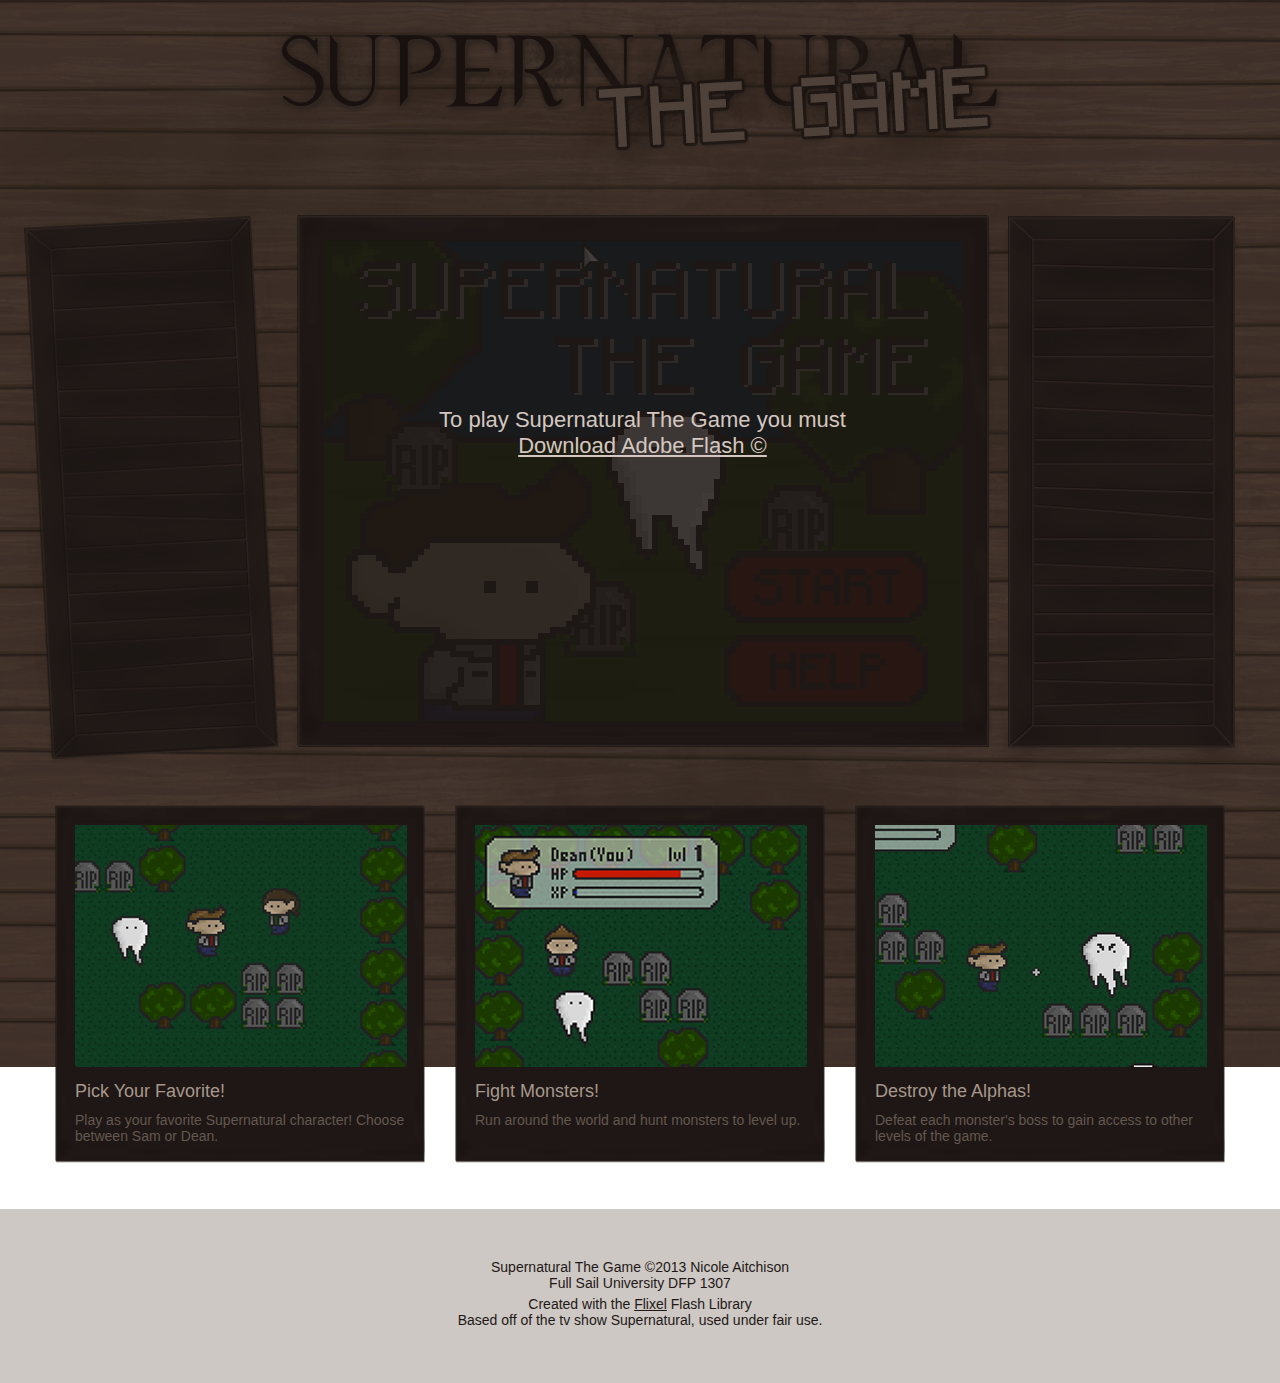
<file: index.html>
<!DOCTYPE html>
<html lang="en">
	<head>
		<meta charset="utf-8" /> 
		<title>Supernatural The Game | Nicole Aitchison</title>
		
		<meta name="description" content="Supernatural The Game is an 8-bit Flash RPG created by Nicole Aitchison for DFP 1307 at Full Sail University." />
		
		<link href="css/main.css" type="text/css" rel="stylesheet" />
		
		<script type="text/javascript" src="js/swfobject.js"></script>
		<script type="text/javascript">
			swfobject.embedSWF("Supernatural.swf", "alt_content", "640px", "480px", "9.0.124");
		</script>
		
	</head>
	<body>
		<div id="container">
		
			<header><img src="img/header.png" alt="Supernatural The Game"></header>
			
			<div id="frame" alt="Supernatural The Game">
				<div id="flash">
					<div id="alt_content">
					<p>To play Supernatural The Game you must <br /><a href="http://get.adobe.com/flashplayer" title="Download Flash from Adobe.com">Download Adobe Flash &copy;</a></p>
					</div>
				</div>
			</div>
			
			<div id="screenshots">
			<div class="small_frame">
				<img src="img/image1.png" alt="Choose between Sam and Dean.">
				<h1>Pick Your Favorite!</h1>
				<p>Play as your favorite Supernatural character! Choose between Sam or Dean.</p>
			</div>
			<div class="small_frame">
				<img src="img/image2.png" alt="Fight monsters to level up.">
				<h1>Fight Monsters!</h1>
				<p> Run around the world and hunt monsters to level up. </p>
			</div>
			<div class="small_frame">
				<img src="img/image3.png" alt="Defeat the bosses to gain access to other levels.">
				<h1>Destroy the Alphas!</h1>
				<p> Defeat each monster's boss to gain access to other levels of the game.</p>
			</div>
			</div>
			
			<footer id="copyright"> 
				<p> Supernatural The Game &copy;2013 Nicole Aitchison <br /> Full Sail University DFP 1307 </p>
				<p> Created with the <a href="http://www.flixel.org/">Flixel</a> Flash Library
					<br />Based off of the tv show Supernatural, used under fair use. </p>
			</footer>
			
		</div> <!-- end container -->
	</body>
</html>
</file>
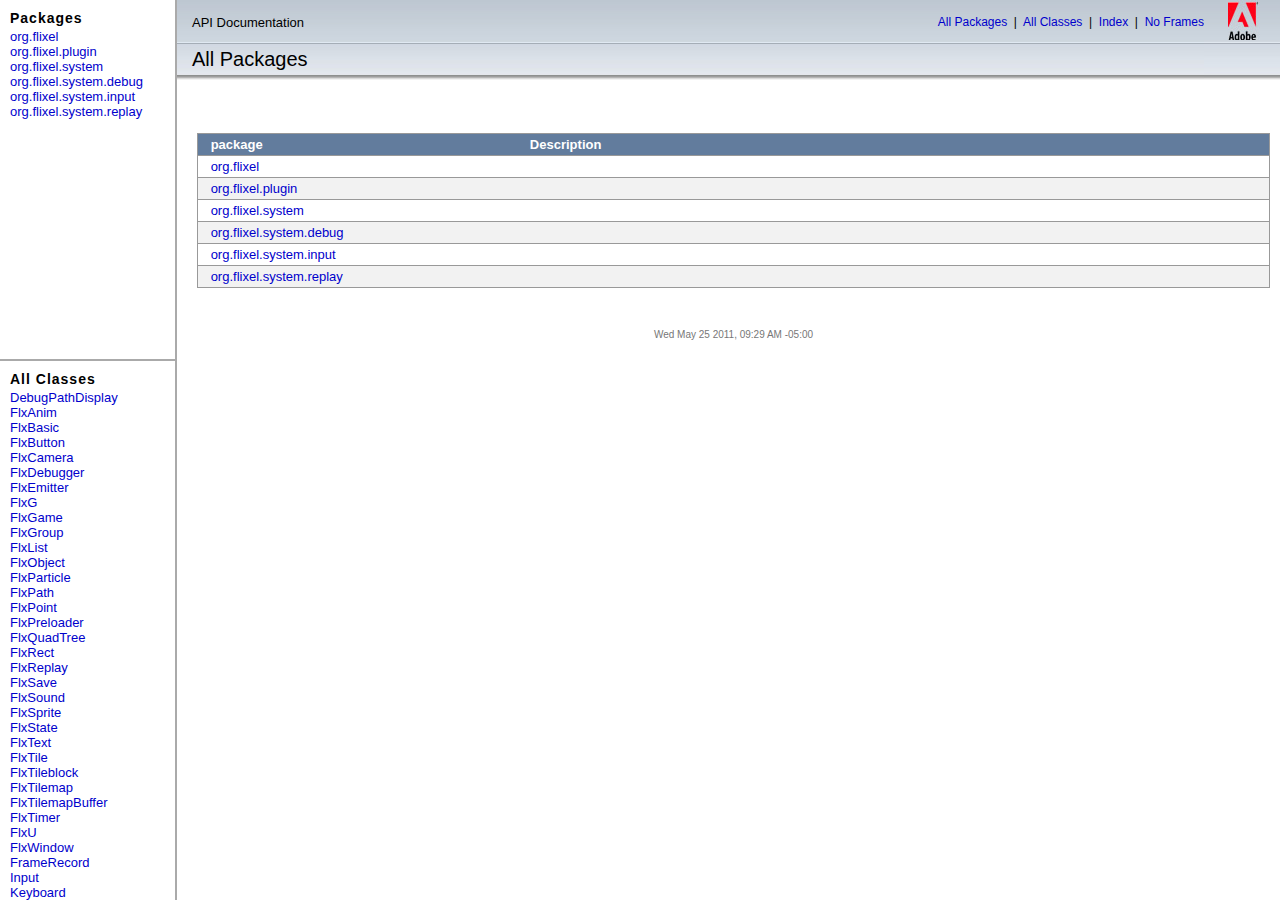
<file: docs/index.html>
<!DOCTYPE HTML PUBLIC "-//W3C//DTD HTML 4.01 Frameset//EN" "http://www.w3.org/TR/html4/frameset.dtd"><!-- saved from url=(0014)about:internet --><html>
<head><meta http-equiv="Content-Type" content="text/html; charset=UTF-8">
    <title>API Documentation</title><link rel="stylesheet" href="style.css" type="text/css" media="screen"><link rel="stylesheet" href="print.css" type="text/css" media="print"><link rel="stylesheet" href="override.css" type="text/css">
    <script language="javascript" type="text/javascript">
    	<!--
        window.onload=function(){
            var d=document.location.search;
			var args=d.substring(d.lastIndexOf('?')+1,d.length);
			var classFrameContent=args;
			var classListFrameContent='';
			if (args.indexOf('&') != -1) {
				classFrameContent = args.substring(0,args.indexOf('&'));
				classListFrameContent = args.substring(args.indexOf('&')+1,args.length);
			}
            if(classFrameContent!='')
            	top.frames['classFrame'].document.location.href=classFrameContent;
			if(classListFrameContent!='')
				top.frames['packageFrame'].frames['classListFrame'].document.location.href=classListFrameContent;
        }
        -->
    </script>
</head>
<frameset cols="175,*" border="2" bordercolor="#AAAAAA" framespacing="1">
       <frame src="package-frame.html" name="packageFrame" scrolling="no">
       <frameset rows="80,*" border="0" bordercolor="#AAAAAA">
       		<frame src="title-bar.html" name="titlebar" scrolling="no" frameborder="0">
       		<frame src="package-summary.html" name="classFrame" frameborder="0">
    	</frameset>
    <noframes>
	<body>
        <h2>Frame Alert</h2>
        <p>
        This document is designed to be viewed using the frames feature. If you see this message, you are using a non-frame-capable web client.
        <br>
        Link to <a href="package-summary.html">Non-frame version.</a>
        </p>
        </body>
    </noframes>
</frameset>
<!--<br/>Wed May 25 2011, 09:29 AM -05:00  --></html>
</file>
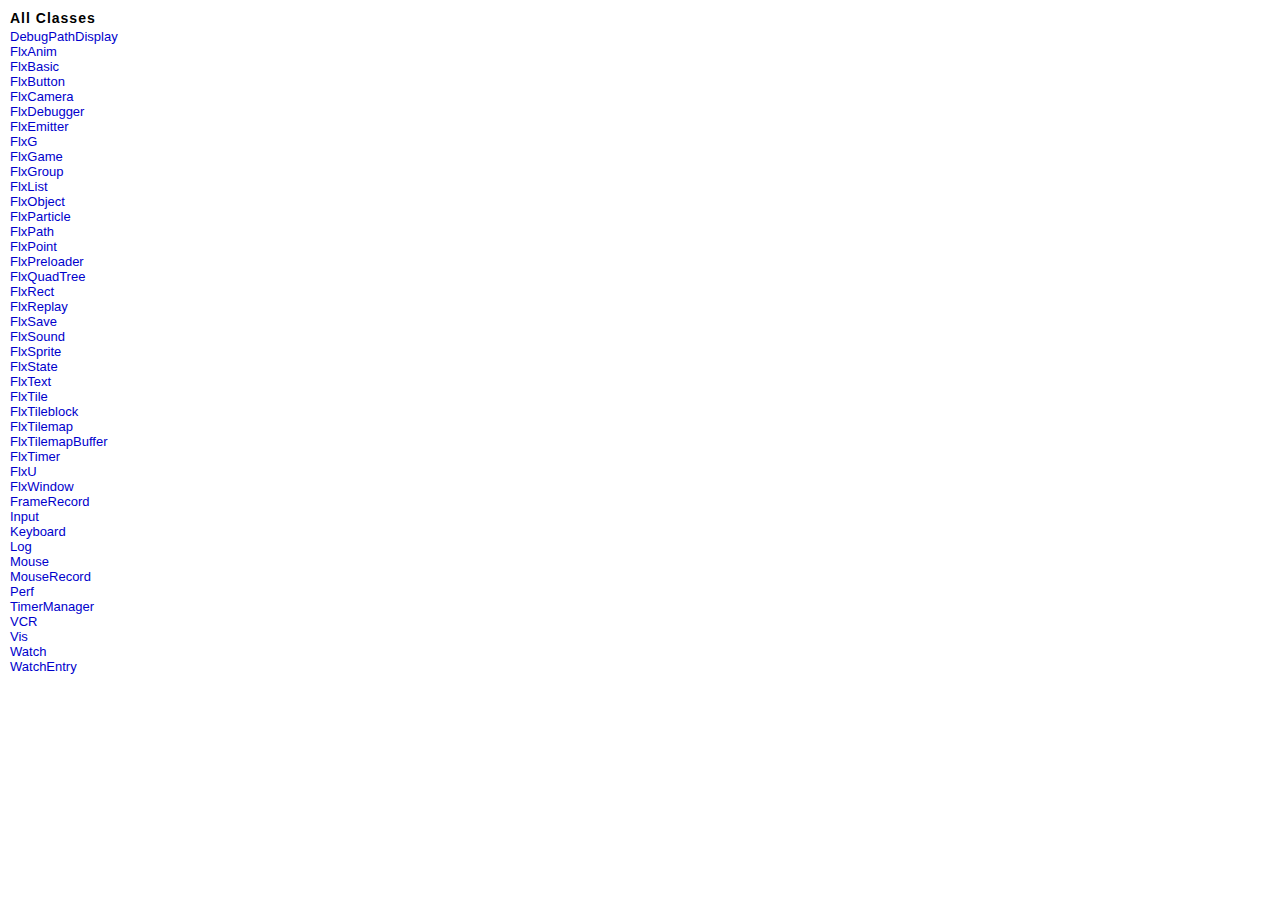
<file: docs/all-classes.html>
<!DOCTYPE HTML PUBLIC "-//W3C//DTD HTML 4.01 Transitional//EN" "http://www.w3.org/TR/html4/loose.dtd"><!-- saved from url=(0014)about:internet --><html>
   <head>
      <meta http-equiv="Content-Type" content="text/html; charset=UTF-8">
      <title>All Classes - API Documentation</title>
      <base target="classFrame">
      <link rel="stylesheet" href="style.css" type="text/css" media="screen">
      <link rel="stylesheet" href="print.css" type="text/css" media="print">
      <link rel="stylesheet" href="override.css" type="text/css">
   </head>
   <body class="classFrameContent">
      <h3><a href="class-summary.html" target="classFrame" style="color:black">All Classes</a></h3>
      <table cellpadding="0" cellspacing="0">
         <tr>
            <td><a href="org/flixel/plugin/DebugPathDisplay.html" title="org.flixel.plugin.DebugPathDisplay">DebugPathDisplay</a></td>
         </tr>
         <tr>
            <td><a href="org/flixel/system/FlxAnim.html" title="org.flixel.system.FlxAnim">FlxAnim</a></td>
         </tr>
         <tr>
            <td><a href="org/flixel/FlxBasic.html" title="org.flixel.FlxBasic">FlxBasic</a></td>
         </tr>
         <tr>
            <td><a href="org/flixel/FlxButton.html" title="org.flixel.FlxButton">FlxButton</a></td>
         </tr>
         <tr>
            <td><a href="org/flixel/FlxCamera.html" title="org.flixel.FlxCamera">FlxCamera</a></td>
         </tr>
         <tr>
            <td><a href="org/flixel/system/FlxDebugger.html" title="org.flixel.system.FlxDebugger">FlxDebugger</a></td>
         </tr>
         <tr>
            <td><a href="org/flixel/FlxEmitter.html" title="org.flixel.FlxEmitter">FlxEmitter</a></td>
         </tr>
         <tr>
            <td><a href="org/flixel/FlxG.html" title="org.flixel.FlxG">FlxG</a></td>
         </tr>
         <tr>
            <td><a href="org/flixel/FlxGame.html" title="org.flixel.FlxGame">FlxGame</a></td>
         </tr>
         <tr>
            <td><a href="org/flixel/FlxGroup.html" title="org.flixel.FlxGroup">FlxGroup</a></td>
         </tr>
         <tr>
            <td><a href="org/flixel/system/FlxList.html" title="org.flixel.system.FlxList">FlxList</a></td>
         </tr>
         <tr>
            <td><a href="org/flixel/FlxObject.html" title="org.flixel.FlxObject">FlxObject</a></td>
         </tr>
         <tr>
            <td><a href="org/flixel/FlxParticle.html" title="org.flixel.FlxParticle">FlxParticle</a></td>
         </tr>
         <tr>
            <td><a href="org/flixel/FlxPath.html" title="org.flixel.FlxPath">FlxPath</a></td>
         </tr>
         <tr>
            <td><a href="org/flixel/FlxPoint.html" title="org.flixel.FlxPoint">FlxPoint</a></td>
         </tr>
         <tr>
            <td><a href="org/flixel/system/FlxPreloader.html" title="org.flixel.system.FlxPreloader">FlxPreloader</a></td>
         </tr>
         <tr>
            <td><a href="org/flixel/system/FlxQuadTree.html" title="org.flixel.system.FlxQuadTree">FlxQuadTree</a></td>
         </tr>
         <tr>
            <td><a href="org/flixel/FlxRect.html" title="org.flixel.FlxRect">FlxRect</a></td>
         </tr>
         <tr>
            <td><a href="org/flixel/system/FlxReplay.html" title="org.flixel.system.FlxReplay">FlxReplay</a></td>
         </tr>
         <tr>
            <td><a href="org/flixel/FlxSave.html" title="org.flixel.FlxSave">FlxSave</a></td>
         </tr>
         <tr>
            <td><a href="org/flixel/FlxSound.html" title="org.flixel.FlxSound">FlxSound</a></td>
         </tr>
         <tr>
            <td><a href="org/flixel/FlxSprite.html" title="org.flixel.FlxSprite">FlxSprite</a></td>
         </tr>
         <tr>
            <td><a href="org/flixel/FlxState.html" title="org.flixel.FlxState">FlxState</a></td>
         </tr>
         <tr>
            <td><a href="org/flixel/FlxText.html" title="org.flixel.FlxText">FlxText</a></td>
         </tr>
         <tr>
            <td><a href="org/flixel/system/FlxTile.html" title="org.flixel.system.FlxTile">FlxTile</a></td>
         </tr>
         <tr>
            <td><a href="org/flixel/FlxTileblock.html" title="org.flixel.FlxTileblock">FlxTileblock</a></td>
         </tr>
         <tr>
            <td><a href="org/flixel/FlxTilemap.html" title="org.flixel.FlxTilemap">FlxTilemap</a></td>
         </tr>
         <tr>
            <td><a href="org/flixel/system/FlxTilemapBuffer.html" title="org.flixel.system.FlxTilemapBuffer">FlxTilemapBuffer</a></td>
         </tr>
         <tr>
            <td><a href="org/flixel/FlxTimer.html" title="org.flixel.FlxTimer">FlxTimer</a></td>
         </tr>
         <tr>
            <td><a href="org/flixel/FlxU.html" title="org.flixel.FlxU">FlxU</a></td>
         </tr>
         <tr>
            <td><a href="org/flixel/system/FlxWindow.html" title="org.flixel.system.FlxWindow">FlxWindow</a></td>
         </tr>
         <tr>
            <td><a href="org/flixel/system/replay/FrameRecord.html" title="org.flixel.system.replay.FrameRecord">FrameRecord</a></td>
         </tr>
         <tr>
            <td><a href="org/flixel/system/input/Input.html" title="org.flixel.system.input.Input">Input</a></td>
         </tr>
         <tr>
            <td><a href="org/flixel/system/input/Keyboard.html" title="org.flixel.system.input.Keyboard">Keyboard</a></td>
         </tr>
         <tr>
            <td><a href="org/flixel/system/debug/Log.html" title="org.flixel.system.debug.Log">Log</a></td>
         </tr>
         <tr>
            <td><a href="org/flixel/system/input/Mouse.html" title="org.flixel.system.input.Mouse">Mouse</a></td>
         </tr>
         <tr>
            <td><a href="org/flixel/system/replay/MouseRecord.html" title="org.flixel.system.replay.MouseRecord">MouseRecord</a></td>
         </tr>
         <tr>
            <td><a href="org/flixel/system/debug/Perf.html" title="org.flixel.system.debug.Perf">Perf</a></td>
         </tr>
         <tr>
            <td><a href="org/flixel/plugin/TimerManager.html" title="org.flixel.plugin.TimerManager">TimerManager</a></td>
         </tr>
         <tr>
            <td><a href="org/flixel/system/debug/VCR.html" title="org.flixel.system.debug.VCR">VCR</a></td>
         </tr>
         <tr>
            <td><a href="org/flixel/system/debug/Vis.html" title="org.flixel.system.debug.Vis">Vis</a></td>
         </tr>
         <tr>
            <td><a href="org/flixel/system/debug/Watch.html" title="org.flixel.system.debug.Watch">Watch</a></td>
         </tr>
         <tr>
            <td><a href="org/flixel/system/debug/WatchEntry.html" title="org.flixel.system.debug.WatchEntry">WatchEntry</a></td>
         </tr>
      </table>
   </body>
</html>
<!--<br/>Wed May 25 2011, 09:29 AM -05:00  -->
</file>
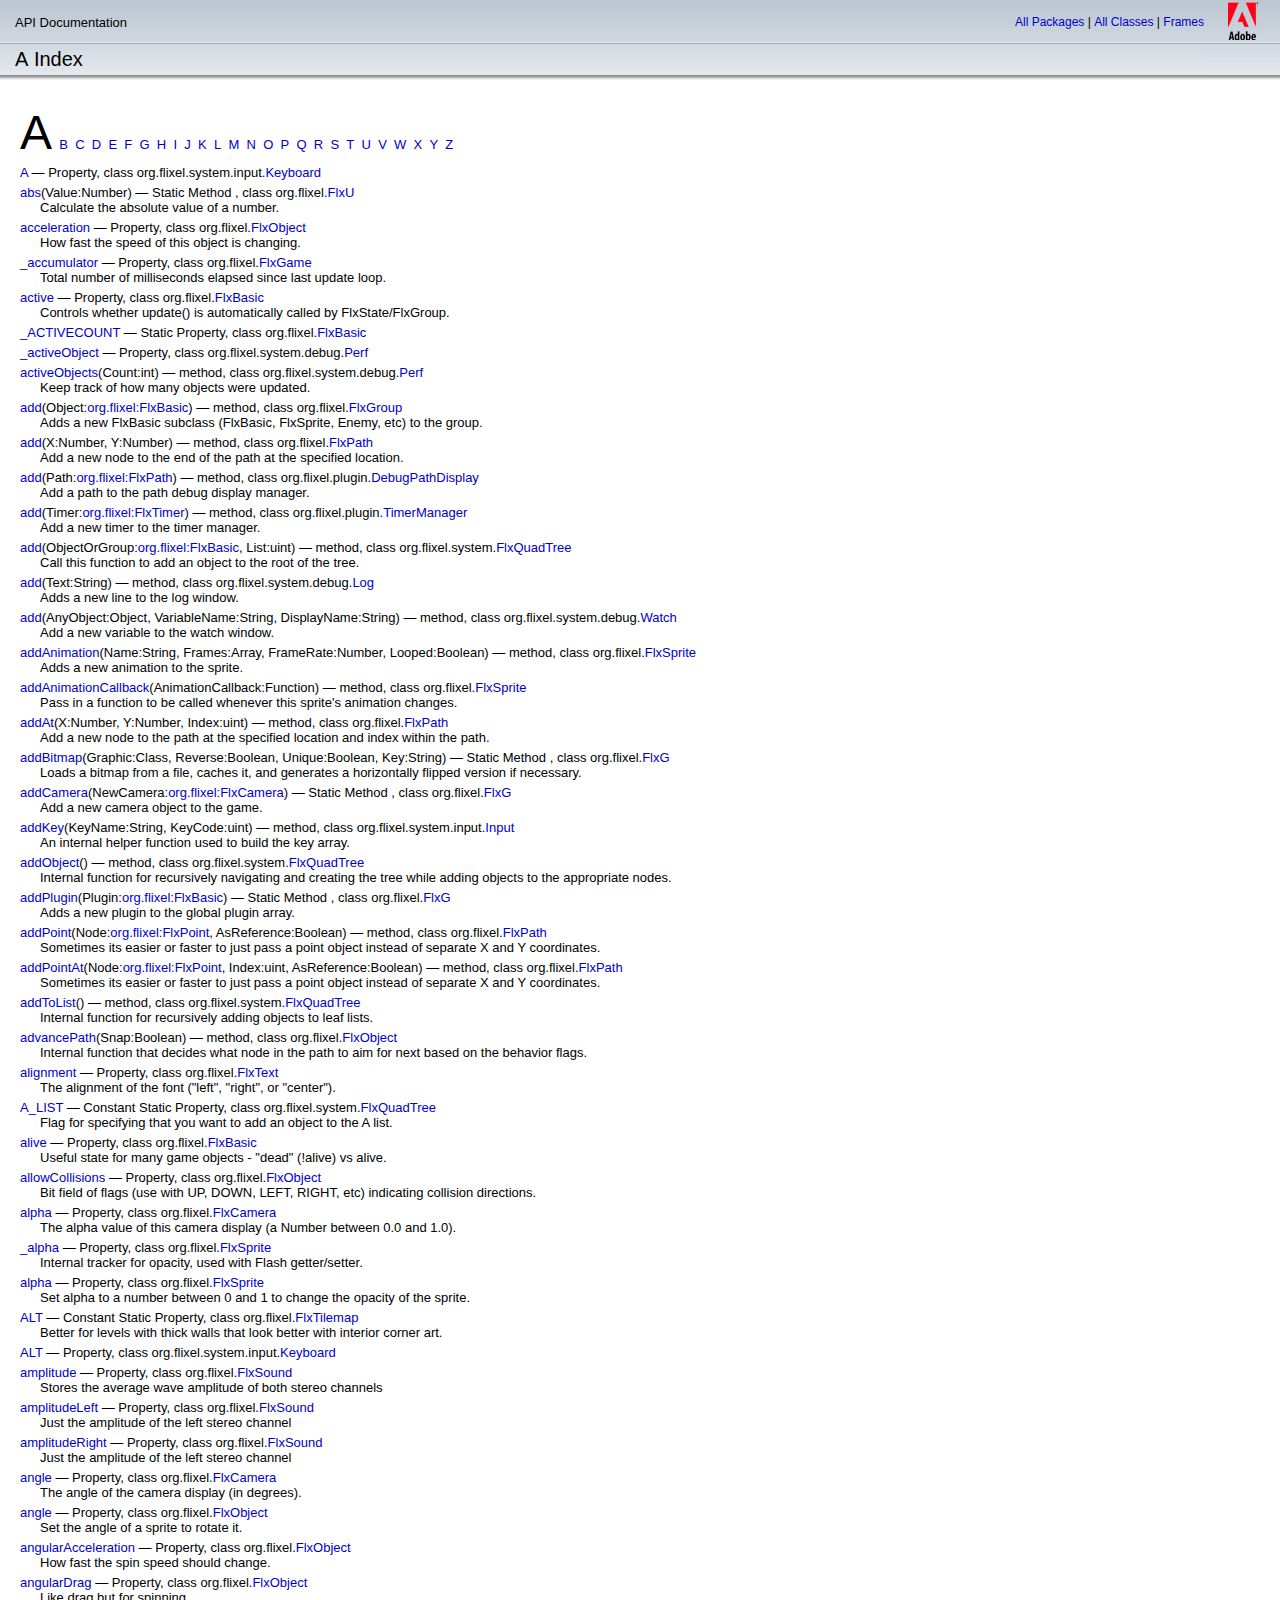
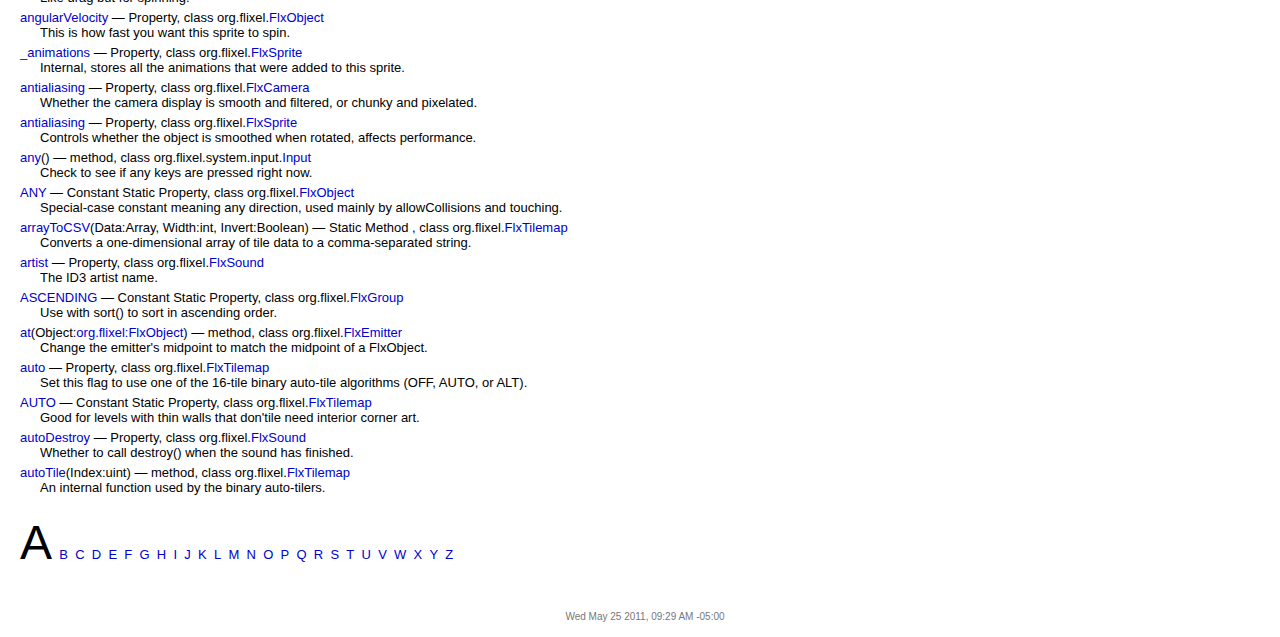
<file: docs/all-index-A.html>
<!DOCTYPE HTML PUBLIC "-//W3C//DTD HTML 4.01 Transitional//EN" "http://www.w3.org/TR/html4/loose.dtd"><!-- saved from url=(0014)about:internet --><html><head><meta http-equiv="Content-Type" content="text/html; charset=UTF-8"><title>A </title><link rel="stylesheet" href="style.css" type="text/css" media="screen"><link rel="stylesheet" href="print.css" type="text/css" media="print"><link rel="stylesheet" href="override.css" type="text/css"></head><body><script language="javascript" type="text/javascript" src="asdoc.js"></script><script language="javascript" type="text/javascript" src="help.js"></script><script language="javascript" type="text/javascript" src="cookies.js"></script><script language="javascript" type="text/javascript"><!--
				asdocTitle = 'A Index - API Documentation';
				var baseRef = '';
				window.onload = configPage;
			--></script>
<script type="text/javascript">
			scrollToNameAnchor();
		</script><table class="titleTable" cellpadding="0" cellspacing="0" id="titleTable" style="display:none"><tr><td class="titleTableTitle" align="left">API Documentation</td><td class="titleTableTopNav" align="right"><a href="package-summary.html" onclick="loadClassListFrame('all-classes.html')">All Packages</a>&nbsp;|&nbsp;<a href="class-summary.html" onclick="loadClassListFrame('all-classes.html')">All Classes</a>&nbsp;|&nbsp;<a id="framesLink1" href="index.html?all-index-A.html&amp;index-list.html">Frames</a><a id="noFramesLink1" style="display:none" href="" onclick="parent.location=document.location"> No Frames </a></td><td class="titleTableLogo" align="right" rowspan="3"><img src="images/logo.jpg" class="logoImage" alt=" Adobe Logo " title=" Adobe Logo "></td></tr><tr class="titleTableRow2"><td class="titleTableSubTitle" id="subTitle" align="left">A&nbsp;Index</td><td class="titleTableSubNav" id="subNav" align="right"></td></tr><tr class="titleTableRow3"><td colspan="3">&nbsp;</td></tr></table><script language="javascript" type="text/javascript" xml:space="preserve">
				<!--
				
					if (!isEclipse() || window.name != ECLIPSE_FRAME_NAME) {titleBar_setSubTitle("A Index"); titleBar_setSubNav(false,false,false,false,false,false,false,false,false,false,false	,false,false,false,false,false);}	
				-->
			</script><div class="MainContent"><br><table border="0" cellspacing="0" cellpadding="0"><tr><td colspan="2"><a name="A"></a><font color="black" size="10px" style="bold">A</font>&nbsp;&nbsp;<a href="all-index-B.html" onclick="javascript:loadClassListFrame('index-list.html');">B</a>&nbsp;&nbsp;<a href="all-index-C.html" onclick="javascript:loadClassListFrame('index-list.html');">C</a>&nbsp;&nbsp;<a href="all-index-D.html" onclick="javascript:loadClassListFrame('index-list.html');">D</a>&nbsp;&nbsp;<a href="all-index-E.html" onclick="javascript:loadClassListFrame('index-list.html');">E</a>&nbsp;&nbsp;<a href="all-index-F.html" onclick="javascript:loadClassListFrame('index-list.html');">F</a>&nbsp;&nbsp;<a href="all-index-G.html" onclick="javascript:loadClassListFrame('index-list.html');">G</a>&nbsp;&nbsp;<a href="all-index-H.html" onclick="javascript:loadClassListFrame('index-list.html');">H</a>&nbsp;&nbsp;<a href="all-index-I.html" onclick="javascript:loadClassListFrame('index-list.html');">I</a>&nbsp;&nbsp;<a href="all-index-J.html" onclick="javascript:loadClassListFrame('index-list.html');">J</a>&nbsp;&nbsp;<a href="all-index-K.html" onclick="javascript:loadClassListFrame('index-list.html');">K</a>&nbsp;&nbsp;<a href="all-index-L.html" onclick="javascript:loadClassListFrame('index-list.html');">L</a>&nbsp;&nbsp;<a href="all-index-M.html" onclick="javascript:loadClassListFrame('index-list.html');">M</a>&nbsp;&nbsp;<a href="all-index-N.html" onclick="javascript:loadClassListFrame('index-list.html');">N</a>&nbsp;&nbsp;<a href="all-index-O.html" onclick="javascript:loadClassListFrame('index-list.html');">O</a>&nbsp;&nbsp;<a href="all-index-P.html" onclick="javascript:loadClassListFrame('index-list.html');">P</a>&nbsp;&nbsp;<a href="all-index-Q.html" onclick="javascript:loadClassListFrame('index-list.html');">Q</a>&nbsp;&nbsp;<a href="all-index-R.html" onclick="javascript:loadClassListFrame('index-list.html');">R</a>&nbsp;&nbsp;<a href="all-index-S.html" onclick="javascript:loadClassListFrame('index-list.html');">S</a>&nbsp;&nbsp;<a href="all-index-T.html" onclick="javascript:loadClassListFrame('index-list.html');">T</a>&nbsp;&nbsp;<a href="all-index-U.html" onclick="javascript:loadClassListFrame('index-list.html');">U</a>&nbsp;&nbsp;<a href="all-index-V.html" onclick="javascript:loadClassListFrame('index-list.html');">V</a>&nbsp;&nbsp;<a href="all-index-W.html" onclick="javascript:loadClassListFrame('index-list.html');">W</a>&nbsp;&nbsp;<a href="all-index-X.html" onclick="javascript:loadClassListFrame('index-list.html');">X</a>&nbsp;&nbsp;<a href="all-index-Y.html" onclick="javascript:loadClassListFrame('index-list.html');">Y</a>&nbsp;&nbsp;<a href="all-index-Z.html" onclick="javascript:loadClassListFrame('index-list.html');">Z</a>&nbsp;&nbsp;</td></tr><tr><td class="idxrow" colspan="2"><a href="org/flixel/system/input/Keyboard.html#A" onclick="javascript:loadClassListFrame('org/flixel/system/input/class-list.html');">A</a> &mdash; Property, class org.flixel.system.input.<a href="org/flixel/system/input/Keyboard.html" onclick="javascript:loadClassListFrame('org/flixel/system/input/class-list.html');">Keyboard</a></td></tr><tr><td width="20"></td><td></td></tr><tr><td class="idxrow" colspan="2"><a href="org/flixel/FlxU.html#abs()" onclick="javascript:loadClassListFrame('org/flixel/class-list.html');">abs</a>(Value:Number) &mdash; Static Method                  ,  class org.flixel.<a href="org/flixel/FlxU.html" onclick="javascript:loadClassListFrame('org/flixel/class-list.html');">FlxU</a></td></tr><tr><td width="20"></td><td>
		 Calculate the absolute value of a number.</td></tr><tr><td class="idxrow" colspan="2"><a href="org/flixel/FlxObject.html#acceleration" onclick="javascript:loadClassListFrame('org/flixel/class-list.html');">acceleration</a> &mdash; Property, class org.flixel.<a href="org/flixel/FlxObject.html" onclick="javascript:loadClassListFrame('org/flixel/class-list.html');">FlxObject</a></td></tr><tr><td width="20"></td><td>
		 How fast the speed of this object is changing.</td></tr><tr><td class="idxrow" colspan="2"><a href="org/flixel/FlxGame.html#_accumulator" onclick="javascript:loadClassListFrame('org/flixel/class-list.html');">_accumulator</a> &mdash; Property, class org.flixel.<a href="org/flixel/FlxGame.html" onclick="javascript:loadClassListFrame('org/flixel/class-list.html');">FlxGame</a></td></tr><tr><td width="20"></td><td>
		 Total number of milliseconds elapsed since last update loop.</td></tr><tr><td class="idxrow" colspan="2"><a href="org/flixel/FlxBasic.html#active" onclick="javascript:loadClassListFrame('org/flixel/class-list.html');">active</a> &mdash; Property, class org.flixel.<a href="org/flixel/FlxBasic.html" onclick="javascript:loadClassListFrame('org/flixel/class-list.html');">FlxBasic</a></td></tr><tr><td width="20"></td><td>
		 Controls whether update() is automatically called by FlxState/FlxGroup.</td></tr><tr><td class="idxrow" colspan="2"><a href="org/flixel/FlxBasic.html#_ACTIVECOUNT" onclick="javascript:loadClassListFrame('org/flixel/class-list.html');">_ACTIVECOUNT</a> &mdash; Static Property, class org.flixel.<a href="org/flixel/FlxBasic.html" onclick="javascript:loadClassListFrame('org/flixel/class-list.html');">FlxBasic</a></td></tr><tr><td width="20"></td><td></td></tr><tr><td class="idxrow" colspan="2"><a href="org/flixel/system/debug/Perf.html#_activeObject" onclick="javascript:loadClassListFrame('org/flixel/system/debug/class-list.html');">_activeObject</a> &mdash; Property, class org.flixel.system.debug.<a href="org/flixel/system/debug/Perf.html" onclick="javascript:loadClassListFrame('org/flixel/system/debug/class-list.html');">Perf</a></td></tr><tr><td width="20"></td><td></td></tr><tr><td class="idxrow" colspan="2"><a href="org/flixel/system/debug/Perf.html#activeObjects()" onclick="javascript:loadClassListFrame('org/flixel/system/debug/class-list.html');">activeObjects</a>(Count:int) &mdash; method,  class org.flixel.system.debug.<a href="org/flixel/system/debug/Perf.html" onclick="javascript:loadClassListFrame('org/flixel/system/debug/class-list.html');">Perf</a></td></tr><tr><td width="20"></td><td>
		 Keep track of how many objects were updated.</td></tr><tr><td class="idxrow" colspan="2"><a href="org/flixel/FlxGroup.html#add()" onclick="javascript:loadClassListFrame('org/flixel/class-list.html');">add</a>(Object:<a href="org/flixel/FlxBasic.html" onclick="javascript:loadClassListFrame('org/flixel./class-list.html');">org.flixel:FlxBasic</a>) &mdash; method,  class org.flixel.<a href="org/flixel/FlxGroup.html" onclick="javascript:loadClassListFrame('org/flixel/class-list.html');">FlxGroup</a></td></tr><tr><td width="20"></td><td>
		 Adds a new FlxBasic subclass (FlxBasic, FlxSprite, Enemy, etc) to the group.</td></tr><tr><td class="idxrow" colspan="2"><a href="org/flixel/FlxPath.html#add()" onclick="javascript:loadClassListFrame('org/flixel/class-list.html');">add</a>(X:Number, Y:Number) &mdash; method,  class org.flixel.<a href="org/flixel/FlxPath.html" onclick="javascript:loadClassListFrame('org/flixel/class-list.html');">FlxPath</a></td></tr><tr><td width="20"></td><td>
		 Add a new node to the end of the path at the specified location.</td></tr><tr><td class="idxrow" colspan="2"><a href="org/flixel/plugin/DebugPathDisplay.html#add()" onclick="javascript:loadClassListFrame('org/flixel/plugin/class-list.html');">add</a>(Path:<a href="org/flixel/FlxPath.html" onclick="javascript:loadClassListFrame('org/flixel./class-list.html');">org.flixel:FlxPath</a>) &mdash; method,  class org.flixel.plugin.<a href="org/flixel/plugin/DebugPathDisplay.html" onclick="javascript:loadClassListFrame('org/flixel/plugin/class-list.html');">DebugPathDisplay</a></td></tr><tr><td width="20"></td><td>
		 Add a path to the path debug display manager.</td></tr><tr><td class="idxrow" colspan="2"><a href="org/flixel/plugin/TimerManager.html#add()" onclick="javascript:loadClassListFrame('org/flixel/plugin/class-list.html');">add</a>(Timer:<a href="org/flixel/FlxTimer.html" onclick="javascript:loadClassListFrame('org/flixel./class-list.html');">org.flixel:FlxTimer</a>) &mdash; method,  class org.flixel.plugin.<a href="org/flixel/plugin/TimerManager.html" onclick="javascript:loadClassListFrame('org/flixel/plugin/class-list.html');">TimerManager</a></td></tr><tr><td width="20"></td><td>
		 Add a new timer to the timer manager.</td></tr><tr><td class="idxrow" colspan="2"><a href="org/flixel/system/FlxQuadTree.html#add()" onclick="javascript:loadClassListFrame('org/flixel/system/class-list.html');">add</a>(ObjectOrGroup:<a href="org/flixel/FlxBasic.html" onclick="javascript:loadClassListFrame('org/flixel./class-list.html');">org.flixel:FlxBasic</a>, List:uint) &mdash; method,  class org.flixel.system.<a href="org/flixel/system/FlxQuadTree.html" onclick="javascript:loadClassListFrame('org/flixel/system/class-list.html');">FlxQuadTree</a></td></tr><tr><td width="20"></td><td>
		 Call this function to add an object to the root of the tree.</td></tr><tr><td class="idxrow" colspan="2"><a href="org/flixel/system/debug/Log.html#add()" onclick="javascript:loadClassListFrame('org/flixel/system/debug/class-list.html');">add</a>(Text:String) &mdash; method,  class org.flixel.system.debug.<a href="org/flixel/system/debug/Log.html" onclick="javascript:loadClassListFrame('org/flixel/system/debug/class-list.html');">Log</a></td></tr><tr><td width="20"></td><td>
		 Adds a new line to the log window.</td></tr><tr><td class="idxrow" colspan="2"><a href="org/flixel/system/debug/Watch.html#add()" onclick="javascript:loadClassListFrame('org/flixel/system/debug/class-list.html');">add</a>(AnyObject:Object, VariableName:String, DisplayName:String) &mdash; method,  class org.flixel.system.debug.<a href="org/flixel/system/debug/Watch.html" onclick="javascript:loadClassListFrame('org/flixel/system/debug/class-list.html');">Watch</a></td></tr><tr><td width="20"></td><td>
		 Add a new variable to the watch window.</td></tr><tr><td class="idxrow" colspan="2"><a href="org/flixel/FlxSprite.html#addAnimation()" onclick="javascript:loadClassListFrame('org/flixel/class-list.html');">addAnimation</a>(Name:String, Frames:Array, FrameRate:Number, Looped:Boolean) &mdash; method,  class org.flixel.<a href="org/flixel/FlxSprite.html" onclick="javascript:loadClassListFrame('org/flixel/class-list.html');">FlxSprite</a></td></tr><tr><td width="20"></td><td>
		 Adds a new animation to the sprite.</td></tr><tr><td class="idxrow" colspan="2"><a href="org/flixel/FlxSprite.html#addAnimationCallback()" onclick="javascript:loadClassListFrame('org/flixel/class-list.html');">addAnimationCallback</a>(AnimationCallback:Function) &mdash; method,  class org.flixel.<a href="org/flixel/FlxSprite.html" onclick="javascript:loadClassListFrame('org/flixel/class-list.html');">FlxSprite</a></td></tr><tr><td width="20"></td><td>
		 Pass in a function to be called whenever this sprite's animation changes.</td></tr><tr><td class="idxrow" colspan="2"><a href="org/flixel/FlxPath.html#addAt()" onclick="javascript:loadClassListFrame('org/flixel/class-list.html');">addAt</a>(X:Number, Y:Number, Index:uint) &mdash; method,  class org.flixel.<a href="org/flixel/FlxPath.html" onclick="javascript:loadClassListFrame('org/flixel/class-list.html');">FlxPath</a></td></tr><tr><td width="20"></td><td>
		 Add a new node to the path at the specified location and index within the path.</td></tr><tr><td class="idxrow" colspan="2"><a href="org/flixel/FlxG.html#addBitmap()" onclick="javascript:loadClassListFrame('org/flixel/class-list.html');">addBitmap</a>(Graphic:Class, Reverse:Boolean, Unique:Boolean, Key:String) &mdash; Static Method                  ,  class org.flixel.<a href="org/flixel/FlxG.html" onclick="javascript:loadClassListFrame('org/flixel/class-list.html');">FlxG</a></td></tr><tr><td width="20"></td><td>
		 Loads a bitmap from a file, caches it, and generates a horizontally flipped version if necessary.</td></tr><tr><td class="idxrow" colspan="2"><a href="org/flixel/FlxG.html#addCamera()" onclick="javascript:loadClassListFrame('org/flixel/class-list.html');">addCamera</a>(NewCamera:<a href="org/flixel/FlxCamera.html" onclick="javascript:loadClassListFrame('org/flixel./class-list.html');">org.flixel:FlxCamera</a>) &mdash; Static Method                  ,  class org.flixel.<a href="org/flixel/FlxG.html" onclick="javascript:loadClassListFrame('org/flixel/class-list.html');">FlxG</a></td></tr><tr><td width="20"></td><td>
		 Add a new camera object to the game.</td></tr><tr><td class="idxrow" colspan="2"><a href="org/flixel/system/input/Input.html#addKey()" onclick="javascript:loadClassListFrame('org/flixel/system/input/class-list.html');">addKey</a>(KeyName:String, KeyCode:uint) &mdash; method,  class org.flixel.system.input.<a href="org/flixel/system/input/Input.html" onclick="javascript:loadClassListFrame('org/flixel/system/input/class-list.html');">Input</a></td></tr><tr><td width="20"></td><td>
		 An internal helper function used to build the key array.</td></tr><tr><td class="idxrow" colspan="2"><a href="org/flixel/system/FlxQuadTree.html#addObject()" onclick="javascript:loadClassListFrame('org/flixel/system/class-list.html');">addObject</a>() &mdash; method,  class org.flixel.system.<a href="org/flixel/system/FlxQuadTree.html" onclick="javascript:loadClassListFrame('org/flixel/system/class-list.html');">FlxQuadTree</a></td></tr><tr><td width="20"></td><td>
		 Internal function for recursively navigating and creating the tree
		 while adding objects to the appropriate nodes.</td></tr><tr><td class="idxrow" colspan="2"><a href="org/flixel/FlxG.html#addPlugin()" onclick="javascript:loadClassListFrame('org/flixel/class-list.html');">addPlugin</a>(Plugin:<a href="org/flixel/FlxBasic.html" onclick="javascript:loadClassListFrame('org/flixel./class-list.html');">org.flixel:FlxBasic</a>) &mdash; Static Method                  ,  class org.flixel.<a href="org/flixel/FlxG.html" onclick="javascript:loadClassListFrame('org/flixel/class-list.html');">FlxG</a></td></tr><tr><td width="20"></td><td>
		 Adds a new plugin to the global plugin array.</td></tr><tr><td class="idxrow" colspan="2"><a href="org/flixel/FlxPath.html#addPoint()" onclick="javascript:loadClassListFrame('org/flixel/class-list.html');">addPoint</a>(Node:<a href="org/flixel/FlxPoint.html" onclick="javascript:loadClassListFrame('org/flixel./class-list.html');">org.flixel:FlxPoint</a>, AsReference:Boolean) &mdash; method,  class org.flixel.<a href="org/flixel/FlxPath.html" onclick="javascript:loadClassListFrame('org/flixel/class-list.html');">FlxPath</a></td></tr><tr><td width="20"></td><td>
		 Sometimes its easier or faster to just pass a point object instead of separate X and Y coordinates.</td></tr><tr><td class="idxrow" colspan="2"><a href="org/flixel/FlxPath.html#addPointAt()" onclick="javascript:loadClassListFrame('org/flixel/class-list.html');">addPointAt</a>(Node:<a href="org/flixel/FlxPoint.html" onclick="javascript:loadClassListFrame('org/flixel./class-list.html');">org.flixel:FlxPoint</a>, Index:uint, AsReference:Boolean) &mdash; method,  class org.flixel.<a href="org/flixel/FlxPath.html" onclick="javascript:loadClassListFrame('org/flixel/class-list.html');">FlxPath</a></td></tr><tr><td width="20"></td><td>
		 Sometimes its easier or faster to just pass a point object instead of separate X and Y coordinates.</td></tr><tr><td class="idxrow" colspan="2"><a href="org/flixel/system/FlxQuadTree.html#addToList()" onclick="javascript:loadClassListFrame('org/flixel/system/class-list.html');">addToList</a>() &mdash; method,  class org.flixel.system.<a href="org/flixel/system/FlxQuadTree.html" onclick="javascript:loadClassListFrame('org/flixel/system/class-list.html');">FlxQuadTree</a></td></tr><tr><td width="20"></td><td>
		 Internal function for recursively adding objects to leaf lists.</td></tr><tr><td class="idxrow" colspan="2"><a href="org/flixel/FlxObject.html#advancePath()" onclick="javascript:loadClassListFrame('org/flixel/class-list.html');">advancePath</a>(Snap:Boolean) &mdash; method,  class org.flixel.<a href="org/flixel/FlxObject.html" onclick="javascript:loadClassListFrame('org/flixel/class-list.html');">FlxObject</a></td></tr><tr><td width="20"></td><td>
		 Internal function that decides what node in the path to aim for next based on the behavior flags.</td></tr><tr><td class="idxrow" colspan="2"><a href="org/flixel/FlxText.html#alignment" onclick="javascript:loadClassListFrame('org/flixel/class-list.html');">alignment</a> &mdash; Property, class org.flixel.<a href="org/flixel/FlxText.html" onclick="javascript:loadClassListFrame('org/flixel/class-list.html');">FlxText</a></td></tr><tr><td width="20"></td><td>
		 The alignment of the font ("left", "right", or "center").</td></tr><tr><td class="idxrow" colspan="2"><a href="org/flixel/system/FlxQuadTree.html#A_LIST" onclick="javascript:loadClassListFrame('org/flixel/system/class-list.html');">A_LIST</a> &mdash; Constant Static Property, class org.flixel.system.<a href="org/flixel/system/FlxQuadTree.html" onclick="javascript:loadClassListFrame('org/flixel/system/class-list.html');">FlxQuadTree</a></td></tr><tr><td width="20"></td><td>
		 Flag for specifying that you want to add an object to the A list.</td></tr><tr><td class="idxrow" colspan="2"><a href="org/flixel/FlxBasic.html#alive" onclick="javascript:loadClassListFrame('org/flixel/class-list.html');">alive</a> &mdash; Property, class org.flixel.<a href="org/flixel/FlxBasic.html" onclick="javascript:loadClassListFrame('org/flixel/class-list.html');">FlxBasic</a></td></tr><tr><td width="20"></td><td>
		 Useful state for many game objects - "dead" (!alive) vs alive.</td></tr><tr><td class="idxrow" colspan="2"><a href="org/flixel/FlxObject.html#allowCollisions" onclick="javascript:loadClassListFrame('org/flixel/class-list.html');">allowCollisions</a> &mdash; Property, class org.flixel.<a href="org/flixel/FlxObject.html" onclick="javascript:loadClassListFrame('org/flixel/class-list.html');">FlxObject</a></td></tr><tr><td width="20"></td><td>
		 Bit field of flags (use with UP, DOWN, LEFT, RIGHT, etc) indicating collision directions.</td></tr><tr><td class="idxrow" colspan="2"><a href="org/flixel/FlxCamera.html#alpha" onclick="javascript:loadClassListFrame('org/flixel/class-list.html');">alpha</a> &mdash; Property, class org.flixel.<a href="org/flixel/FlxCamera.html" onclick="javascript:loadClassListFrame('org/flixel/class-list.html');">FlxCamera</a></td></tr><tr><td width="20"></td><td>
		 The alpha value of this camera display (a Number between 0.0 and 1.0).</td></tr><tr><td class="idxrow" colspan="2"><a href="org/flixel/FlxSprite.html#_alpha" onclick="javascript:loadClassListFrame('org/flixel/class-list.html');">_alpha</a> &mdash; Property, class org.flixel.<a href="org/flixel/FlxSprite.html" onclick="javascript:loadClassListFrame('org/flixel/class-list.html');">FlxSprite</a></td></tr><tr><td width="20"></td><td>
		 Internal tracker for opacity, used with Flash getter/setter.</td></tr><tr><td class="idxrow" colspan="2"><a href="org/flixel/FlxSprite.html#alpha" onclick="javascript:loadClassListFrame('org/flixel/class-list.html');">alpha</a> &mdash; Property, class org.flixel.<a href="org/flixel/FlxSprite.html" onclick="javascript:loadClassListFrame('org/flixel/class-list.html');">FlxSprite</a></td></tr><tr><td width="20"></td><td>
		 Set alpha to a number between 0 and 1 to change the opacity of the sprite.</td></tr><tr><td class="idxrow" colspan="2"><a href="org/flixel/FlxTilemap.html#ALT" onclick="javascript:loadClassListFrame('org/flixel/class-list.html');">ALT</a> &mdash; Constant Static Property, class org.flixel.<a href="org/flixel/FlxTilemap.html" onclick="javascript:loadClassListFrame('org/flixel/class-list.html');">FlxTilemap</a></td></tr><tr><td width="20"></td><td>
		 Better for levels with thick walls that look better with interior corner art.</td></tr><tr><td class="idxrow" colspan="2"><a href="org/flixel/system/input/Keyboard.html#ALT" onclick="javascript:loadClassListFrame('org/flixel/system/input/class-list.html');">ALT</a> &mdash; Property, class org.flixel.system.input.<a href="org/flixel/system/input/Keyboard.html" onclick="javascript:loadClassListFrame('org/flixel/system/input/class-list.html');">Keyboard</a></td></tr><tr><td width="20"></td><td></td></tr><tr><td class="idxrow" colspan="2"><a href="org/flixel/FlxSound.html#amplitude" onclick="javascript:loadClassListFrame('org/flixel/class-list.html');">amplitude</a> &mdash; Property, class org.flixel.<a href="org/flixel/FlxSound.html" onclick="javascript:loadClassListFrame('org/flixel/class-list.html');">FlxSound</a></td></tr><tr><td width="20"></td><td>
		 Stores the average wave amplitude of both stereo channels
		 </td></tr><tr><td class="idxrow" colspan="2"><a href="org/flixel/FlxSound.html#amplitudeLeft" onclick="javascript:loadClassListFrame('org/flixel/class-list.html');">amplitudeLeft</a> &mdash; Property, class org.flixel.<a href="org/flixel/FlxSound.html" onclick="javascript:loadClassListFrame('org/flixel/class-list.html');">FlxSound</a></td></tr><tr><td width="20"></td><td>
		 Just the amplitude of the left stereo channel
		 </td></tr><tr><td class="idxrow" colspan="2"><a href="org/flixel/FlxSound.html#amplitudeRight" onclick="javascript:loadClassListFrame('org/flixel/class-list.html');">amplitudeRight</a> &mdash; Property, class org.flixel.<a href="org/flixel/FlxSound.html" onclick="javascript:loadClassListFrame('org/flixel/class-list.html');">FlxSound</a></td></tr><tr><td width="20"></td><td>
		 Just the amplitude of the left stereo channel
		 </td></tr><tr><td class="idxrow" colspan="2"><a href="org/flixel/FlxCamera.html#angle" onclick="javascript:loadClassListFrame('org/flixel/class-list.html');">angle</a> &mdash; Property, class org.flixel.<a href="org/flixel/FlxCamera.html" onclick="javascript:loadClassListFrame('org/flixel/class-list.html');">FlxCamera</a></td></tr><tr><td width="20"></td><td>
		 The angle of the camera display (in degrees).</td></tr><tr><td class="idxrow" colspan="2"><a href="org/flixel/FlxObject.html#angle" onclick="javascript:loadClassListFrame('org/flixel/class-list.html');">angle</a> &mdash; Property, class org.flixel.<a href="org/flixel/FlxObject.html" onclick="javascript:loadClassListFrame('org/flixel/class-list.html');">FlxObject</a></td></tr><tr><td width="20"></td><td>
		 Set the angle of a sprite to rotate it.</td></tr><tr><td class="idxrow" colspan="2"><a href="org/flixel/FlxObject.html#angularAcceleration" onclick="javascript:loadClassListFrame('org/flixel/class-list.html');">angularAcceleration</a> &mdash; Property, class org.flixel.<a href="org/flixel/FlxObject.html" onclick="javascript:loadClassListFrame('org/flixel/class-list.html');">FlxObject</a></td></tr><tr><td width="20"></td><td>
		 How fast the spin speed should change.</td></tr><tr><td class="idxrow" colspan="2"><a href="org/flixel/FlxObject.html#angularDrag" onclick="javascript:loadClassListFrame('org/flixel/class-list.html');">angularDrag</a> &mdash; Property, class org.flixel.<a href="org/flixel/FlxObject.html" onclick="javascript:loadClassListFrame('org/flixel/class-list.html');">FlxObject</a></td></tr><tr><td width="20"></td><td>
		 Like drag but for spinning.</td></tr><tr><td class="idxrow" colspan="2"><a href="org/flixel/FlxObject.html#angularVelocity" onclick="javascript:loadClassListFrame('org/flixel/class-list.html');">angularVelocity</a> &mdash; Property, class org.flixel.<a href="org/flixel/FlxObject.html" onclick="javascript:loadClassListFrame('org/flixel/class-list.html');">FlxObject</a></td></tr><tr><td width="20"></td><td>
		 This is how fast you want this sprite to spin.</td></tr><tr><td class="idxrow" colspan="2"><a href="org/flixel/FlxSprite.html#_animations" onclick="javascript:loadClassListFrame('org/flixel/class-list.html');">_animations</a> &mdash; Property, class org.flixel.<a href="org/flixel/FlxSprite.html" onclick="javascript:loadClassListFrame('org/flixel/class-list.html');">FlxSprite</a></td></tr><tr><td width="20"></td><td>
		 Internal, stores all the animations that were added to this sprite.</td></tr><tr><td class="idxrow" colspan="2"><a href="org/flixel/FlxCamera.html#antialiasing" onclick="javascript:loadClassListFrame('org/flixel/class-list.html');">antialiasing</a> &mdash; Property, class org.flixel.<a href="org/flixel/FlxCamera.html" onclick="javascript:loadClassListFrame('org/flixel/class-list.html');">FlxCamera</a></td></tr><tr><td width="20"></td><td>
		 Whether the camera display is smooth and filtered, or chunky and pixelated.</td></tr><tr><td class="idxrow" colspan="2"><a href="org/flixel/FlxSprite.html#antialiasing" onclick="javascript:loadClassListFrame('org/flixel/class-list.html');">antialiasing</a> &mdash; Property, class org.flixel.<a href="org/flixel/FlxSprite.html" onclick="javascript:loadClassListFrame('org/flixel/class-list.html');">FlxSprite</a></td></tr><tr><td width="20"></td><td>
		 Controls whether the object is smoothed when rotated, affects performance.</td></tr><tr><td class="idxrow" colspan="2"><a href="org/flixel/system/input/Input.html#any()" onclick="javascript:loadClassListFrame('org/flixel/system/input/class-list.html');">any</a>() &mdash; method,  class org.flixel.system.input.<a href="org/flixel/system/input/Input.html" onclick="javascript:loadClassListFrame('org/flixel/system/input/class-list.html');">Input</a></td></tr><tr><td width="20"></td><td>
		 Check to see if any keys are pressed right now.</td></tr><tr><td class="idxrow" colspan="2"><a href="org/flixel/FlxObject.html#ANY" onclick="javascript:loadClassListFrame('org/flixel/class-list.html');">ANY</a> &mdash; Constant Static Property, class org.flixel.<a href="org/flixel/FlxObject.html" onclick="javascript:loadClassListFrame('org/flixel/class-list.html');">FlxObject</a></td></tr><tr><td width="20"></td><td>
		 Special-case constant meaning any direction, used mainly by allowCollisions and touching.</td></tr><tr><td class="idxrow" colspan="2"><a href="org/flixel/FlxTilemap.html#arrayToCSV()" onclick="javascript:loadClassListFrame('org/flixel/class-list.html');">arrayToCSV</a>(Data:Array, Width:int, Invert:Boolean) &mdash; Static Method                  ,  class org.flixel.<a href="org/flixel/FlxTilemap.html" onclick="javascript:loadClassListFrame('org/flixel/class-list.html');">FlxTilemap</a></td></tr><tr><td width="20"></td><td>
		 Converts a one-dimensional array of tile data to a comma-separated string.</td></tr><tr><td class="idxrow" colspan="2"><a href="org/flixel/FlxSound.html#artist" onclick="javascript:loadClassListFrame('org/flixel/class-list.html');">artist</a> &mdash; Property, class org.flixel.<a href="org/flixel/FlxSound.html" onclick="javascript:loadClassListFrame('org/flixel/class-list.html');">FlxSound</a></td></tr><tr><td width="20"></td><td>
		 The ID3 artist name.</td></tr><tr><td class="idxrow" colspan="2"><a href="org/flixel/FlxGroup.html#ASCENDING" onclick="javascript:loadClassListFrame('org/flixel/class-list.html');">ASCENDING</a> &mdash; Constant Static Property, class org.flixel.<a href="org/flixel/FlxGroup.html" onclick="javascript:loadClassListFrame('org/flixel/class-list.html');">FlxGroup</a></td></tr><tr><td width="20"></td><td>
		 Use with sort() to sort in ascending order.</td></tr><tr><td class="idxrow" colspan="2"><a href="org/flixel/FlxEmitter.html#at()" onclick="javascript:loadClassListFrame('org/flixel/class-list.html');">at</a>(Object:<a href="org/flixel/FlxObject.html" onclick="javascript:loadClassListFrame('org/flixel./class-list.html');">org.flixel:FlxObject</a>) &mdash; method,  class org.flixel.<a href="org/flixel/FlxEmitter.html" onclick="javascript:loadClassListFrame('org/flixel/class-list.html');">FlxEmitter</a></td></tr><tr><td width="20"></td><td>
		 Change the emitter's midpoint to match the midpoint of a FlxObject.</td></tr><tr><td class="idxrow" colspan="2"><a href="org/flixel/FlxTilemap.html#auto" onclick="javascript:loadClassListFrame('org/flixel/class-list.html');">auto</a> &mdash; Property, class org.flixel.<a href="org/flixel/FlxTilemap.html" onclick="javascript:loadClassListFrame('org/flixel/class-list.html');">FlxTilemap</a></td></tr><tr><td width="20"></td><td>
		 Set this flag to use one of the 16-tile binary auto-tile algorithms (OFF, AUTO, or ALT).</td></tr><tr><td class="idxrow" colspan="2"><a href="org/flixel/FlxTilemap.html#AUTO" onclick="javascript:loadClassListFrame('org/flixel/class-list.html');">AUTO</a> &mdash; Constant Static Property, class org.flixel.<a href="org/flixel/FlxTilemap.html" onclick="javascript:loadClassListFrame('org/flixel/class-list.html');">FlxTilemap</a></td></tr><tr><td width="20"></td><td>
		 Good for levels with thin walls that don'tile need interior corner art.</td></tr><tr><td class="idxrow" colspan="2"><a href="org/flixel/FlxSound.html#autoDestroy" onclick="javascript:loadClassListFrame('org/flixel/class-list.html');">autoDestroy</a> &mdash; Property, class org.flixel.<a href="org/flixel/FlxSound.html" onclick="javascript:loadClassListFrame('org/flixel/class-list.html');">FlxSound</a></td></tr><tr><td width="20"></td><td>
		 Whether to call destroy() when the sound has finished.</td></tr><tr><td class="idxrow" colspan="2"><a href="org/flixel/FlxTilemap.html#autoTile()" onclick="javascript:loadClassListFrame('org/flixel/class-list.html');">autoTile</a>(Index:uint) &mdash; method,  class org.flixel.<a href="org/flixel/FlxTilemap.html" onclick="javascript:loadClassListFrame('org/flixel/class-list.html');">FlxTilemap</a></td></tr><tr><td width="20"></td><td>
		 An internal function used by the binary auto-tilers.</td></tr><tr><td colspan="2" style="padding-bottom:20px"></td></tr><tr><td colspan="2"><font color="black" size="10px" style="bold">A</font>&nbsp;&nbsp;<a href="all-index-B.html" onclick="javascript:loadClassListFrame('index-list.html');">B</a>&nbsp;&nbsp;<a href="all-index-C.html" onclick="javascript:loadClassListFrame('index-list.html');">C</a>&nbsp;&nbsp;<a href="all-index-D.html" onclick="javascript:loadClassListFrame('index-list.html');">D</a>&nbsp;&nbsp;<a href="all-index-E.html" onclick="javascript:loadClassListFrame('index-list.html');">E</a>&nbsp;&nbsp;<a href="all-index-F.html" onclick="javascript:loadClassListFrame('index-list.html');">F</a>&nbsp;&nbsp;<a href="all-index-G.html" onclick="javascript:loadClassListFrame('index-list.html');">G</a>&nbsp;&nbsp;<a href="all-index-H.html" onclick="javascript:loadClassListFrame('index-list.html');">H</a>&nbsp;&nbsp;<a href="all-index-I.html" onclick="javascript:loadClassListFrame('index-list.html');">I</a>&nbsp;&nbsp;<a href="all-index-J.html" onclick="javascript:loadClassListFrame('index-list.html');">J</a>&nbsp;&nbsp;<a href="all-index-K.html" onclick="javascript:loadClassListFrame('index-list.html');">K</a>&nbsp;&nbsp;<a href="all-index-L.html" onclick="javascript:loadClassListFrame('index-list.html');">L</a>&nbsp;&nbsp;<a href="all-index-M.html" onclick="javascript:loadClassListFrame('index-list.html');">M</a>&nbsp;&nbsp;<a href="all-index-N.html" onclick="javascript:loadClassListFrame('index-list.html');">N</a>&nbsp;&nbsp;<a href="all-index-O.html" onclick="javascript:loadClassListFrame('index-list.html');">O</a>&nbsp;&nbsp;<a href="all-index-P.html" onclick="javascript:loadClassListFrame('index-list.html');">P</a>&nbsp;&nbsp;<a href="all-index-Q.html" onclick="javascript:loadClassListFrame('index-list.html');">Q</a>&nbsp;&nbsp;<a href="all-index-R.html" onclick="javascript:loadClassListFrame('index-list.html');">R</a>&nbsp;&nbsp;<a href="all-index-S.html" onclick="javascript:loadClassListFrame('index-list.html');">S</a>&nbsp;&nbsp;<a href="all-index-T.html" onclick="javascript:loadClassListFrame('index-list.html');">T</a>&nbsp;&nbsp;<a href="all-index-U.html" onclick="javascript:loadClassListFrame('index-list.html');">U</a>&nbsp;&nbsp;<a href="all-index-V.html" onclick="javascript:loadClassListFrame('index-list.html');">V</a>&nbsp;&nbsp;<a href="all-index-W.html" onclick="javascript:loadClassListFrame('index-list.html');">W</a>&nbsp;&nbsp;<a href="all-index-X.html" onclick="javascript:loadClassListFrame('index-list.html');">X</a>&nbsp;&nbsp;<a href="all-index-Y.html" onclick="javascript:loadClassListFrame('index-list.html');">Y</a>&nbsp;&nbsp;<a href="all-index-Z.html" onclick="javascript:loadClassListFrame('index-list.html');">Z</a>&nbsp;&nbsp;</td></tr></table><p></p><center class="copyright"><footer></footer><br/>Wed May 25 2011, 09:29 AM -05:00  </center></div></body></html><!--<br/>Wed May 25 2011, 09:29 AM -05:00  -->
</file>
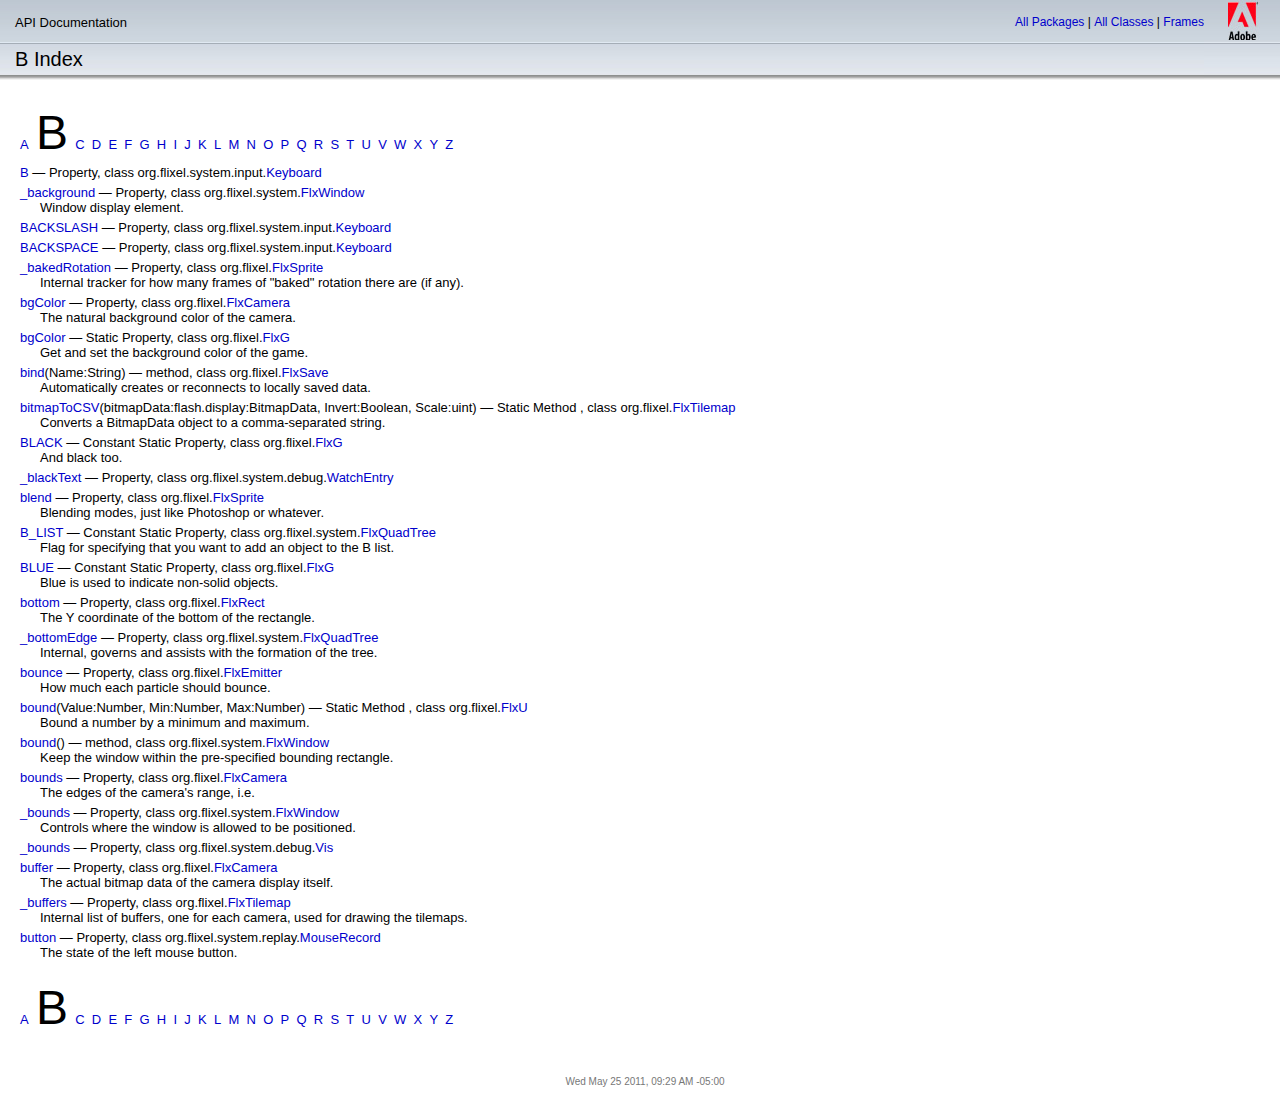
<file: docs/all-index-B.html>
<!DOCTYPE HTML PUBLIC "-//W3C//DTD HTML 4.01 Transitional//EN" "http://www.w3.org/TR/html4/loose.dtd"><!-- saved from url=(0014)about:internet --><html><head><meta http-equiv="Content-Type" content="text/html; charset=UTF-8"><title>B </title><link rel="stylesheet" href="style.css" type="text/css" media="screen"><link rel="stylesheet" href="print.css" type="text/css" media="print"><link rel="stylesheet" href="override.css" type="text/css"></head><body><script language="javascript" type="text/javascript" src="asdoc.js"></script><script language="javascript" type="text/javascript" src="help.js"></script><script language="javascript" type="text/javascript" src="cookies.js"></script><script language="javascript" type="text/javascript"><!--
				asdocTitle = 'B Index - API Documentation';
				var baseRef = '';
				window.onload = configPage;
			--></script>
<script type="text/javascript">
			scrollToNameAnchor();
		</script><table class="titleTable" cellpadding="0" cellspacing="0" id="titleTable" style="display:none"><tr><td class="titleTableTitle" align="left">API Documentation</td><td class="titleTableTopNav" align="right"><a href="package-summary.html" onclick="loadClassListFrame('all-classes.html')">All Packages</a>&nbsp;|&nbsp;<a href="class-summary.html" onclick="loadClassListFrame('all-classes.html')">All Classes</a>&nbsp;|&nbsp;<a id="framesLink1" href="index.html?all-index-B.html&amp;index-list.html">Frames</a><a id="noFramesLink1" style="display:none" href="" onclick="parent.location=document.location"> No Frames </a></td><td class="titleTableLogo" align="right" rowspan="3"><img src="images/logo.jpg" class="logoImage" alt=" Adobe Logo " title=" Adobe Logo "></td></tr><tr class="titleTableRow2"><td class="titleTableSubTitle" id="subTitle" align="left">B&nbsp;Index</td><td class="titleTableSubNav" id="subNav" align="right"></td></tr><tr class="titleTableRow3"><td colspan="3">&nbsp;</td></tr></table><script language="javascript" type="text/javascript" xml:space="preserve">
				<!--
				
					if (!isEclipse() || window.name != ECLIPSE_FRAME_NAME) {titleBar_setSubTitle("B Index"); titleBar_setSubNav(false,false,false,false,false,false,false,false,false,false,false	,false,false,false,false,false);}	
				-->
			</script><div class="MainContent"><br><table border="0" cellspacing="0" cellpadding="0"><tr><td colspan="2"><a name="B"></a><a href="all-index-A.html" onclick="javascript:loadClassListFrame('index-list.html');">A</a>&nbsp;&nbsp;<font color="black" size="10px" style="bold">B</font>&nbsp;&nbsp;<a href="all-index-C.html" onclick="javascript:loadClassListFrame('index-list.html');">C</a>&nbsp;&nbsp;<a href="all-index-D.html" onclick="javascript:loadClassListFrame('index-list.html');">D</a>&nbsp;&nbsp;<a href="all-index-E.html" onclick="javascript:loadClassListFrame('index-list.html');">E</a>&nbsp;&nbsp;<a href="all-index-F.html" onclick="javascript:loadClassListFrame('index-list.html');">F</a>&nbsp;&nbsp;<a href="all-index-G.html" onclick="javascript:loadClassListFrame('index-list.html');">G</a>&nbsp;&nbsp;<a href="all-index-H.html" onclick="javascript:loadClassListFrame('index-list.html');">H</a>&nbsp;&nbsp;<a href="all-index-I.html" onclick="javascript:loadClassListFrame('index-list.html');">I</a>&nbsp;&nbsp;<a href="all-index-J.html" onclick="javascript:loadClassListFrame('index-list.html');">J</a>&nbsp;&nbsp;<a href="all-index-K.html" onclick="javascript:loadClassListFrame('index-list.html');">K</a>&nbsp;&nbsp;<a href="all-index-L.html" onclick="javascript:loadClassListFrame('index-list.html');">L</a>&nbsp;&nbsp;<a href="all-index-M.html" onclick="javascript:loadClassListFrame('index-list.html');">M</a>&nbsp;&nbsp;<a href="all-index-N.html" onclick="javascript:loadClassListFrame('index-list.html');">N</a>&nbsp;&nbsp;<a href="all-index-O.html" onclick="javascript:loadClassListFrame('index-list.html');">O</a>&nbsp;&nbsp;<a href="all-index-P.html" onclick="javascript:loadClassListFrame('index-list.html');">P</a>&nbsp;&nbsp;<a href="all-index-Q.html" onclick="javascript:loadClassListFrame('index-list.html');">Q</a>&nbsp;&nbsp;<a href="all-index-R.html" onclick="javascript:loadClassListFrame('index-list.html');">R</a>&nbsp;&nbsp;<a href="all-index-S.html" onclick="javascript:loadClassListFrame('index-list.html');">S</a>&nbsp;&nbsp;<a href="all-index-T.html" onclick="javascript:loadClassListFrame('index-list.html');">T</a>&nbsp;&nbsp;<a href="all-index-U.html" onclick="javascript:loadClassListFrame('index-list.html');">U</a>&nbsp;&nbsp;<a href="all-index-V.html" onclick="javascript:loadClassListFrame('index-list.html');">V</a>&nbsp;&nbsp;<a href="all-index-W.html" onclick="javascript:loadClassListFrame('index-list.html');">W</a>&nbsp;&nbsp;<a href="all-index-X.html" onclick="javascript:loadClassListFrame('index-list.html');">X</a>&nbsp;&nbsp;<a href="all-index-Y.html" onclick="javascript:loadClassListFrame('index-list.html');">Y</a>&nbsp;&nbsp;<a href="all-index-Z.html" onclick="javascript:loadClassListFrame('index-list.html');">Z</a>&nbsp;&nbsp;</td></tr><tr><td class="idxrow" colspan="2"><a href="org/flixel/system/input/Keyboard.html#B" onclick="javascript:loadClassListFrame('org/flixel/system/input/class-list.html');">B</a> &mdash; Property, class org.flixel.system.input.<a href="org/flixel/system/input/Keyboard.html" onclick="javascript:loadClassListFrame('org/flixel/system/input/class-list.html');">Keyboard</a></td></tr><tr><td width="20"></td><td></td></tr><tr><td class="idxrow" colspan="2"><a href="org/flixel/system/FlxWindow.html#_background" onclick="javascript:loadClassListFrame('org/flixel/system/class-list.html');">_background</a> &mdash; Property, class org.flixel.system.<a href="org/flixel/system/FlxWindow.html" onclick="javascript:loadClassListFrame('org/flixel/system/class-list.html');">FlxWindow</a></td></tr><tr><td width="20"></td><td>
		 Window display element.</td></tr><tr><td class="idxrow" colspan="2"><a href="org/flixel/system/input/Keyboard.html#BACKSLASH" onclick="javascript:loadClassListFrame('org/flixel/system/input/class-list.html');">BACKSLASH</a> &mdash; Property, class org.flixel.system.input.<a href="org/flixel/system/input/Keyboard.html" onclick="javascript:loadClassListFrame('org/flixel/system/input/class-list.html');">Keyboard</a></td></tr><tr><td width="20"></td><td></td></tr><tr><td class="idxrow" colspan="2"><a href="org/flixel/system/input/Keyboard.html#BACKSPACE" onclick="javascript:loadClassListFrame('org/flixel/system/input/class-list.html');">BACKSPACE</a> &mdash; Property, class org.flixel.system.input.<a href="org/flixel/system/input/Keyboard.html" onclick="javascript:loadClassListFrame('org/flixel/system/input/class-list.html');">Keyboard</a></td></tr><tr><td width="20"></td><td></td></tr><tr><td class="idxrow" colspan="2"><a href="org/flixel/FlxSprite.html#_bakedRotation" onclick="javascript:loadClassListFrame('org/flixel/class-list.html');">_bakedRotation</a> &mdash; Property, class org.flixel.<a href="org/flixel/FlxSprite.html" onclick="javascript:loadClassListFrame('org/flixel/class-list.html');">FlxSprite</a></td></tr><tr><td width="20"></td><td>
		 Internal tracker for how many frames of "baked" rotation there are (if any).</td></tr><tr><td class="idxrow" colspan="2"><a href="org/flixel/FlxCamera.html#bgColor" onclick="javascript:loadClassListFrame('org/flixel/class-list.html');">bgColor</a> &mdash; Property, class org.flixel.<a href="org/flixel/FlxCamera.html" onclick="javascript:loadClassListFrame('org/flixel/class-list.html');">FlxCamera</a></td></tr><tr><td width="20"></td><td>
		 The natural background color of the camera.</td></tr><tr><td class="idxrow" colspan="2"><a href="org/flixel/FlxG.html#bgColor" onclick="javascript:loadClassListFrame('org/flixel/class-list.html');">bgColor</a> &mdash; Static Property, class org.flixel.<a href="org/flixel/FlxG.html" onclick="javascript:loadClassListFrame('org/flixel/class-list.html');">FlxG</a></td></tr><tr><td width="20"></td><td>
		 Get and set the background color of the game.</td></tr><tr><td class="idxrow" colspan="2"><a href="org/flixel/FlxSave.html#bind()" onclick="javascript:loadClassListFrame('org/flixel/class-list.html');">bind</a>(Name:String) &mdash; method,  class org.flixel.<a href="org/flixel/FlxSave.html" onclick="javascript:loadClassListFrame('org/flixel/class-list.html');">FlxSave</a></td></tr><tr><td width="20"></td><td>
		 Automatically creates or reconnects to locally saved data.</td></tr><tr><td class="idxrow" colspan="2"><a href="org/flixel/FlxTilemap.html#bitmapToCSV()" onclick="javascript:loadClassListFrame('org/flixel/class-list.html');">bitmapToCSV</a>(bitmapData:flash.display:BitmapData, Invert:Boolean, Scale:uint) &mdash; Static Method                  ,  class org.flixel.<a href="org/flixel/FlxTilemap.html" onclick="javascript:loadClassListFrame('org/flixel/class-list.html');">FlxTilemap</a></td></tr><tr><td width="20"></td><td>
		 Converts a BitmapData object to a comma-separated string.</td></tr><tr><td class="idxrow" colspan="2"><a href="org/flixel/FlxG.html#BLACK" onclick="javascript:loadClassListFrame('org/flixel/class-list.html');">BLACK</a> &mdash; Constant Static Property, class org.flixel.<a href="org/flixel/FlxG.html" onclick="javascript:loadClassListFrame('org/flixel/class-list.html');">FlxG</a></td></tr><tr><td width="20"></td><td>
		 And black too.</td></tr><tr><td class="idxrow" colspan="2"><a href="org/flixel/system/debug/WatchEntry.html#_blackText" onclick="javascript:loadClassListFrame('org/flixel/system/debug/class-list.html');">_blackText</a> &mdash; Property, class org.flixel.system.debug.<a href="org/flixel/system/debug/WatchEntry.html" onclick="javascript:loadClassListFrame('org/flixel/system/debug/class-list.html');">WatchEntry</a></td></tr><tr><td width="20"></td><td></td></tr><tr><td class="idxrow" colspan="2"><a href="org/flixel/FlxSprite.html#blend" onclick="javascript:loadClassListFrame('org/flixel/class-list.html');">blend</a> &mdash; Property, class org.flixel.<a href="org/flixel/FlxSprite.html" onclick="javascript:loadClassListFrame('org/flixel/class-list.html');">FlxSprite</a></td></tr><tr><td width="20"></td><td>
		 Blending modes, just like Photoshop or whatever.</td></tr><tr><td class="idxrow" colspan="2"><a href="org/flixel/system/FlxQuadTree.html#B_LIST" onclick="javascript:loadClassListFrame('org/flixel/system/class-list.html');">B_LIST</a> &mdash; Constant Static Property, class org.flixel.system.<a href="org/flixel/system/FlxQuadTree.html" onclick="javascript:loadClassListFrame('org/flixel/system/class-list.html');">FlxQuadTree</a></td></tr><tr><td width="20"></td><td>
		 Flag for specifying that you want to add an object to the B list.</td></tr><tr><td class="idxrow" colspan="2"><a href="org/flixel/FlxG.html#BLUE" onclick="javascript:loadClassListFrame('org/flixel/class-list.html');">BLUE</a> &mdash; Constant Static Property, class org.flixel.<a href="org/flixel/FlxG.html" onclick="javascript:loadClassListFrame('org/flixel/class-list.html');">FlxG</a></td></tr><tr><td width="20"></td><td>
		 Blue is used to indicate non-solid objects.</td></tr><tr><td class="idxrow" colspan="2"><a href="org/flixel/FlxRect.html#bottom" onclick="javascript:loadClassListFrame('org/flixel/class-list.html');">bottom</a> &mdash; Property, class org.flixel.<a href="org/flixel/FlxRect.html" onclick="javascript:loadClassListFrame('org/flixel/class-list.html');">FlxRect</a></td></tr><tr><td width="20"></td><td>
		 The Y coordinate of the bottom of the rectangle.</td></tr><tr><td class="idxrow" colspan="2"><a href="org/flixel/system/FlxQuadTree.html#_bottomEdge" onclick="javascript:loadClassListFrame('org/flixel/system/class-list.html');">_bottomEdge</a> &mdash; Property, class org.flixel.system.<a href="org/flixel/system/FlxQuadTree.html" onclick="javascript:loadClassListFrame('org/flixel/system/class-list.html');">FlxQuadTree</a></td></tr><tr><td width="20"></td><td>
		 Internal, governs and assists with the formation of the tree.</td></tr><tr><td class="idxrow" colspan="2"><a href="org/flixel/FlxEmitter.html#bounce" onclick="javascript:loadClassListFrame('org/flixel/class-list.html');">bounce</a> &mdash; Property, class org.flixel.<a href="org/flixel/FlxEmitter.html" onclick="javascript:loadClassListFrame('org/flixel/class-list.html');">FlxEmitter</a></td></tr><tr><td width="20"></td><td>
		 How much each particle should bounce.</td></tr><tr><td class="idxrow" colspan="2"><a href="org/flixel/FlxU.html#bound()" onclick="javascript:loadClassListFrame('org/flixel/class-list.html');">bound</a>(Value:Number, Min:Number, Max:Number) &mdash; Static Method                  ,  class org.flixel.<a href="org/flixel/FlxU.html" onclick="javascript:loadClassListFrame('org/flixel/class-list.html');">FlxU</a></td></tr><tr><td width="20"></td><td>
		 Bound a number by a minimum and maximum.</td></tr><tr><td class="idxrow" colspan="2"><a href="org/flixel/system/FlxWindow.html#bound()" onclick="javascript:loadClassListFrame('org/flixel/system/class-list.html');">bound</a>() &mdash; method,  class org.flixel.system.<a href="org/flixel/system/FlxWindow.html" onclick="javascript:loadClassListFrame('org/flixel/system/class-list.html');">FlxWindow</a></td></tr><tr><td width="20"></td><td>
		 Keep the window within the pre-specified bounding rectangle.</td></tr><tr><td class="idxrow" colspan="2"><a href="org/flixel/FlxCamera.html#bounds" onclick="javascript:loadClassListFrame('org/flixel/class-list.html');">bounds</a> &mdash; Property, class org.flixel.<a href="org/flixel/FlxCamera.html" onclick="javascript:loadClassListFrame('org/flixel/class-list.html');">FlxCamera</a></td></tr><tr><td width="20"></td><td>
		 The edges of the camera's range, i.e.</td></tr><tr><td class="idxrow" colspan="2"><a href="org/flixel/system/FlxWindow.html#_bounds" onclick="javascript:loadClassListFrame('org/flixel/system/class-list.html');">_bounds</a> &mdash; Property, class org.flixel.system.<a href="org/flixel/system/FlxWindow.html" onclick="javascript:loadClassListFrame('org/flixel/system/class-list.html');">FlxWindow</a></td></tr><tr><td width="20"></td><td>
		 Controls where the window is allowed to be positioned.</td></tr><tr><td class="idxrow" colspan="2"><a href="org/flixel/system/debug/Vis.html#_bounds" onclick="javascript:loadClassListFrame('org/flixel/system/debug/class-list.html');">_bounds</a> &mdash; Property, class org.flixel.system.debug.<a href="org/flixel/system/debug/Vis.html" onclick="javascript:loadClassListFrame('org/flixel/system/debug/class-list.html');">Vis</a></td></tr><tr><td width="20"></td><td></td></tr><tr><td class="idxrow" colspan="2"><a href="org/flixel/FlxCamera.html#buffer" onclick="javascript:loadClassListFrame('org/flixel/class-list.html');">buffer</a> &mdash; Property, class org.flixel.<a href="org/flixel/FlxCamera.html" onclick="javascript:loadClassListFrame('org/flixel/class-list.html');">FlxCamera</a></td></tr><tr><td width="20"></td><td>
		 The actual bitmap data of the camera display itself.</td></tr><tr><td class="idxrow" colspan="2"><a href="org/flixel/FlxTilemap.html#_buffers" onclick="javascript:loadClassListFrame('org/flixel/class-list.html');">_buffers</a> &mdash; Property, class org.flixel.<a href="org/flixel/FlxTilemap.html" onclick="javascript:loadClassListFrame('org/flixel/class-list.html');">FlxTilemap</a></td></tr><tr><td width="20"></td><td>
		 Internal list of buffers, one for each camera, used for drawing the tilemaps.</td></tr><tr><td class="idxrow" colspan="2"><a href="org/flixel/system/replay/MouseRecord.html#button" onclick="javascript:loadClassListFrame('org/flixel/system/replay/class-list.html');">button</a> &mdash; Property, class org.flixel.system.replay.<a href="org/flixel/system/replay/MouseRecord.html" onclick="javascript:loadClassListFrame('org/flixel/system/replay/class-list.html');">MouseRecord</a></td></tr><tr><td width="20"></td><td>
		 The state of the left mouse button.</td></tr><tr><td colspan="2" style="padding-bottom:20px"></td></tr><tr><td colspan="2"><a href="all-index-A.html" onclick="javascript:loadClassListFrame('index-list.html');">A</a>&nbsp;&nbsp;<font color="black" size="10px" style="bold">B</font>&nbsp;&nbsp;<a href="all-index-C.html" onclick="javascript:loadClassListFrame('index-list.html');">C</a>&nbsp;&nbsp;<a href="all-index-D.html" onclick="javascript:loadClassListFrame('index-list.html');">D</a>&nbsp;&nbsp;<a href="all-index-E.html" onclick="javascript:loadClassListFrame('index-list.html');">E</a>&nbsp;&nbsp;<a href="all-index-F.html" onclick="javascript:loadClassListFrame('index-list.html');">F</a>&nbsp;&nbsp;<a href="all-index-G.html" onclick="javascript:loadClassListFrame('index-list.html');">G</a>&nbsp;&nbsp;<a href="all-index-H.html" onclick="javascript:loadClassListFrame('index-list.html');">H</a>&nbsp;&nbsp;<a href="all-index-I.html" onclick="javascript:loadClassListFrame('index-list.html');">I</a>&nbsp;&nbsp;<a href="all-index-J.html" onclick="javascript:loadClassListFrame('index-list.html');">J</a>&nbsp;&nbsp;<a href="all-index-K.html" onclick="javascript:loadClassListFrame('index-list.html');">K</a>&nbsp;&nbsp;<a href="all-index-L.html" onclick="javascript:loadClassListFrame('index-list.html');">L</a>&nbsp;&nbsp;<a href="all-index-M.html" onclick="javascript:loadClassListFrame('index-list.html');">M</a>&nbsp;&nbsp;<a href="all-index-N.html" onclick="javascript:loadClassListFrame('index-list.html');">N</a>&nbsp;&nbsp;<a href="all-index-O.html" onclick="javascript:loadClassListFrame('index-list.html');">O</a>&nbsp;&nbsp;<a href="all-index-P.html" onclick="javascript:loadClassListFrame('index-list.html');">P</a>&nbsp;&nbsp;<a href="all-index-Q.html" onclick="javascript:loadClassListFrame('index-list.html');">Q</a>&nbsp;&nbsp;<a href="all-index-R.html" onclick="javascript:loadClassListFrame('index-list.html');">R</a>&nbsp;&nbsp;<a href="all-index-S.html" onclick="javascript:loadClassListFrame('index-list.html');">S</a>&nbsp;&nbsp;<a href="all-index-T.html" onclick="javascript:loadClassListFrame('index-list.html');">T</a>&nbsp;&nbsp;<a href="all-index-U.html" onclick="javascript:loadClassListFrame('index-list.html');">U</a>&nbsp;&nbsp;<a href="all-index-V.html" onclick="javascript:loadClassListFrame('index-list.html');">V</a>&nbsp;&nbsp;<a href="all-index-W.html" onclick="javascript:loadClassListFrame('index-list.html');">W</a>&nbsp;&nbsp;<a href="all-index-X.html" onclick="javascript:loadClassListFrame('index-list.html');">X</a>&nbsp;&nbsp;<a href="all-index-Y.html" onclick="javascript:loadClassListFrame('index-list.html');">Y</a>&nbsp;&nbsp;<a href="all-index-Z.html" onclick="javascript:loadClassListFrame('index-list.html');">Z</a>&nbsp;&nbsp;</td></tr></table><p></p><center class="copyright"><footer></footer><br/>Wed May 25 2011, 09:29 AM -05:00  </center></div></body></html><!--<br/>Wed May 25 2011, 09:29 AM -05:00  -->
</file>
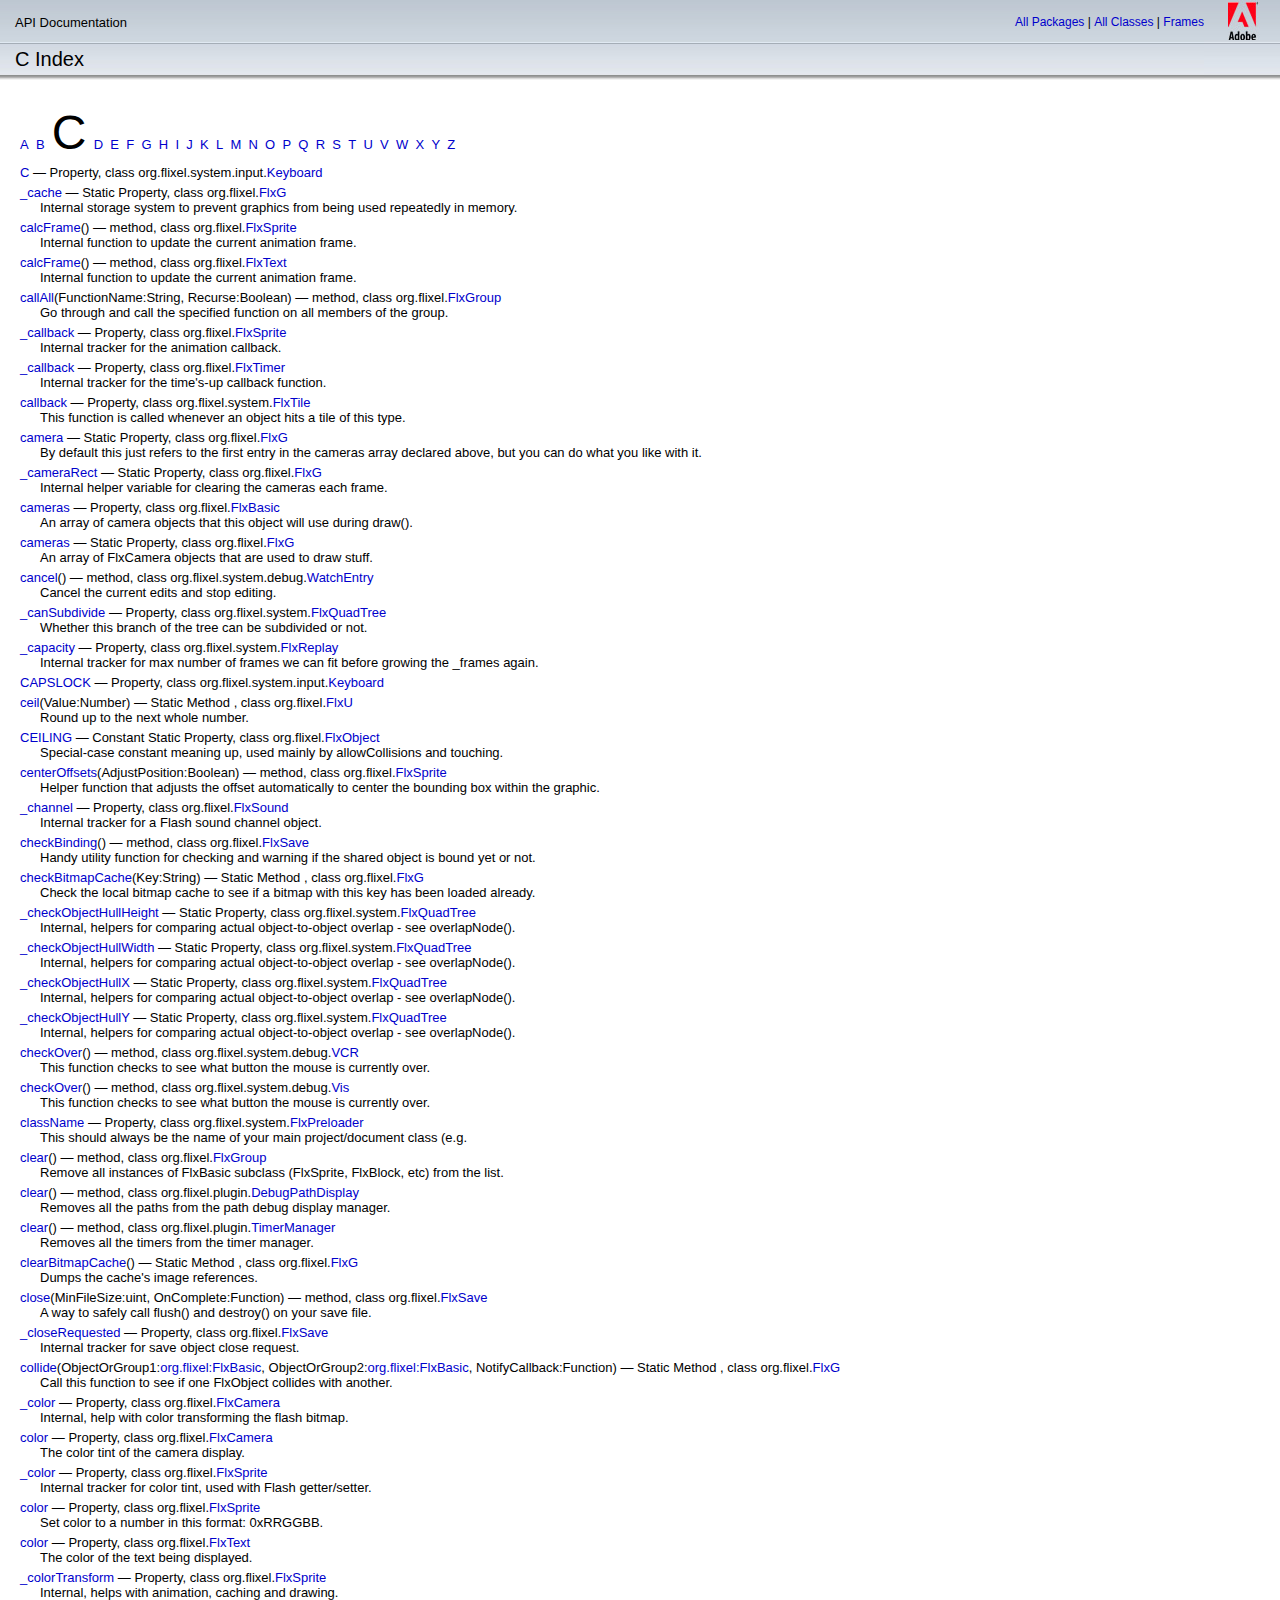
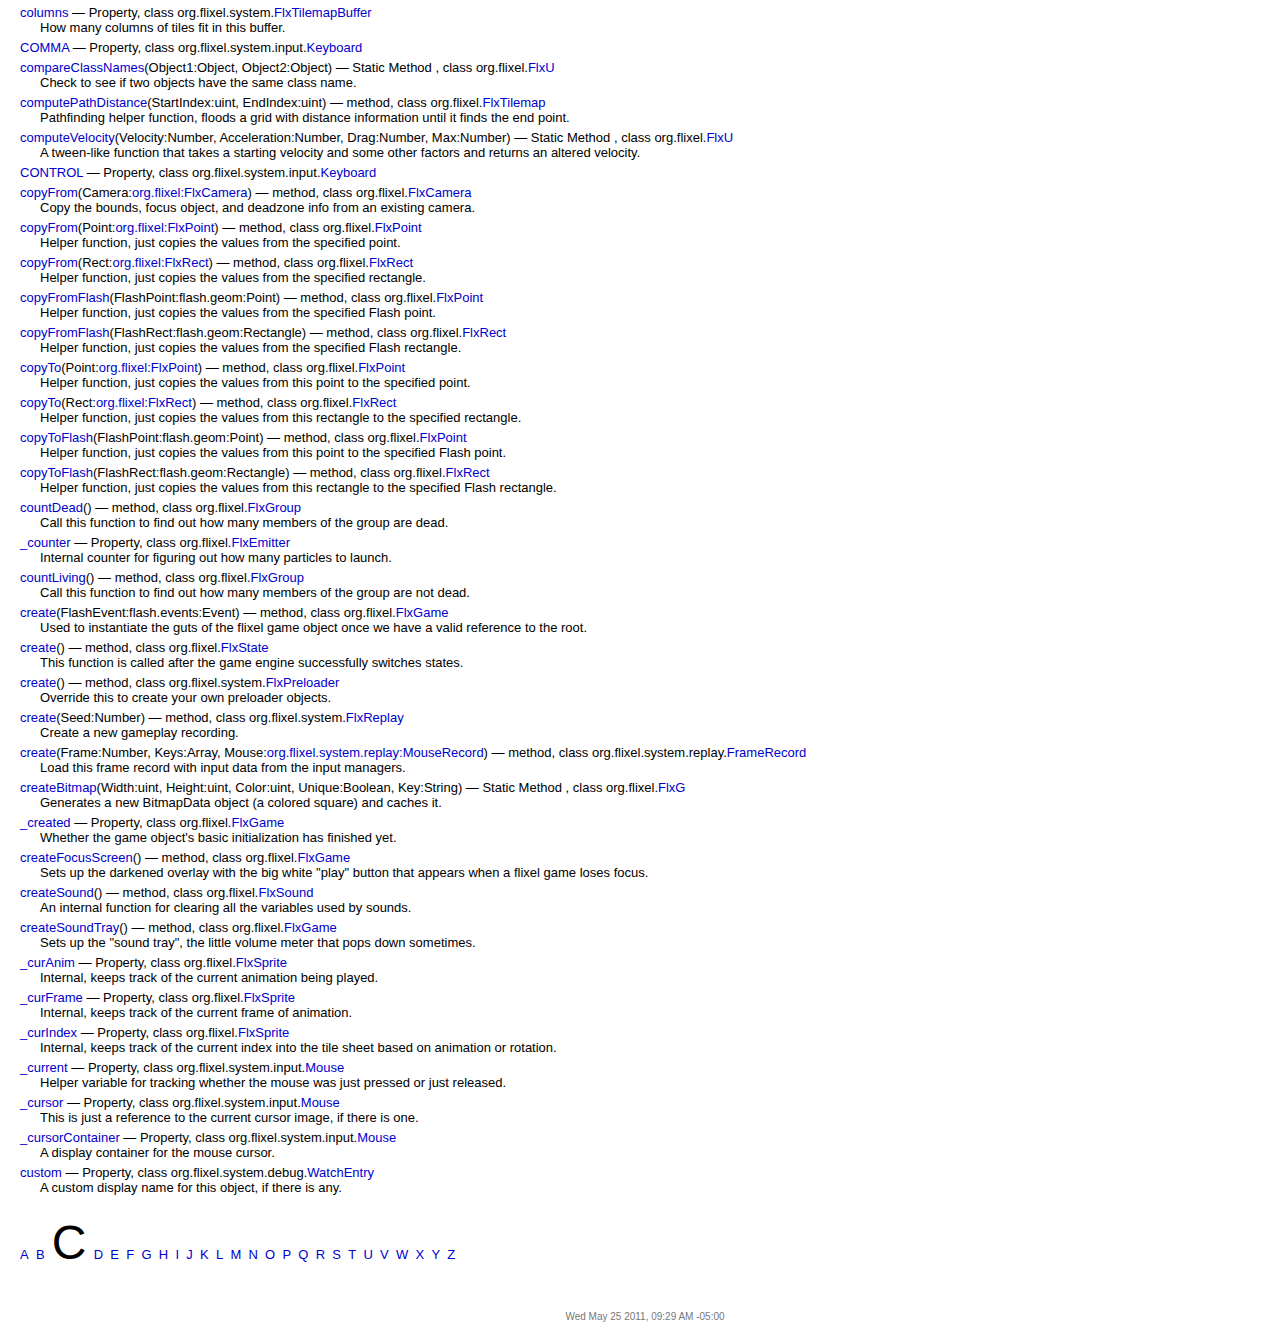
<file: docs/all-index-C.html>
<!DOCTYPE HTML PUBLIC "-//W3C//DTD HTML 4.01 Transitional//EN" "http://www.w3.org/TR/html4/loose.dtd"><!-- saved from url=(0014)about:internet --><html><head><meta http-equiv="Content-Type" content="text/html; charset=UTF-8"><title>C </title><link rel="stylesheet" href="style.css" type="text/css" media="screen"><link rel="stylesheet" href="print.css" type="text/css" media="print"><link rel="stylesheet" href="override.css" type="text/css"></head><body><script language="javascript" type="text/javascript" src="asdoc.js"></script><script language="javascript" type="text/javascript" src="help.js"></script><script language="javascript" type="text/javascript" src="cookies.js"></script><script language="javascript" type="text/javascript"><!--
				asdocTitle = 'C Index - API Documentation';
				var baseRef = '';
				window.onload = configPage;
			--></script>
<script type="text/javascript">
			scrollToNameAnchor();
		</script><table class="titleTable" cellpadding="0" cellspacing="0" id="titleTable" style="display:none"><tr><td class="titleTableTitle" align="left">API Documentation</td><td class="titleTableTopNav" align="right"><a href="package-summary.html" onclick="loadClassListFrame('all-classes.html')">All Packages</a>&nbsp;|&nbsp;<a href="class-summary.html" onclick="loadClassListFrame('all-classes.html')">All Classes</a>&nbsp;|&nbsp;<a id="framesLink1" href="index.html?all-index-C.html&amp;index-list.html">Frames</a><a id="noFramesLink1" style="display:none" href="" onclick="parent.location=document.location"> No Frames </a></td><td class="titleTableLogo" align="right" rowspan="3"><img src="images/logo.jpg" class="logoImage" alt=" Adobe Logo " title=" Adobe Logo "></td></tr><tr class="titleTableRow2"><td class="titleTableSubTitle" id="subTitle" align="left">C&nbsp;Index</td><td class="titleTableSubNav" id="subNav" align="right"></td></tr><tr class="titleTableRow3"><td colspan="3">&nbsp;</td></tr></table><script language="javascript" type="text/javascript" xml:space="preserve">
				<!--
				
					if (!isEclipse() || window.name != ECLIPSE_FRAME_NAME) {titleBar_setSubTitle("C Index"); titleBar_setSubNav(false,false,false,false,false,false,false,false,false,false,false	,false,false,false,false,false);}	
				-->
			</script><div class="MainContent"><br><table border="0" cellspacing="0" cellpadding="0"><tr><td colspan="2"><a name="C"></a><a href="all-index-A.html" onclick="javascript:loadClassListFrame('index-list.html');">A</a>&nbsp;&nbsp;<a href="all-index-B.html" onclick="javascript:loadClassListFrame('index-list.html');">B</a>&nbsp;&nbsp;<font color="black" size="10px" style="bold">C</font>&nbsp;&nbsp;<a href="all-index-D.html" onclick="javascript:loadClassListFrame('index-list.html');">D</a>&nbsp;&nbsp;<a href="all-index-E.html" onclick="javascript:loadClassListFrame('index-list.html');">E</a>&nbsp;&nbsp;<a href="all-index-F.html" onclick="javascript:loadClassListFrame('index-list.html');">F</a>&nbsp;&nbsp;<a href="all-index-G.html" onclick="javascript:loadClassListFrame('index-list.html');">G</a>&nbsp;&nbsp;<a href="all-index-H.html" onclick="javascript:loadClassListFrame('index-list.html');">H</a>&nbsp;&nbsp;<a href="all-index-I.html" onclick="javascript:loadClassListFrame('index-list.html');">I</a>&nbsp;&nbsp;<a href="all-index-J.html" onclick="javascript:loadClassListFrame('index-list.html');">J</a>&nbsp;&nbsp;<a href="all-index-K.html" onclick="javascript:loadClassListFrame('index-list.html');">K</a>&nbsp;&nbsp;<a href="all-index-L.html" onclick="javascript:loadClassListFrame('index-list.html');">L</a>&nbsp;&nbsp;<a href="all-index-M.html" onclick="javascript:loadClassListFrame('index-list.html');">M</a>&nbsp;&nbsp;<a href="all-index-N.html" onclick="javascript:loadClassListFrame('index-list.html');">N</a>&nbsp;&nbsp;<a href="all-index-O.html" onclick="javascript:loadClassListFrame('index-list.html');">O</a>&nbsp;&nbsp;<a href="all-index-P.html" onclick="javascript:loadClassListFrame('index-list.html');">P</a>&nbsp;&nbsp;<a href="all-index-Q.html" onclick="javascript:loadClassListFrame('index-list.html');">Q</a>&nbsp;&nbsp;<a href="all-index-R.html" onclick="javascript:loadClassListFrame('index-list.html');">R</a>&nbsp;&nbsp;<a href="all-index-S.html" onclick="javascript:loadClassListFrame('index-list.html');">S</a>&nbsp;&nbsp;<a href="all-index-T.html" onclick="javascript:loadClassListFrame('index-list.html');">T</a>&nbsp;&nbsp;<a href="all-index-U.html" onclick="javascript:loadClassListFrame('index-list.html');">U</a>&nbsp;&nbsp;<a href="all-index-V.html" onclick="javascript:loadClassListFrame('index-list.html');">V</a>&nbsp;&nbsp;<a href="all-index-W.html" onclick="javascript:loadClassListFrame('index-list.html');">W</a>&nbsp;&nbsp;<a href="all-index-X.html" onclick="javascript:loadClassListFrame('index-list.html');">X</a>&nbsp;&nbsp;<a href="all-index-Y.html" onclick="javascript:loadClassListFrame('index-list.html');">Y</a>&nbsp;&nbsp;<a href="all-index-Z.html" onclick="javascript:loadClassListFrame('index-list.html');">Z</a>&nbsp;&nbsp;</td></tr><tr><td class="idxrow" colspan="2"><a href="org/flixel/system/input/Keyboard.html#C" onclick="javascript:loadClassListFrame('org/flixel/system/input/class-list.html');">C</a> &mdash; Property, class org.flixel.system.input.<a href="org/flixel/system/input/Keyboard.html" onclick="javascript:loadClassListFrame('org/flixel/system/input/class-list.html');">Keyboard</a></td></tr><tr><td width="20"></td><td></td></tr><tr><td class="idxrow" colspan="2"><a href="org/flixel/FlxG.html#_cache" onclick="javascript:loadClassListFrame('org/flixel/class-list.html');">_cache</a> &mdash; Static Property, class org.flixel.<a href="org/flixel/FlxG.html" onclick="javascript:loadClassListFrame('org/flixel/class-list.html');">FlxG</a></td></tr><tr><td width="20"></td><td>
		 Internal storage system to prevent graphics from being used repeatedly in memory.</td></tr><tr><td class="idxrow" colspan="2"><a href="org/flixel/FlxSprite.html#calcFrame()" onclick="javascript:loadClassListFrame('org/flixel/class-list.html');">calcFrame</a>() &mdash; method,  class org.flixel.<a href="org/flixel/FlxSprite.html" onclick="javascript:loadClassListFrame('org/flixel/class-list.html');">FlxSprite</a></td></tr><tr><td width="20"></td><td>
		 Internal function to update the current animation frame.</td></tr><tr><td class="idxrow" colspan="2"><a href="org/flixel/FlxText.html#calcFrame()" onclick="javascript:loadClassListFrame('org/flixel/class-list.html');">calcFrame</a>() &mdash; method,  class org.flixel.<a href="org/flixel/FlxText.html" onclick="javascript:loadClassListFrame('org/flixel/class-list.html');">FlxText</a></td></tr><tr><td width="20"></td><td>
		 Internal function to update the current animation frame.</td></tr><tr><td class="idxrow" colspan="2"><a href="org/flixel/FlxGroup.html#callAll()" onclick="javascript:loadClassListFrame('org/flixel/class-list.html');">callAll</a>(FunctionName:String, Recurse:Boolean) &mdash; method,  class org.flixel.<a href="org/flixel/FlxGroup.html" onclick="javascript:loadClassListFrame('org/flixel/class-list.html');">FlxGroup</a></td></tr><tr><td width="20"></td><td>
		 Go through and call the specified function on all members of the group.</td></tr><tr><td class="idxrow" colspan="2"><a href="org/flixel/FlxSprite.html#_callback" onclick="javascript:loadClassListFrame('org/flixel/class-list.html');">_callback</a> &mdash; Property, class org.flixel.<a href="org/flixel/FlxSprite.html" onclick="javascript:loadClassListFrame('org/flixel/class-list.html');">FlxSprite</a></td></tr><tr><td width="20"></td><td>
		 Internal tracker for the animation callback.</td></tr><tr><td class="idxrow" colspan="2"><a href="org/flixel/FlxTimer.html#_callback" onclick="javascript:loadClassListFrame('org/flixel/class-list.html');">_callback</a> &mdash; Property, class org.flixel.<a href="org/flixel/FlxTimer.html" onclick="javascript:loadClassListFrame('org/flixel/class-list.html');">FlxTimer</a></td></tr><tr><td width="20"></td><td>
		 Internal tracker for the time's-up callback function.</td></tr><tr><td class="idxrow" colspan="2"><a href="org/flixel/system/FlxTile.html#callback" onclick="javascript:loadClassListFrame('org/flixel/system/class-list.html');">callback</a> &mdash; Property, class org.flixel.system.<a href="org/flixel/system/FlxTile.html" onclick="javascript:loadClassListFrame('org/flixel/system/class-list.html');">FlxTile</a></td></tr><tr><td width="20"></td><td>
		 This function is called whenever an object hits a tile of this type.</td></tr><tr><td class="idxrow" colspan="2"><a href="org/flixel/FlxG.html#camera" onclick="javascript:loadClassListFrame('org/flixel/class-list.html');">camera</a> &mdash; Static Property, class org.flixel.<a href="org/flixel/FlxG.html" onclick="javascript:loadClassListFrame('org/flixel/class-list.html');">FlxG</a></td></tr><tr><td width="20"></td><td>
		 By default this just refers to the first entry in the cameras array
		 declared above, but you can do what you like with it.</td></tr><tr><td class="idxrow" colspan="2"><a href="org/flixel/FlxG.html#_cameraRect" onclick="javascript:loadClassListFrame('org/flixel/class-list.html');">_cameraRect</a> &mdash; Static Property, class org.flixel.<a href="org/flixel/FlxG.html" onclick="javascript:loadClassListFrame('org/flixel/class-list.html');">FlxG</a></td></tr><tr><td width="20"></td><td>
		 Internal helper variable for clearing the cameras each frame.</td></tr><tr><td class="idxrow" colspan="2"><a href="org/flixel/FlxBasic.html#cameras" onclick="javascript:loadClassListFrame('org/flixel/class-list.html');">cameras</a> &mdash; Property, class org.flixel.<a href="org/flixel/FlxBasic.html" onclick="javascript:loadClassListFrame('org/flixel/class-list.html');">FlxBasic</a></td></tr><tr><td width="20"></td><td>
		 An array of camera objects that this object will use during draw().</td></tr><tr><td class="idxrow" colspan="2"><a href="org/flixel/FlxG.html#cameras" onclick="javascript:loadClassListFrame('org/flixel/class-list.html');">cameras</a> &mdash; Static Property, class org.flixel.<a href="org/flixel/FlxG.html" onclick="javascript:loadClassListFrame('org/flixel/class-list.html');">FlxG</a></td></tr><tr><td width="20"></td><td>
		 An array of FlxCamera objects that are used to draw stuff.</td></tr><tr><td class="idxrow" colspan="2"><a href="org/flixel/system/debug/WatchEntry.html#cancel()" onclick="javascript:loadClassListFrame('org/flixel/system/debug/class-list.html');">cancel</a>() &mdash; method,  class org.flixel.system.debug.<a href="org/flixel/system/debug/WatchEntry.html" onclick="javascript:loadClassListFrame('org/flixel/system/debug/class-list.html');">WatchEntry</a></td></tr><tr><td width="20"></td><td>
		 Cancel the current edits and stop editing.</td></tr><tr><td class="idxrow" colspan="2"><a href="org/flixel/system/FlxQuadTree.html#_canSubdivide" onclick="javascript:loadClassListFrame('org/flixel/system/class-list.html');">_canSubdivide</a> &mdash; Property, class org.flixel.system.<a href="org/flixel/system/FlxQuadTree.html" onclick="javascript:loadClassListFrame('org/flixel/system/class-list.html');">FlxQuadTree</a></td></tr><tr><td width="20"></td><td>
		 Whether this branch of the tree can be subdivided or not.</td></tr><tr><td class="idxrow" colspan="2"><a href="org/flixel/system/FlxReplay.html#_capacity" onclick="javascript:loadClassListFrame('org/flixel/system/class-list.html');">_capacity</a> &mdash; Property, class org.flixel.system.<a href="org/flixel/system/FlxReplay.html" onclick="javascript:loadClassListFrame('org/flixel/system/class-list.html');">FlxReplay</a></td></tr><tr><td width="20"></td><td>
		 Internal tracker for max number of frames we can fit before growing the _frames again.</td></tr><tr><td class="idxrow" colspan="2"><a href="org/flixel/system/input/Keyboard.html#CAPSLOCK" onclick="javascript:loadClassListFrame('org/flixel/system/input/class-list.html');">CAPSLOCK</a> &mdash; Property, class org.flixel.system.input.<a href="org/flixel/system/input/Keyboard.html" onclick="javascript:loadClassListFrame('org/flixel/system/input/class-list.html');">Keyboard</a></td></tr><tr><td width="20"></td><td></td></tr><tr><td class="idxrow" colspan="2"><a href="org/flixel/FlxU.html#ceil()" onclick="javascript:loadClassListFrame('org/flixel/class-list.html');">ceil</a>(Value:Number) &mdash; Static Method                  ,  class org.flixel.<a href="org/flixel/FlxU.html" onclick="javascript:loadClassListFrame('org/flixel/class-list.html');">FlxU</a></td></tr><tr><td width="20"></td><td>
		 Round up to the next whole number.</td></tr><tr><td class="idxrow" colspan="2"><a href="org/flixel/FlxObject.html#CEILING" onclick="javascript:loadClassListFrame('org/flixel/class-list.html');">CEILING</a> &mdash; Constant Static Property, class org.flixel.<a href="org/flixel/FlxObject.html" onclick="javascript:loadClassListFrame('org/flixel/class-list.html');">FlxObject</a></td></tr><tr><td width="20"></td><td>
		 Special-case constant meaning up, used mainly by allowCollisions and touching.</td></tr><tr><td class="idxrow" colspan="2"><a href="org/flixel/FlxSprite.html#centerOffsets()" onclick="javascript:loadClassListFrame('org/flixel/class-list.html');">centerOffsets</a>(AdjustPosition:Boolean) &mdash; method,  class org.flixel.<a href="org/flixel/FlxSprite.html" onclick="javascript:loadClassListFrame('org/flixel/class-list.html');">FlxSprite</a></td></tr><tr><td width="20"></td><td>
		 Helper function that adjusts the offset automatically to center the bounding box within the graphic.</td></tr><tr><td class="idxrow" colspan="2"><a href="org/flixel/FlxSound.html#_channel" onclick="javascript:loadClassListFrame('org/flixel/class-list.html');">_channel</a> &mdash; Property, class org.flixel.<a href="org/flixel/FlxSound.html" onclick="javascript:loadClassListFrame('org/flixel/class-list.html');">FlxSound</a></td></tr><tr><td width="20"></td><td>
		 Internal tracker for a Flash sound channel object.</td></tr><tr><td class="idxrow" colspan="2"><a href="org/flixel/FlxSave.html#checkBinding()" onclick="javascript:loadClassListFrame('org/flixel/class-list.html');">checkBinding</a>() &mdash; method,  class org.flixel.<a href="org/flixel/FlxSave.html" onclick="javascript:loadClassListFrame('org/flixel/class-list.html');">FlxSave</a></td></tr><tr><td width="20"></td><td>
		 Handy utility function for checking and warning if the shared object is bound yet or not.</td></tr><tr><td class="idxrow" colspan="2"><a href="org/flixel/FlxG.html#checkBitmapCache()" onclick="javascript:loadClassListFrame('org/flixel/class-list.html');">checkBitmapCache</a>(Key:String) &mdash; Static Method                  ,  class org.flixel.<a href="org/flixel/FlxG.html" onclick="javascript:loadClassListFrame('org/flixel/class-list.html');">FlxG</a></td></tr><tr><td width="20"></td><td>
		 Check the local bitmap cache to see if a bitmap with this key has been loaded already.</td></tr><tr><td class="idxrow" colspan="2"><a href="org/flixel/system/FlxQuadTree.html#_checkObjectHullHeight" onclick="javascript:loadClassListFrame('org/flixel/system/class-list.html');">_checkObjectHullHeight</a> &mdash; Static Property, class org.flixel.system.<a href="org/flixel/system/FlxQuadTree.html" onclick="javascript:loadClassListFrame('org/flixel/system/class-list.html');">FlxQuadTree</a></td></tr><tr><td width="20"></td><td>
		 Internal, helpers for comparing actual object-to-object overlap - see overlapNode().</td></tr><tr><td class="idxrow" colspan="2"><a href="org/flixel/system/FlxQuadTree.html#_checkObjectHullWidth" onclick="javascript:loadClassListFrame('org/flixel/system/class-list.html');">_checkObjectHullWidth</a> &mdash; Static Property, class org.flixel.system.<a href="org/flixel/system/FlxQuadTree.html" onclick="javascript:loadClassListFrame('org/flixel/system/class-list.html');">FlxQuadTree</a></td></tr><tr><td width="20"></td><td>
		 Internal, helpers for comparing actual object-to-object overlap - see overlapNode().</td></tr><tr><td class="idxrow" colspan="2"><a href="org/flixel/system/FlxQuadTree.html#_checkObjectHullX" onclick="javascript:loadClassListFrame('org/flixel/system/class-list.html');">_checkObjectHullX</a> &mdash; Static Property, class org.flixel.system.<a href="org/flixel/system/FlxQuadTree.html" onclick="javascript:loadClassListFrame('org/flixel/system/class-list.html');">FlxQuadTree</a></td></tr><tr><td width="20"></td><td>
		 Internal, helpers for comparing actual object-to-object overlap - see overlapNode().</td></tr><tr><td class="idxrow" colspan="2"><a href="org/flixel/system/FlxQuadTree.html#_checkObjectHullY" onclick="javascript:loadClassListFrame('org/flixel/system/class-list.html');">_checkObjectHullY</a> &mdash; Static Property, class org.flixel.system.<a href="org/flixel/system/FlxQuadTree.html" onclick="javascript:loadClassListFrame('org/flixel/system/class-list.html');">FlxQuadTree</a></td></tr><tr><td width="20"></td><td>
		 Internal, helpers for comparing actual object-to-object overlap - see overlapNode().</td></tr><tr><td class="idxrow" colspan="2"><a href="org/flixel/system/debug/VCR.html#checkOver()" onclick="javascript:loadClassListFrame('org/flixel/system/debug/class-list.html');">checkOver</a>() &mdash; method,  class org.flixel.system.debug.<a href="org/flixel/system/debug/VCR.html" onclick="javascript:loadClassListFrame('org/flixel/system/debug/class-list.html');">VCR</a></td></tr><tr><td width="20"></td><td>
		 This function checks to see what button the mouse is currently over.</td></tr><tr><td class="idxrow" colspan="2"><a href="org/flixel/system/debug/Vis.html#checkOver()" onclick="javascript:loadClassListFrame('org/flixel/system/debug/class-list.html');">checkOver</a>() &mdash; method,  class org.flixel.system.debug.<a href="org/flixel/system/debug/Vis.html" onclick="javascript:loadClassListFrame('org/flixel/system/debug/class-list.html');">Vis</a></td></tr><tr><td width="20"></td><td>
		 This function checks to see what button the mouse is currently over.</td></tr><tr><td class="idxrow" colspan="2"><a href="org/flixel/system/FlxPreloader.html#className" onclick="javascript:loadClassListFrame('org/flixel/system/class-list.html');">className</a> &mdash; Property, class org.flixel.system.<a href="org/flixel/system/FlxPreloader.html" onclick="javascript:loadClassListFrame('org/flixel/system/class-list.html');">FlxPreloader</a></td></tr><tr><td width="20"></td><td>
		 This should always be the name of your main project/document class (e.g.</td></tr><tr><td class="idxrow" colspan="2"><a href="org/flixel/FlxGroup.html#clear()" onclick="javascript:loadClassListFrame('org/flixel/class-list.html');">clear</a>() &mdash; method,  class org.flixel.<a href="org/flixel/FlxGroup.html" onclick="javascript:loadClassListFrame('org/flixel/class-list.html');">FlxGroup</a></td></tr><tr><td width="20"></td><td>
		 Remove all instances of FlxBasic subclass (FlxSprite, FlxBlock, etc) from the list.</td></tr><tr><td class="idxrow" colspan="2"><a href="org/flixel/plugin/DebugPathDisplay.html#clear()" onclick="javascript:loadClassListFrame('org/flixel/plugin/class-list.html');">clear</a>() &mdash; method,  class org.flixel.plugin.<a href="org/flixel/plugin/DebugPathDisplay.html" onclick="javascript:loadClassListFrame('org/flixel/plugin/class-list.html');">DebugPathDisplay</a></td></tr><tr><td width="20"></td><td>
		 Removes all the paths from the path debug display manager.</td></tr><tr><td class="idxrow" colspan="2"><a href="org/flixel/plugin/TimerManager.html#clear()" onclick="javascript:loadClassListFrame('org/flixel/plugin/class-list.html');">clear</a>() &mdash; method,  class org.flixel.plugin.<a href="org/flixel/plugin/TimerManager.html" onclick="javascript:loadClassListFrame('org/flixel/plugin/class-list.html');">TimerManager</a></td></tr><tr><td width="20"></td><td>
		 Removes all the timers from the timer manager.</td></tr><tr><td class="idxrow" colspan="2"><a href="org/flixel/FlxG.html#clearBitmapCache()" onclick="javascript:loadClassListFrame('org/flixel/class-list.html');">clearBitmapCache</a>() &mdash; Static Method                  ,  class org.flixel.<a href="org/flixel/FlxG.html" onclick="javascript:loadClassListFrame('org/flixel/class-list.html');">FlxG</a></td></tr><tr><td width="20"></td><td>
		 Dumps the cache's image references.</td></tr><tr><td class="idxrow" colspan="2"><a href="org/flixel/FlxSave.html#close()" onclick="javascript:loadClassListFrame('org/flixel/class-list.html');">close</a>(MinFileSize:uint, OnComplete:Function) &mdash; method,  class org.flixel.<a href="org/flixel/FlxSave.html" onclick="javascript:loadClassListFrame('org/flixel/class-list.html');">FlxSave</a></td></tr><tr><td width="20"></td><td>
		 A way to safely call flush() and destroy() on your save file.</td></tr><tr><td class="idxrow" colspan="2"><a href="org/flixel/FlxSave.html#_closeRequested" onclick="javascript:loadClassListFrame('org/flixel/class-list.html');">_closeRequested</a> &mdash; Property, class org.flixel.<a href="org/flixel/FlxSave.html" onclick="javascript:loadClassListFrame('org/flixel/class-list.html');">FlxSave</a></td></tr><tr><td width="20"></td><td>
		 Internal tracker for save object close request.</td></tr><tr><td class="idxrow" colspan="2"><a href="org/flixel/FlxG.html#collide()" onclick="javascript:loadClassListFrame('org/flixel/class-list.html');">collide</a>(ObjectOrGroup1:<a href="org/flixel/FlxBasic.html" onclick="javascript:loadClassListFrame('org/flixel./class-list.html');">org.flixel:FlxBasic</a>, ObjectOrGroup2:<a href="org/flixel/FlxBasic.html" onclick="javascript:loadClassListFrame('org/flixel./class-list.html');">org.flixel:FlxBasic</a>, NotifyCallback:Function) &mdash; Static Method                  ,  class org.flixel.<a href="org/flixel/FlxG.html" onclick="javascript:loadClassListFrame('org/flixel/class-list.html');">FlxG</a></td></tr><tr><td width="20"></td><td>
		 Call this function to see if one FlxObject collides with another.</td></tr><tr><td class="idxrow" colspan="2"><a href="org/flixel/FlxCamera.html#_color" onclick="javascript:loadClassListFrame('org/flixel/class-list.html');">_color</a> &mdash; Property, class org.flixel.<a href="org/flixel/FlxCamera.html" onclick="javascript:loadClassListFrame('org/flixel/class-list.html');">FlxCamera</a></td></tr><tr><td width="20"></td><td>
		 Internal, help with color transforming the flash bitmap.</td></tr><tr><td class="idxrow" colspan="2"><a href="org/flixel/FlxCamera.html#color" onclick="javascript:loadClassListFrame('org/flixel/class-list.html');">color</a> &mdash; Property, class org.flixel.<a href="org/flixel/FlxCamera.html" onclick="javascript:loadClassListFrame('org/flixel/class-list.html');">FlxCamera</a></td></tr><tr><td width="20"></td><td>
		 The color tint of the camera display.</td></tr><tr><td class="idxrow" colspan="2"><a href="org/flixel/FlxSprite.html#_color" onclick="javascript:loadClassListFrame('org/flixel/class-list.html');">_color</a> &mdash; Property, class org.flixel.<a href="org/flixel/FlxSprite.html" onclick="javascript:loadClassListFrame('org/flixel/class-list.html');">FlxSprite</a></td></tr><tr><td width="20"></td><td>
		 Internal tracker for color tint, used with Flash getter/setter.</td></tr><tr><td class="idxrow" colspan="2"><a href="org/flixel/FlxSprite.html#color" onclick="javascript:loadClassListFrame('org/flixel/class-list.html');">color</a> &mdash; Property, class org.flixel.<a href="org/flixel/FlxSprite.html" onclick="javascript:loadClassListFrame('org/flixel/class-list.html');">FlxSprite</a></td></tr><tr><td width="20"></td><td>
		 Set color to a number in this format: 0xRRGGBB.</td></tr><tr><td class="idxrow" colspan="2"><a href="org/flixel/FlxText.html#color" onclick="javascript:loadClassListFrame('org/flixel/class-list.html');">color</a> &mdash; Property, class org.flixel.<a href="org/flixel/FlxText.html" onclick="javascript:loadClassListFrame('org/flixel/class-list.html');">FlxText</a></td></tr><tr><td width="20"></td><td>
		 The color of the text being displayed.</td></tr><tr><td class="idxrow" colspan="2"><a href="org/flixel/FlxSprite.html#_colorTransform" onclick="javascript:loadClassListFrame('org/flixel/class-list.html');">_colorTransform</a> &mdash; Property, class org.flixel.<a href="org/flixel/FlxSprite.html" onclick="javascript:loadClassListFrame('org/flixel/class-list.html');">FlxSprite</a></td></tr><tr><td width="20"></td><td>
		 Internal, helps with animation, caching and drawing.</td></tr><tr><td class="idxrow" colspan="2"><a href="org/flixel/system/FlxTilemapBuffer.html#columns" onclick="javascript:loadClassListFrame('org/flixel/system/class-list.html');">columns</a> &mdash; Property, class org.flixel.system.<a href="org/flixel/system/FlxTilemapBuffer.html" onclick="javascript:loadClassListFrame('org/flixel/system/class-list.html');">FlxTilemapBuffer</a></td></tr><tr><td width="20"></td><td>
		 How many columns of tiles fit in this buffer.</td></tr><tr><td class="idxrow" colspan="2"><a href="org/flixel/system/input/Keyboard.html#COMMA" onclick="javascript:loadClassListFrame('org/flixel/system/input/class-list.html');">COMMA</a> &mdash; Property, class org.flixel.system.input.<a href="org/flixel/system/input/Keyboard.html" onclick="javascript:loadClassListFrame('org/flixel/system/input/class-list.html');">Keyboard</a></td></tr><tr><td width="20"></td><td></td></tr><tr><td class="idxrow" colspan="2"><a href="org/flixel/FlxU.html#compareClassNames()" onclick="javascript:loadClassListFrame('org/flixel/class-list.html');">compareClassNames</a>(Object1:Object, Object2:Object) &mdash; Static Method                  ,  class org.flixel.<a href="org/flixel/FlxU.html" onclick="javascript:loadClassListFrame('org/flixel/class-list.html');">FlxU</a></td></tr><tr><td width="20"></td><td>
		 Check to see if two objects have the same class name.</td></tr><tr><td class="idxrow" colspan="2"><a href="org/flixel/FlxTilemap.html#computePathDistance()" onclick="javascript:loadClassListFrame('org/flixel/class-list.html');">computePathDistance</a>(StartIndex:uint, EndIndex:uint) &mdash; method,  class org.flixel.<a href="org/flixel/FlxTilemap.html" onclick="javascript:loadClassListFrame('org/flixel/class-list.html');">FlxTilemap</a></td></tr><tr><td width="20"></td><td>
		 Pathfinding helper function, floods a grid with distance information until it finds the end point.</td></tr><tr><td class="idxrow" colspan="2"><a href="org/flixel/FlxU.html#computeVelocity()" onclick="javascript:loadClassListFrame('org/flixel/class-list.html');">computeVelocity</a>(Velocity:Number, Acceleration:Number, Drag:Number, Max:Number) &mdash; Static Method                  ,  class org.flixel.<a href="org/flixel/FlxU.html" onclick="javascript:loadClassListFrame('org/flixel/class-list.html');">FlxU</a></td></tr><tr><td width="20"></td><td>
		 A tween-like function that takes a starting velocity
		 and some other factors and returns an altered velocity.</td></tr><tr><td class="idxrow" colspan="2"><a href="org/flixel/system/input/Keyboard.html#CONTROL" onclick="javascript:loadClassListFrame('org/flixel/system/input/class-list.html');">CONTROL</a> &mdash; Property, class org.flixel.system.input.<a href="org/flixel/system/input/Keyboard.html" onclick="javascript:loadClassListFrame('org/flixel/system/input/class-list.html');">Keyboard</a></td></tr><tr><td width="20"></td><td></td></tr><tr><td class="idxrow" colspan="2"><a href="org/flixel/FlxCamera.html#copyFrom()" onclick="javascript:loadClassListFrame('org/flixel/class-list.html');">copyFrom</a>(Camera:<a href="org/flixel/FlxCamera.html" onclick="javascript:loadClassListFrame('org/flixel./class-list.html');">org.flixel:FlxCamera</a>) &mdash; method,  class org.flixel.<a href="org/flixel/FlxCamera.html" onclick="javascript:loadClassListFrame('org/flixel/class-list.html');">FlxCamera</a></td></tr><tr><td width="20"></td><td>
		 Copy the bounds, focus object, and deadzone info from an existing camera.</td></tr><tr><td class="idxrow" colspan="2"><a href="org/flixel/FlxPoint.html#copyFrom()" onclick="javascript:loadClassListFrame('org/flixel/class-list.html');">copyFrom</a>(Point:<a href="org/flixel/FlxPoint.html" onclick="javascript:loadClassListFrame('org/flixel./class-list.html');">org.flixel:FlxPoint</a>) &mdash; method,  class org.flixel.<a href="org/flixel/FlxPoint.html" onclick="javascript:loadClassListFrame('org/flixel/class-list.html');">FlxPoint</a></td></tr><tr><td width="20"></td><td>
		 Helper function, just copies the values from the specified point.</td></tr><tr><td class="idxrow" colspan="2"><a href="org/flixel/FlxRect.html#copyFrom()" onclick="javascript:loadClassListFrame('org/flixel/class-list.html');">copyFrom</a>(Rect:<a href="org/flixel/FlxRect.html" onclick="javascript:loadClassListFrame('org/flixel./class-list.html');">org.flixel:FlxRect</a>) &mdash; method,  class org.flixel.<a href="org/flixel/FlxRect.html" onclick="javascript:loadClassListFrame('org/flixel/class-list.html');">FlxRect</a></td></tr><tr><td width="20"></td><td>
		 Helper function, just copies the values from the specified rectangle.</td></tr><tr><td class="idxrow" colspan="2"><a href="org/flixel/FlxPoint.html#copyFromFlash()" onclick="javascript:loadClassListFrame('org/flixel/class-list.html');">copyFromFlash</a>(FlashPoint:flash.geom:Point) &mdash; method,  class org.flixel.<a href="org/flixel/FlxPoint.html" onclick="javascript:loadClassListFrame('org/flixel/class-list.html');">FlxPoint</a></td></tr><tr><td width="20"></td><td>
		 Helper function, just copies the values from the specified Flash point.</td></tr><tr><td class="idxrow" colspan="2"><a href="org/flixel/FlxRect.html#copyFromFlash()" onclick="javascript:loadClassListFrame('org/flixel/class-list.html');">copyFromFlash</a>(FlashRect:flash.geom:Rectangle) &mdash; method,  class org.flixel.<a href="org/flixel/FlxRect.html" onclick="javascript:loadClassListFrame('org/flixel/class-list.html');">FlxRect</a></td></tr><tr><td width="20"></td><td>
		 Helper function, just copies the values from the specified Flash rectangle.</td></tr><tr><td class="idxrow" colspan="2"><a href="org/flixel/FlxPoint.html#copyTo()" onclick="javascript:loadClassListFrame('org/flixel/class-list.html');">copyTo</a>(Point:<a href="org/flixel/FlxPoint.html" onclick="javascript:loadClassListFrame('org/flixel./class-list.html');">org.flixel:FlxPoint</a>) &mdash; method,  class org.flixel.<a href="org/flixel/FlxPoint.html" onclick="javascript:loadClassListFrame('org/flixel/class-list.html');">FlxPoint</a></td></tr><tr><td width="20"></td><td>
		 Helper function, just copies the values from this point to the specified point.</td></tr><tr><td class="idxrow" colspan="2"><a href="org/flixel/FlxRect.html#copyTo()" onclick="javascript:loadClassListFrame('org/flixel/class-list.html');">copyTo</a>(Rect:<a href="org/flixel/FlxRect.html" onclick="javascript:loadClassListFrame('org/flixel./class-list.html');">org.flixel:FlxRect</a>) &mdash; method,  class org.flixel.<a href="org/flixel/FlxRect.html" onclick="javascript:loadClassListFrame('org/flixel/class-list.html');">FlxRect</a></td></tr><tr><td width="20"></td><td>
		 Helper function, just copies the values from this rectangle to the specified rectangle.</td></tr><tr><td class="idxrow" colspan="2"><a href="org/flixel/FlxPoint.html#copyToFlash()" onclick="javascript:loadClassListFrame('org/flixel/class-list.html');">copyToFlash</a>(FlashPoint:flash.geom:Point) &mdash; method,  class org.flixel.<a href="org/flixel/FlxPoint.html" onclick="javascript:loadClassListFrame('org/flixel/class-list.html');">FlxPoint</a></td></tr><tr><td width="20"></td><td>
		 Helper function, just copies the values from this point to the specified Flash point.</td></tr><tr><td class="idxrow" colspan="2"><a href="org/flixel/FlxRect.html#copyToFlash()" onclick="javascript:loadClassListFrame('org/flixel/class-list.html');">copyToFlash</a>(FlashRect:flash.geom:Rectangle) &mdash; method,  class org.flixel.<a href="org/flixel/FlxRect.html" onclick="javascript:loadClassListFrame('org/flixel/class-list.html');">FlxRect</a></td></tr><tr><td width="20"></td><td>
		 Helper function, just copies the values from this rectangle to the specified Flash rectangle.</td></tr><tr><td class="idxrow" colspan="2"><a href="org/flixel/FlxGroup.html#countDead()" onclick="javascript:loadClassListFrame('org/flixel/class-list.html');">countDead</a>() &mdash; method,  class org.flixel.<a href="org/flixel/FlxGroup.html" onclick="javascript:loadClassListFrame('org/flixel/class-list.html');">FlxGroup</a></td></tr><tr><td width="20"></td><td>
		 Call this function to find out how many members of the group are dead.</td></tr><tr><td class="idxrow" colspan="2"><a href="org/flixel/FlxEmitter.html#_counter" onclick="javascript:loadClassListFrame('org/flixel/class-list.html');">_counter</a> &mdash; Property, class org.flixel.<a href="org/flixel/FlxEmitter.html" onclick="javascript:loadClassListFrame('org/flixel/class-list.html');">FlxEmitter</a></td></tr><tr><td width="20"></td><td>
		 Internal counter for figuring out how many particles to launch.</td></tr><tr><td class="idxrow" colspan="2"><a href="org/flixel/FlxGroup.html#countLiving()" onclick="javascript:loadClassListFrame('org/flixel/class-list.html');">countLiving</a>() &mdash; method,  class org.flixel.<a href="org/flixel/FlxGroup.html" onclick="javascript:loadClassListFrame('org/flixel/class-list.html');">FlxGroup</a></td></tr><tr><td width="20"></td><td>
		 Call this function to find out how many members of the group are not dead.</td></tr><tr><td class="idxrow" colspan="2"><a href="org/flixel/FlxGame.html#create()" onclick="javascript:loadClassListFrame('org/flixel/class-list.html');">create</a>(FlashEvent:flash.events:Event) &mdash; method,  class org.flixel.<a href="org/flixel/FlxGame.html" onclick="javascript:loadClassListFrame('org/flixel/class-list.html');">FlxGame</a></td></tr><tr><td width="20"></td><td>
		 Used to instantiate the guts of the flixel game object once we have a valid reference to the root.</td></tr><tr><td class="idxrow" colspan="2"><a href="org/flixel/FlxState.html#create()" onclick="javascript:loadClassListFrame('org/flixel/class-list.html');">create</a>() &mdash; method,  class org.flixel.<a href="org/flixel/FlxState.html" onclick="javascript:loadClassListFrame('org/flixel/class-list.html');">FlxState</a></td></tr><tr><td width="20"></td><td>
		 This function is called after the game engine successfully switches states.</td></tr><tr><td class="idxrow" colspan="2"><a href="org/flixel/system/FlxPreloader.html#create()" onclick="javascript:loadClassListFrame('org/flixel/system/class-list.html');">create</a>() &mdash; method,  class org.flixel.system.<a href="org/flixel/system/FlxPreloader.html" onclick="javascript:loadClassListFrame('org/flixel/system/class-list.html');">FlxPreloader</a></td></tr><tr><td width="20"></td><td>
		 Override this to create your own preloader objects.</td></tr><tr><td class="idxrow" colspan="2"><a href="org/flixel/system/FlxReplay.html#create()" onclick="javascript:loadClassListFrame('org/flixel/system/class-list.html');">create</a>(Seed:Number) &mdash; method,  class org.flixel.system.<a href="org/flixel/system/FlxReplay.html" onclick="javascript:loadClassListFrame('org/flixel/system/class-list.html');">FlxReplay</a></td></tr><tr><td width="20"></td><td>
		 Create a new gameplay recording.</td></tr><tr><td class="idxrow" colspan="2"><a href="org/flixel/system/replay/FrameRecord.html#create()" onclick="javascript:loadClassListFrame('org/flixel/system/replay/class-list.html');">create</a>(Frame:Number, Keys:Array, Mouse:<a href="org/flixel/system/replay/MouseRecord.html" onclick="javascript:loadClassListFrame('org/flixel/system/replay./class-list.html');">org.flixel.system.replay:MouseRecord</a>) &mdash; method,  class org.flixel.system.replay.<a href="org/flixel/system/replay/FrameRecord.html" onclick="javascript:loadClassListFrame('org/flixel/system/replay/class-list.html');">FrameRecord</a></td></tr><tr><td width="20"></td><td>
		 Load this frame record with input data from the input managers.</td></tr><tr><td class="idxrow" colspan="2"><a href="org/flixel/FlxG.html#createBitmap()" onclick="javascript:loadClassListFrame('org/flixel/class-list.html');">createBitmap</a>(Width:uint, Height:uint, Color:uint, Unique:Boolean, Key:String) &mdash; Static Method                  ,  class org.flixel.<a href="org/flixel/FlxG.html" onclick="javascript:loadClassListFrame('org/flixel/class-list.html');">FlxG</a></td></tr><tr><td width="20"></td><td>
		 Generates a new BitmapData object (a colored square) and caches it.</td></tr><tr><td class="idxrow" colspan="2"><a href="org/flixel/FlxGame.html#_created" onclick="javascript:loadClassListFrame('org/flixel/class-list.html');">_created</a> &mdash; Property, class org.flixel.<a href="org/flixel/FlxGame.html" onclick="javascript:loadClassListFrame('org/flixel/class-list.html');">FlxGame</a></td></tr><tr><td width="20"></td><td>
		 Whether the game object's basic initialization has finished yet.</td></tr><tr><td class="idxrow" colspan="2"><a href="org/flixel/FlxGame.html#createFocusScreen()" onclick="javascript:loadClassListFrame('org/flixel/class-list.html');">createFocusScreen</a>() &mdash; method,  class org.flixel.<a href="org/flixel/FlxGame.html" onclick="javascript:loadClassListFrame('org/flixel/class-list.html');">FlxGame</a></td></tr><tr><td width="20"></td><td>
		 Sets up the darkened overlay with the big white "play" button that appears when a flixel game loses focus.</td></tr><tr><td class="idxrow" colspan="2"><a href="org/flixel/FlxSound.html#createSound()" onclick="javascript:loadClassListFrame('org/flixel/class-list.html');">createSound</a>() &mdash; method,  class org.flixel.<a href="org/flixel/FlxSound.html" onclick="javascript:loadClassListFrame('org/flixel/class-list.html');">FlxSound</a></td></tr><tr><td width="20"></td><td>
		 An internal function for clearing all the variables used by sounds.</td></tr><tr><td class="idxrow" colspan="2"><a href="org/flixel/FlxGame.html#createSoundTray()" onclick="javascript:loadClassListFrame('org/flixel/class-list.html');">createSoundTray</a>() &mdash; method,  class org.flixel.<a href="org/flixel/FlxGame.html" onclick="javascript:loadClassListFrame('org/flixel/class-list.html');">FlxGame</a></td></tr><tr><td width="20"></td><td>
		 Sets up the "sound tray", the little volume meter that pops down sometimes.</td></tr><tr><td class="idxrow" colspan="2"><a href="org/flixel/FlxSprite.html#_curAnim" onclick="javascript:loadClassListFrame('org/flixel/class-list.html');">_curAnim</a> &mdash; Property, class org.flixel.<a href="org/flixel/FlxSprite.html" onclick="javascript:loadClassListFrame('org/flixel/class-list.html');">FlxSprite</a></td></tr><tr><td width="20"></td><td>
		 Internal, keeps track of the current animation being played.</td></tr><tr><td class="idxrow" colspan="2"><a href="org/flixel/FlxSprite.html#_curFrame" onclick="javascript:loadClassListFrame('org/flixel/class-list.html');">_curFrame</a> &mdash; Property, class org.flixel.<a href="org/flixel/FlxSprite.html" onclick="javascript:loadClassListFrame('org/flixel/class-list.html');">FlxSprite</a></td></tr><tr><td width="20"></td><td>
		 Internal, keeps track of the current frame of animation.</td></tr><tr><td class="idxrow" colspan="2"><a href="org/flixel/FlxSprite.html#_curIndex" onclick="javascript:loadClassListFrame('org/flixel/class-list.html');">_curIndex</a> &mdash; Property, class org.flixel.<a href="org/flixel/FlxSprite.html" onclick="javascript:loadClassListFrame('org/flixel/class-list.html');">FlxSprite</a></td></tr><tr><td width="20"></td><td>
		 Internal, keeps track of the current index into the tile sheet based on animation or rotation.</td></tr><tr><td class="idxrow" colspan="2"><a href="org/flixel/system/input/Mouse.html#_current" onclick="javascript:loadClassListFrame('org/flixel/system/input/class-list.html');">_current</a> &mdash; Property, class org.flixel.system.input.<a href="org/flixel/system/input/Mouse.html" onclick="javascript:loadClassListFrame('org/flixel/system/input/class-list.html');">Mouse</a></td></tr><tr><td width="20"></td><td>
		 Helper variable for tracking whether the mouse was just pressed or just released.</td></tr><tr><td class="idxrow" colspan="2"><a href="org/flixel/system/input/Mouse.html#_cursor" onclick="javascript:loadClassListFrame('org/flixel/system/input/class-list.html');">_cursor</a> &mdash; Property, class org.flixel.system.input.<a href="org/flixel/system/input/Mouse.html" onclick="javascript:loadClassListFrame('org/flixel/system/input/class-list.html');">Mouse</a></td></tr><tr><td width="20"></td><td>
		 This is just a reference to the current cursor image, if there is one.</td></tr><tr><td class="idxrow" colspan="2"><a href="org/flixel/system/input/Mouse.html#_cursorContainer" onclick="javascript:loadClassListFrame('org/flixel/system/input/class-list.html');">_cursorContainer</a> &mdash; Property, class org.flixel.system.input.<a href="org/flixel/system/input/Mouse.html" onclick="javascript:loadClassListFrame('org/flixel/system/input/class-list.html');">Mouse</a></td></tr><tr><td width="20"></td><td>
		 A display container for the mouse cursor.</td></tr><tr><td class="idxrow" colspan="2"><a href="org/flixel/system/debug/WatchEntry.html#custom" onclick="javascript:loadClassListFrame('org/flixel/system/debug/class-list.html');">custom</a> &mdash; Property, class org.flixel.system.debug.<a href="org/flixel/system/debug/WatchEntry.html" onclick="javascript:loadClassListFrame('org/flixel/system/debug/class-list.html');">WatchEntry</a></td></tr><tr><td width="20"></td><td>
		 A custom display name for this object, if there is any.</td></tr><tr><td colspan="2" style="padding-bottom:20px"></td></tr><tr><td colspan="2"><a href="all-index-A.html" onclick="javascript:loadClassListFrame('index-list.html');">A</a>&nbsp;&nbsp;<a href="all-index-B.html" onclick="javascript:loadClassListFrame('index-list.html');">B</a>&nbsp;&nbsp;<font color="black" size="10px" style="bold">C</font>&nbsp;&nbsp;<a href="all-index-D.html" onclick="javascript:loadClassListFrame('index-list.html');">D</a>&nbsp;&nbsp;<a href="all-index-E.html" onclick="javascript:loadClassListFrame('index-list.html');">E</a>&nbsp;&nbsp;<a href="all-index-F.html" onclick="javascript:loadClassListFrame('index-list.html');">F</a>&nbsp;&nbsp;<a href="all-index-G.html" onclick="javascript:loadClassListFrame('index-list.html');">G</a>&nbsp;&nbsp;<a href="all-index-H.html" onclick="javascript:loadClassListFrame('index-list.html');">H</a>&nbsp;&nbsp;<a href="all-index-I.html" onclick="javascript:loadClassListFrame('index-list.html');">I</a>&nbsp;&nbsp;<a href="all-index-J.html" onclick="javascript:loadClassListFrame('index-list.html');">J</a>&nbsp;&nbsp;<a href="all-index-K.html" onclick="javascript:loadClassListFrame('index-list.html');">K</a>&nbsp;&nbsp;<a href="all-index-L.html" onclick="javascript:loadClassListFrame('index-list.html');">L</a>&nbsp;&nbsp;<a href="all-index-M.html" onclick="javascript:loadClassListFrame('index-list.html');">M</a>&nbsp;&nbsp;<a href="all-index-N.html" onclick="javascript:loadClassListFrame('index-list.html');">N</a>&nbsp;&nbsp;<a href="all-index-O.html" onclick="javascript:loadClassListFrame('index-list.html');">O</a>&nbsp;&nbsp;<a href="all-index-P.html" onclick="javascript:loadClassListFrame('index-list.html');">P</a>&nbsp;&nbsp;<a href="all-index-Q.html" onclick="javascript:loadClassListFrame('index-list.html');">Q</a>&nbsp;&nbsp;<a href="all-index-R.html" onclick="javascript:loadClassListFrame('index-list.html');">R</a>&nbsp;&nbsp;<a href="all-index-S.html" onclick="javascript:loadClassListFrame('index-list.html');">S</a>&nbsp;&nbsp;<a href="all-index-T.html" onclick="javascript:loadClassListFrame('index-list.html');">T</a>&nbsp;&nbsp;<a href="all-index-U.html" onclick="javascript:loadClassListFrame('index-list.html');">U</a>&nbsp;&nbsp;<a href="all-index-V.html" onclick="javascript:loadClassListFrame('index-list.html');">V</a>&nbsp;&nbsp;<a href="all-index-W.html" onclick="javascript:loadClassListFrame('index-list.html');">W</a>&nbsp;&nbsp;<a href="all-index-X.html" onclick="javascript:loadClassListFrame('index-list.html');">X</a>&nbsp;&nbsp;<a href="all-index-Y.html" onclick="javascript:loadClassListFrame('index-list.html');">Y</a>&nbsp;&nbsp;<a href="all-index-Z.html" onclick="javascript:loadClassListFrame('index-list.html');">Z</a>&nbsp;&nbsp;</td></tr></table><p></p><center class="copyright"><footer></footer><br/>Wed May 25 2011, 09:29 AM -05:00  </center></div></body></html><!--<br/>Wed May 25 2011, 09:29 AM -05:00  -->
</file>
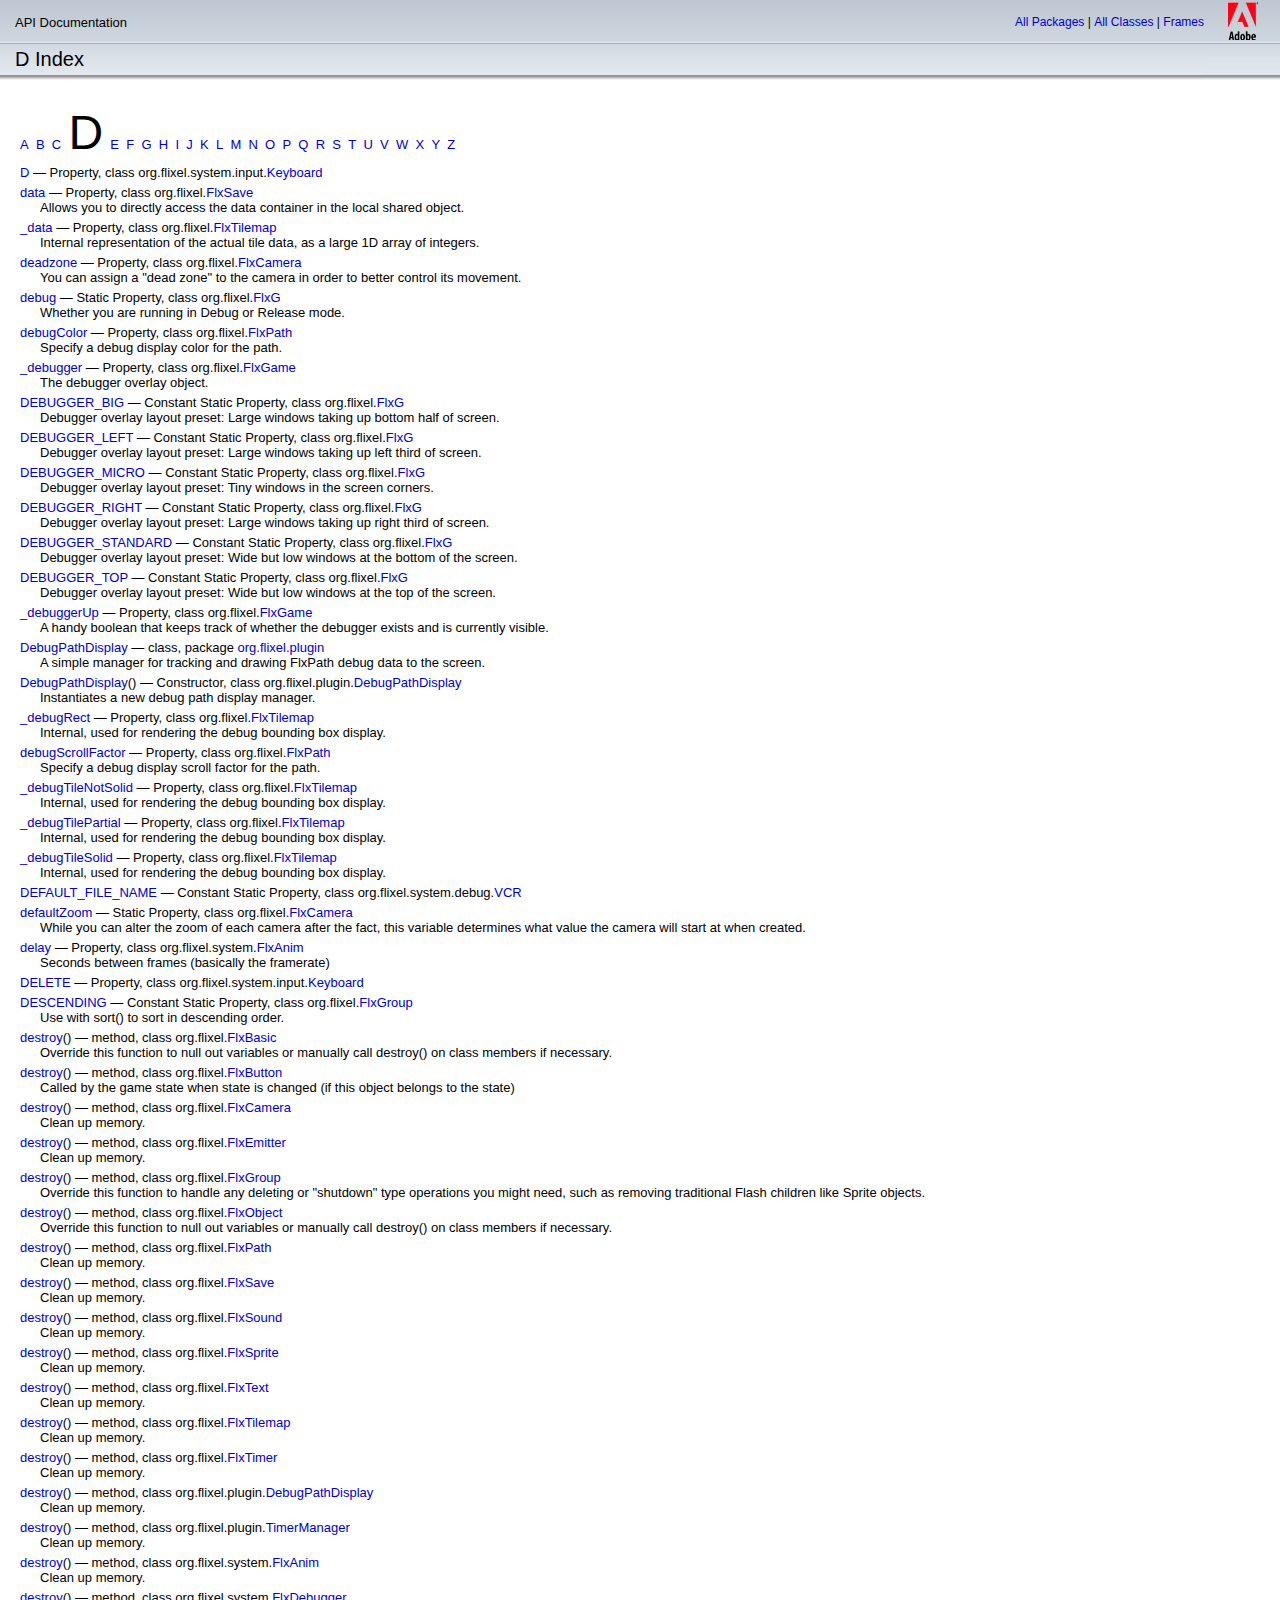
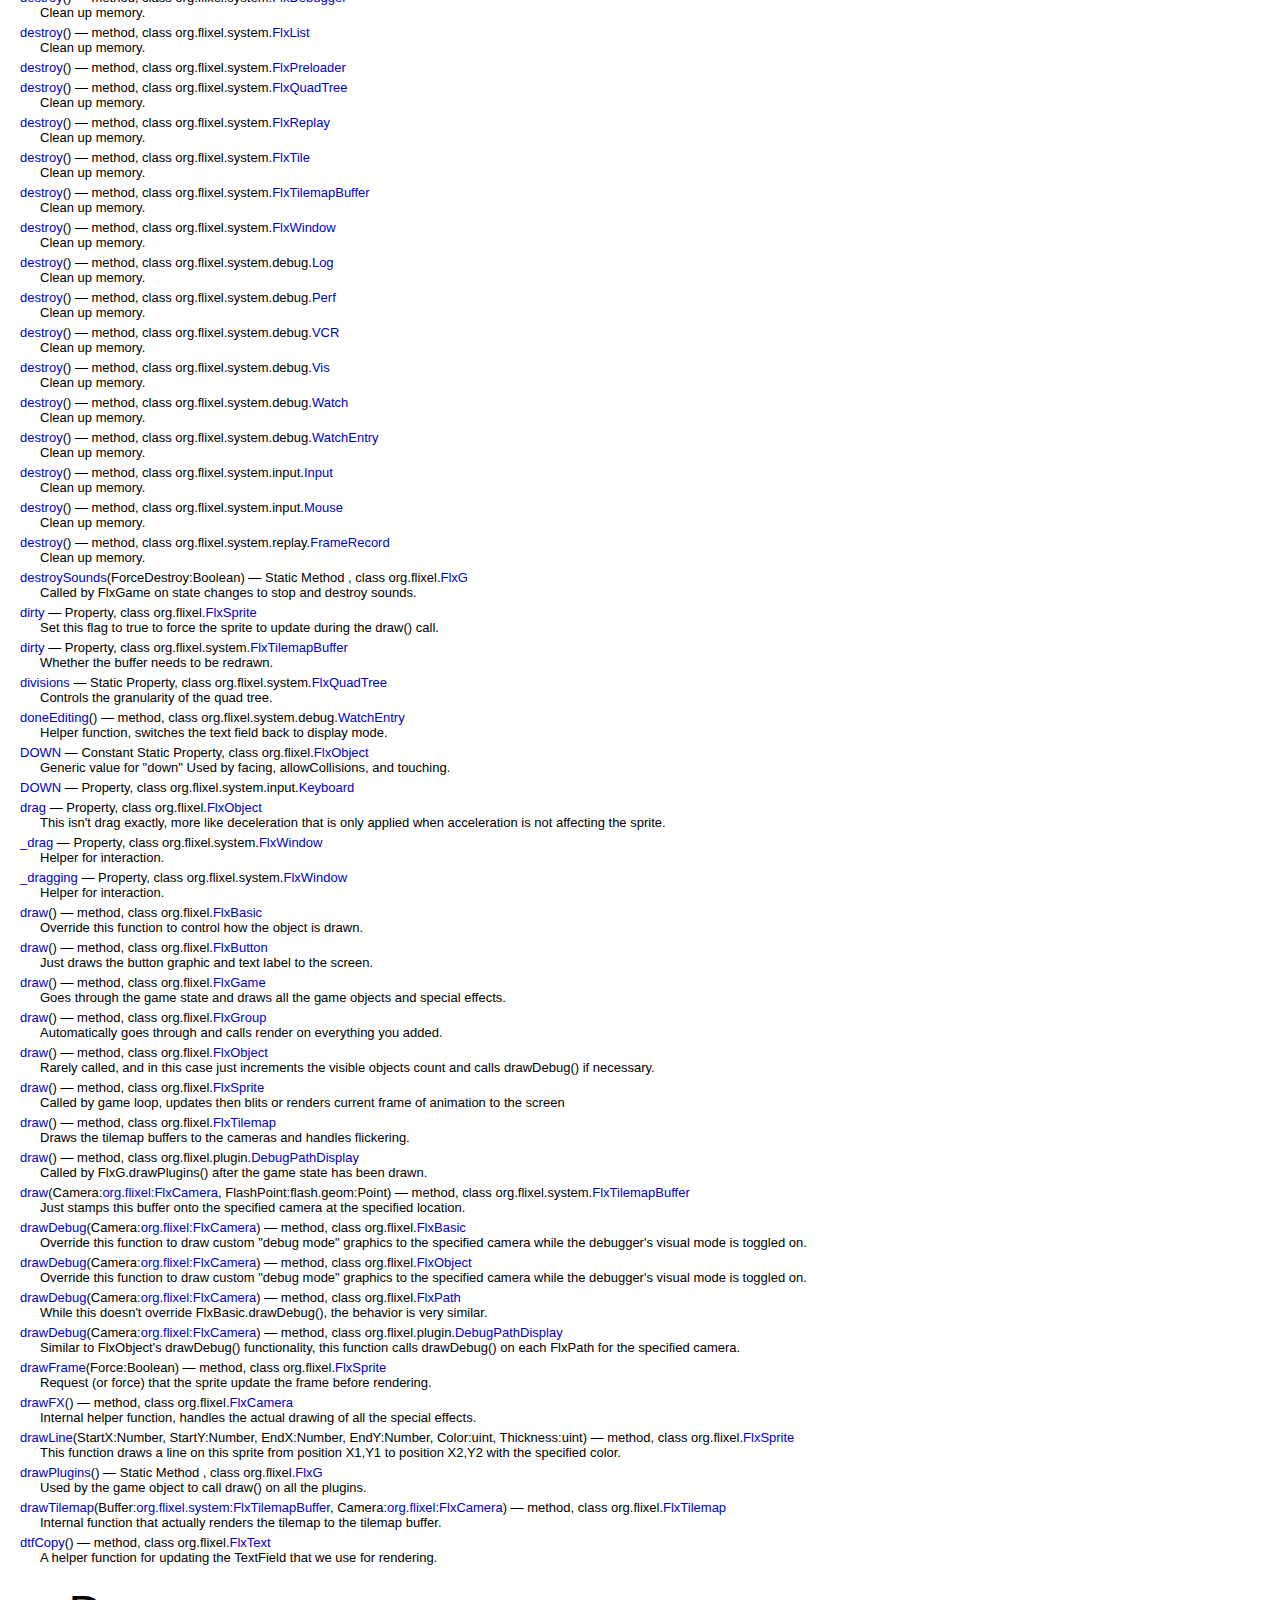
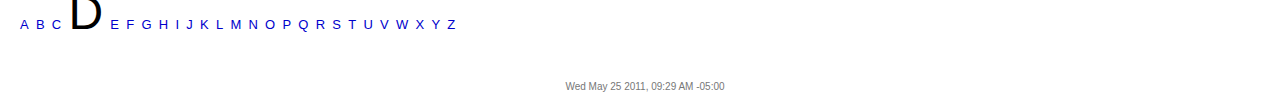
<file: docs/all-index-D.html>
<!DOCTYPE HTML PUBLIC "-//W3C//DTD HTML 4.01 Transitional//EN" "http://www.w3.org/TR/html4/loose.dtd"><!-- saved from url=(0014)about:internet --><html><head><meta http-equiv="Content-Type" content="text/html; charset=UTF-8"><title>D </title><link rel="stylesheet" href="style.css" type="text/css" media="screen"><link rel="stylesheet" href="print.css" type="text/css" media="print"><link rel="stylesheet" href="override.css" type="text/css"></head><body><script language="javascript" type="text/javascript" src="asdoc.js"></script><script language="javascript" type="text/javascript" src="help.js"></script><script language="javascript" type="text/javascript" src="cookies.js"></script><script language="javascript" type="text/javascript"><!--
				asdocTitle = 'D Index - API Documentation';
				var baseRef = '';
				window.onload = configPage;
			--></script>
<script type="text/javascript">
			scrollToNameAnchor();
		</script><table class="titleTable" cellpadding="0" cellspacing="0" id="titleTable" style="display:none"><tr><td class="titleTableTitle" align="left">API Documentation</td><td class="titleTableTopNav" align="right"><a href="package-summary.html" onclick="loadClassListFrame('all-classes.html')">All Packages</a>&nbsp;|&nbsp;<a href="class-summary.html" onclick="loadClassListFrame('all-classes.html')">All Classes</a>&nbsp;|&nbsp;<a id="framesLink1" href="index.html?all-index-D.html&amp;index-list.html">Frames</a><a id="noFramesLink1" style="display:none" href="" onclick="parent.location=document.location"> No Frames </a></td><td class="titleTableLogo" align="right" rowspan="3"><img src="images/logo.jpg" class="logoImage" alt=" Adobe Logo " title=" Adobe Logo "></td></tr><tr class="titleTableRow2"><td class="titleTableSubTitle" id="subTitle" align="left">D&nbsp;Index</td><td class="titleTableSubNav" id="subNav" align="right"></td></tr><tr class="titleTableRow3"><td colspan="3">&nbsp;</td></tr></table><script language="javascript" type="text/javascript" xml:space="preserve">
				<!--
				
					if (!isEclipse() || window.name != ECLIPSE_FRAME_NAME) {titleBar_setSubTitle("D Index"); titleBar_setSubNav(false,false,false,false,false,false,false,false,false,false,false	,false,false,false,false,false);}	
				-->
			</script><div class="MainContent"><br><table border="0" cellspacing="0" cellpadding="0"><tr><td colspan="2"><a name="D"></a><a href="all-index-A.html" onclick="javascript:loadClassListFrame('index-list.html');">A</a>&nbsp;&nbsp;<a href="all-index-B.html" onclick="javascript:loadClassListFrame('index-list.html');">B</a>&nbsp;&nbsp;<a href="all-index-C.html" onclick="javascript:loadClassListFrame('index-list.html');">C</a>&nbsp;&nbsp;<font color="black" size="10px" style="bold">D</font>&nbsp;&nbsp;<a href="all-index-E.html" onclick="javascript:loadClassListFrame('index-list.html');">E</a>&nbsp;&nbsp;<a href="all-index-F.html" onclick="javascript:loadClassListFrame('index-list.html');">F</a>&nbsp;&nbsp;<a href="all-index-G.html" onclick="javascript:loadClassListFrame('index-list.html');">G</a>&nbsp;&nbsp;<a href="all-index-H.html" onclick="javascript:loadClassListFrame('index-list.html');">H</a>&nbsp;&nbsp;<a href="all-index-I.html" onclick="javascript:loadClassListFrame('index-list.html');">I</a>&nbsp;&nbsp;<a href="all-index-J.html" onclick="javascript:loadClassListFrame('index-list.html');">J</a>&nbsp;&nbsp;<a href="all-index-K.html" onclick="javascript:loadClassListFrame('index-list.html');">K</a>&nbsp;&nbsp;<a href="all-index-L.html" onclick="javascript:loadClassListFrame('index-list.html');">L</a>&nbsp;&nbsp;<a href="all-index-M.html" onclick="javascript:loadClassListFrame('index-list.html');">M</a>&nbsp;&nbsp;<a href="all-index-N.html" onclick="javascript:loadClassListFrame('index-list.html');">N</a>&nbsp;&nbsp;<a href="all-index-O.html" onclick="javascript:loadClassListFrame('index-list.html');">O</a>&nbsp;&nbsp;<a href="all-index-P.html" onclick="javascript:loadClassListFrame('index-list.html');">P</a>&nbsp;&nbsp;<a href="all-index-Q.html" onclick="javascript:loadClassListFrame('index-list.html');">Q</a>&nbsp;&nbsp;<a href="all-index-R.html" onclick="javascript:loadClassListFrame('index-list.html');">R</a>&nbsp;&nbsp;<a href="all-index-S.html" onclick="javascript:loadClassListFrame('index-list.html');">S</a>&nbsp;&nbsp;<a href="all-index-T.html" onclick="javascript:loadClassListFrame('index-list.html');">T</a>&nbsp;&nbsp;<a href="all-index-U.html" onclick="javascript:loadClassListFrame('index-list.html');">U</a>&nbsp;&nbsp;<a href="all-index-V.html" onclick="javascript:loadClassListFrame('index-list.html');">V</a>&nbsp;&nbsp;<a href="all-index-W.html" onclick="javascript:loadClassListFrame('index-list.html');">W</a>&nbsp;&nbsp;<a href="all-index-X.html" onclick="javascript:loadClassListFrame('index-list.html');">X</a>&nbsp;&nbsp;<a href="all-index-Y.html" onclick="javascript:loadClassListFrame('index-list.html');">Y</a>&nbsp;&nbsp;<a href="all-index-Z.html" onclick="javascript:loadClassListFrame('index-list.html');">Z</a>&nbsp;&nbsp;</td></tr><tr><td class="idxrow" colspan="2"><a href="org/flixel/system/input/Keyboard.html#D" onclick="javascript:loadClassListFrame('org/flixel/system/input/class-list.html');">D</a> &mdash; Property, class org.flixel.system.input.<a href="org/flixel/system/input/Keyboard.html" onclick="javascript:loadClassListFrame('org/flixel/system/input/class-list.html');">Keyboard</a></td></tr><tr><td width="20"></td><td></td></tr><tr><td class="idxrow" colspan="2"><a href="org/flixel/FlxSave.html#data" onclick="javascript:loadClassListFrame('org/flixel/class-list.html');">data</a> &mdash; Property, class org.flixel.<a href="org/flixel/FlxSave.html" onclick="javascript:loadClassListFrame('org/flixel/class-list.html');">FlxSave</a></td></tr><tr><td width="20"></td><td>
		 Allows you to directly access the data container in the local shared object.</td></tr><tr><td class="idxrow" colspan="2"><a href="org/flixel/FlxTilemap.html#_data" onclick="javascript:loadClassListFrame('org/flixel/class-list.html');">_data</a> &mdash; Property, class org.flixel.<a href="org/flixel/FlxTilemap.html" onclick="javascript:loadClassListFrame('org/flixel/class-list.html');">FlxTilemap</a></td></tr><tr><td width="20"></td><td>
		 Internal representation of the actual tile data, as a large 1D array of integers.</td></tr><tr><td class="idxrow" colspan="2"><a href="org/flixel/FlxCamera.html#deadzone" onclick="javascript:loadClassListFrame('org/flixel/class-list.html');">deadzone</a> &mdash; Property, class org.flixel.<a href="org/flixel/FlxCamera.html" onclick="javascript:loadClassListFrame('org/flixel/class-list.html');">FlxCamera</a></td></tr><tr><td width="20"></td><td>
		 You can assign a "dead zone" to the camera in order to better control its movement.</td></tr><tr><td class="idxrow" colspan="2"><a href="org/flixel/FlxG.html#debug" onclick="javascript:loadClassListFrame('org/flixel/class-list.html');">debug</a> &mdash; Static Property, class org.flixel.<a href="org/flixel/FlxG.html" onclick="javascript:loadClassListFrame('org/flixel/class-list.html');">FlxG</a></td></tr><tr><td width="20"></td><td>
		 Whether you are running in Debug or Release mode.</td></tr><tr><td class="idxrow" colspan="2"><a href="org/flixel/FlxPath.html#debugColor" onclick="javascript:loadClassListFrame('org/flixel/class-list.html');">debugColor</a> &mdash; Property, class org.flixel.<a href="org/flixel/FlxPath.html" onclick="javascript:loadClassListFrame('org/flixel/class-list.html');">FlxPath</a></td></tr><tr><td width="20"></td><td>
		 Specify a debug display color for the path.</td></tr><tr><td class="idxrow" colspan="2"><a href="org/flixel/FlxGame.html#_debugger" onclick="javascript:loadClassListFrame('org/flixel/class-list.html');">_debugger</a> &mdash; Property, class org.flixel.<a href="org/flixel/FlxGame.html" onclick="javascript:loadClassListFrame('org/flixel/class-list.html');">FlxGame</a></td></tr><tr><td width="20"></td><td>
		 The debugger overlay object.</td></tr><tr><td class="idxrow" colspan="2"><a href="org/flixel/FlxG.html#DEBUGGER_BIG" onclick="javascript:loadClassListFrame('org/flixel/class-list.html');">DEBUGGER_BIG</a> &mdash; Constant Static Property, class org.flixel.<a href="org/flixel/FlxG.html" onclick="javascript:loadClassListFrame('org/flixel/class-list.html');">FlxG</a></td></tr><tr><td width="20"></td><td>
		 Debugger overlay layout preset: Large windows taking up bottom half of screen.</td></tr><tr><td class="idxrow" colspan="2"><a href="org/flixel/FlxG.html#DEBUGGER_LEFT" onclick="javascript:loadClassListFrame('org/flixel/class-list.html');">DEBUGGER_LEFT</a> &mdash; Constant Static Property, class org.flixel.<a href="org/flixel/FlxG.html" onclick="javascript:loadClassListFrame('org/flixel/class-list.html');">FlxG</a></td></tr><tr><td width="20"></td><td>
		 Debugger overlay layout preset: Large windows taking up left third of screen.</td></tr><tr><td class="idxrow" colspan="2"><a href="org/flixel/FlxG.html#DEBUGGER_MICRO" onclick="javascript:loadClassListFrame('org/flixel/class-list.html');">DEBUGGER_MICRO</a> &mdash; Constant Static Property, class org.flixel.<a href="org/flixel/FlxG.html" onclick="javascript:loadClassListFrame('org/flixel/class-list.html');">FlxG</a></td></tr><tr><td width="20"></td><td>
		 Debugger overlay layout preset: Tiny windows in the screen corners.</td></tr><tr><td class="idxrow" colspan="2"><a href="org/flixel/FlxG.html#DEBUGGER_RIGHT" onclick="javascript:loadClassListFrame('org/flixel/class-list.html');">DEBUGGER_RIGHT</a> &mdash; Constant Static Property, class org.flixel.<a href="org/flixel/FlxG.html" onclick="javascript:loadClassListFrame('org/flixel/class-list.html');">FlxG</a></td></tr><tr><td width="20"></td><td>
		 Debugger overlay layout preset: Large windows taking up right third of screen.</td></tr><tr><td class="idxrow" colspan="2"><a href="org/flixel/FlxG.html#DEBUGGER_STANDARD" onclick="javascript:loadClassListFrame('org/flixel/class-list.html');">DEBUGGER_STANDARD</a> &mdash; Constant Static Property, class org.flixel.<a href="org/flixel/FlxG.html" onclick="javascript:loadClassListFrame('org/flixel/class-list.html');">FlxG</a></td></tr><tr><td width="20"></td><td>
		 Debugger overlay layout preset: Wide but low windows at the bottom of the screen.</td></tr><tr><td class="idxrow" colspan="2"><a href="org/flixel/FlxG.html#DEBUGGER_TOP" onclick="javascript:loadClassListFrame('org/flixel/class-list.html');">DEBUGGER_TOP</a> &mdash; Constant Static Property, class org.flixel.<a href="org/flixel/FlxG.html" onclick="javascript:loadClassListFrame('org/flixel/class-list.html');">FlxG</a></td></tr><tr><td width="20"></td><td>
		 Debugger overlay layout preset: Wide but low windows at the top of the screen.</td></tr><tr><td class="idxrow" colspan="2"><a href="org/flixel/FlxGame.html#_debuggerUp" onclick="javascript:loadClassListFrame('org/flixel/class-list.html');">_debuggerUp</a> &mdash; Property, class org.flixel.<a href="org/flixel/FlxGame.html" onclick="javascript:loadClassListFrame('org/flixel/class-list.html');">FlxGame</a></td></tr><tr><td width="20"></td><td>
		 A handy boolean that keeps track of whether the debugger exists and is currently visible.</td></tr><tr><td class="idxrow" colspan="2"><a href="org/flixel/plugin/DebugPathDisplay.html" onclick="javascript:loadClassListFrame('org/flixel/plugin/class-list.html');">DebugPathDisplay</a> &mdash; class, package <a href="org/flixel/plugin/package-detail.html" onclick="javascript:loadClassListFrame('org/flixel/plugin/class-list.html');">org.flixel.plugin</a></td></tr><tr><td width="20"></td><td>
	 A simple manager for tracking and drawing FlxPath debug data to the screen.</td></tr><tr><td class="idxrow" colspan="2"><a href="org/flixel/plugin/DebugPathDisplay.html#DebugPathDisplay()" onclick="javascript:loadClassListFrame('org/flixel/plugin/class-list.html');">DebugPathDisplay</a>() &mdash; Constructor, class org.flixel.plugin.<a href="org/flixel/plugin/DebugPathDisplay.html" onclick="javascript:loadClassListFrame('org/flixel/plugin/class-list.html');">DebugPathDisplay</a></td></tr><tr><td width="20"></td><td>
		 Instantiates a new debug path display manager.</td></tr><tr><td class="idxrow" colspan="2"><a href="org/flixel/FlxTilemap.html#_debugRect" onclick="javascript:loadClassListFrame('org/flixel/class-list.html');">_debugRect</a> &mdash; Property, class org.flixel.<a href="org/flixel/FlxTilemap.html" onclick="javascript:loadClassListFrame('org/flixel/class-list.html');">FlxTilemap</a></td></tr><tr><td width="20"></td><td>
		 Internal, used for rendering the debug bounding box display.</td></tr><tr><td class="idxrow" colspan="2"><a href="org/flixel/FlxPath.html#debugScrollFactor" onclick="javascript:loadClassListFrame('org/flixel/class-list.html');">debugScrollFactor</a> &mdash; Property, class org.flixel.<a href="org/flixel/FlxPath.html" onclick="javascript:loadClassListFrame('org/flixel/class-list.html');">FlxPath</a></td></tr><tr><td width="20"></td><td>
		 Specify a debug display scroll factor for the path.</td></tr><tr><td class="idxrow" colspan="2"><a href="org/flixel/FlxTilemap.html#_debugTileNotSolid" onclick="javascript:loadClassListFrame('org/flixel/class-list.html');">_debugTileNotSolid</a> &mdash; Property, class org.flixel.<a href="org/flixel/FlxTilemap.html" onclick="javascript:loadClassListFrame('org/flixel/class-list.html');">FlxTilemap</a></td></tr><tr><td width="20"></td><td>
		 Internal, used for rendering the debug bounding box display.</td></tr><tr><td class="idxrow" colspan="2"><a href="org/flixel/FlxTilemap.html#_debugTilePartial" onclick="javascript:loadClassListFrame('org/flixel/class-list.html');">_debugTilePartial</a> &mdash; Property, class org.flixel.<a href="org/flixel/FlxTilemap.html" onclick="javascript:loadClassListFrame('org/flixel/class-list.html');">FlxTilemap</a></td></tr><tr><td width="20"></td><td>
		 Internal, used for rendering the debug bounding box display.</td></tr><tr><td class="idxrow" colspan="2"><a href="org/flixel/FlxTilemap.html#_debugTileSolid" onclick="javascript:loadClassListFrame('org/flixel/class-list.html');">_debugTileSolid</a> &mdash; Property, class org.flixel.<a href="org/flixel/FlxTilemap.html" onclick="javascript:loadClassListFrame('org/flixel/class-list.html');">FlxTilemap</a></td></tr><tr><td width="20"></td><td>
		 Internal, used for rendering the debug bounding box display.</td></tr><tr><td class="idxrow" colspan="2"><a href="org/flixel/system/debug/VCR.html#DEFAULT_FILE_NAME" onclick="javascript:loadClassListFrame('org/flixel/system/debug/class-list.html');">DEFAULT_FILE_NAME</a> &mdash; Constant Static Property, class org.flixel.system.debug.<a href="org/flixel/system/debug/VCR.html" onclick="javascript:loadClassListFrame('org/flixel/system/debug/class-list.html');">VCR</a></td></tr><tr><td width="20"></td><td></td></tr><tr><td class="idxrow" colspan="2"><a href="org/flixel/FlxCamera.html#defaultZoom" onclick="javascript:loadClassListFrame('org/flixel/class-list.html');">defaultZoom</a> &mdash; Static Property, class org.flixel.<a href="org/flixel/FlxCamera.html" onclick="javascript:loadClassListFrame('org/flixel/class-list.html');">FlxCamera</a></td></tr><tr><td width="20"></td><td>
		 While you can alter the zoom of each camera after the fact,
		 this variable determines what value the camera will start at when created.</td></tr><tr><td class="idxrow" colspan="2"><a href="org/flixel/system/FlxAnim.html#delay" onclick="javascript:loadClassListFrame('org/flixel/system/class-list.html');">delay</a> &mdash; Property, class org.flixel.system.<a href="org/flixel/system/FlxAnim.html" onclick="javascript:loadClassListFrame('org/flixel/system/class-list.html');">FlxAnim</a></td></tr><tr><td width="20"></td><td>
		 Seconds between frames (basically the framerate)
		 </td></tr><tr><td class="idxrow" colspan="2"><a href="org/flixel/system/input/Keyboard.html#DELETE" onclick="javascript:loadClassListFrame('org/flixel/system/input/class-list.html');">DELETE</a> &mdash; Property, class org.flixel.system.input.<a href="org/flixel/system/input/Keyboard.html" onclick="javascript:loadClassListFrame('org/flixel/system/input/class-list.html');">Keyboard</a></td></tr><tr><td width="20"></td><td></td></tr><tr><td class="idxrow" colspan="2"><a href="org/flixel/FlxGroup.html#DESCENDING" onclick="javascript:loadClassListFrame('org/flixel/class-list.html');">DESCENDING</a> &mdash; Constant Static Property, class org.flixel.<a href="org/flixel/FlxGroup.html" onclick="javascript:loadClassListFrame('org/flixel/class-list.html');">FlxGroup</a></td></tr><tr><td width="20"></td><td>
		 Use with sort() to sort in descending order.</td></tr><tr><td class="idxrow" colspan="2"><a href="org/flixel/FlxBasic.html#destroy()" onclick="javascript:loadClassListFrame('org/flixel/class-list.html');">destroy</a>() &mdash; method,  class org.flixel.<a href="org/flixel/FlxBasic.html" onclick="javascript:loadClassListFrame('org/flixel/class-list.html');">FlxBasic</a></td></tr><tr><td width="20"></td><td>
		 Override this function to null out variables or manually call
		 destroy() on class members if necessary.</td></tr><tr><td class="idxrow" colspan="2"><a href="org/flixel/FlxButton.html#destroy()" onclick="javascript:loadClassListFrame('org/flixel/class-list.html');">destroy</a>() &mdash; method,  class org.flixel.<a href="org/flixel/FlxButton.html" onclick="javascript:loadClassListFrame('org/flixel/class-list.html');">FlxButton</a></td></tr><tr><td width="20"></td><td>
		 Called by the game state when state is changed (if this object belongs to the state)
		 </td></tr><tr><td class="idxrow" colspan="2"><a href="org/flixel/FlxCamera.html#destroy()" onclick="javascript:loadClassListFrame('org/flixel/class-list.html');">destroy</a>() &mdash; method,  class org.flixel.<a href="org/flixel/FlxCamera.html" onclick="javascript:loadClassListFrame('org/flixel/class-list.html');">FlxCamera</a></td></tr><tr><td width="20"></td><td>
		 Clean up memory.</td></tr><tr><td class="idxrow" colspan="2"><a href="org/flixel/FlxEmitter.html#destroy()" onclick="javascript:loadClassListFrame('org/flixel/class-list.html');">destroy</a>() &mdash; method,  class org.flixel.<a href="org/flixel/FlxEmitter.html" onclick="javascript:loadClassListFrame('org/flixel/class-list.html');">FlxEmitter</a></td></tr><tr><td width="20"></td><td>
		 Clean up memory.</td></tr><tr><td class="idxrow" colspan="2"><a href="org/flixel/FlxGroup.html#destroy()" onclick="javascript:loadClassListFrame('org/flixel/class-list.html');">destroy</a>() &mdash; method,  class org.flixel.<a href="org/flixel/FlxGroup.html" onclick="javascript:loadClassListFrame('org/flixel/class-list.html');">FlxGroup</a></td></tr><tr><td width="20"></td><td>
		 Override this function to handle any deleting or "shutdown" type operations you might need,
		 such as removing traditional Flash children like Sprite objects.</td></tr><tr><td class="idxrow" colspan="2"><a href="org/flixel/FlxObject.html#destroy()" onclick="javascript:loadClassListFrame('org/flixel/class-list.html');">destroy</a>() &mdash; method,  class org.flixel.<a href="org/flixel/FlxObject.html" onclick="javascript:loadClassListFrame('org/flixel/class-list.html');">FlxObject</a></td></tr><tr><td width="20"></td><td>
		 Override this function to null out variables or
		 manually call destroy() on class members if necessary.</td></tr><tr><td class="idxrow" colspan="2"><a href="org/flixel/FlxPath.html#destroy()" onclick="javascript:loadClassListFrame('org/flixel/class-list.html');">destroy</a>() &mdash; method,  class org.flixel.<a href="org/flixel/FlxPath.html" onclick="javascript:loadClassListFrame('org/flixel/class-list.html');">FlxPath</a></td></tr><tr><td width="20"></td><td>
		 Clean up memory.</td></tr><tr><td class="idxrow" colspan="2"><a href="org/flixel/FlxSave.html#destroy()" onclick="javascript:loadClassListFrame('org/flixel/class-list.html');">destroy</a>() &mdash; method,  class org.flixel.<a href="org/flixel/FlxSave.html" onclick="javascript:loadClassListFrame('org/flixel/class-list.html');">FlxSave</a></td></tr><tr><td width="20"></td><td>
		 Clean up memory.</td></tr><tr><td class="idxrow" colspan="2"><a href="org/flixel/FlxSound.html#destroy()" onclick="javascript:loadClassListFrame('org/flixel/class-list.html');">destroy</a>() &mdash; method,  class org.flixel.<a href="org/flixel/FlxSound.html" onclick="javascript:loadClassListFrame('org/flixel/class-list.html');">FlxSound</a></td></tr><tr><td width="20"></td><td>
		 Clean up memory.</td></tr><tr><td class="idxrow" colspan="2"><a href="org/flixel/FlxSprite.html#destroy()" onclick="javascript:loadClassListFrame('org/flixel/class-list.html');">destroy</a>() &mdash; method,  class org.flixel.<a href="org/flixel/FlxSprite.html" onclick="javascript:loadClassListFrame('org/flixel/class-list.html');">FlxSprite</a></td></tr><tr><td width="20"></td><td>
		 Clean up memory.</td></tr><tr><td class="idxrow" colspan="2"><a href="org/flixel/FlxText.html#destroy()" onclick="javascript:loadClassListFrame('org/flixel/class-list.html');">destroy</a>() &mdash; method,  class org.flixel.<a href="org/flixel/FlxText.html" onclick="javascript:loadClassListFrame('org/flixel/class-list.html');">FlxText</a></td></tr><tr><td width="20"></td><td>
		 Clean up memory.</td></tr><tr><td class="idxrow" colspan="2"><a href="org/flixel/FlxTilemap.html#destroy()" onclick="javascript:loadClassListFrame('org/flixel/class-list.html');">destroy</a>() &mdash; method,  class org.flixel.<a href="org/flixel/FlxTilemap.html" onclick="javascript:loadClassListFrame('org/flixel/class-list.html');">FlxTilemap</a></td></tr><tr><td width="20"></td><td>
		 Clean up memory.</td></tr><tr><td class="idxrow" colspan="2"><a href="org/flixel/FlxTimer.html#destroy()" onclick="javascript:loadClassListFrame('org/flixel/class-list.html');">destroy</a>() &mdash; method,  class org.flixel.<a href="org/flixel/FlxTimer.html" onclick="javascript:loadClassListFrame('org/flixel/class-list.html');">FlxTimer</a></td></tr><tr><td width="20"></td><td>
		 Clean up memory.</td></tr><tr><td class="idxrow" colspan="2"><a href="org/flixel/plugin/DebugPathDisplay.html#destroy()" onclick="javascript:loadClassListFrame('org/flixel/plugin/class-list.html');">destroy</a>() &mdash; method,  class org.flixel.plugin.<a href="org/flixel/plugin/DebugPathDisplay.html" onclick="javascript:loadClassListFrame('org/flixel/plugin/class-list.html');">DebugPathDisplay</a></td></tr><tr><td width="20"></td><td>
		 Clean up memory.</td></tr><tr><td class="idxrow" colspan="2"><a href="org/flixel/plugin/TimerManager.html#destroy()" onclick="javascript:loadClassListFrame('org/flixel/plugin/class-list.html');">destroy</a>() &mdash; method,  class org.flixel.plugin.<a href="org/flixel/plugin/TimerManager.html" onclick="javascript:loadClassListFrame('org/flixel/plugin/class-list.html');">TimerManager</a></td></tr><tr><td width="20"></td><td>
		 Clean up memory.</td></tr><tr><td class="idxrow" colspan="2"><a href="org/flixel/system/FlxAnim.html#destroy()" onclick="javascript:loadClassListFrame('org/flixel/system/class-list.html');">destroy</a>() &mdash; method,  class org.flixel.system.<a href="org/flixel/system/FlxAnim.html" onclick="javascript:loadClassListFrame('org/flixel/system/class-list.html');">FlxAnim</a></td></tr><tr><td width="20"></td><td>
		 Clean up memory.</td></tr><tr><td class="idxrow" colspan="2"><a href="org/flixel/system/FlxDebugger.html#destroy()" onclick="javascript:loadClassListFrame('org/flixel/system/class-list.html');">destroy</a>() &mdash; method,  class org.flixel.system.<a href="org/flixel/system/FlxDebugger.html" onclick="javascript:loadClassListFrame('org/flixel/system/class-list.html');">FlxDebugger</a></td></tr><tr><td width="20"></td><td>
		 Clean up memory.</td></tr><tr><td class="idxrow" colspan="2"><a href="org/flixel/system/FlxList.html#destroy()" onclick="javascript:loadClassListFrame('org/flixel/system/class-list.html');">destroy</a>() &mdash; method,  class org.flixel.system.<a href="org/flixel/system/FlxList.html" onclick="javascript:loadClassListFrame('org/flixel/system/class-list.html');">FlxList</a></td></tr><tr><td width="20"></td><td>
		 Clean up memory.</td></tr><tr><td class="idxrow" colspan="2"><a href="org/flixel/system/FlxPreloader.html#destroy()" onclick="javascript:loadClassListFrame('org/flixel/system/class-list.html');">destroy</a>() &mdash; method,  class org.flixel.system.<a href="org/flixel/system/FlxPreloader.html" onclick="javascript:loadClassListFrame('org/flixel/system/class-list.html');">FlxPreloader</a></td></tr><tr><td width="20"></td><td></td></tr><tr><td class="idxrow" colspan="2"><a href="org/flixel/system/FlxQuadTree.html#destroy()" onclick="javascript:loadClassListFrame('org/flixel/system/class-list.html');">destroy</a>() &mdash; method,  class org.flixel.system.<a href="org/flixel/system/FlxQuadTree.html" onclick="javascript:loadClassListFrame('org/flixel/system/class-list.html');">FlxQuadTree</a></td></tr><tr><td width="20"></td><td>
		 Clean up memory.</td></tr><tr><td class="idxrow" colspan="2"><a href="org/flixel/system/FlxReplay.html#destroy()" onclick="javascript:loadClassListFrame('org/flixel/system/class-list.html');">destroy</a>() &mdash; method,  class org.flixel.system.<a href="org/flixel/system/FlxReplay.html" onclick="javascript:loadClassListFrame('org/flixel/system/class-list.html');">FlxReplay</a></td></tr><tr><td width="20"></td><td>
		 Clean up memory.</td></tr><tr><td class="idxrow" colspan="2"><a href="org/flixel/system/FlxTile.html#destroy()" onclick="javascript:loadClassListFrame('org/flixel/system/class-list.html');">destroy</a>() &mdash; method,  class org.flixel.system.<a href="org/flixel/system/FlxTile.html" onclick="javascript:loadClassListFrame('org/flixel/system/class-list.html');">FlxTile</a></td></tr><tr><td width="20"></td><td>
		 Clean up memory.</td></tr><tr><td class="idxrow" colspan="2"><a href="org/flixel/system/FlxTilemapBuffer.html#destroy()" onclick="javascript:loadClassListFrame('org/flixel/system/class-list.html');">destroy</a>() &mdash; method,  class org.flixel.system.<a href="org/flixel/system/FlxTilemapBuffer.html" onclick="javascript:loadClassListFrame('org/flixel/system/class-list.html');">FlxTilemapBuffer</a></td></tr><tr><td width="20"></td><td>
		 Clean up memory.</td></tr><tr><td class="idxrow" colspan="2"><a href="org/flixel/system/FlxWindow.html#destroy()" onclick="javascript:loadClassListFrame('org/flixel/system/class-list.html');">destroy</a>() &mdash; method,  class org.flixel.system.<a href="org/flixel/system/FlxWindow.html" onclick="javascript:loadClassListFrame('org/flixel/system/class-list.html');">FlxWindow</a></td></tr><tr><td width="20"></td><td>
		 Clean up memory.</td></tr><tr><td class="idxrow" colspan="2"><a href="org/flixel/system/debug/Log.html#destroy()" onclick="javascript:loadClassListFrame('org/flixel/system/debug/class-list.html');">destroy</a>() &mdash; method,  class org.flixel.system.debug.<a href="org/flixel/system/debug/Log.html" onclick="javascript:loadClassListFrame('org/flixel/system/debug/class-list.html');">Log</a></td></tr><tr><td width="20"></td><td>
		 Clean up memory.</td></tr><tr><td class="idxrow" colspan="2"><a href="org/flixel/system/debug/Perf.html#destroy()" onclick="javascript:loadClassListFrame('org/flixel/system/debug/class-list.html');">destroy</a>() &mdash; method,  class org.flixel.system.debug.<a href="org/flixel/system/debug/Perf.html" onclick="javascript:loadClassListFrame('org/flixel/system/debug/class-list.html');">Perf</a></td></tr><tr><td width="20"></td><td>
		 Clean up memory.</td></tr><tr><td class="idxrow" colspan="2"><a href="org/flixel/system/debug/VCR.html#destroy()" onclick="javascript:loadClassListFrame('org/flixel/system/debug/class-list.html');">destroy</a>() &mdash; method,  class org.flixel.system.debug.<a href="org/flixel/system/debug/VCR.html" onclick="javascript:loadClassListFrame('org/flixel/system/debug/class-list.html');">VCR</a></td></tr><tr><td width="20"></td><td>
		 Clean up memory.</td></tr><tr><td class="idxrow" colspan="2"><a href="org/flixel/system/debug/Vis.html#destroy()" onclick="javascript:loadClassListFrame('org/flixel/system/debug/class-list.html');">destroy</a>() &mdash; method,  class org.flixel.system.debug.<a href="org/flixel/system/debug/Vis.html" onclick="javascript:loadClassListFrame('org/flixel/system/debug/class-list.html');">Vis</a></td></tr><tr><td width="20"></td><td>
		 Clean up memory.</td></tr><tr><td class="idxrow" colspan="2"><a href="org/flixel/system/debug/Watch.html#destroy()" onclick="javascript:loadClassListFrame('org/flixel/system/debug/class-list.html');">destroy</a>() &mdash; method,  class org.flixel.system.debug.<a href="org/flixel/system/debug/Watch.html" onclick="javascript:loadClassListFrame('org/flixel/system/debug/class-list.html');">Watch</a></td></tr><tr><td width="20"></td><td>
		 Clean up memory.</td></tr><tr><td class="idxrow" colspan="2"><a href="org/flixel/system/debug/WatchEntry.html#destroy()" onclick="javascript:loadClassListFrame('org/flixel/system/debug/class-list.html');">destroy</a>() &mdash; method,  class org.flixel.system.debug.<a href="org/flixel/system/debug/WatchEntry.html" onclick="javascript:loadClassListFrame('org/flixel/system/debug/class-list.html');">WatchEntry</a></td></tr><tr><td width="20"></td><td>
		 Clean up memory.</td></tr><tr><td class="idxrow" colspan="2"><a href="org/flixel/system/input/Input.html#destroy()" onclick="javascript:loadClassListFrame('org/flixel/system/input/class-list.html');">destroy</a>() &mdash; method,  class org.flixel.system.input.<a href="org/flixel/system/input/Input.html" onclick="javascript:loadClassListFrame('org/flixel/system/input/class-list.html');">Input</a></td></tr><tr><td width="20"></td><td>
		 Clean up memory.</td></tr><tr><td class="idxrow" colspan="2"><a href="org/flixel/system/input/Mouse.html#destroy()" onclick="javascript:loadClassListFrame('org/flixel/system/input/class-list.html');">destroy</a>() &mdash; method,  class org.flixel.system.input.<a href="org/flixel/system/input/Mouse.html" onclick="javascript:loadClassListFrame('org/flixel/system/input/class-list.html');">Mouse</a></td></tr><tr><td width="20"></td><td>
		 Clean up memory.</td></tr><tr><td class="idxrow" colspan="2"><a href="org/flixel/system/replay/FrameRecord.html#destroy()" onclick="javascript:loadClassListFrame('org/flixel/system/replay/class-list.html');">destroy</a>() &mdash; method,  class org.flixel.system.replay.<a href="org/flixel/system/replay/FrameRecord.html" onclick="javascript:loadClassListFrame('org/flixel/system/replay/class-list.html');">FrameRecord</a></td></tr><tr><td width="20"></td><td>
		 Clean up memory.</td></tr><tr><td class="idxrow" colspan="2"><a href="org/flixel/FlxG.html#destroySounds()" onclick="javascript:loadClassListFrame('org/flixel/class-list.html');">destroySounds</a>(ForceDestroy:Boolean) &mdash; Static Method                  ,  class org.flixel.<a href="org/flixel/FlxG.html" onclick="javascript:loadClassListFrame('org/flixel/class-list.html');">FlxG</a></td></tr><tr><td width="20"></td><td>
		 Called by FlxGame on state changes to stop and destroy sounds.</td></tr><tr><td class="idxrow" colspan="2"><a href="org/flixel/FlxSprite.html#dirty" onclick="javascript:loadClassListFrame('org/flixel/class-list.html');">dirty</a> &mdash; Property, class org.flixel.<a href="org/flixel/FlxSprite.html" onclick="javascript:loadClassListFrame('org/flixel/class-list.html');">FlxSprite</a></td></tr><tr><td width="20"></td><td>
		 Set this flag to true to force the sprite to update during the draw() call.</td></tr><tr><td class="idxrow" colspan="2"><a href="org/flixel/system/FlxTilemapBuffer.html#dirty" onclick="javascript:loadClassListFrame('org/flixel/system/class-list.html');">dirty</a> &mdash; Property, class org.flixel.system.<a href="org/flixel/system/FlxTilemapBuffer.html" onclick="javascript:loadClassListFrame('org/flixel/system/class-list.html');">FlxTilemapBuffer</a></td></tr><tr><td width="20"></td><td>
		 Whether the buffer needs to be redrawn.</td></tr><tr><td class="idxrow" colspan="2"><a href="org/flixel/system/FlxQuadTree.html#divisions" onclick="javascript:loadClassListFrame('org/flixel/system/class-list.html');">divisions</a> &mdash; Static Property, class org.flixel.system.<a href="org/flixel/system/FlxQuadTree.html" onclick="javascript:loadClassListFrame('org/flixel/system/class-list.html');">FlxQuadTree</a></td></tr><tr><td width="20"></td><td>
		 Controls the granularity of the quad tree.</td></tr><tr><td class="idxrow" colspan="2"><a href="org/flixel/system/debug/WatchEntry.html#doneEditing()" onclick="javascript:loadClassListFrame('org/flixel/system/debug/class-list.html');">doneEditing</a>() &mdash; method,  class org.flixel.system.debug.<a href="org/flixel/system/debug/WatchEntry.html" onclick="javascript:loadClassListFrame('org/flixel/system/debug/class-list.html');">WatchEntry</a></td></tr><tr><td width="20"></td><td>
		 Helper function, switches the text field back to display mode.</td></tr><tr><td class="idxrow" colspan="2"><a href="org/flixel/FlxObject.html#DOWN" onclick="javascript:loadClassListFrame('org/flixel/class-list.html');">DOWN</a> &mdash; Constant Static Property, class org.flixel.<a href="org/flixel/FlxObject.html" onclick="javascript:loadClassListFrame('org/flixel/class-list.html');">FlxObject</a></td></tr><tr><td width="20"></td><td>
		 Generic value for "down" Used by facing, allowCollisions, and touching.</td></tr><tr><td class="idxrow" colspan="2"><a href="org/flixel/system/input/Keyboard.html#DOWN" onclick="javascript:loadClassListFrame('org/flixel/system/input/class-list.html');">DOWN</a> &mdash; Property, class org.flixel.system.input.<a href="org/flixel/system/input/Keyboard.html" onclick="javascript:loadClassListFrame('org/flixel/system/input/class-list.html');">Keyboard</a></td></tr><tr><td width="20"></td><td></td></tr><tr><td class="idxrow" colspan="2"><a href="org/flixel/FlxObject.html#drag" onclick="javascript:loadClassListFrame('org/flixel/class-list.html');">drag</a> &mdash; Property, class org.flixel.<a href="org/flixel/FlxObject.html" onclick="javascript:loadClassListFrame('org/flixel/class-list.html');">FlxObject</a></td></tr><tr><td width="20"></td><td>
		 This isn't drag exactly, more like deceleration that is only applied
		 when acceleration is not affecting the sprite.</td></tr><tr><td class="idxrow" colspan="2"><a href="org/flixel/system/FlxWindow.html#_drag" onclick="javascript:loadClassListFrame('org/flixel/system/class-list.html');">_drag</a> &mdash; Property, class org.flixel.system.<a href="org/flixel/system/FlxWindow.html" onclick="javascript:loadClassListFrame('org/flixel/system/class-list.html');">FlxWindow</a></td></tr><tr><td width="20"></td><td>
		 Helper for interaction.</td></tr><tr><td class="idxrow" colspan="2"><a href="org/flixel/system/FlxWindow.html#_dragging" onclick="javascript:loadClassListFrame('org/flixel/system/class-list.html');">_dragging</a> &mdash; Property, class org.flixel.system.<a href="org/flixel/system/FlxWindow.html" onclick="javascript:loadClassListFrame('org/flixel/system/class-list.html');">FlxWindow</a></td></tr><tr><td width="20"></td><td>
		 Helper for interaction.</td></tr><tr><td class="idxrow" colspan="2"><a href="org/flixel/FlxBasic.html#draw()" onclick="javascript:loadClassListFrame('org/flixel/class-list.html');">draw</a>() &mdash; method,  class org.flixel.<a href="org/flixel/FlxBasic.html" onclick="javascript:loadClassListFrame('org/flixel/class-list.html');">FlxBasic</a></td></tr><tr><td width="20"></td><td>
		 Override this function to control how the object is drawn.</td></tr><tr><td class="idxrow" colspan="2"><a href="org/flixel/FlxButton.html#draw()" onclick="javascript:loadClassListFrame('org/flixel/class-list.html');">draw</a>() &mdash; method,  class org.flixel.<a href="org/flixel/FlxButton.html" onclick="javascript:loadClassListFrame('org/flixel/class-list.html');">FlxButton</a></td></tr><tr><td width="20"></td><td>
		 Just draws the button graphic and text label to the screen.</td></tr><tr><td class="idxrow" colspan="2"><a href="org/flixel/FlxGame.html#draw()" onclick="javascript:loadClassListFrame('org/flixel/class-list.html');">draw</a>() &mdash; method,  class org.flixel.<a href="org/flixel/FlxGame.html" onclick="javascript:loadClassListFrame('org/flixel/class-list.html');">FlxGame</a></td></tr><tr><td width="20"></td><td>
		 Goes through the game state and draws all the game objects and special effects.</td></tr><tr><td class="idxrow" colspan="2"><a href="org/flixel/FlxGroup.html#draw()" onclick="javascript:loadClassListFrame('org/flixel/class-list.html');">draw</a>() &mdash; method,  class org.flixel.<a href="org/flixel/FlxGroup.html" onclick="javascript:loadClassListFrame('org/flixel/class-list.html');">FlxGroup</a></td></tr><tr><td width="20"></td><td>
		 Automatically goes through and calls render on everything you added.</td></tr><tr><td class="idxrow" colspan="2"><a href="org/flixel/FlxObject.html#draw()" onclick="javascript:loadClassListFrame('org/flixel/class-list.html');">draw</a>() &mdash; method,  class org.flixel.<a href="org/flixel/FlxObject.html" onclick="javascript:loadClassListFrame('org/flixel/class-list.html');">FlxObject</a></td></tr><tr><td width="20"></td><td>
		 Rarely called, and in this case just increments the visible objects count and calls drawDebug() if necessary.</td></tr><tr><td class="idxrow" colspan="2"><a href="org/flixel/FlxSprite.html#draw()" onclick="javascript:loadClassListFrame('org/flixel/class-list.html');">draw</a>() &mdash; method,  class org.flixel.<a href="org/flixel/FlxSprite.html" onclick="javascript:loadClassListFrame('org/flixel/class-list.html');">FlxSprite</a></td></tr><tr><td width="20"></td><td>
		 Called by game loop, updates then blits or renders current frame of animation to the screen
		 </td></tr><tr><td class="idxrow" colspan="2"><a href="org/flixel/FlxTilemap.html#draw()" onclick="javascript:loadClassListFrame('org/flixel/class-list.html');">draw</a>() &mdash; method,  class org.flixel.<a href="org/flixel/FlxTilemap.html" onclick="javascript:loadClassListFrame('org/flixel/class-list.html');">FlxTilemap</a></td></tr><tr><td width="20"></td><td>
		 Draws the tilemap buffers to the cameras and handles flickering.</td></tr><tr><td class="idxrow" colspan="2"><a href="org/flixel/plugin/DebugPathDisplay.html#draw()" onclick="javascript:loadClassListFrame('org/flixel/plugin/class-list.html');">draw</a>() &mdash; method,  class org.flixel.plugin.<a href="org/flixel/plugin/DebugPathDisplay.html" onclick="javascript:loadClassListFrame('org/flixel/plugin/class-list.html');">DebugPathDisplay</a></td></tr><tr><td width="20"></td><td>
		 Called by FlxG.drawPlugins() after the game state has been drawn.</td></tr><tr><td class="idxrow" colspan="2"><a href="org/flixel/system/FlxTilemapBuffer.html#draw()" onclick="javascript:loadClassListFrame('org/flixel/system/class-list.html');">draw</a>(Camera:<a href="org/flixel/FlxCamera.html" onclick="javascript:loadClassListFrame('org/flixel./class-list.html');">org.flixel:FlxCamera</a>, FlashPoint:flash.geom:Point) &mdash; method,  class org.flixel.system.<a href="org/flixel/system/FlxTilemapBuffer.html" onclick="javascript:loadClassListFrame('org/flixel/system/class-list.html');">FlxTilemapBuffer</a></td></tr><tr><td width="20"></td><td>
		 Just stamps this buffer onto the specified camera at the specified location.</td></tr><tr><td class="idxrow" colspan="2"><a href="org/flixel/FlxBasic.html#drawDebug()" onclick="javascript:loadClassListFrame('org/flixel/class-list.html');">drawDebug</a>(Camera:<a href="org/flixel/FlxCamera.html" onclick="javascript:loadClassListFrame('org/flixel./class-list.html');">org.flixel:FlxCamera</a>) &mdash; method,  class org.flixel.<a href="org/flixel/FlxBasic.html" onclick="javascript:loadClassListFrame('org/flixel/class-list.html');">FlxBasic</a></td></tr><tr><td width="20"></td><td>
		 Override this function to draw custom "debug mode" graphics to the
		 specified camera while the debugger's visual mode is toggled on.</td></tr><tr><td class="idxrow" colspan="2"><a href="org/flixel/FlxObject.html#drawDebug()" onclick="javascript:loadClassListFrame('org/flixel/class-list.html');">drawDebug</a>(Camera:<a href="org/flixel/FlxCamera.html" onclick="javascript:loadClassListFrame('org/flixel./class-list.html');">org.flixel:FlxCamera</a>) &mdash; method,  class org.flixel.<a href="org/flixel/FlxObject.html" onclick="javascript:loadClassListFrame('org/flixel/class-list.html');">FlxObject</a></td></tr><tr><td width="20"></td><td>
		 Override this function to draw custom "debug mode" graphics to the
		 specified camera while the debugger's visual mode is toggled on.</td></tr><tr><td class="idxrow" colspan="2"><a href="org/flixel/FlxPath.html#drawDebug()" onclick="javascript:loadClassListFrame('org/flixel/class-list.html');">drawDebug</a>(Camera:<a href="org/flixel/FlxCamera.html" onclick="javascript:loadClassListFrame('org/flixel./class-list.html');">org.flixel:FlxCamera</a>) &mdash; method,  class org.flixel.<a href="org/flixel/FlxPath.html" onclick="javascript:loadClassListFrame('org/flixel/class-list.html');">FlxPath</a></td></tr><tr><td width="20"></td><td>
		 While this doesn't override FlxBasic.drawDebug(), the behavior is very similar.</td></tr><tr><td class="idxrow" colspan="2"><a href="org/flixel/plugin/DebugPathDisplay.html#drawDebug()" onclick="javascript:loadClassListFrame('org/flixel/plugin/class-list.html');">drawDebug</a>(Camera:<a href="org/flixel/FlxCamera.html" onclick="javascript:loadClassListFrame('org/flixel./class-list.html');">org.flixel:FlxCamera</a>) &mdash; method,  class org.flixel.plugin.<a href="org/flixel/plugin/DebugPathDisplay.html" onclick="javascript:loadClassListFrame('org/flixel/plugin/class-list.html');">DebugPathDisplay</a></td></tr><tr><td width="20"></td><td>
		 Similar to FlxObject's drawDebug() functionality,
		 this function calls drawDebug() on each FlxPath for the specified camera.</td></tr><tr><td class="idxrow" colspan="2"><a href="org/flixel/FlxSprite.html#drawFrame()" onclick="javascript:loadClassListFrame('org/flixel/class-list.html');">drawFrame</a>(Force:Boolean) &mdash; method,  class org.flixel.<a href="org/flixel/FlxSprite.html" onclick="javascript:loadClassListFrame('org/flixel/class-list.html');">FlxSprite</a></td></tr><tr><td width="20"></td><td>
		 Request (or force) that the sprite update the frame before rendering.</td></tr><tr><td class="idxrow" colspan="2"><a href="org/flixel/FlxCamera.html#drawFX()" onclick="javascript:loadClassListFrame('org/flixel/class-list.html');">drawFX</a>() &mdash; method,  class org.flixel.<a href="org/flixel/FlxCamera.html" onclick="javascript:loadClassListFrame('org/flixel/class-list.html');">FlxCamera</a></td></tr><tr><td width="20"></td><td>
		 Internal helper function, handles the actual drawing of all the special effects.</td></tr><tr><td class="idxrow" colspan="2"><a href="org/flixel/FlxSprite.html#drawLine()" onclick="javascript:loadClassListFrame('org/flixel/class-list.html');">drawLine</a>(StartX:Number, StartY:Number, EndX:Number, EndY:Number, Color:uint, Thickness:uint) &mdash; method,  class org.flixel.<a href="org/flixel/FlxSprite.html" onclick="javascript:loadClassListFrame('org/flixel/class-list.html');">FlxSprite</a></td></tr><tr><td width="20"></td><td>
		 This function draws a line on this sprite from position X1,Y1
		 to position X2,Y2 with the specified color.</td></tr><tr><td class="idxrow" colspan="2"><a href="org/flixel/FlxG.html#drawPlugins()" onclick="javascript:loadClassListFrame('org/flixel/class-list.html');">drawPlugins</a>() &mdash; Static Method                  ,  class org.flixel.<a href="org/flixel/FlxG.html" onclick="javascript:loadClassListFrame('org/flixel/class-list.html');">FlxG</a></td></tr><tr><td width="20"></td><td>
		 Used by the game object to call draw() on all the plugins.</td></tr><tr><td class="idxrow" colspan="2"><a href="org/flixel/FlxTilemap.html#drawTilemap()" onclick="javascript:loadClassListFrame('org/flixel/class-list.html');">drawTilemap</a>(Buffer:<a href="org/flixel/system/FlxTilemapBuffer.html" onclick="javascript:loadClassListFrame('org/flixel/system./class-list.html');">org.flixel.system:FlxTilemapBuffer</a>, Camera:<a href="org/flixel/FlxCamera.html" onclick="javascript:loadClassListFrame('org/flixel./class-list.html');">org.flixel:FlxCamera</a>) &mdash; method,  class org.flixel.<a href="org/flixel/FlxTilemap.html" onclick="javascript:loadClassListFrame('org/flixel/class-list.html');">FlxTilemap</a></td></tr><tr><td width="20"></td><td>
		 Internal function that actually renders the tilemap to the tilemap buffer.</td></tr><tr><td class="idxrow" colspan="2"><a href="org/flixel/FlxText.html#dtfCopy()" onclick="javascript:loadClassListFrame('org/flixel/class-list.html');">dtfCopy</a>() &mdash; method,  class org.flixel.<a href="org/flixel/FlxText.html" onclick="javascript:loadClassListFrame('org/flixel/class-list.html');">FlxText</a></td></tr><tr><td width="20"></td><td>
		 A helper function for updating the TextField that we use for rendering.</td></tr><tr><td colspan="2" style="padding-bottom:20px"></td></tr><tr><td colspan="2"><a href="all-index-A.html" onclick="javascript:loadClassListFrame('index-list.html');">A</a>&nbsp;&nbsp;<a href="all-index-B.html" onclick="javascript:loadClassListFrame('index-list.html');">B</a>&nbsp;&nbsp;<a href="all-index-C.html" onclick="javascript:loadClassListFrame('index-list.html');">C</a>&nbsp;&nbsp;<font color="black" size="10px" style="bold">D</font>&nbsp;&nbsp;<a href="all-index-E.html" onclick="javascript:loadClassListFrame('index-list.html');">E</a>&nbsp;&nbsp;<a href="all-index-F.html" onclick="javascript:loadClassListFrame('index-list.html');">F</a>&nbsp;&nbsp;<a href="all-index-G.html" onclick="javascript:loadClassListFrame('index-list.html');">G</a>&nbsp;&nbsp;<a href="all-index-H.html" onclick="javascript:loadClassListFrame('index-list.html');">H</a>&nbsp;&nbsp;<a href="all-index-I.html" onclick="javascript:loadClassListFrame('index-list.html');">I</a>&nbsp;&nbsp;<a href="all-index-J.html" onclick="javascript:loadClassListFrame('index-list.html');">J</a>&nbsp;&nbsp;<a href="all-index-K.html" onclick="javascript:loadClassListFrame('index-list.html');">K</a>&nbsp;&nbsp;<a href="all-index-L.html" onclick="javascript:loadClassListFrame('index-list.html');">L</a>&nbsp;&nbsp;<a href="all-index-M.html" onclick="javascript:loadClassListFrame('index-list.html');">M</a>&nbsp;&nbsp;<a href="all-index-N.html" onclick="javascript:loadClassListFrame('index-list.html');">N</a>&nbsp;&nbsp;<a href="all-index-O.html" onclick="javascript:loadClassListFrame('index-list.html');">O</a>&nbsp;&nbsp;<a href="all-index-P.html" onclick="javascript:loadClassListFrame('index-list.html');">P</a>&nbsp;&nbsp;<a href="all-index-Q.html" onclick="javascript:loadClassListFrame('index-list.html');">Q</a>&nbsp;&nbsp;<a href="all-index-R.html" onclick="javascript:loadClassListFrame('index-list.html');">R</a>&nbsp;&nbsp;<a href="all-index-S.html" onclick="javascript:loadClassListFrame('index-list.html');">S</a>&nbsp;&nbsp;<a href="all-index-T.html" onclick="javascript:loadClassListFrame('index-list.html');">T</a>&nbsp;&nbsp;<a href="all-index-U.html" onclick="javascript:loadClassListFrame('index-list.html');">U</a>&nbsp;&nbsp;<a href="all-index-V.html" onclick="javascript:loadClassListFrame('index-list.html');">V</a>&nbsp;&nbsp;<a href="all-index-W.html" onclick="javascript:loadClassListFrame('index-list.html');">W</a>&nbsp;&nbsp;<a href="all-index-X.html" onclick="javascript:loadClassListFrame('index-list.html');">X</a>&nbsp;&nbsp;<a href="all-index-Y.html" onclick="javascript:loadClassListFrame('index-list.html');">Y</a>&nbsp;&nbsp;<a href="all-index-Z.html" onclick="javascript:loadClassListFrame('index-list.html');">Z</a>&nbsp;&nbsp;</td></tr></table><p></p><center class="copyright"><footer></footer><br/>Wed May 25 2011, 09:29 AM -05:00  </center></div></body></html><!--<br/>Wed May 25 2011, 09:29 AM -05:00  -->
</file>
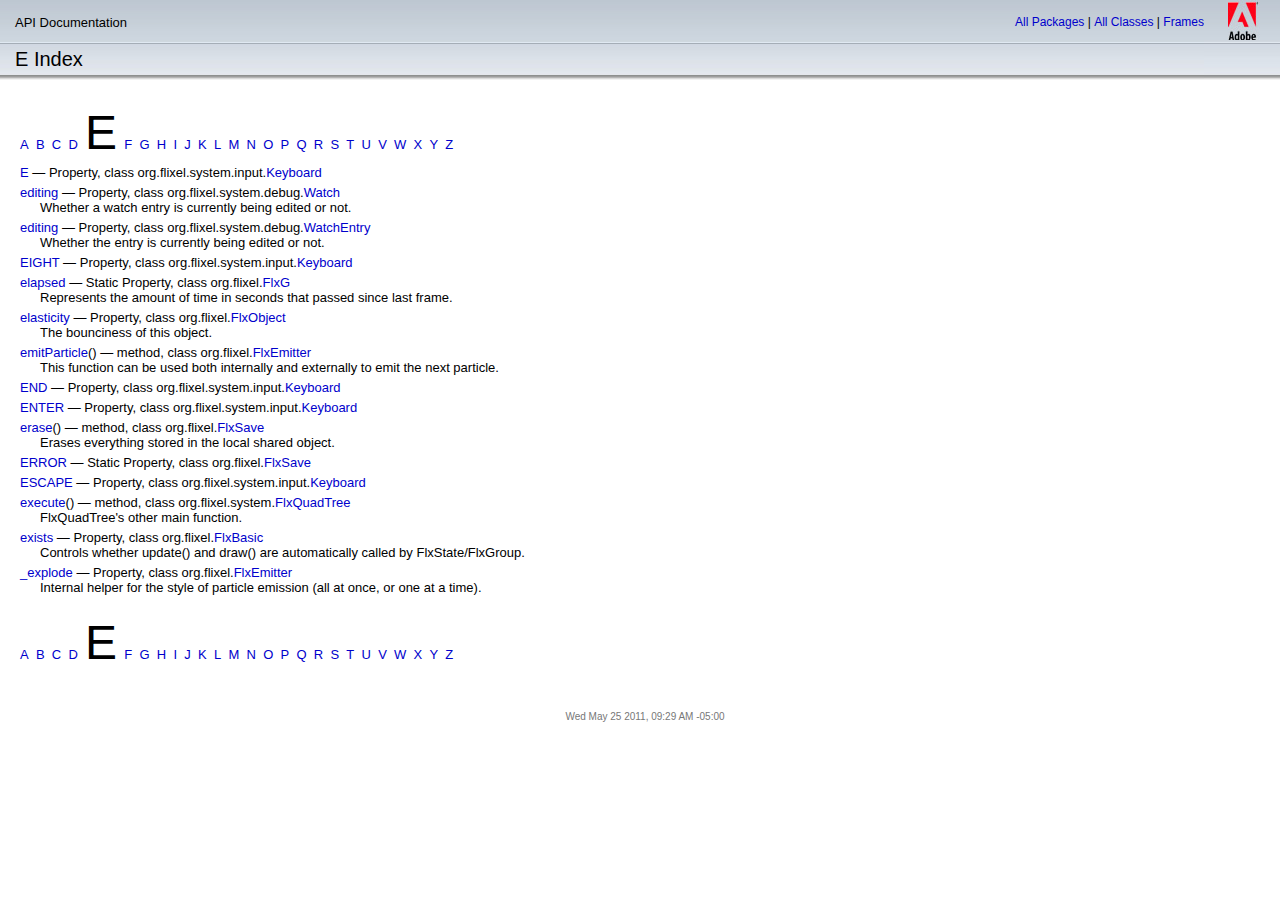
<file: docs/all-index-E.html>
<!DOCTYPE HTML PUBLIC "-//W3C//DTD HTML 4.01 Transitional//EN" "http://www.w3.org/TR/html4/loose.dtd"><!-- saved from url=(0014)about:internet --><html><head><meta http-equiv="Content-Type" content="text/html; charset=UTF-8"><title>E </title><link rel="stylesheet" href="style.css" type="text/css" media="screen"><link rel="stylesheet" href="print.css" type="text/css" media="print"><link rel="stylesheet" href="override.css" type="text/css"></head><body><script language="javascript" type="text/javascript" src="asdoc.js"></script><script language="javascript" type="text/javascript" src="help.js"></script><script language="javascript" type="text/javascript" src="cookies.js"></script><script language="javascript" type="text/javascript"><!--
				asdocTitle = 'E Index - API Documentation';
				var baseRef = '';
				window.onload = configPage;
			--></script>
<script type="text/javascript">
			scrollToNameAnchor();
		</script><table class="titleTable" cellpadding="0" cellspacing="0" id="titleTable" style="display:none"><tr><td class="titleTableTitle" align="left">API Documentation</td><td class="titleTableTopNav" align="right"><a href="package-summary.html" onclick="loadClassListFrame('all-classes.html')">All Packages</a>&nbsp;|&nbsp;<a href="class-summary.html" onclick="loadClassListFrame('all-classes.html')">All Classes</a>&nbsp;|&nbsp;<a id="framesLink1" href="index.html?all-index-E.html&amp;index-list.html">Frames</a><a id="noFramesLink1" style="display:none" href="" onclick="parent.location=document.location"> No Frames </a></td><td class="titleTableLogo" align="right" rowspan="3"><img src="images/logo.jpg" class="logoImage" alt=" Adobe Logo " title=" Adobe Logo "></td></tr><tr class="titleTableRow2"><td class="titleTableSubTitle" id="subTitle" align="left">E&nbsp;Index</td><td class="titleTableSubNav" id="subNav" align="right"></td></tr><tr class="titleTableRow3"><td colspan="3">&nbsp;</td></tr></table><script language="javascript" type="text/javascript" xml:space="preserve">
				<!--
				
					if (!isEclipse() || window.name != ECLIPSE_FRAME_NAME) {titleBar_setSubTitle("E Index"); titleBar_setSubNav(false,false,false,false,false,false,false,false,false,false,false	,false,false,false,false,false);}	
				-->
			</script><div class="MainContent"><br><table border="0" cellspacing="0" cellpadding="0"><tr><td colspan="2"><a name="E"></a><a href="all-index-A.html" onclick="javascript:loadClassListFrame('index-list.html');">A</a>&nbsp;&nbsp;<a href="all-index-B.html" onclick="javascript:loadClassListFrame('index-list.html');">B</a>&nbsp;&nbsp;<a href="all-index-C.html" onclick="javascript:loadClassListFrame('index-list.html');">C</a>&nbsp;&nbsp;<a href="all-index-D.html" onclick="javascript:loadClassListFrame('index-list.html');">D</a>&nbsp;&nbsp;<font color="black" size="10px" style="bold">E</font>&nbsp;&nbsp;<a href="all-index-F.html" onclick="javascript:loadClassListFrame('index-list.html');">F</a>&nbsp;&nbsp;<a href="all-index-G.html" onclick="javascript:loadClassListFrame('index-list.html');">G</a>&nbsp;&nbsp;<a href="all-index-H.html" onclick="javascript:loadClassListFrame('index-list.html');">H</a>&nbsp;&nbsp;<a href="all-index-I.html" onclick="javascript:loadClassListFrame('index-list.html');">I</a>&nbsp;&nbsp;<a href="all-index-J.html" onclick="javascript:loadClassListFrame('index-list.html');">J</a>&nbsp;&nbsp;<a href="all-index-K.html" onclick="javascript:loadClassListFrame('index-list.html');">K</a>&nbsp;&nbsp;<a href="all-index-L.html" onclick="javascript:loadClassListFrame('index-list.html');">L</a>&nbsp;&nbsp;<a href="all-index-M.html" onclick="javascript:loadClassListFrame('index-list.html');">M</a>&nbsp;&nbsp;<a href="all-index-N.html" onclick="javascript:loadClassListFrame('index-list.html');">N</a>&nbsp;&nbsp;<a href="all-index-O.html" onclick="javascript:loadClassListFrame('index-list.html');">O</a>&nbsp;&nbsp;<a href="all-index-P.html" onclick="javascript:loadClassListFrame('index-list.html');">P</a>&nbsp;&nbsp;<a href="all-index-Q.html" onclick="javascript:loadClassListFrame('index-list.html');">Q</a>&nbsp;&nbsp;<a href="all-index-R.html" onclick="javascript:loadClassListFrame('index-list.html');">R</a>&nbsp;&nbsp;<a href="all-index-S.html" onclick="javascript:loadClassListFrame('index-list.html');">S</a>&nbsp;&nbsp;<a href="all-index-T.html" onclick="javascript:loadClassListFrame('index-list.html');">T</a>&nbsp;&nbsp;<a href="all-index-U.html" onclick="javascript:loadClassListFrame('index-list.html');">U</a>&nbsp;&nbsp;<a href="all-index-V.html" onclick="javascript:loadClassListFrame('index-list.html');">V</a>&nbsp;&nbsp;<a href="all-index-W.html" onclick="javascript:loadClassListFrame('index-list.html');">W</a>&nbsp;&nbsp;<a href="all-index-X.html" onclick="javascript:loadClassListFrame('index-list.html');">X</a>&nbsp;&nbsp;<a href="all-index-Y.html" onclick="javascript:loadClassListFrame('index-list.html');">Y</a>&nbsp;&nbsp;<a href="all-index-Z.html" onclick="javascript:loadClassListFrame('index-list.html');">Z</a>&nbsp;&nbsp;</td></tr><tr><td class="idxrow" colspan="2"><a href="org/flixel/system/input/Keyboard.html#E" onclick="javascript:loadClassListFrame('org/flixel/system/input/class-list.html');">E</a> &mdash; Property, class org.flixel.system.input.<a href="org/flixel/system/input/Keyboard.html" onclick="javascript:loadClassListFrame('org/flixel/system/input/class-list.html');">Keyboard</a></td></tr><tr><td width="20"></td><td></td></tr><tr><td class="idxrow" colspan="2"><a href="org/flixel/system/debug/Watch.html#editing" onclick="javascript:loadClassListFrame('org/flixel/system/debug/class-list.html');">editing</a> &mdash; Property, class org.flixel.system.debug.<a href="org/flixel/system/debug/Watch.html" onclick="javascript:loadClassListFrame('org/flixel/system/debug/class-list.html');">Watch</a></td></tr><tr><td width="20"></td><td>
		 Whether a watch entry is currently being edited or not.</td></tr><tr><td class="idxrow" colspan="2"><a href="org/flixel/system/debug/WatchEntry.html#editing" onclick="javascript:loadClassListFrame('org/flixel/system/debug/class-list.html');">editing</a> &mdash; Property, class org.flixel.system.debug.<a href="org/flixel/system/debug/WatchEntry.html" onclick="javascript:loadClassListFrame('org/flixel/system/debug/class-list.html');">WatchEntry</a></td></tr><tr><td width="20"></td><td>
		 Whether the entry is currently being edited or not.</td></tr><tr><td class="idxrow" colspan="2"><a href="org/flixel/system/input/Keyboard.html#EIGHT" onclick="javascript:loadClassListFrame('org/flixel/system/input/class-list.html');">EIGHT</a> &mdash; Property, class org.flixel.system.input.<a href="org/flixel/system/input/Keyboard.html" onclick="javascript:loadClassListFrame('org/flixel/system/input/class-list.html');">Keyboard</a></td></tr><tr><td width="20"></td><td></td></tr><tr><td class="idxrow" colspan="2"><a href="org/flixel/FlxG.html#elapsed" onclick="javascript:loadClassListFrame('org/flixel/class-list.html');">elapsed</a> &mdash; Static Property, class org.flixel.<a href="org/flixel/FlxG.html" onclick="javascript:loadClassListFrame('org/flixel/class-list.html');">FlxG</a></td></tr><tr><td width="20"></td><td>
		 Represents the amount of time in seconds that passed since last frame.</td></tr><tr><td class="idxrow" colspan="2"><a href="org/flixel/FlxObject.html#elasticity" onclick="javascript:loadClassListFrame('org/flixel/class-list.html');">elasticity</a> &mdash; Property, class org.flixel.<a href="org/flixel/FlxObject.html" onclick="javascript:loadClassListFrame('org/flixel/class-list.html');">FlxObject</a></td></tr><tr><td width="20"></td><td>
		 The bounciness of this object.</td></tr><tr><td class="idxrow" colspan="2"><a href="org/flixel/FlxEmitter.html#emitParticle()" onclick="javascript:loadClassListFrame('org/flixel/class-list.html');">emitParticle</a>() &mdash; method,  class org.flixel.<a href="org/flixel/FlxEmitter.html" onclick="javascript:loadClassListFrame('org/flixel/class-list.html');">FlxEmitter</a></td></tr><tr><td width="20"></td><td>
		 This function can be used both internally and externally to emit the next particle.</td></tr><tr><td class="idxrow" colspan="2"><a href="org/flixel/system/input/Keyboard.html#END" onclick="javascript:loadClassListFrame('org/flixel/system/input/class-list.html');">END</a> &mdash; Property, class org.flixel.system.input.<a href="org/flixel/system/input/Keyboard.html" onclick="javascript:loadClassListFrame('org/flixel/system/input/class-list.html');">Keyboard</a></td></tr><tr><td width="20"></td><td></td></tr><tr><td class="idxrow" colspan="2"><a href="org/flixel/system/input/Keyboard.html#ENTER" onclick="javascript:loadClassListFrame('org/flixel/system/input/class-list.html');">ENTER</a> &mdash; Property, class org.flixel.system.input.<a href="org/flixel/system/input/Keyboard.html" onclick="javascript:loadClassListFrame('org/flixel/system/input/class-list.html');">Keyboard</a></td></tr><tr><td width="20"></td><td></td></tr><tr><td class="idxrow" colspan="2"><a href="org/flixel/FlxSave.html#erase()" onclick="javascript:loadClassListFrame('org/flixel/class-list.html');">erase</a>() &mdash; method,  class org.flixel.<a href="org/flixel/FlxSave.html" onclick="javascript:loadClassListFrame('org/flixel/class-list.html');">FlxSave</a></td></tr><tr><td width="20"></td><td>
		 Erases everything stored in the local shared object.</td></tr><tr><td class="idxrow" colspan="2"><a href="org/flixel/FlxSave.html#ERROR" onclick="javascript:loadClassListFrame('org/flixel/class-list.html');">ERROR</a> &mdash; Static Property, class org.flixel.<a href="org/flixel/FlxSave.html" onclick="javascript:loadClassListFrame('org/flixel/class-list.html');">FlxSave</a></td></tr><tr><td width="20"></td><td></td></tr><tr><td class="idxrow" colspan="2"><a href="org/flixel/system/input/Keyboard.html#ESCAPE" onclick="javascript:loadClassListFrame('org/flixel/system/input/class-list.html');">ESCAPE</a> &mdash; Property, class org.flixel.system.input.<a href="org/flixel/system/input/Keyboard.html" onclick="javascript:loadClassListFrame('org/flixel/system/input/class-list.html');">Keyboard</a></td></tr><tr><td width="20"></td><td></td></tr><tr><td class="idxrow" colspan="2"><a href="org/flixel/system/FlxQuadTree.html#execute()" onclick="javascript:loadClassListFrame('org/flixel/system/class-list.html');">execute</a>() &mdash; method,  class org.flixel.system.<a href="org/flixel/system/FlxQuadTree.html" onclick="javascript:loadClassListFrame('org/flixel/system/class-list.html');">FlxQuadTree</a></td></tr><tr><td width="20"></td><td>
		 FlxQuadTree's other main function.</td></tr><tr><td class="idxrow" colspan="2"><a href="org/flixel/FlxBasic.html#exists" onclick="javascript:loadClassListFrame('org/flixel/class-list.html');">exists</a> &mdash; Property, class org.flixel.<a href="org/flixel/FlxBasic.html" onclick="javascript:loadClassListFrame('org/flixel/class-list.html');">FlxBasic</a></td></tr><tr><td width="20"></td><td>
		 Controls whether update() and draw() are automatically called by FlxState/FlxGroup.</td></tr><tr><td class="idxrow" colspan="2"><a href="org/flixel/FlxEmitter.html#_explode" onclick="javascript:loadClassListFrame('org/flixel/class-list.html');">_explode</a> &mdash; Property, class org.flixel.<a href="org/flixel/FlxEmitter.html" onclick="javascript:loadClassListFrame('org/flixel/class-list.html');">FlxEmitter</a></td></tr><tr><td width="20"></td><td>
		 Internal helper for the style of particle emission (all at once, or one at a time).</td></tr><tr><td colspan="2" style="padding-bottom:20px"></td></tr><tr><td colspan="2"><a href="all-index-A.html" onclick="javascript:loadClassListFrame('index-list.html');">A</a>&nbsp;&nbsp;<a href="all-index-B.html" onclick="javascript:loadClassListFrame('index-list.html');">B</a>&nbsp;&nbsp;<a href="all-index-C.html" onclick="javascript:loadClassListFrame('index-list.html');">C</a>&nbsp;&nbsp;<a href="all-index-D.html" onclick="javascript:loadClassListFrame('index-list.html');">D</a>&nbsp;&nbsp;<font color="black" size="10px" style="bold">E</font>&nbsp;&nbsp;<a href="all-index-F.html" onclick="javascript:loadClassListFrame('index-list.html');">F</a>&nbsp;&nbsp;<a href="all-index-G.html" onclick="javascript:loadClassListFrame('index-list.html');">G</a>&nbsp;&nbsp;<a href="all-index-H.html" onclick="javascript:loadClassListFrame('index-list.html');">H</a>&nbsp;&nbsp;<a href="all-index-I.html" onclick="javascript:loadClassListFrame('index-list.html');">I</a>&nbsp;&nbsp;<a href="all-index-J.html" onclick="javascript:loadClassListFrame('index-list.html');">J</a>&nbsp;&nbsp;<a href="all-index-K.html" onclick="javascript:loadClassListFrame('index-list.html');">K</a>&nbsp;&nbsp;<a href="all-index-L.html" onclick="javascript:loadClassListFrame('index-list.html');">L</a>&nbsp;&nbsp;<a href="all-index-M.html" onclick="javascript:loadClassListFrame('index-list.html');">M</a>&nbsp;&nbsp;<a href="all-index-N.html" onclick="javascript:loadClassListFrame('index-list.html');">N</a>&nbsp;&nbsp;<a href="all-index-O.html" onclick="javascript:loadClassListFrame('index-list.html');">O</a>&nbsp;&nbsp;<a href="all-index-P.html" onclick="javascript:loadClassListFrame('index-list.html');">P</a>&nbsp;&nbsp;<a href="all-index-Q.html" onclick="javascript:loadClassListFrame('index-list.html');">Q</a>&nbsp;&nbsp;<a href="all-index-R.html" onclick="javascript:loadClassListFrame('index-list.html');">R</a>&nbsp;&nbsp;<a href="all-index-S.html" onclick="javascript:loadClassListFrame('index-list.html');">S</a>&nbsp;&nbsp;<a href="all-index-T.html" onclick="javascript:loadClassListFrame('index-list.html');">T</a>&nbsp;&nbsp;<a href="all-index-U.html" onclick="javascript:loadClassListFrame('index-list.html');">U</a>&nbsp;&nbsp;<a href="all-index-V.html" onclick="javascript:loadClassListFrame('index-list.html');">V</a>&nbsp;&nbsp;<a href="all-index-W.html" onclick="javascript:loadClassListFrame('index-list.html');">W</a>&nbsp;&nbsp;<a href="all-index-X.html" onclick="javascript:loadClassListFrame('index-list.html');">X</a>&nbsp;&nbsp;<a href="all-index-Y.html" onclick="javascript:loadClassListFrame('index-list.html');">Y</a>&nbsp;&nbsp;<a href="all-index-Z.html" onclick="javascript:loadClassListFrame('index-list.html');">Z</a>&nbsp;&nbsp;</td></tr></table><p></p><center class="copyright"><footer></footer><br/>Wed May 25 2011, 09:29 AM -05:00  </center></div></body></html><!--<br/>Wed May 25 2011, 09:29 AM -05:00  -->
</file>
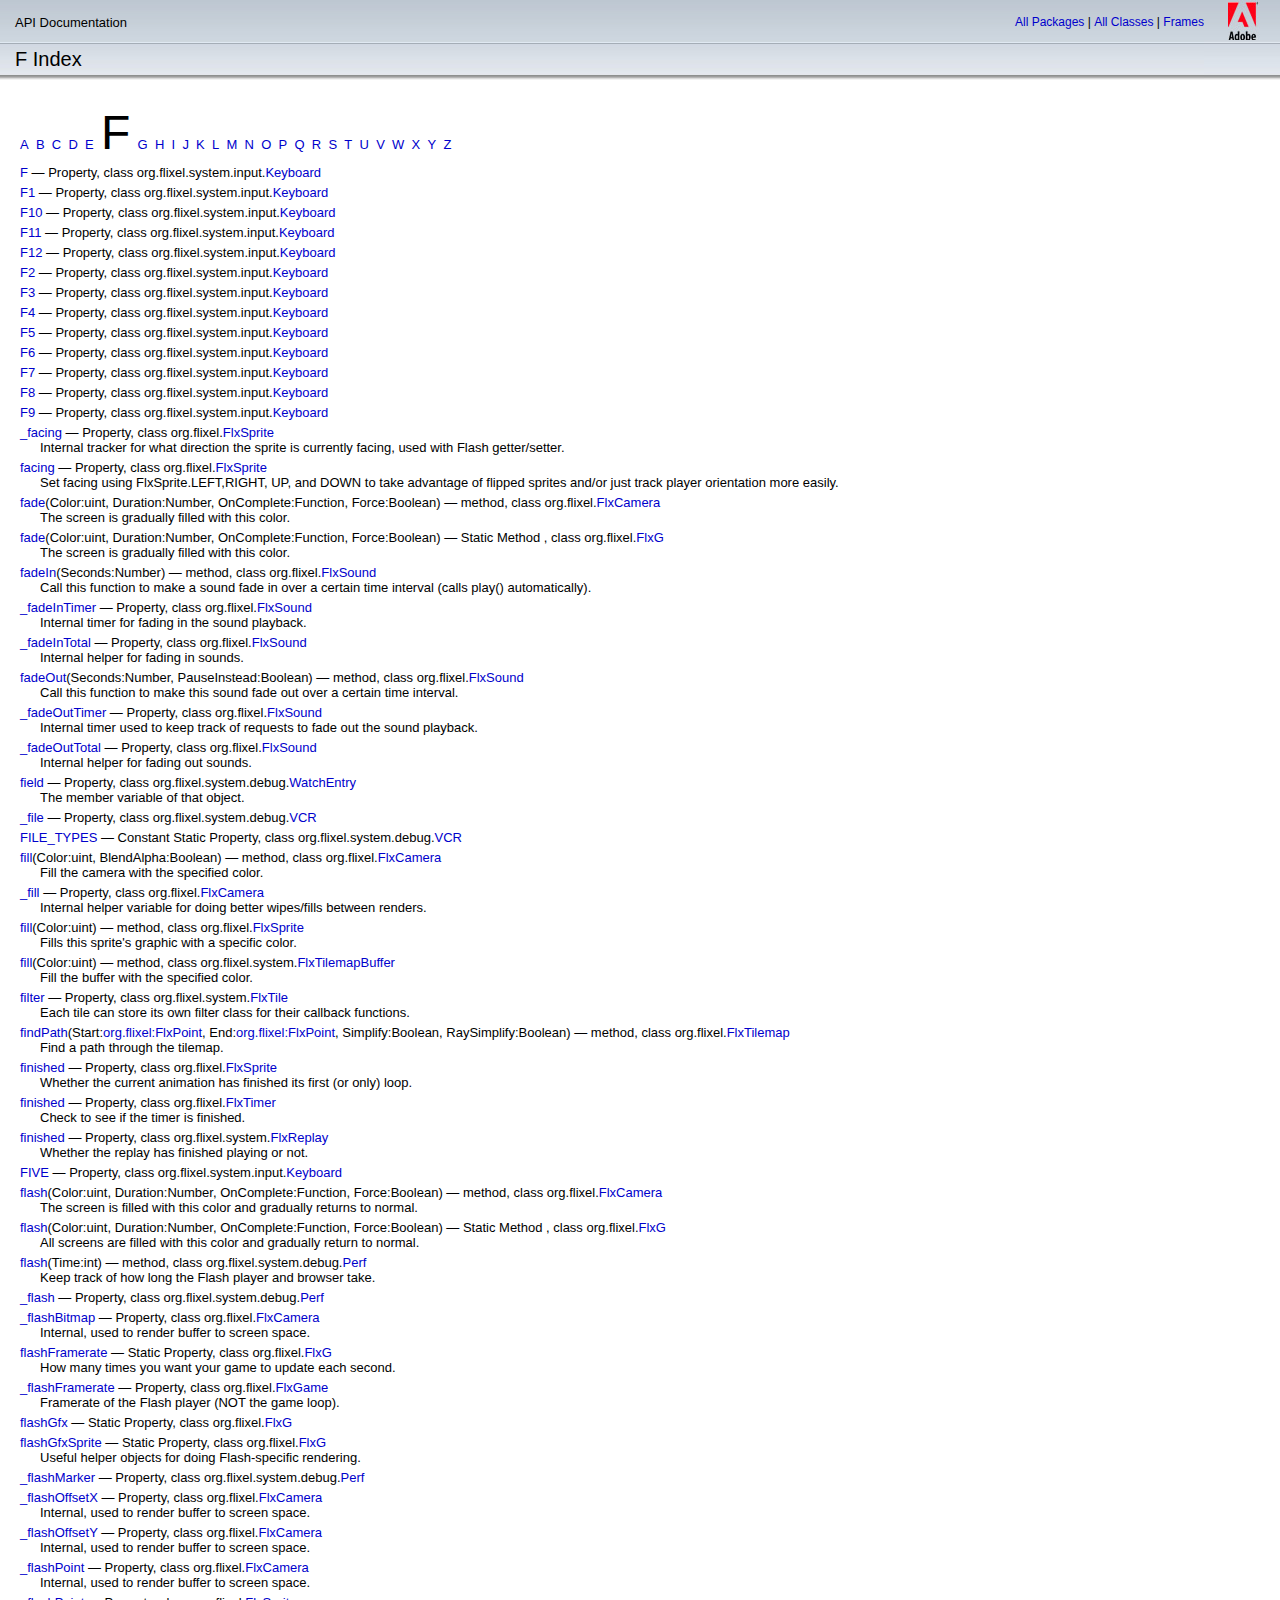
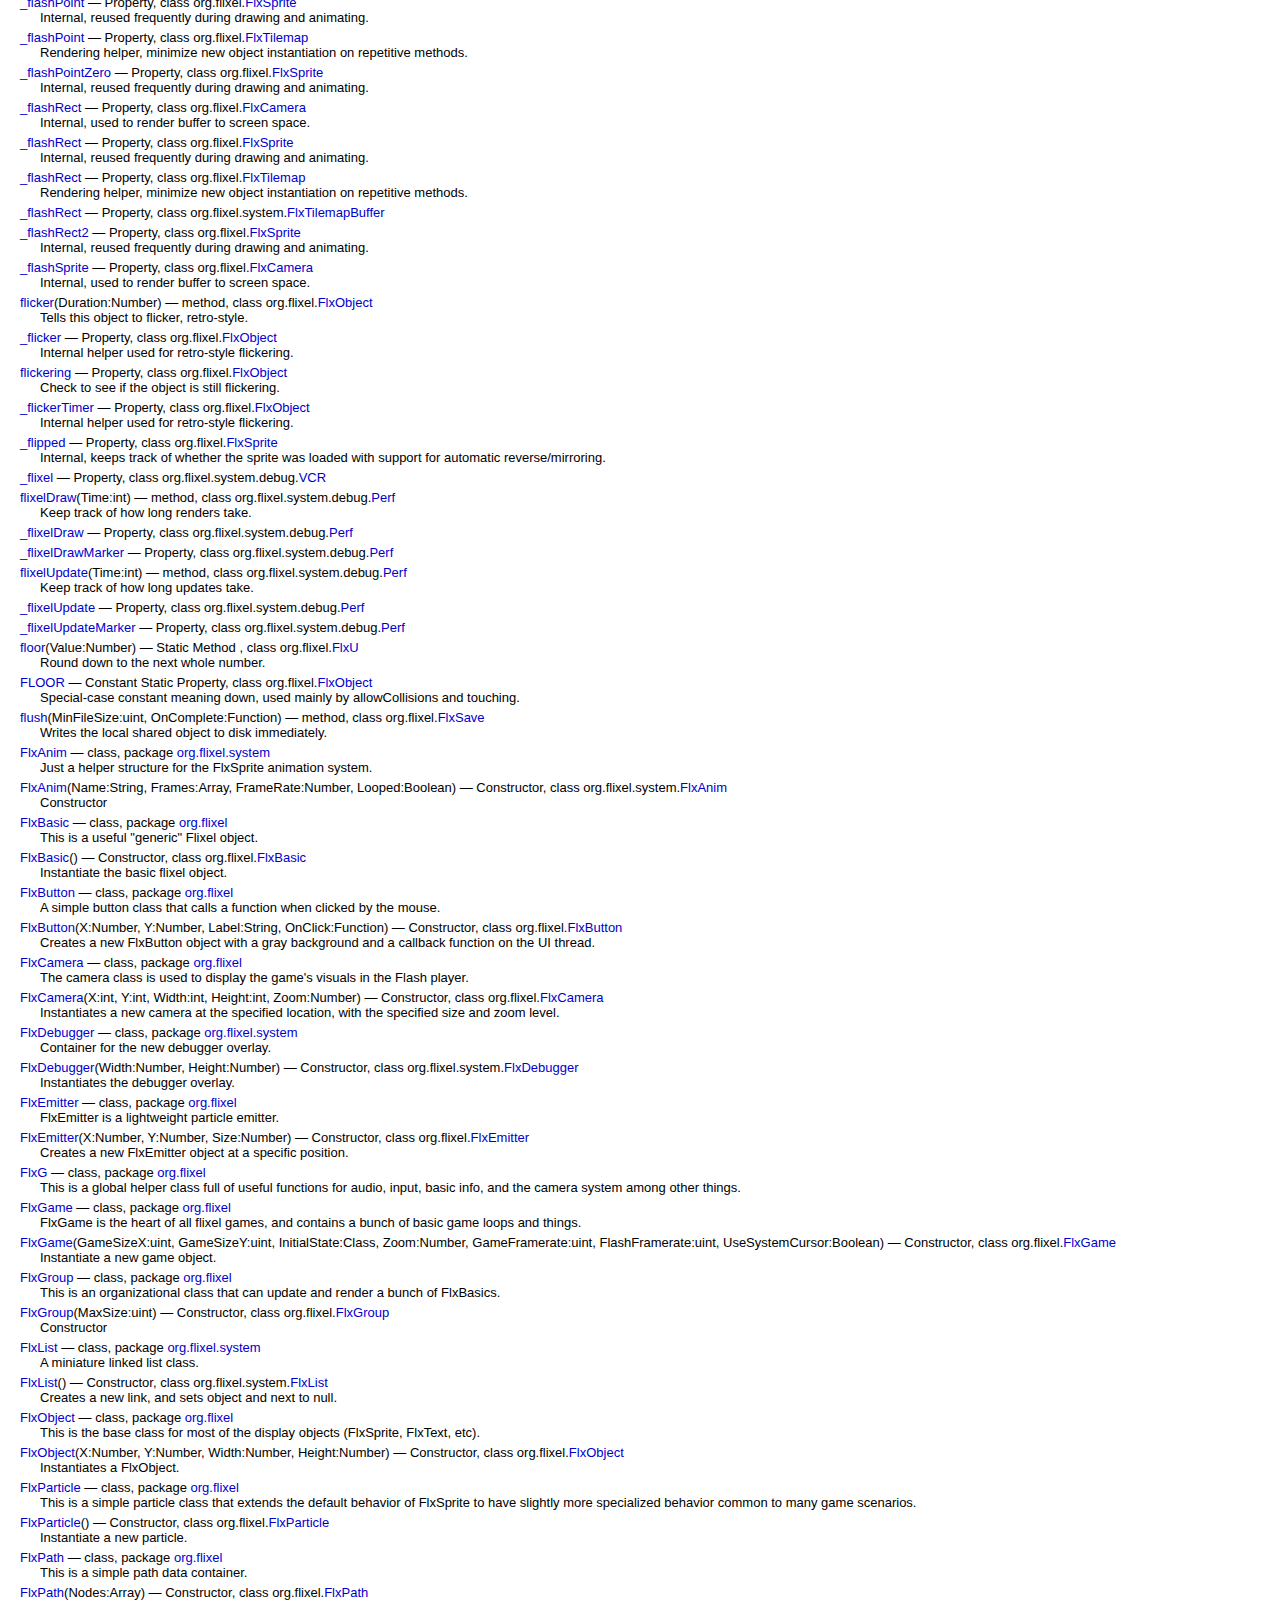
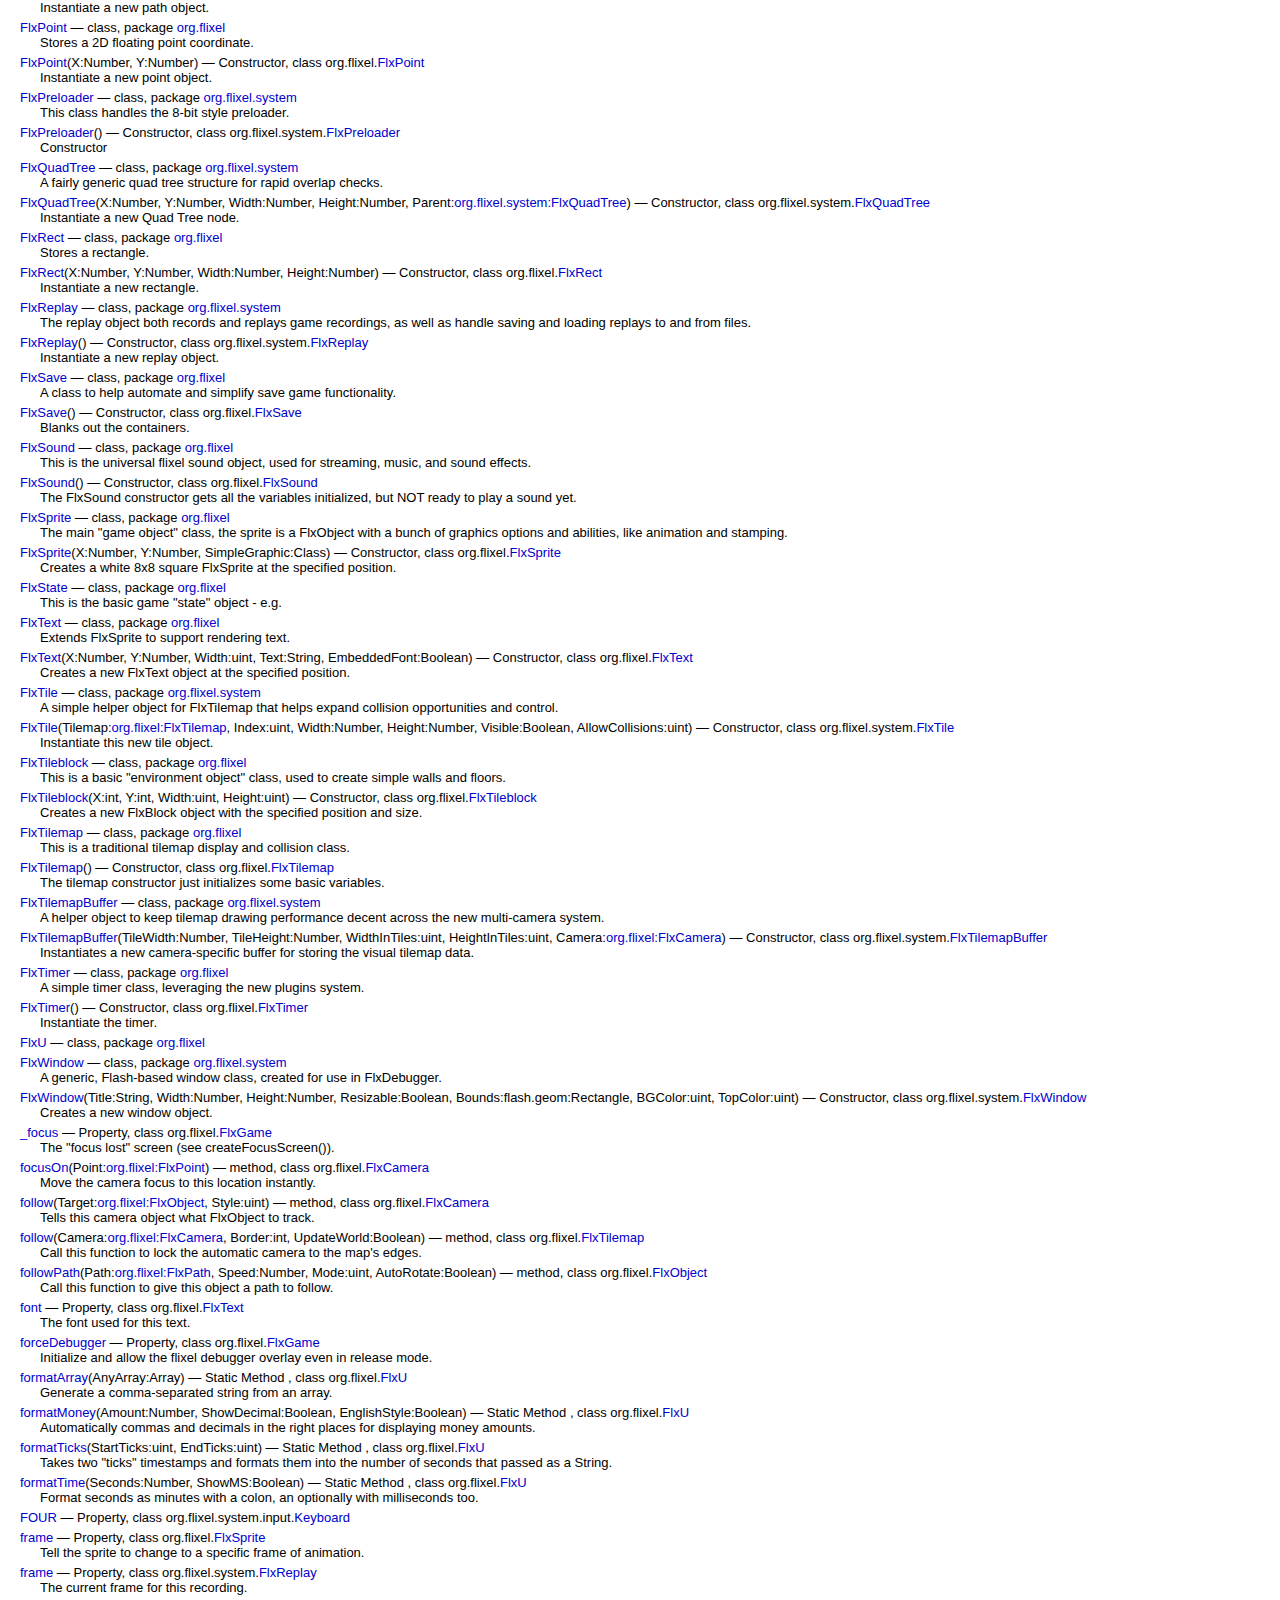
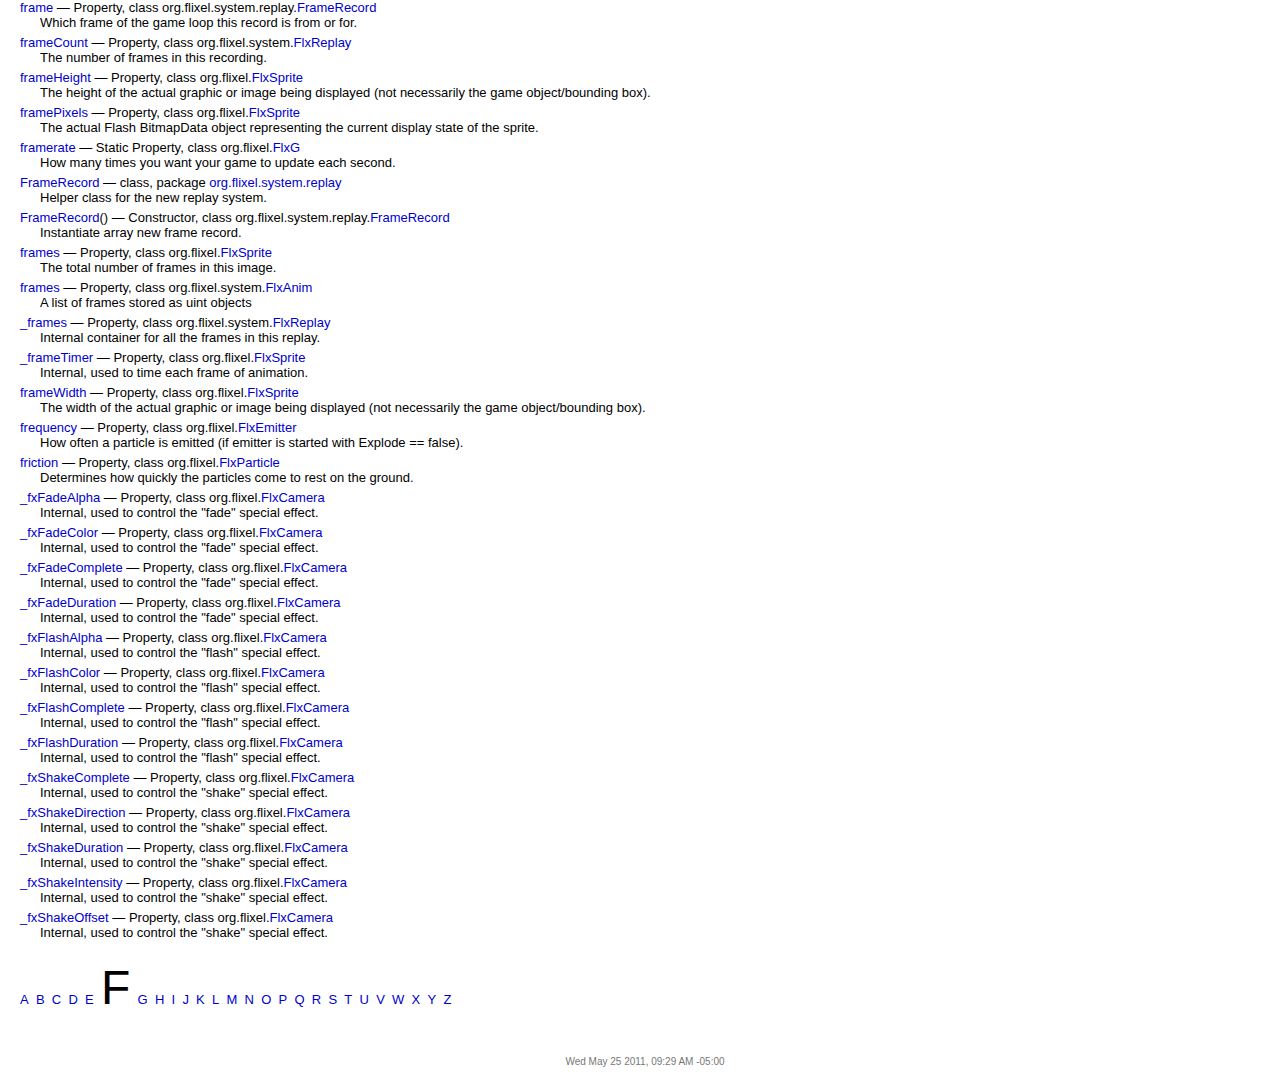
<file: docs/all-index-F.html>
<!DOCTYPE HTML PUBLIC "-//W3C//DTD HTML 4.01 Transitional//EN" "http://www.w3.org/TR/html4/loose.dtd"><!-- saved from url=(0014)about:internet --><html><head><meta http-equiv="Content-Type" content="text/html; charset=UTF-8"><title>F </title><link rel="stylesheet" href="style.css" type="text/css" media="screen"><link rel="stylesheet" href="print.css" type="text/css" media="print"><link rel="stylesheet" href="override.css" type="text/css"></head><body><script language="javascript" type="text/javascript" src="asdoc.js"></script><script language="javascript" type="text/javascript" src="help.js"></script><script language="javascript" type="text/javascript" src="cookies.js"></script><script language="javascript" type="text/javascript"><!--
				asdocTitle = 'F Index - API Documentation';
				var baseRef = '';
				window.onload = configPage;
			--></script>
<script type="text/javascript">
			scrollToNameAnchor();
		</script><table class="titleTable" cellpadding="0" cellspacing="0" id="titleTable" style="display:none"><tr><td class="titleTableTitle" align="left">API Documentation</td><td class="titleTableTopNav" align="right"><a href="package-summary.html" onclick="loadClassListFrame('all-classes.html')">All Packages</a>&nbsp;|&nbsp;<a href="class-summary.html" onclick="loadClassListFrame('all-classes.html')">All Classes</a>&nbsp;|&nbsp;<a id="framesLink1" href="index.html?all-index-F.html&amp;index-list.html">Frames</a><a id="noFramesLink1" style="display:none" href="" onclick="parent.location=document.location"> No Frames </a></td><td class="titleTableLogo" align="right" rowspan="3"><img src="images/logo.jpg" class="logoImage" alt=" Adobe Logo " title=" Adobe Logo "></td></tr><tr class="titleTableRow2"><td class="titleTableSubTitle" id="subTitle" align="left">F&nbsp;Index</td><td class="titleTableSubNav" id="subNav" align="right"></td></tr><tr class="titleTableRow3"><td colspan="3">&nbsp;</td></tr></table><script language="javascript" type="text/javascript" xml:space="preserve">
				<!--
				
					if (!isEclipse() || window.name != ECLIPSE_FRAME_NAME) {titleBar_setSubTitle("F Index"); titleBar_setSubNav(false,false,false,false,false,false,false,false,false,false,false	,false,false,false,false,false);}	
				-->
			</script><div class="MainContent"><br><table border="0" cellspacing="0" cellpadding="0"><tr><td colspan="2"><a name="F"></a><a href="all-index-A.html" onclick="javascript:loadClassListFrame('index-list.html');">A</a>&nbsp;&nbsp;<a href="all-index-B.html" onclick="javascript:loadClassListFrame('index-list.html');">B</a>&nbsp;&nbsp;<a href="all-index-C.html" onclick="javascript:loadClassListFrame('index-list.html');">C</a>&nbsp;&nbsp;<a href="all-index-D.html" onclick="javascript:loadClassListFrame('index-list.html');">D</a>&nbsp;&nbsp;<a href="all-index-E.html" onclick="javascript:loadClassListFrame('index-list.html');">E</a>&nbsp;&nbsp;<font color="black" size="10px" style="bold">F</font>&nbsp;&nbsp;<a href="all-index-G.html" onclick="javascript:loadClassListFrame('index-list.html');">G</a>&nbsp;&nbsp;<a href="all-index-H.html" onclick="javascript:loadClassListFrame('index-list.html');">H</a>&nbsp;&nbsp;<a href="all-index-I.html" onclick="javascript:loadClassListFrame('index-list.html');">I</a>&nbsp;&nbsp;<a href="all-index-J.html" onclick="javascript:loadClassListFrame('index-list.html');">J</a>&nbsp;&nbsp;<a href="all-index-K.html" onclick="javascript:loadClassListFrame('index-list.html');">K</a>&nbsp;&nbsp;<a href="all-index-L.html" onclick="javascript:loadClassListFrame('index-list.html');">L</a>&nbsp;&nbsp;<a href="all-index-M.html" onclick="javascript:loadClassListFrame('index-list.html');">M</a>&nbsp;&nbsp;<a href="all-index-N.html" onclick="javascript:loadClassListFrame('index-list.html');">N</a>&nbsp;&nbsp;<a href="all-index-O.html" onclick="javascript:loadClassListFrame('index-list.html');">O</a>&nbsp;&nbsp;<a href="all-index-P.html" onclick="javascript:loadClassListFrame('index-list.html');">P</a>&nbsp;&nbsp;<a href="all-index-Q.html" onclick="javascript:loadClassListFrame('index-list.html');">Q</a>&nbsp;&nbsp;<a href="all-index-R.html" onclick="javascript:loadClassListFrame('index-list.html');">R</a>&nbsp;&nbsp;<a href="all-index-S.html" onclick="javascript:loadClassListFrame('index-list.html');">S</a>&nbsp;&nbsp;<a href="all-index-T.html" onclick="javascript:loadClassListFrame('index-list.html');">T</a>&nbsp;&nbsp;<a href="all-index-U.html" onclick="javascript:loadClassListFrame('index-list.html');">U</a>&nbsp;&nbsp;<a href="all-index-V.html" onclick="javascript:loadClassListFrame('index-list.html');">V</a>&nbsp;&nbsp;<a href="all-index-W.html" onclick="javascript:loadClassListFrame('index-list.html');">W</a>&nbsp;&nbsp;<a href="all-index-X.html" onclick="javascript:loadClassListFrame('index-list.html');">X</a>&nbsp;&nbsp;<a href="all-index-Y.html" onclick="javascript:loadClassListFrame('index-list.html');">Y</a>&nbsp;&nbsp;<a href="all-index-Z.html" onclick="javascript:loadClassListFrame('index-list.html');">Z</a>&nbsp;&nbsp;</td></tr><tr><td class="idxrow" colspan="2"><a href="org/flixel/system/input/Keyboard.html#F" onclick="javascript:loadClassListFrame('org/flixel/system/input/class-list.html');">F</a> &mdash; Property, class org.flixel.system.input.<a href="org/flixel/system/input/Keyboard.html" onclick="javascript:loadClassListFrame('org/flixel/system/input/class-list.html');">Keyboard</a></td></tr><tr><td width="20"></td><td></td></tr><tr><td class="idxrow" colspan="2"><a href="org/flixel/system/input/Keyboard.html#F1" onclick="javascript:loadClassListFrame('org/flixel/system/input/class-list.html');">F1</a> &mdash; Property, class org.flixel.system.input.<a href="org/flixel/system/input/Keyboard.html" onclick="javascript:loadClassListFrame('org/flixel/system/input/class-list.html');">Keyboard</a></td></tr><tr><td width="20"></td><td></td></tr><tr><td class="idxrow" colspan="2"><a href="org/flixel/system/input/Keyboard.html#F10" onclick="javascript:loadClassListFrame('org/flixel/system/input/class-list.html');">F10</a> &mdash; Property, class org.flixel.system.input.<a href="org/flixel/system/input/Keyboard.html" onclick="javascript:loadClassListFrame('org/flixel/system/input/class-list.html');">Keyboard</a></td></tr><tr><td width="20"></td><td></td></tr><tr><td class="idxrow" colspan="2"><a href="org/flixel/system/input/Keyboard.html#F11" onclick="javascript:loadClassListFrame('org/flixel/system/input/class-list.html');">F11</a> &mdash; Property, class org.flixel.system.input.<a href="org/flixel/system/input/Keyboard.html" onclick="javascript:loadClassListFrame('org/flixel/system/input/class-list.html');">Keyboard</a></td></tr><tr><td width="20"></td><td></td></tr><tr><td class="idxrow" colspan="2"><a href="org/flixel/system/input/Keyboard.html#F12" onclick="javascript:loadClassListFrame('org/flixel/system/input/class-list.html');">F12</a> &mdash; Property, class org.flixel.system.input.<a href="org/flixel/system/input/Keyboard.html" onclick="javascript:loadClassListFrame('org/flixel/system/input/class-list.html');">Keyboard</a></td></tr><tr><td width="20"></td><td></td></tr><tr><td class="idxrow" colspan="2"><a href="org/flixel/system/input/Keyboard.html#F2" onclick="javascript:loadClassListFrame('org/flixel/system/input/class-list.html');">F2</a> &mdash; Property, class org.flixel.system.input.<a href="org/flixel/system/input/Keyboard.html" onclick="javascript:loadClassListFrame('org/flixel/system/input/class-list.html');">Keyboard</a></td></tr><tr><td width="20"></td><td></td></tr><tr><td class="idxrow" colspan="2"><a href="org/flixel/system/input/Keyboard.html#F3" onclick="javascript:loadClassListFrame('org/flixel/system/input/class-list.html');">F3</a> &mdash; Property, class org.flixel.system.input.<a href="org/flixel/system/input/Keyboard.html" onclick="javascript:loadClassListFrame('org/flixel/system/input/class-list.html');">Keyboard</a></td></tr><tr><td width="20"></td><td></td></tr><tr><td class="idxrow" colspan="2"><a href="org/flixel/system/input/Keyboard.html#F4" onclick="javascript:loadClassListFrame('org/flixel/system/input/class-list.html');">F4</a> &mdash; Property, class org.flixel.system.input.<a href="org/flixel/system/input/Keyboard.html" onclick="javascript:loadClassListFrame('org/flixel/system/input/class-list.html');">Keyboard</a></td></tr><tr><td width="20"></td><td></td></tr><tr><td class="idxrow" colspan="2"><a href="org/flixel/system/input/Keyboard.html#F5" onclick="javascript:loadClassListFrame('org/flixel/system/input/class-list.html');">F5</a> &mdash; Property, class org.flixel.system.input.<a href="org/flixel/system/input/Keyboard.html" onclick="javascript:loadClassListFrame('org/flixel/system/input/class-list.html');">Keyboard</a></td></tr><tr><td width="20"></td><td></td></tr><tr><td class="idxrow" colspan="2"><a href="org/flixel/system/input/Keyboard.html#F6" onclick="javascript:loadClassListFrame('org/flixel/system/input/class-list.html');">F6</a> &mdash; Property, class org.flixel.system.input.<a href="org/flixel/system/input/Keyboard.html" onclick="javascript:loadClassListFrame('org/flixel/system/input/class-list.html');">Keyboard</a></td></tr><tr><td width="20"></td><td></td></tr><tr><td class="idxrow" colspan="2"><a href="org/flixel/system/input/Keyboard.html#F7" onclick="javascript:loadClassListFrame('org/flixel/system/input/class-list.html');">F7</a> &mdash; Property, class org.flixel.system.input.<a href="org/flixel/system/input/Keyboard.html" onclick="javascript:loadClassListFrame('org/flixel/system/input/class-list.html');">Keyboard</a></td></tr><tr><td width="20"></td><td></td></tr><tr><td class="idxrow" colspan="2"><a href="org/flixel/system/input/Keyboard.html#F8" onclick="javascript:loadClassListFrame('org/flixel/system/input/class-list.html');">F8</a> &mdash; Property, class org.flixel.system.input.<a href="org/flixel/system/input/Keyboard.html" onclick="javascript:loadClassListFrame('org/flixel/system/input/class-list.html');">Keyboard</a></td></tr><tr><td width="20"></td><td></td></tr><tr><td class="idxrow" colspan="2"><a href="org/flixel/system/input/Keyboard.html#F9" onclick="javascript:loadClassListFrame('org/flixel/system/input/class-list.html');">F9</a> &mdash; Property, class org.flixel.system.input.<a href="org/flixel/system/input/Keyboard.html" onclick="javascript:loadClassListFrame('org/flixel/system/input/class-list.html');">Keyboard</a></td></tr><tr><td width="20"></td><td></td></tr><tr><td class="idxrow" colspan="2"><a href="org/flixel/FlxSprite.html#_facing" onclick="javascript:loadClassListFrame('org/flixel/class-list.html');">_facing</a> &mdash; Property, class org.flixel.<a href="org/flixel/FlxSprite.html" onclick="javascript:loadClassListFrame('org/flixel/class-list.html');">FlxSprite</a></td></tr><tr><td width="20"></td><td>
		 Internal tracker for what direction the sprite is currently facing, used with Flash getter/setter.</td></tr><tr><td class="idxrow" colspan="2"><a href="org/flixel/FlxSprite.html#facing" onclick="javascript:loadClassListFrame('org/flixel/class-list.html');">facing</a> &mdash; Property, class org.flixel.<a href="org/flixel/FlxSprite.html" onclick="javascript:loadClassListFrame('org/flixel/class-list.html');">FlxSprite</a></td></tr><tr><td width="20"></td><td>
		 Set facing using FlxSprite.LEFT,RIGHT,
		 UP, and DOWN to take advantage of
		 flipped sprites and/or just track player orientation more easily.</td></tr><tr><td class="idxrow" colspan="2"><a href="org/flixel/FlxCamera.html#fade()" onclick="javascript:loadClassListFrame('org/flixel/class-list.html');">fade</a>(Color:uint, Duration:Number, OnComplete:Function, Force:Boolean) &mdash; method,  class org.flixel.<a href="org/flixel/FlxCamera.html" onclick="javascript:loadClassListFrame('org/flixel/class-list.html');">FlxCamera</a></td></tr><tr><td width="20"></td><td>
		 The screen is gradually filled with this color.</td></tr><tr><td class="idxrow" colspan="2"><a href="org/flixel/FlxG.html#fade()" onclick="javascript:loadClassListFrame('org/flixel/class-list.html');">fade</a>(Color:uint, Duration:Number, OnComplete:Function, Force:Boolean) &mdash; Static Method                  ,  class org.flixel.<a href="org/flixel/FlxG.html" onclick="javascript:loadClassListFrame('org/flixel/class-list.html');">FlxG</a></td></tr><tr><td width="20"></td><td>
		 The screen is gradually filled with this color.</td></tr><tr><td class="idxrow" colspan="2"><a href="org/flixel/FlxSound.html#fadeIn()" onclick="javascript:loadClassListFrame('org/flixel/class-list.html');">fadeIn</a>(Seconds:Number) &mdash; method,  class org.flixel.<a href="org/flixel/FlxSound.html" onclick="javascript:loadClassListFrame('org/flixel/class-list.html');">FlxSound</a></td></tr><tr><td width="20"></td><td>
		 Call this function to make a sound fade in over a certain
		 time interval (calls play() automatically).</td></tr><tr><td class="idxrow" colspan="2"><a href="org/flixel/FlxSound.html#_fadeInTimer" onclick="javascript:loadClassListFrame('org/flixel/class-list.html');">_fadeInTimer</a> &mdash; Property, class org.flixel.<a href="org/flixel/FlxSound.html" onclick="javascript:loadClassListFrame('org/flixel/class-list.html');">FlxSound</a></td></tr><tr><td width="20"></td><td>
		 Internal timer for fading in the sound playback.</td></tr><tr><td class="idxrow" colspan="2"><a href="org/flixel/FlxSound.html#_fadeInTotal" onclick="javascript:loadClassListFrame('org/flixel/class-list.html');">_fadeInTotal</a> &mdash; Property, class org.flixel.<a href="org/flixel/FlxSound.html" onclick="javascript:loadClassListFrame('org/flixel/class-list.html');">FlxSound</a></td></tr><tr><td width="20"></td><td>
		 Internal helper for fading in sounds.</td></tr><tr><td class="idxrow" colspan="2"><a href="org/flixel/FlxSound.html#fadeOut()" onclick="javascript:loadClassListFrame('org/flixel/class-list.html');">fadeOut</a>(Seconds:Number, PauseInstead:Boolean) &mdash; method,  class org.flixel.<a href="org/flixel/FlxSound.html" onclick="javascript:loadClassListFrame('org/flixel/class-list.html');">FlxSound</a></td></tr><tr><td width="20"></td><td>
		 Call this function to make this sound fade out over a certain time interval.</td></tr><tr><td class="idxrow" colspan="2"><a href="org/flixel/FlxSound.html#_fadeOutTimer" onclick="javascript:loadClassListFrame('org/flixel/class-list.html');">_fadeOutTimer</a> &mdash; Property, class org.flixel.<a href="org/flixel/FlxSound.html" onclick="javascript:loadClassListFrame('org/flixel/class-list.html');">FlxSound</a></td></tr><tr><td width="20"></td><td>
		 Internal timer used to keep track of requests to fade out the sound playback.</td></tr><tr><td class="idxrow" colspan="2"><a href="org/flixel/FlxSound.html#_fadeOutTotal" onclick="javascript:loadClassListFrame('org/flixel/class-list.html');">_fadeOutTotal</a> &mdash; Property, class org.flixel.<a href="org/flixel/FlxSound.html" onclick="javascript:loadClassListFrame('org/flixel/class-list.html');">FlxSound</a></td></tr><tr><td width="20"></td><td>
		 Internal helper for fading out sounds.</td></tr><tr><td class="idxrow" colspan="2"><a href="org/flixel/system/debug/WatchEntry.html#field" onclick="javascript:loadClassListFrame('org/flixel/system/debug/class-list.html');">field</a> &mdash; Property, class org.flixel.system.debug.<a href="org/flixel/system/debug/WatchEntry.html" onclick="javascript:loadClassListFrame('org/flixel/system/debug/class-list.html');">WatchEntry</a></td></tr><tr><td width="20"></td><td>
		 The member variable of that object.</td></tr><tr><td class="idxrow" colspan="2"><a href="org/flixel/system/debug/VCR.html#_file" onclick="javascript:loadClassListFrame('org/flixel/system/debug/class-list.html');">_file</a> &mdash; Property, class org.flixel.system.debug.<a href="org/flixel/system/debug/VCR.html" onclick="javascript:loadClassListFrame('org/flixel/system/debug/class-list.html');">VCR</a></td></tr><tr><td width="20"></td><td></td></tr><tr><td class="idxrow" colspan="2"><a href="org/flixel/system/debug/VCR.html#FILE_TYPES" onclick="javascript:loadClassListFrame('org/flixel/system/debug/class-list.html');">FILE_TYPES</a> &mdash; Constant Static Property, class org.flixel.system.debug.<a href="org/flixel/system/debug/VCR.html" onclick="javascript:loadClassListFrame('org/flixel/system/debug/class-list.html');">VCR</a></td></tr><tr><td width="20"></td><td></td></tr><tr><td class="idxrow" colspan="2"><a href="org/flixel/FlxCamera.html#fill()" onclick="javascript:loadClassListFrame('org/flixel/class-list.html');">fill</a>(Color:uint, BlendAlpha:Boolean) &mdash; method,  class org.flixel.<a href="org/flixel/FlxCamera.html" onclick="javascript:loadClassListFrame('org/flixel/class-list.html');">FlxCamera</a></td></tr><tr><td width="20"></td><td>
		 Fill the camera with the specified color.</td></tr><tr><td class="idxrow" colspan="2"><a href="org/flixel/FlxCamera.html#_fill" onclick="javascript:loadClassListFrame('org/flixel/class-list.html');">_fill</a> &mdash; Property, class org.flixel.<a href="org/flixel/FlxCamera.html" onclick="javascript:loadClassListFrame('org/flixel/class-list.html');">FlxCamera</a></td></tr><tr><td width="20"></td><td>
		 Internal helper variable for doing better wipes/fills between renders.</td></tr><tr><td class="idxrow" colspan="2"><a href="org/flixel/FlxSprite.html#fill()" onclick="javascript:loadClassListFrame('org/flixel/class-list.html');">fill</a>(Color:uint) &mdash; method,  class org.flixel.<a href="org/flixel/FlxSprite.html" onclick="javascript:loadClassListFrame('org/flixel/class-list.html');">FlxSprite</a></td></tr><tr><td width="20"></td><td>
		 Fills this sprite's graphic with a specific color.</td></tr><tr><td class="idxrow" colspan="2"><a href="org/flixel/system/FlxTilemapBuffer.html#fill()" onclick="javascript:loadClassListFrame('org/flixel/system/class-list.html');">fill</a>(Color:uint) &mdash; method,  class org.flixel.system.<a href="org/flixel/system/FlxTilemapBuffer.html" onclick="javascript:loadClassListFrame('org/flixel/system/class-list.html');">FlxTilemapBuffer</a></td></tr><tr><td width="20"></td><td>
		 Fill the buffer with the specified color.</td></tr><tr><td class="idxrow" colspan="2"><a href="org/flixel/system/FlxTile.html#filter" onclick="javascript:loadClassListFrame('org/flixel/system/class-list.html');">filter</a> &mdash; Property, class org.flixel.system.<a href="org/flixel/system/FlxTile.html" onclick="javascript:loadClassListFrame('org/flixel/system/class-list.html');">FlxTile</a></td></tr><tr><td width="20"></td><td>
		 Each tile can store its own filter class for their callback functions.</td></tr><tr><td class="idxrow" colspan="2"><a href="org/flixel/FlxTilemap.html#findPath()" onclick="javascript:loadClassListFrame('org/flixel/class-list.html');">findPath</a>(Start:<a href="org/flixel/FlxPoint.html" onclick="javascript:loadClassListFrame('org/flixel./class-list.html');">org.flixel:FlxPoint</a>, End:<a href="org/flixel/FlxPoint.html" onclick="javascript:loadClassListFrame('org/flixel./class-list.html');">org.flixel:FlxPoint</a>, Simplify:Boolean, RaySimplify:Boolean) &mdash; method,  class org.flixel.<a href="org/flixel/FlxTilemap.html" onclick="javascript:loadClassListFrame('org/flixel/class-list.html');">FlxTilemap</a></td></tr><tr><td width="20"></td><td>
		 Find a path through the tilemap.</td></tr><tr><td class="idxrow" colspan="2"><a href="org/flixel/FlxSprite.html#finished" onclick="javascript:loadClassListFrame('org/flixel/class-list.html');">finished</a> &mdash; Property, class org.flixel.<a href="org/flixel/FlxSprite.html" onclick="javascript:loadClassListFrame('org/flixel/class-list.html');">FlxSprite</a></td></tr><tr><td width="20"></td><td>
		 Whether the current animation has finished its first (or only) loop.</td></tr><tr><td class="idxrow" colspan="2"><a href="org/flixel/FlxTimer.html#finished" onclick="javascript:loadClassListFrame('org/flixel/class-list.html');">finished</a> &mdash; Property, class org.flixel.<a href="org/flixel/FlxTimer.html" onclick="javascript:loadClassListFrame('org/flixel/class-list.html');">FlxTimer</a></td></tr><tr><td width="20"></td><td>
		 Check to see if the timer is finished.</td></tr><tr><td class="idxrow" colspan="2"><a href="org/flixel/system/FlxReplay.html#finished" onclick="javascript:loadClassListFrame('org/flixel/system/class-list.html');">finished</a> &mdash; Property, class org.flixel.system.<a href="org/flixel/system/FlxReplay.html" onclick="javascript:loadClassListFrame('org/flixel/system/class-list.html');">FlxReplay</a></td></tr><tr><td width="20"></td><td>
		 Whether the replay has finished playing or not.</td></tr><tr><td class="idxrow" colspan="2"><a href="org/flixel/system/input/Keyboard.html#FIVE" onclick="javascript:loadClassListFrame('org/flixel/system/input/class-list.html');">FIVE</a> &mdash; Property, class org.flixel.system.input.<a href="org/flixel/system/input/Keyboard.html" onclick="javascript:loadClassListFrame('org/flixel/system/input/class-list.html');">Keyboard</a></td></tr><tr><td width="20"></td><td></td></tr><tr><td class="idxrow" colspan="2"><a href="org/flixel/FlxCamera.html#flash()" onclick="javascript:loadClassListFrame('org/flixel/class-list.html');">flash</a>(Color:uint, Duration:Number, OnComplete:Function, Force:Boolean) &mdash; method,  class org.flixel.<a href="org/flixel/FlxCamera.html" onclick="javascript:loadClassListFrame('org/flixel/class-list.html');">FlxCamera</a></td></tr><tr><td width="20"></td><td>
		 The screen is filled with this color and gradually returns to normal.</td></tr><tr><td class="idxrow" colspan="2"><a href="org/flixel/FlxG.html#flash()" onclick="javascript:loadClassListFrame('org/flixel/class-list.html');">flash</a>(Color:uint, Duration:Number, OnComplete:Function, Force:Boolean) &mdash; Static Method                  ,  class org.flixel.<a href="org/flixel/FlxG.html" onclick="javascript:loadClassListFrame('org/flixel/class-list.html');">FlxG</a></td></tr><tr><td width="20"></td><td>
		 All screens are filled with this color and gradually return to normal.</td></tr><tr><td class="idxrow" colspan="2"><a href="org/flixel/system/debug/Perf.html#flash()" onclick="javascript:loadClassListFrame('org/flixel/system/debug/class-list.html');">flash</a>(Time:int) &mdash; method,  class org.flixel.system.debug.<a href="org/flixel/system/debug/Perf.html" onclick="javascript:loadClassListFrame('org/flixel/system/debug/class-list.html');">Perf</a></td></tr><tr><td width="20"></td><td>
		 Keep track of how long the Flash player and browser take.</td></tr><tr><td class="idxrow" colspan="2"><a href="org/flixel/system/debug/Perf.html#_flash" onclick="javascript:loadClassListFrame('org/flixel/system/debug/class-list.html');">_flash</a> &mdash; Property, class org.flixel.system.debug.<a href="org/flixel/system/debug/Perf.html" onclick="javascript:loadClassListFrame('org/flixel/system/debug/class-list.html');">Perf</a></td></tr><tr><td width="20"></td><td></td></tr><tr><td class="idxrow" colspan="2"><a href="org/flixel/FlxCamera.html#_flashBitmap" onclick="javascript:loadClassListFrame('org/flixel/class-list.html');">_flashBitmap</a> &mdash; Property, class org.flixel.<a href="org/flixel/FlxCamera.html" onclick="javascript:loadClassListFrame('org/flixel/class-list.html');">FlxCamera</a></td></tr><tr><td width="20"></td><td>
		 Internal, used to render buffer to screen space.</td></tr><tr><td class="idxrow" colspan="2"><a href="org/flixel/FlxG.html#flashFramerate" onclick="javascript:loadClassListFrame('org/flixel/class-list.html');">flashFramerate</a> &mdash; Static Property, class org.flixel.<a href="org/flixel/FlxG.html" onclick="javascript:loadClassListFrame('org/flixel/class-list.html');">FlxG</a></td></tr><tr><td width="20"></td><td>
		 How many times you want your game to update each second.</td></tr><tr><td class="idxrow" colspan="2"><a href="org/flixel/FlxGame.html#_flashFramerate" onclick="javascript:loadClassListFrame('org/flixel/class-list.html');">_flashFramerate</a> &mdash; Property, class org.flixel.<a href="org/flixel/FlxGame.html" onclick="javascript:loadClassListFrame('org/flixel/class-list.html');">FlxGame</a></td></tr><tr><td width="20"></td><td>
		 Framerate of the Flash player (NOT the game loop).</td></tr><tr><td class="idxrow" colspan="2"><a href="org/flixel/FlxG.html#flashGfx" onclick="javascript:loadClassListFrame('org/flixel/class-list.html');">flashGfx</a> &mdash; Static Property, class org.flixel.<a href="org/flixel/FlxG.html" onclick="javascript:loadClassListFrame('org/flixel/class-list.html');">FlxG</a></td></tr><tr><td width="20"></td><td></td></tr><tr><td class="idxrow" colspan="2"><a href="org/flixel/FlxG.html#flashGfxSprite" onclick="javascript:loadClassListFrame('org/flixel/class-list.html');">flashGfxSprite</a> &mdash; Static Property, class org.flixel.<a href="org/flixel/FlxG.html" onclick="javascript:loadClassListFrame('org/flixel/class-list.html');">FlxG</a></td></tr><tr><td width="20"></td><td>
		 Useful helper objects for doing Flash-specific rendering.</td></tr><tr><td class="idxrow" colspan="2"><a href="org/flixel/system/debug/Perf.html#_flashMarker" onclick="javascript:loadClassListFrame('org/flixel/system/debug/class-list.html');">_flashMarker</a> &mdash; Property, class org.flixel.system.debug.<a href="org/flixel/system/debug/Perf.html" onclick="javascript:loadClassListFrame('org/flixel/system/debug/class-list.html');">Perf</a></td></tr><tr><td width="20"></td><td></td></tr><tr><td class="idxrow" colspan="2"><a href="org/flixel/FlxCamera.html#_flashOffsetX" onclick="javascript:loadClassListFrame('org/flixel/class-list.html');">_flashOffsetX</a> &mdash; Property, class org.flixel.<a href="org/flixel/FlxCamera.html" onclick="javascript:loadClassListFrame('org/flixel/class-list.html');">FlxCamera</a></td></tr><tr><td width="20"></td><td>
		 Internal, used to render buffer to screen space.</td></tr><tr><td class="idxrow" colspan="2"><a href="org/flixel/FlxCamera.html#_flashOffsetY" onclick="javascript:loadClassListFrame('org/flixel/class-list.html');">_flashOffsetY</a> &mdash; Property, class org.flixel.<a href="org/flixel/FlxCamera.html" onclick="javascript:loadClassListFrame('org/flixel/class-list.html');">FlxCamera</a></td></tr><tr><td width="20"></td><td>
		 Internal, used to render buffer to screen space.</td></tr><tr><td class="idxrow" colspan="2"><a href="org/flixel/FlxCamera.html#_flashPoint" onclick="javascript:loadClassListFrame('org/flixel/class-list.html');">_flashPoint</a> &mdash; Property, class org.flixel.<a href="org/flixel/FlxCamera.html" onclick="javascript:loadClassListFrame('org/flixel/class-list.html');">FlxCamera</a></td></tr><tr><td width="20"></td><td>
		 Internal, used to render buffer to screen space.</td></tr><tr><td class="idxrow" colspan="2"><a href="org/flixel/FlxSprite.html#_flashPoint" onclick="javascript:loadClassListFrame('org/flixel/class-list.html');">_flashPoint</a> &mdash; Property, class org.flixel.<a href="org/flixel/FlxSprite.html" onclick="javascript:loadClassListFrame('org/flixel/class-list.html');">FlxSprite</a></td></tr><tr><td width="20"></td><td>
		 Internal, reused frequently during drawing and animating.</td></tr><tr><td class="idxrow" colspan="2"><a href="org/flixel/FlxTilemap.html#_flashPoint" onclick="javascript:loadClassListFrame('org/flixel/class-list.html');">_flashPoint</a> &mdash; Property, class org.flixel.<a href="org/flixel/FlxTilemap.html" onclick="javascript:loadClassListFrame('org/flixel/class-list.html');">FlxTilemap</a></td></tr><tr><td width="20"></td><td>
		 Rendering helper, minimize new object instantiation on repetitive methods.</td></tr><tr><td class="idxrow" colspan="2"><a href="org/flixel/FlxSprite.html#_flashPointZero" onclick="javascript:loadClassListFrame('org/flixel/class-list.html');">_flashPointZero</a> &mdash; Property, class org.flixel.<a href="org/flixel/FlxSprite.html" onclick="javascript:loadClassListFrame('org/flixel/class-list.html');">FlxSprite</a></td></tr><tr><td width="20"></td><td>
		 Internal, reused frequently during drawing and animating.</td></tr><tr><td class="idxrow" colspan="2"><a href="org/flixel/FlxCamera.html#_flashRect" onclick="javascript:loadClassListFrame('org/flixel/class-list.html');">_flashRect</a> &mdash; Property, class org.flixel.<a href="org/flixel/FlxCamera.html" onclick="javascript:loadClassListFrame('org/flixel/class-list.html');">FlxCamera</a></td></tr><tr><td width="20"></td><td>
		 Internal, used to render buffer to screen space.</td></tr><tr><td class="idxrow" colspan="2"><a href="org/flixel/FlxSprite.html#_flashRect" onclick="javascript:loadClassListFrame('org/flixel/class-list.html');">_flashRect</a> &mdash; Property, class org.flixel.<a href="org/flixel/FlxSprite.html" onclick="javascript:loadClassListFrame('org/flixel/class-list.html');">FlxSprite</a></td></tr><tr><td width="20"></td><td>
		 Internal, reused frequently during drawing and animating.</td></tr><tr><td class="idxrow" colspan="2"><a href="org/flixel/FlxTilemap.html#_flashRect" onclick="javascript:loadClassListFrame('org/flixel/class-list.html');">_flashRect</a> &mdash; Property, class org.flixel.<a href="org/flixel/FlxTilemap.html" onclick="javascript:loadClassListFrame('org/flixel/class-list.html');">FlxTilemap</a></td></tr><tr><td width="20"></td><td>
		 Rendering helper, minimize new object instantiation on repetitive methods.</td></tr><tr><td class="idxrow" colspan="2"><a href="org/flixel/system/FlxTilemapBuffer.html#_flashRect" onclick="javascript:loadClassListFrame('org/flixel/system/class-list.html');">_flashRect</a> &mdash; Property, class org.flixel.system.<a href="org/flixel/system/FlxTilemapBuffer.html" onclick="javascript:loadClassListFrame('org/flixel/system/class-list.html');">FlxTilemapBuffer</a></td></tr><tr><td width="20"></td><td></td></tr><tr><td class="idxrow" colspan="2"><a href="org/flixel/FlxSprite.html#_flashRect2" onclick="javascript:loadClassListFrame('org/flixel/class-list.html');">_flashRect2</a> &mdash; Property, class org.flixel.<a href="org/flixel/FlxSprite.html" onclick="javascript:loadClassListFrame('org/flixel/class-list.html');">FlxSprite</a></td></tr><tr><td width="20"></td><td>
		 Internal, reused frequently during drawing and animating.</td></tr><tr><td class="idxrow" colspan="2"><a href="org/flixel/FlxCamera.html#_flashSprite" onclick="javascript:loadClassListFrame('org/flixel/class-list.html');">_flashSprite</a> &mdash; Property, class org.flixel.<a href="org/flixel/FlxCamera.html" onclick="javascript:loadClassListFrame('org/flixel/class-list.html');">FlxCamera</a></td></tr><tr><td width="20"></td><td>
		 Internal, used to render buffer to screen space.</td></tr><tr><td class="idxrow" colspan="2"><a href="org/flixel/FlxObject.html#flicker()" onclick="javascript:loadClassListFrame('org/flixel/class-list.html');">flicker</a>(Duration:Number) &mdash; method,  class org.flixel.<a href="org/flixel/FlxObject.html" onclick="javascript:loadClassListFrame('org/flixel/class-list.html');">FlxObject</a></td></tr><tr><td width="20"></td><td>
		 Tells this object to flicker, retro-style.</td></tr><tr><td class="idxrow" colspan="2"><a href="org/flixel/FlxObject.html#_flicker" onclick="javascript:loadClassListFrame('org/flixel/class-list.html');">_flicker</a> &mdash; Property, class org.flixel.<a href="org/flixel/FlxObject.html" onclick="javascript:loadClassListFrame('org/flixel/class-list.html');">FlxObject</a></td></tr><tr><td width="20"></td><td>
		 Internal helper used for retro-style flickering.</td></tr><tr><td class="idxrow" colspan="2"><a href="org/flixel/FlxObject.html#flickering" onclick="javascript:loadClassListFrame('org/flixel/class-list.html');">flickering</a> &mdash; Property, class org.flixel.<a href="org/flixel/FlxObject.html" onclick="javascript:loadClassListFrame('org/flixel/class-list.html');">FlxObject</a></td></tr><tr><td width="20"></td><td>
		 Check to see if the object is still flickering.</td></tr><tr><td class="idxrow" colspan="2"><a href="org/flixel/FlxObject.html#_flickerTimer" onclick="javascript:loadClassListFrame('org/flixel/class-list.html');">_flickerTimer</a> &mdash; Property, class org.flixel.<a href="org/flixel/FlxObject.html" onclick="javascript:loadClassListFrame('org/flixel/class-list.html');">FlxObject</a></td></tr><tr><td width="20"></td><td>
		 Internal helper used for retro-style flickering.</td></tr><tr><td class="idxrow" colspan="2"><a href="org/flixel/FlxSprite.html#_flipped" onclick="javascript:loadClassListFrame('org/flixel/class-list.html');">_flipped</a> &mdash; Property, class org.flixel.<a href="org/flixel/FlxSprite.html" onclick="javascript:loadClassListFrame('org/flixel/class-list.html');">FlxSprite</a></td></tr><tr><td width="20"></td><td>
		 Internal, keeps track of whether the sprite was loaded with support for automatic reverse/mirroring.</td></tr><tr><td class="idxrow" colspan="2"><a href="org/flixel/system/debug/VCR.html#_flixel" onclick="javascript:loadClassListFrame('org/flixel/system/debug/class-list.html');">_flixel</a> &mdash; Property, class org.flixel.system.debug.<a href="org/flixel/system/debug/VCR.html" onclick="javascript:loadClassListFrame('org/flixel/system/debug/class-list.html');">VCR</a></td></tr><tr><td width="20"></td><td></td></tr><tr><td class="idxrow" colspan="2"><a href="org/flixel/system/debug/Perf.html#flixelDraw()" onclick="javascript:loadClassListFrame('org/flixel/system/debug/class-list.html');">flixelDraw</a>(Time:int) &mdash; method,  class org.flixel.system.debug.<a href="org/flixel/system/debug/Perf.html" onclick="javascript:loadClassListFrame('org/flixel/system/debug/class-list.html');">Perf</a></td></tr><tr><td width="20"></td><td>
		 Keep track of how long renders take.</td></tr><tr><td class="idxrow" colspan="2"><a href="org/flixel/system/debug/Perf.html#_flixelDraw" onclick="javascript:loadClassListFrame('org/flixel/system/debug/class-list.html');">_flixelDraw</a> &mdash; Property, class org.flixel.system.debug.<a href="org/flixel/system/debug/Perf.html" onclick="javascript:loadClassListFrame('org/flixel/system/debug/class-list.html');">Perf</a></td></tr><tr><td width="20"></td><td></td></tr><tr><td class="idxrow" colspan="2"><a href="org/flixel/system/debug/Perf.html#_flixelDrawMarker" onclick="javascript:loadClassListFrame('org/flixel/system/debug/class-list.html');">_flixelDrawMarker</a> &mdash; Property, class org.flixel.system.debug.<a href="org/flixel/system/debug/Perf.html" onclick="javascript:loadClassListFrame('org/flixel/system/debug/class-list.html');">Perf</a></td></tr><tr><td width="20"></td><td></td></tr><tr><td class="idxrow" colspan="2"><a href="org/flixel/system/debug/Perf.html#flixelUpdate()" onclick="javascript:loadClassListFrame('org/flixel/system/debug/class-list.html');">flixelUpdate</a>(Time:int) &mdash; method,  class org.flixel.system.debug.<a href="org/flixel/system/debug/Perf.html" onclick="javascript:loadClassListFrame('org/flixel/system/debug/class-list.html');">Perf</a></td></tr><tr><td width="20"></td><td>
		 Keep track of how long updates take.</td></tr><tr><td class="idxrow" colspan="2"><a href="org/flixel/system/debug/Perf.html#_flixelUpdate" onclick="javascript:loadClassListFrame('org/flixel/system/debug/class-list.html');">_flixelUpdate</a> &mdash; Property, class org.flixel.system.debug.<a href="org/flixel/system/debug/Perf.html" onclick="javascript:loadClassListFrame('org/flixel/system/debug/class-list.html');">Perf</a></td></tr><tr><td width="20"></td><td></td></tr><tr><td class="idxrow" colspan="2"><a href="org/flixel/system/debug/Perf.html#_flixelUpdateMarker" onclick="javascript:loadClassListFrame('org/flixel/system/debug/class-list.html');">_flixelUpdateMarker</a> &mdash; Property, class org.flixel.system.debug.<a href="org/flixel/system/debug/Perf.html" onclick="javascript:loadClassListFrame('org/flixel/system/debug/class-list.html');">Perf</a></td></tr><tr><td width="20"></td><td></td></tr><tr><td class="idxrow" colspan="2"><a href="org/flixel/FlxU.html#floor()" onclick="javascript:loadClassListFrame('org/flixel/class-list.html');">floor</a>(Value:Number) &mdash; Static Method                  ,  class org.flixel.<a href="org/flixel/FlxU.html" onclick="javascript:loadClassListFrame('org/flixel/class-list.html');">FlxU</a></td></tr><tr><td width="20"></td><td>
		 Round down to the next whole number.</td></tr><tr><td class="idxrow" colspan="2"><a href="org/flixel/FlxObject.html#FLOOR" onclick="javascript:loadClassListFrame('org/flixel/class-list.html');">FLOOR</a> &mdash; Constant Static Property, class org.flixel.<a href="org/flixel/FlxObject.html" onclick="javascript:loadClassListFrame('org/flixel/class-list.html');">FlxObject</a></td></tr><tr><td width="20"></td><td>
		 Special-case constant meaning down, used mainly by allowCollisions and touching.</td></tr><tr><td class="idxrow" colspan="2"><a href="org/flixel/FlxSave.html#flush()" onclick="javascript:loadClassListFrame('org/flixel/class-list.html');">flush</a>(MinFileSize:uint, OnComplete:Function) &mdash; method,  class org.flixel.<a href="org/flixel/FlxSave.html" onclick="javascript:loadClassListFrame('org/flixel/class-list.html');">FlxSave</a></td></tr><tr><td width="20"></td><td>
		 Writes the local shared object to disk immediately.</td></tr><tr><td class="idxrow" colspan="2"><a href="org/flixel/system/FlxAnim.html" onclick="javascript:loadClassListFrame('org/flixel/system/class-list.html');">FlxAnim</a> &mdash; class, package <a href="org/flixel/system/package-detail.html" onclick="javascript:loadClassListFrame('org/flixel/system/class-list.html');">org.flixel.system</a></td></tr><tr><td width="20"></td><td>
	 Just a helper structure for the FlxSprite animation system.</td></tr><tr><td class="idxrow" colspan="2"><a href="org/flixel/system/FlxAnim.html#FlxAnim()" onclick="javascript:loadClassListFrame('org/flixel/system/class-list.html');">FlxAnim</a>(Name:String, Frames:Array, FrameRate:Number, Looped:Boolean) &mdash; Constructor, class org.flixel.system.<a href="org/flixel/system/FlxAnim.html" onclick="javascript:loadClassListFrame('org/flixel/system/class-list.html');">FlxAnim</a></td></tr><tr><td width="20"></td><td>
		 Constructor
		 
		 </td></tr><tr><td class="idxrow" colspan="2"><a href="org/flixel/FlxBasic.html" onclick="javascript:loadClassListFrame('org/flixel/class-list.html');">FlxBasic</a> &mdash; class, package <a href="org/flixel/package-detail.html" onclick="javascript:loadClassListFrame('org/flixel/class-list.html');">org.flixel</a></td></tr><tr><td width="20"></td><td>
	 This is a useful "generic" Flixel object.</td></tr><tr><td class="idxrow" colspan="2"><a href="org/flixel/FlxBasic.html#FlxBasic()" onclick="javascript:loadClassListFrame('org/flixel/class-list.html');">FlxBasic</a>() &mdash; Constructor, class org.flixel.<a href="org/flixel/FlxBasic.html" onclick="javascript:loadClassListFrame('org/flixel/class-list.html');">FlxBasic</a></td></tr><tr><td width="20"></td><td>
		 Instantiate the basic flixel object.</td></tr><tr><td class="idxrow" colspan="2"><a href="org/flixel/FlxButton.html" onclick="javascript:loadClassListFrame('org/flixel/class-list.html');">FlxButton</a> &mdash; class, package <a href="org/flixel/package-detail.html" onclick="javascript:loadClassListFrame('org/flixel/class-list.html');">org.flixel</a></td></tr><tr><td width="20"></td><td>
	 A simple button class that calls a function when clicked by the mouse.</td></tr><tr><td class="idxrow" colspan="2"><a href="org/flixel/FlxButton.html#FlxButton()" onclick="javascript:loadClassListFrame('org/flixel/class-list.html');">FlxButton</a>(X:Number, Y:Number, Label:String, OnClick:Function) &mdash; Constructor, class org.flixel.<a href="org/flixel/FlxButton.html" onclick="javascript:loadClassListFrame('org/flixel/class-list.html');">FlxButton</a></td></tr><tr><td width="20"></td><td>
		 Creates a new FlxButton object with a gray background
		 and a callback function on the UI thread.</td></tr><tr><td class="idxrow" colspan="2"><a href="org/flixel/FlxCamera.html" onclick="javascript:loadClassListFrame('org/flixel/class-list.html');">FlxCamera</a> &mdash; class, package <a href="org/flixel/package-detail.html" onclick="javascript:loadClassListFrame('org/flixel/class-list.html');">org.flixel</a></td></tr><tr><td width="20"></td><td>
	 The camera class is used to display the game's visuals in the Flash player.</td></tr><tr><td class="idxrow" colspan="2"><a href="org/flixel/FlxCamera.html#FlxCamera()" onclick="javascript:loadClassListFrame('org/flixel/class-list.html');">FlxCamera</a>(X:int, Y:int, Width:int, Height:int, Zoom:Number) &mdash; Constructor, class org.flixel.<a href="org/flixel/FlxCamera.html" onclick="javascript:loadClassListFrame('org/flixel/class-list.html');">FlxCamera</a></td></tr><tr><td width="20"></td><td>
		 Instantiates a new camera at the specified location, with the specified size and zoom level.</td></tr><tr><td class="idxrow" colspan="2"><a href="org/flixel/system/FlxDebugger.html" onclick="javascript:loadClassListFrame('org/flixel/system/class-list.html');">FlxDebugger</a> &mdash; class, package <a href="org/flixel/system/package-detail.html" onclick="javascript:loadClassListFrame('org/flixel/system/class-list.html');">org.flixel.system</a></td></tr><tr><td width="20"></td><td>
	 Container for the new debugger overlay.</td></tr><tr><td class="idxrow" colspan="2"><a href="org/flixel/system/FlxDebugger.html#FlxDebugger()" onclick="javascript:loadClassListFrame('org/flixel/system/class-list.html');">FlxDebugger</a>(Width:Number, Height:Number) &mdash; Constructor, class org.flixel.system.<a href="org/flixel/system/FlxDebugger.html" onclick="javascript:loadClassListFrame('org/flixel/system/class-list.html');">FlxDebugger</a></td></tr><tr><td width="20"></td><td>
		 Instantiates the debugger overlay.</td></tr><tr><td class="idxrow" colspan="2"><a href="org/flixel/FlxEmitter.html" onclick="javascript:loadClassListFrame('org/flixel/class-list.html');">FlxEmitter</a> &mdash; class, package <a href="org/flixel/package-detail.html" onclick="javascript:loadClassListFrame('org/flixel/class-list.html');">org.flixel</a></td></tr><tr><td width="20"></td><td>
	 FlxEmitter is a lightweight particle emitter.</td></tr><tr><td class="idxrow" colspan="2"><a href="org/flixel/FlxEmitter.html#FlxEmitter()" onclick="javascript:loadClassListFrame('org/flixel/class-list.html');">FlxEmitter</a>(X:Number, Y:Number, Size:Number) &mdash; Constructor, class org.flixel.<a href="org/flixel/FlxEmitter.html" onclick="javascript:loadClassListFrame('org/flixel/class-list.html');">FlxEmitter</a></td></tr><tr><td width="20"></td><td>
		 Creates a new FlxEmitter object at a specific position.</td></tr><tr><td class="idxrow" colspan="2"><a href="org/flixel/FlxG.html" onclick="javascript:loadClassListFrame('org/flixel/class-list.html');">FlxG</a> &mdash; class, package <a href="org/flixel/package-detail.html" onclick="javascript:loadClassListFrame('org/flixel/class-list.html');">org.flixel</a></td></tr><tr><td width="20"></td><td>
	 This is a global helper class full of useful functions for audio,
	 input, basic info, and the camera system among other things.</td></tr><tr><td class="idxrow" colspan="2"><a href="org/flixel/FlxGame.html" onclick="javascript:loadClassListFrame('org/flixel/class-list.html');">FlxGame</a> &mdash; class, package <a href="org/flixel/package-detail.html" onclick="javascript:loadClassListFrame('org/flixel/class-list.html');">org.flixel</a></td></tr><tr><td width="20"></td><td>
	 FlxGame is the heart of all flixel games, and contains a bunch of basic game loops and things.</td></tr><tr><td class="idxrow" colspan="2"><a href="org/flixel/FlxGame.html#FlxGame()" onclick="javascript:loadClassListFrame('org/flixel/class-list.html');">FlxGame</a>(GameSizeX:uint, GameSizeY:uint, InitialState:Class, Zoom:Number, GameFramerate:uint, FlashFramerate:uint, UseSystemCursor:Boolean) &mdash; Constructor, class org.flixel.<a href="org/flixel/FlxGame.html" onclick="javascript:loadClassListFrame('org/flixel/class-list.html');">FlxGame</a></td></tr><tr><td width="20"></td><td>
		 Instantiate a new game object.</td></tr><tr><td class="idxrow" colspan="2"><a href="org/flixel/FlxGroup.html" onclick="javascript:loadClassListFrame('org/flixel/class-list.html');">FlxGroup</a> &mdash; class, package <a href="org/flixel/package-detail.html" onclick="javascript:loadClassListFrame('org/flixel/class-list.html');">org.flixel</a></td></tr><tr><td width="20"></td><td>
	 This is an organizational class that can update and render a bunch of FlxBasics.</td></tr><tr><td class="idxrow" colspan="2"><a href="org/flixel/FlxGroup.html#FlxGroup()" onclick="javascript:loadClassListFrame('org/flixel/class-list.html');">FlxGroup</a>(MaxSize:uint) &mdash; Constructor, class org.flixel.<a href="org/flixel/FlxGroup.html" onclick="javascript:loadClassListFrame('org/flixel/class-list.html');">FlxGroup</a></td></tr><tr><td width="20"></td><td>
		 Constructor
		 </td></tr><tr><td class="idxrow" colspan="2"><a href="org/flixel/system/FlxList.html" onclick="javascript:loadClassListFrame('org/flixel/system/class-list.html');">FlxList</a> &mdash; class, package <a href="org/flixel/system/package-detail.html" onclick="javascript:loadClassListFrame('org/flixel/system/class-list.html');">org.flixel.system</a></td></tr><tr><td width="20"></td><td>
	 A miniature linked list class.</td></tr><tr><td class="idxrow" colspan="2"><a href="org/flixel/system/FlxList.html#FlxList()" onclick="javascript:loadClassListFrame('org/flixel/system/class-list.html');">FlxList</a>() &mdash; Constructor, class org.flixel.system.<a href="org/flixel/system/FlxList.html" onclick="javascript:loadClassListFrame('org/flixel/system/class-list.html');">FlxList</a></td></tr><tr><td width="20"></td><td>
		 Creates a new link, and sets object and next to null.</td></tr><tr><td class="idxrow" colspan="2"><a href="org/flixel/FlxObject.html" onclick="javascript:loadClassListFrame('org/flixel/class-list.html');">FlxObject</a> &mdash; class, package <a href="org/flixel/package-detail.html" onclick="javascript:loadClassListFrame('org/flixel/class-list.html');">org.flixel</a></td></tr><tr><td width="20"></td><td>
	 This is the base class for most of the display objects (FlxSprite, FlxText, etc).</td></tr><tr><td class="idxrow" colspan="2"><a href="org/flixel/FlxObject.html#FlxObject()" onclick="javascript:loadClassListFrame('org/flixel/class-list.html');">FlxObject</a>(X:Number, Y:Number, Width:Number, Height:Number) &mdash; Constructor, class org.flixel.<a href="org/flixel/FlxObject.html" onclick="javascript:loadClassListFrame('org/flixel/class-list.html');">FlxObject</a></td></tr><tr><td width="20"></td><td>
		 Instantiates a FlxObject.</td></tr><tr><td class="idxrow" colspan="2"><a href="org/flixel/FlxParticle.html" onclick="javascript:loadClassListFrame('org/flixel/class-list.html');">FlxParticle</a> &mdash; class, package <a href="org/flixel/package-detail.html" onclick="javascript:loadClassListFrame('org/flixel/class-list.html');">org.flixel</a></td></tr><tr><td width="20"></td><td>
	 This is a simple particle class that extends the default behavior
	 of FlxSprite to have slightly more specialized behavior
	 common to many game scenarios.</td></tr><tr><td class="idxrow" colspan="2"><a href="org/flixel/FlxParticle.html#FlxParticle()" onclick="javascript:loadClassListFrame('org/flixel/class-list.html');">FlxParticle</a>() &mdash; Constructor, class org.flixel.<a href="org/flixel/FlxParticle.html" onclick="javascript:loadClassListFrame('org/flixel/class-list.html');">FlxParticle</a></td></tr><tr><td width="20"></td><td>
		 Instantiate a new particle.</td></tr><tr><td class="idxrow" colspan="2"><a href="org/flixel/FlxPath.html" onclick="javascript:loadClassListFrame('org/flixel/class-list.html');">FlxPath</a> &mdash; class, package <a href="org/flixel/package-detail.html" onclick="javascript:loadClassListFrame('org/flixel/class-list.html');">org.flixel</a></td></tr><tr><td width="20"></td><td>
	 This is a simple path data container.</td></tr><tr><td class="idxrow" colspan="2"><a href="org/flixel/FlxPath.html#FlxPath()" onclick="javascript:loadClassListFrame('org/flixel/class-list.html');">FlxPath</a>(Nodes:Array) &mdash; Constructor, class org.flixel.<a href="org/flixel/FlxPath.html" onclick="javascript:loadClassListFrame('org/flixel/class-list.html');">FlxPath</a></td></tr><tr><td width="20"></td><td>
		 Instantiate a new path object.</td></tr><tr><td class="idxrow" colspan="2"><a href="org/flixel/FlxPoint.html" onclick="javascript:loadClassListFrame('org/flixel/class-list.html');">FlxPoint</a> &mdash; class, package <a href="org/flixel/package-detail.html" onclick="javascript:loadClassListFrame('org/flixel/class-list.html');">org.flixel</a></td></tr><tr><td width="20"></td><td>
	 Stores a 2D floating point coordinate.</td></tr><tr><td class="idxrow" colspan="2"><a href="org/flixel/FlxPoint.html#FlxPoint()" onclick="javascript:loadClassListFrame('org/flixel/class-list.html');">FlxPoint</a>(X:Number, Y:Number) &mdash; Constructor, class org.flixel.<a href="org/flixel/FlxPoint.html" onclick="javascript:loadClassListFrame('org/flixel/class-list.html');">FlxPoint</a></td></tr><tr><td width="20"></td><td>
		 Instantiate a new point object.</td></tr><tr><td class="idxrow" colspan="2"><a href="org/flixel/system/FlxPreloader.html" onclick="javascript:loadClassListFrame('org/flixel/system/class-list.html');">FlxPreloader</a> &mdash; class, package <a href="org/flixel/system/package-detail.html" onclick="javascript:loadClassListFrame('org/flixel/system/class-list.html');">org.flixel.system</a></td></tr><tr><td width="20"></td><td>
	 This class handles the 8-bit style preloader.</td></tr><tr><td class="idxrow" colspan="2"><a href="org/flixel/system/FlxPreloader.html#FlxPreloader()" onclick="javascript:loadClassListFrame('org/flixel/system/class-list.html');">FlxPreloader</a>() &mdash; Constructor, class org.flixel.system.<a href="org/flixel/system/FlxPreloader.html" onclick="javascript:loadClassListFrame('org/flixel/system/class-list.html');">FlxPreloader</a></td></tr><tr><td width="20"></td><td>
		 Constructor
		 </td></tr><tr><td class="idxrow" colspan="2"><a href="org/flixel/system/FlxQuadTree.html" onclick="javascript:loadClassListFrame('org/flixel/system/class-list.html');">FlxQuadTree</a> &mdash; class, package <a href="org/flixel/system/package-detail.html" onclick="javascript:loadClassListFrame('org/flixel/system/class-list.html');">org.flixel.system</a></td></tr><tr><td width="20"></td><td>
	 A fairly generic quad tree structure for rapid overlap checks.</td></tr><tr><td class="idxrow" colspan="2"><a href="org/flixel/system/FlxQuadTree.html#FlxQuadTree()" onclick="javascript:loadClassListFrame('org/flixel/system/class-list.html');">FlxQuadTree</a>(X:Number, Y:Number, Width:Number, Height:Number, Parent:<a href="org/flixel/system/FlxQuadTree.html" onclick="javascript:loadClassListFrame('org/flixel/system./class-list.html');">org.flixel.system:FlxQuadTree</a>) &mdash; Constructor, class org.flixel.system.<a href="org/flixel/system/FlxQuadTree.html" onclick="javascript:loadClassListFrame('org/flixel/system/class-list.html');">FlxQuadTree</a></td></tr><tr><td width="20"></td><td>
		 Instantiate a new Quad Tree node.</td></tr><tr><td class="idxrow" colspan="2"><a href="org/flixel/FlxRect.html" onclick="javascript:loadClassListFrame('org/flixel/class-list.html');">FlxRect</a> &mdash; class, package <a href="org/flixel/package-detail.html" onclick="javascript:loadClassListFrame('org/flixel/class-list.html');">org.flixel</a></td></tr><tr><td width="20"></td><td>
	 Stores a rectangle.</td></tr><tr><td class="idxrow" colspan="2"><a href="org/flixel/FlxRect.html#FlxRect()" onclick="javascript:loadClassListFrame('org/flixel/class-list.html');">FlxRect</a>(X:Number, Y:Number, Width:Number, Height:Number) &mdash; Constructor, class org.flixel.<a href="org/flixel/FlxRect.html" onclick="javascript:loadClassListFrame('org/flixel/class-list.html');">FlxRect</a></td></tr><tr><td width="20"></td><td>
		 Instantiate a new rectangle.</td></tr><tr><td class="idxrow" colspan="2"><a href="org/flixel/system/FlxReplay.html" onclick="javascript:loadClassListFrame('org/flixel/system/class-list.html');">FlxReplay</a> &mdash; class, package <a href="org/flixel/system/package-detail.html" onclick="javascript:loadClassListFrame('org/flixel/system/class-list.html');">org.flixel.system</a></td></tr><tr><td width="20"></td><td>
	 The replay object both records and replays game recordings,
	 as well as handle saving and loading replays to and from files.</td></tr><tr><td class="idxrow" colspan="2"><a href="org/flixel/system/FlxReplay.html#FlxReplay()" onclick="javascript:loadClassListFrame('org/flixel/system/class-list.html');">FlxReplay</a>() &mdash; Constructor, class org.flixel.system.<a href="org/flixel/system/FlxReplay.html" onclick="javascript:loadClassListFrame('org/flixel/system/class-list.html');">FlxReplay</a></td></tr><tr><td width="20"></td><td>
		 Instantiate a new replay object.</td></tr><tr><td class="idxrow" colspan="2"><a href="org/flixel/FlxSave.html" onclick="javascript:loadClassListFrame('org/flixel/class-list.html');">FlxSave</a> &mdash; class, package <a href="org/flixel/package-detail.html" onclick="javascript:loadClassListFrame('org/flixel/class-list.html');">org.flixel</a></td></tr><tr><td width="20"></td><td>
	 A class to help automate and simplify save game functionality.</td></tr><tr><td class="idxrow" colspan="2"><a href="org/flixel/FlxSave.html#FlxSave()" onclick="javascript:loadClassListFrame('org/flixel/class-list.html');">FlxSave</a>() &mdash; Constructor, class org.flixel.<a href="org/flixel/FlxSave.html" onclick="javascript:loadClassListFrame('org/flixel/class-list.html');">FlxSave</a></td></tr><tr><td width="20"></td><td>
		 Blanks out the containers.</td></tr><tr><td class="idxrow" colspan="2"><a href="org/flixel/FlxSound.html" onclick="javascript:loadClassListFrame('org/flixel/class-list.html');">FlxSound</a> &mdash; class, package <a href="org/flixel/package-detail.html" onclick="javascript:loadClassListFrame('org/flixel/class-list.html');">org.flixel</a></td></tr><tr><td width="20"></td><td>
	 This is the universal flixel sound object, used for streaming, music, and sound effects.</td></tr><tr><td class="idxrow" colspan="2"><a href="org/flixel/FlxSound.html#FlxSound()" onclick="javascript:loadClassListFrame('org/flixel/class-list.html');">FlxSound</a>() &mdash; Constructor, class org.flixel.<a href="org/flixel/FlxSound.html" onclick="javascript:loadClassListFrame('org/flixel/class-list.html');">FlxSound</a></td></tr><tr><td width="20"></td><td>
		 The FlxSound constructor gets all the variables initialized, but NOT ready to play a sound yet.</td></tr><tr><td class="idxrow" colspan="2"><a href="org/flixel/FlxSprite.html" onclick="javascript:loadClassListFrame('org/flixel/class-list.html');">FlxSprite</a> &mdash; class, package <a href="org/flixel/package-detail.html" onclick="javascript:loadClassListFrame('org/flixel/class-list.html');">org.flixel</a></td></tr><tr><td width="20"></td><td>
	 The main "game object" class, the sprite is a FlxObject
	 with a bunch of graphics options and abilities, like animation and stamping.</td></tr><tr><td class="idxrow" colspan="2"><a href="org/flixel/FlxSprite.html#FlxSprite()" onclick="javascript:loadClassListFrame('org/flixel/class-list.html');">FlxSprite</a>(X:Number, Y:Number, SimpleGraphic:Class) &mdash; Constructor, class org.flixel.<a href="org/flixel/FlxSprite.html" onclick="javascript:loadClassListFrame('org/flixel/class-list.html');">FlxSprite</a></td></tr><tr><td width="20"></td><td>
		 Creates a white 8x8 square FlxSprite at the specified position.</td></tr><tr><td class="idxrow" colspan="2"><a href="org/flixel/FlxState.html" onclick="javascript:loadClassListFrame('org/flixel/class-list.html');">FlxState</a> &mdash; class, package <a href="org/flixel/package-detail.html" onclick="javascript:loadClassListFrame('org/flixel/class-list.html');">org.flixel</a></td></tr><tr><td width="20"></td><td>
	 This is the basic game "state" object - e.g.</td></tr><tr><td class="idxrow" colspan="2"><a href="org/flixel/FlxText.html" onclick="javascript:loadClassListFrame('org/flixel/class-list.html');">FlxText</a> &mdash; class, package <a href="org/flixel/package-detail.html" onclick="javascript:loadClassListFrame('org/flixel/class-list.html');">org.flixel</a></td></tr><tr><td width="20"></td><td>
	 Extends FlxSprite to support rendering text.</td></tr><tr><td class="idxrow" colspan="2"><a href="org/flixel/FlxText.html#FlxText()" onclick="javascript:loadClassListFrame('org/flixel/class-list.html');">FlxText</a>(X:Number, Y:Number, Width:uint, Text:String, EmbeddedFont:Boolean) &mdash; Constructor, class org.flixel.<a href="org/flixel/FlxText.html" onclick="javascript:loadClassListFrame('org/flixel/class-list.html');">FlxText</a></td></tr><tr><td width="20"></td><td>
		 Creates a new FlxText object at the specified position.</td></tr><tr><td class="idxrow" colspan="2"><a href="org/flixel/system/FlxTile.html" onclick="javascript:loadClassListFrame('org/flixel/system/class-list.html');">FlxTile</a> &mdash; class, package <a href="org/flixel/system/package-detail.html" onclick="javascript:loadClassListFrame('org/flixel/system/class-list.html');">org.flixel.system</a></td></tr><tr><td width="20"></td><td>
	 A simple helper object for FlxTilemap that helps expand collision opportunities and control.</td></tr><tr><td class="idxrow" colspan="2"><a href="org/flixel/system/FlxTile.html#FlxTile()" onclick="javascript:loadClassListFrame('org/flixel/system/class-list.html');">FlxTile</a>(Tilemap:<a href="org/flixel/FlxTilemap.html" onclick="javascript:loadClassListFrame('org/flixel./class-list.html');">org.flixel:FlxTilemap</a>, Index:uint, Width:Number, Height:Number, Visible:Boolean, AllowCollisions:uint) &mdash; Constructor, class org.flixel.system.<a href="org/flixel/system/FlxTile.html" onclick="javascript:loadClassListFrame('org/flixel/system/class-list.html');">FlxTile</a></td></tr><tr><td width="20"></td><td>
		 Instantiate this new tile object.</td></tr><tr><td class="idxrow" colspan="2"><a href="org/flixel/FlxTileblock.html" onclick="javascript:loadClassListFrame('org/flixel/class-list.html');">FlxTileblock</a> &mdash; class, package <a href="org/flixel/package-detail.html" onclick="javascript:loadClassListFrame('org/flixel/class-list.html');">org.flixel</a></td></tr><tr><td width="20"></td><td>
	 This is a basic "environment object" class, used to create simple walls and floors.</td></tr><tr><td class="idxrow" colspan="2"><a href="org/flixel/FlxTileblock.html#FlxTileblock()" onclick="javascript:loadClassListFrame('org/flixel/class-list.html');">FlxTileblock</a>(X:int, Y:int, Width:uint, Height:uint) &mdash; Constructor, class org.flixel.<a href="org/flixel/FlxTileblock.html" onclick="javascript:loadClassListFrame('org/flixel/class-list.html');">FlxTileblock</a></td></tr><tr><td width="20"></td><td>
		 Creates a new FlxBlock object with the specified position and size.</td></tr><tr><td class="idxrow" colspan="2"><a href="org/flixel/FlxTilemap.html" onclick="javascript:loadClassListFrame('org/flixel/class-list.html');">FlxTilemap</a> &mdash; class, package <a href="org/flixel/package-detail.html" onclick="javascript:loadClassListFrame('org/flixel/class-list.html');">org.flixel</a></td></tr><tr><td width="20"></td><td>
	 This is a traditional tilemap display and collision class.</td></tr><tr><td class="idxrow" colspan="2"><a href="org/flixel/FlxTilemap.html#FlxTilemap()" onclick="javascript:loadClassListFrame('org/flixel/class-list.html');">FlxTilemap</a>() &mdash; Constructor, class org.flixel.<a href="org/flixel/FlxTilemap.html" onclick="javascript:loadClassListFrame('org/flixel/class-list.html');">FlxTilemap</a></td></tr><tr><td width="20"></td><td>
		 The tilemap constructor just initializes some basic variables.</td></tr><tr><td class="idxrow" colspan="2"><a href="org/flixel/system/FlxTilemapBuffer.html" onclick="javascript:loadClassListFrame('org/flixel/system/class-list.html');">FlxTilemapBuffer</a> &mdash; class, package <a href="org/flixel/system/package-detail.html" onclick="javascript:loadClassListFrame('org/flixel/system/class-list.html');">org.flixel.system</a></td></tr><tr><td width="20"></td><td>
	 A helper object to keep tilemap drawing performance decent across the new multi-camera system.</td></tr><tr><td class="idxrow" colspan="2"><a href="org/flixel/system/FlxTilemapBuffer.html#FlxTilemapBuffer()" onclick="javascript:loadClassListFrame('org/flixel/system/class-list.html');">FlxTilemapBuffer</a>(TileWidth:Number, TileHeight:Number, WidthInTiles:uint, HeightInTiles:uint, Camera:<a href="org/flixel/FlxCamera.html" onclick="javascript:loadClassListFrame('org/flixel./class-list.html');">org.flixel:FlxCamera</a>) &mdash; Constructor, class org.flixel.system.<a href="org/flixel/system/FlxTilemapBuffer.html" onclick="javascript:loadClassListFrame('org/flixel/system/class-list.html');">FlxTilemapBuffer</a></td></tr><tr><td width="20"></td><td>
		 Instantiates a new camera-specific buffer for storing the visual tilemap data.</td></tr><tr><td class="idxrow" colspan="2"><a href="org/flixel/FlxTimer.html" onclick="javascript:loadClassListFrame('org/flixel/class-list.html');">FlxTimer</a> &mdash; class, package <a href="org/flixel/package-detail.html" onclick="javascript:loadClassListFrame('org/flixel/class-list.html');">org.flixel</a></td></tr><tr><td width="20"></td><td>
	 A simple timer class, leveraging the new plugins system.</td></tr><tr><td class="idxrow" colspan="2"><a href="org/flixel/FlxTimer.html#FlxTimer()" onclick="javascript:loadClassListFrame('org/flixel/class-list.html');">FlxTimer</a>() &mdash; Constructor, class org.flixel.<a href="org/flixel/FlxTimer.html" onclick="javascript:loadClassListFrame('org/flixel/class-list.html');">FlxTimer</a></td></tr><tr><td width="20"></td><td>
		 Instantiate the timer.</td></tr><tr><td class="idxrow" colspan="2"><a href="org/flixel/FlxU.html" onclick="javascript:loadClassListFrame('org/flixel/class-list.html');">FlxU</a> &mdash; class, package <a href="org/flixel/package-detail.html" onclick="javascript:loadClassListFrame('org/flixel/class-list.html');">org.flixel</a></td></tr><tr><td width="20"></td><td></td></tr><tr><td class="idxrow" colspan="2"><a href="org/flixel/system/FlxWindow.html" onclick="javascript:loadClassListFrame('org/flixel/system/class-list.html');">FlxWindow</a> &mdash; class, package <a href="org/flixel/system/package-detail.html" onclick="javascript:loadClassListFrame('org/flixel/system/class-list.html');">org.flixel.system</a></td></tr><tr><td width="20"></td><td>
	 A generic, Flash-based window class, created for use in FlxDebugger.</td></tr><tr><td class="idxrow" colspan="2"><a href="org/flixel/system/FlxWindow.html#FlxWindow()" onclick="javascript:loadClassListFrame('org/flixel/system/class-list.html');">FlxWindow</a>(Title:String, Width:Number, Height:Number, Resizable:Boolean, Bounds:flash.geom:Rectangle, BGColor:uint, TopColor:uint) &mdash; Constructor, class org.flixel.system.<a href="org/flixel/system/FlxWindow.html" onclick="javascript:loadClassListFrame('org/flixel/system/class-list.html');">FlxWindow</a></td></tr><tr><td width="20"></td><td>
		 Creates a new window object.</td></tr><tr><td class="idxrow" colspan="2"><a href="org/flixel/FlxGame.html#_focus" onclick="javascript:loadClassListFrame('org/flixel/class-list.html');">_focus</a> &mdash; Property, class org.flixel.<a href="org/flixel/FlxGame.html" onclick="javascript:loadClassListFrame('org/flixel/class-list.html');">FlxGame</a></td></tr><tr><td width="20"></td><td>
		 The "focus lost" screen (see createFocusScreen()).</td></tr><tr><td class="idxrow" colspan="2"><a href="org/flixel/FlxCamera.html#focusOn()" onclick="javascript:loadClassListFrame('org/flixel/class-list.html');">focusOn</a>(Point:<a href="org/flixel/FlxPoint.html" onclick="javascript:loadClassListFrame('org/flixel./class-list.html');">org.flixel:FlxPoint</a>) &mdash; method,  class org.flixel.<a href="org/flixel/FlxCamera.html" onclick="javascript:loadClassListFrame('org/flixel/class-list.html');">FlxCamera</a></td></tr><tr><td width="20"></td><td>
		 Move the camera focus to this location instantly.</td></tr><tr><td class="idxrow" colspan="2"><a href="org/flixel/FlxCamera.html#follow()" onclick="javascript:loadClassListFrame('org/flixel/class-list.html');">follow</a>(Target:<a href="org/flixel/FlxObject.html" onclick="javascript:loadClassListFrame('org/flixel./class-list.html');">org.flixel:FlxObject</a>, Style:uint) &mdash; method,  class org.flixel.<a href="org/flixel/FlxCamera.html" onclick="javascript:loadClassListFrame('org/flixel/class-list.html');">FlxCamera</a></td></tr><tr><td width="20"></td><td>
		 Tells this camera object what FlxObject to track.</td></tr><tr><td class="idxrow" colspan="2"><a href="org/flixel/FlxTilemap.html#follow()" onclick="javascript:loadClassListFrame('org/flixel/class-list.html');">follow</a>(Camera:<a href="org/flixel/FlxCamera.html" onclick="javascript:loadClassListFrame('org/flixel./class-list.html');">org.flixel:FlxCamera</a>, Border:int, UpdateWorld:Boolean) &mdash; method,  class org.flixel.<a href="org/flixel/FlxTilemap.html" onclick="javascript:loadClassListFrame('org/flixel/class-list.html');">FlxTilemap</a></td></tr><tr><td width="20"></td><td>
		 Call this function to lock the automatic camera to the map's edges.</td></tr><tr><td class="idxrow" colspan="2"><a href="org/flixel/FlxObject.html#followPath()" onclick="javascript:loadClassListFrame('org/flixel/class-list.html');">followPath</a>(Path:<a href="org/flixel/FlxPath.html" onclick="javascript:loadClassListFrame('org/flixel./class-list.html');">org.flixel:FlxPath</a>, Speed:Number, Mode:uint, AutoRotate:Boolean) &mdash; method,  class org.flixel.<a href="org/flixel/FlxObject.html" onclick="javascript:loadClassListFrame('org/flixel/class-list.html');">FlxObject</a></td></tr><tr><td width="20"></td><td>
		 Call this function to give this object a path to follow.</td></tr><tr><td class="idxrow" colspan="2"><a href="org/flixel/FlxText.html#font" onclick="javascript:loadClassListFrame('org/flixel/class-list.html');">font</a> &mdash; Property, class org.flixel.<a href="org/flixel/FlxText.html" onclick="javascript:loadClassListFrame('org/flixel/class-list.html');">FlxText</a></td></tr><tr><td width="20"></td><td>
		 The font used for this text.</td></tr><tr><td class="idxrow" colspan="2"><a href="org/flixel/FlxGame.html#forceDebugger" onclick="javascript:loadClassListFrame('org/flixel/class-list.html');">forceDebugger</a> &mdash; Property, class org.flixel.<a href="org/flixel/FlxGame.html" onclick="javascript:loadClassListFrame('org/flixel/class-list.html');">FlxGame</a></td></tr><tr><td width="20"></td><td>
		 Initialize and allow the flixel debugger overlay even in release mode.</td></tr><tr><td class="idxrow" colspan="2"><a href="org/flixel/FlxU.html#formatArray()" onclick="javascript:loadClassListFrame('org/flixel/class-list.html');">formatArray</a>(AnyArray:Array) &mdash; Static Method                  ,  class org.flixel.<a href="org/flixel/FlxU.html" onclick="javascript:loadClassListFrame('org/flixel/class-list.html');">FlxU</a></td></tr><tr><td width="20"></td><td>
		 Generate a comma-separated string from an array.</td></tr><tr><td class="idxrow" colspan="2"><a href="org/flixel/FlxU.html#formatMoney()" onclick="javascript:loadClassListFrame('org/flixel/class-list.html');">formatMoney</a>(Amount:Number, ShowDecimal:Boolean, EnglishStyle:Boolean) &mdash; Static Method                  ,  class org.flixel.<a href="org/flixel/FlxU.html" onclick="javascript:loadClassListFrame('org/flixel/class-list.html');">FlxU</a></td></tr><tr><td width="20"></td><td>
		 Automatically commas and decimals in the right places for displaying money amounts.</td></tr><tr><td class="idxrow" colspan="2"><a href="org/flixel/FlxU.html#formatTicks()" onclick="javascript:loadClassListFrame('org/flixel/class-list.html');">formatTicks</a>(StartTicks:uint, EndTicks:uint) &mdash; Static Method                  ,  class org.flixel.<a href="org/flixel/FlxU.html" onclick="javascript:loadClassListFrame('org/flixel/class-list.html');">FlxU</a></td></tr><tr><td width="20"></td><td>
		 Takes two "ticks" timestamps and formats them into the number of seconds that passed as a String.</td></tr><tr><td class="idxrow" colspan="2"><a href="org/flixel/FlxU.html#formatTime()" onclick="javascript:loadClassListFrame('org/flixel/class-list.html');">formatTime</a>(Seconds:Number, ShowMS:Boolean) &mdash; Static Method                  ,  class org.flixel.<a href="org/flixel/FlxU.html" onclick="javascript:loadClassListFrame('org/flixel/class-list.html');">FlxU</a></td></tr><tr><td width="20"></td><td>
		 Format seconds as minutes with a colon, an optionally with milliseconds too.</td></tr><tr><td class="idxrow" colspan="2"><a href="org/flixel/system/input/Keyboard.html#FOUR" onclick="javascript:loadClassListFrame('org/flixel/system/input/class-list.html');">FOUR</a> &mdash; Property, class org.flixel.system.input.<a href="org/flixel/system/input/Keyboard.html" onclick="javascript:loadClassListFrame('org/flixel/system/input/class-list.html');">Keyboard</a></td></tr><tr><td width="20"></td><td></td></tr><tr><td class="idxrow" colspan="2"><a href="org/flixel/FlxSprite.html#frame" onclick="javascript:loadClassListFrame('org/flixel/class-list.html');">frame</a> &mdash; Property, class org.flixel.<a href="org/flixel/FlxSprite.html" onclick="javascript:loadClassListFrame('org/flixel/class-list.html');">FlxSprite</a></td></tr><tr><td width="20"></td><td>
		 Tell the sprite to change to a specific frame of animation.</td></tr><tr><td class="idxrow" colspan="2"><a href="org/flixel/system/FlxReplay.html#frame" onclick="javascript:loadClassListFrame('org/flixel/system/class-list.html');">frame</a> &mdash; Property, class org.flixel.system.<a href="org/flixel/system/FlxReplay.html" onclick="javascript:loadClassListFrame('org/flixel/system/class-list.html');">FlxReplay</a></td></tr><tr><td width="20"></td><td>
		 The current frame for this recording.</td></tr><tr><td class="idxrow" colspan="2"><a href="org/flixel/system/replay/FrameRecord.html#frame" onclick="javascript:loadClassListFrame('org/flixel/system/replay/class-list.html');">frame</a> &mdash; Property, class org.flixel.system.replay.<a href="org/flixel/system/replay/FrameRecord.html" onclick="javascript:loadClassListFrame('org/flixel/system/replay/class-list.html');">FrameRecord</a></td></tr><tr><td width="20"></td><td>
		 Which frame of the game loop this record is from or for.</td></tr><tr><td class="idxrow" colspan="2"><a href="org/flixel/system/FlxReplay.html#frameCount" onclick="javascript:loadClassListFrame('org/flixel/system/class-list.html');">frameCount</a> &mdash; Property, class org.flixel.system.<a href="org/flixel/system/FlxReplay.html" onclick="javascript:loadClassListFrame('org/flixel/system/class-list.html');">FlxReplay</a></td></tr><tr><td width="20"></td><td>
		 The number of frames in this recording.</td></tr><tr><td class="idxrow" colspan="2"><a href="org/flixel/FlxSprite.html#frameHeight" onclick="javascript:loadClassListFrame('org/flixel/class-list.html');">frameHeight</a> &mdash; Property, class org.flixel.<a href="org/flixel/FlxSprite.html" onclick="javascript:loadClassListFrame('org/flixel/class-list.html');">FlxSprite</a></td></tr><tr><td width="20"></td><td>
		 The height of the actual graphic or image being displayed (not necessarily the game object/bounding box).</td></tr><tr><td class="idxrow" colspan="2"><a href="org/flixel/FlxSprite.html#framePixels" onclick="javascript:loadClassListFrame('org/flixel/class-list.html');">framePixels</a> &mdash; Property, class org.flixel.<a href="org/flixel/FlxSprite.html" onclick="javascript:loadClassListFrame('org/flixel/class-list.html');">FlxSprite</a></td></tr><tr><td width="20"></td><td>
		 The actual Flash BitmapData object representing the current display state of the sprite.</td></tr><tr><td class="idxrow" colspan="2"><a href="org/flixel/FlxG.html#framerate" onclick="javascript:loadClassListFrame('org/flixel/class-list.html');">framerate</a> &mdash; Static Property, class org.flixel.<a href="org/flixel/FlxG.html" onclick="javascript:loadClassListFrame('org/flixel/class-list.html');">FlxG</a></td></tr><tr><td width="20"></td><td>
		 How many times you want your game to update each second.</td></tr><tr><td class="idxrow" colspan="2"><a href="org/flixel/system/replay/FrameRecord.html" onclick="javascript:loadClassListFrame('org/flixel/system/replay/class-list.html');">FrameRecord</a> &mdash; class, package <a href="org/flixel/system/replay/package-detail.html" onclick="javascript:loadClassListFrame('org/flixel/system/replay/class-list.html');">org.flixel.system.replay</a></td></tr><tr><td width="20"></td><td>
	 Helper class for the new replay system.</td></tr><tr><td class="idxrow" colspan="2"><a href="org/flixel/system/replay/FrameRecord.html#FrameRecord()" onclick="javascript:loadClassListFrame('org/flixel/system/replay/class-list.html');">FrameRecord</a>() &mdash; Constructor, class org.flixel.system.replay.<a href="org/flixel/system/replay/FrameRecord.html" onclick="javascript:loadClassListFrame('org/flixel/system/replay/class-list.html');">FrameRecord</a></td></tr><tr><td width="20"></td><td>
		 Instantiate array new frame record.</td></tr><tr><td class="idxrow" colspan="2"><a href="org/flixel/FlxSprite.html#frames" onclick="javascript:loadClassListFrame('org/flixel/class-list.html');">frames</a> &mdash; Property, class org.flixel.<a href="org/flixel/FlxSprite.html" onclick="javascript:loadClassListFrame('org/flixel/class-list.html');">FlxSprite</a></td></tr><tr><td width="20"></td><td>
		 The total number of frames in this image.</td></tr><tr><td class="idxrow" colspan="2"><a href="org/flixel/system/FlxAnim.html#frames" onclick="javascript:loadClassListFrame('org/flixel/system/class-list.html');">frames</a> &mdash; Property, class org.flixel.system.<a href="org/flixel/system/FlxAnim.html" onclick="javascript:loadClassListFrame('org/flixel/system/class-list.html');">FlxAnim</a></td></tr><tr><td width="20"></td><td>
		 A list of frames stored as uint objects
		 </td></tr><tr><td class="idxrow" colspan="2"><a href="org/flixel/system/FlxReplay.html#_frames" onclick="javascript:loadClassListFrame('org/flixel/system/class-list.html');">_frames</a> &mdash; Property, class org.flixel.system.<a href="org/flixel/system/FlxReplay.html" onclick="javascript:loadClassListFrame('org/flixel/system/class-list.html');">FlxReplay</a></td></tr><tr><td width="20"></td><td>
		 Internal container for all the frames in this replay.</td></tr><tr><td class="idxrow" colspan="2"><a href="org/flixel/FlxSprite.html#_frameTimer" onclick="javascript:loadClassListFrame('org/flixel/class-list.html');">_frameTimer</a> &mdash; Property, class org.flixel.<a href="org/flixel/FlxSprite.html" onclick="javascript:loadClassListFrame('org/flixel/class-list.html');">FlxSprite</a></td></tr><tr><td width="20"></td><td>
		 Internal, used to time each frame of animation.</td></tr><tr><td class="idxrow" colspan="2"><a href="org/flixel/FlxSprite.html#frameWidth" onclick="javascript:loadClassListFrame('org/flixel/class-list.html');">frameWidth</a> &mdash; Property, class org.flixel.<a href="org/flixel/FlxSprite.html" onclick="javascript:loadClassListFrame('org/flixel/class-list.html');">FlxSprite</a></td></tr><tr><td width="20"></td><td>
		 The width of the actual graphic or image being displayed (not necessarily the game object/bounding box).</td></tr><tr><td class="idxrow" colspan="2"><a href="org/flixel/FlxEmitter.html#frequency" onclick="javascript:loadClassListFrame('org/flixel/class-list.html');">frequency</a> &mdash; Property, class org.flixel.<a href="org/flixel/FlxEmitter.html" onclick="javascript:loadClassListFrame('org/flixel/class-list.html');">FlxEmitter</a></td></tr><tr><td width="20"></td><td>
		 How often a particle is emitted (if emitter is started with Explode == false).</td></tr><tr><td class="idxrow" colspan="2"><a href="org/flixel/FlxParticle.html#friction" onclick="javascript:loadClassListFrame('org/flixel/class-list.html');">friction</a> &mdash; Property, class org.flixel.<a href="org/flixel/FlxParticle.html" onclick="javascript:loadClassListFrame('org/flixel/class-list.html');">FlxParticle</a></td></tr><tr><td width="20"></td><td>
		 Determines how quickly the particles come to rest on the ground.</td></tr><tr><td class="idxrow" colspan="2"><a href="org/flixel/FlxCamera.html#_fxFadeAlpha" onclick="javascript:loadClassListFrame('org/flixel/class-list.html');">_fxFadeAlpha</a> &mdash; Property, class org.flixel.<a href="org/flixel/FlxCamera.html" onclick="javascript:loadClassListFrame('org/flixel/class-list.html');">FlxCamera</a></td></tr><tr><td width="20"></td><td>
		 Internal, used to control the "fade" special effect.</td></tr><tr><td class="idxrow" colspan="2"><a href="org/flixel/FlxCamera.html#_fxFadeColor" onclick="javascript:loadClassListFrame('org/flixel/class-list.html');">_fxFadeColor</a> &mdash; Property, class org.flixel.<a href="org/flixel/FlxCamera.html" onclick="javascript:loadClassListFrame('org/flixel/class-list.html');">FlxCamera</a></td></tr><tr><td width="20"></td><td>
		 Internal, used to control the "fade" special effect.</td></tr><tr><td class="idxrow" colspan="2"><a href="org/flixel/FlxCamera.html#_fxFadeComplete" onclick="javascript:loadClassListFrame('org/flixel/class-list.html');">_fxFadeComplete</a> &mdash; Property, class org.flixel.<a href="org/flixel/FlxCamera.html" onclick="javascript:loadClassListFrame('org/flixel/class-list.html');">FlxCamera</a></td></tr><tr><td width="20"></td><td>
		 Internal, used to control the "fade" special effect.</td></tr><tr><td class="idxrow" colspan="2"><a href="org/flixel/FlxCamera.html#_fxFadeDuration" onclick="javascript:loadClassListFrame('org/flixel/class-list.html');">_fxFadeDuration</a> &mdash; Property, class org.flixel.<a href="org/flixel/FlxCamera.html" onclick="javascript:loadClassListFrame('org/flixel/class-list.html');">FlxCamera</a></td></tr><tr><td width="20"></td><td>
		 Internal, used to control the "fade" special effect.</td></tr><tr><td class="idxrow" colspan="2"><a href="org/flixel/FlxCamera.html#_fxFlashAlpha" onclick="javascript:loadClassListFrame('org/flixel/class-list.html');">_fxFlashAlpha</a> &mdash; Property, class org.flixel.<a href="org/flixel/FlxCamera.html" onclick="javascript:loadClassListFrame('org/flixel/class-list.html');">FlxCamera</a></td></tr><tr><td width="20"></td><td>
		 Internal, used to control the "flash" special effect.</td></tr><tr><td class="idxrow" colspan="2"><a href="org/flixel/FlxCamera.html#_fxFlashColor" onclick="javascript:loadClassListFrame('org/flixel/class-list.html');">_fxFlashColor</a> &mdash; Property, class org.flixel.<a href="org/flixel/FlxCamera.html" onclick="javascript:loadClassListFrame('org/flixel/class-list.html');">FlxCamera</a></td></tr><tr><td width="20"></td><td>
		 Internal, used to control the "flash" special effect.</td></tr><tr><td class="idxrow" colspan="2"><a href="org/flixel/FlxCamera.html#_fxFlashComplete" onclick="javascript:loadClassListFrame('org/flixel/class-list.html');">_fxFlashComplete</a> &mdash; Property, class org.flixel.<a href="org/flixel/FlxCamera.html" onclick="javascript:loadClassListFrame('org/flixel/class-list.html');">FlxCamera</a></td></tr><tr><td width="20"></td><td>
		 Internal, used to control the "flash" special effect.</td></tr><tr><td class="idxrow" colspan="2"><a href="org/flixel/FlxCamera.html#_fxFlashDuration" onclick="javascript:loadClassListFrame('org/flixel/class-list.html');">_fxFlashDuration</a> &mdash; Property, class org.flixel.<a href="org/flixel/FlxCamera.html" onclick="javascript:loadClassListFrame('org/flixel/class-list.html');">FlxCamera</a></td></tr><tr><td width="20"></td><td>
		 Internal, used to control the "flash" special effect.</td></tr><tr><td class="idxrow" colspan="2"><a href="org/flixel/FlxCamera.html#_fxShakeComplete" onclick="javascript:loadClassListFrame('org/flixel/class-list.html');">_fxShakeComplete</a> &mdash; Property, class org.flixel.<a href="org/flixel/FlxCamera.html" onclick="javascript:loadClassListFrame('org/flixel/class-list.html');">FlxCamera</a></td></tr><tr><td width="20"></td><td>
		 Internal, used to control the "shake" special effect.</td></tr><tr><td class="idxrow" colspan="2"><a href="org/flixel/FlxCamera.html#_fxShakeDirection" onclick="javascript:loadClassListFrame('org/flixel/class-list.html');">_fxShakeDirection</a> &mdash; Property, class org.flixel.<a href="org/flixel/FlxCamera.html" onclick="javascript:loadClassListFrame('org/flixel/class-list.html');">FlxCamera</a></td></tr><tr><td width="20"></td><td>
		 Internal, used to control the "shake" special effect.</td></tr><tr><td class="idxrow" colspan="2"><a href="org/flixel/FlxCamera.html#_fxShakeDuration" onclick="javascript:loadClassListFrame('org/flixel/class-list.html');">_fxShakeDuration</a> &mdash; Property, class org.flixel.<a href="org/flixel/FlxCamera.html" onclick="javascript:loadClassListFrame('org/flixel/class-list.html');">FlxCamera</a></td></tr><tr><td width="20"></td><td>
		 Internal, used to control the "shake" special effect.</td></tr><tr><td class="idxrow" colspan="2"><a href="org/flixel/FlxCamera.html#_fxShakeIntensity" onclick="javascript:loadClassListFrame('org/flixel/class-list.html');">_fxShakeIntensity</a> &mdash; Property, class org.flixel.<a href="org/flixel/FlxCamera.html" onclick="javascript:loadClassListFrame('org/flixel/class-list.html');">FlxCamera</a></td></tr><tr><td width="20"></td><td>
		 Internal, used to control the "shake" special effect.</td></tr><tr><td class="idxrow" colspan="2"><a href="org/flixel/FlxCamera.html#_fxShakeOffset" onclick="javascript:loadClassListFrame('org/flixel/class-list.html');">_fxShakeOffset</a> &mdash; Property, class org.flixel.<a href="org/flixel/FlxCamera.html" onclick="javascript:loadClassListFrame('org/flixel/class-list.html');">FlxCamera</a></td></tr><tr><td width="20"></td><td>
		 Internal, used to control the "shake" special effect.</td></tr><tr><td colspan="2" style="padding-bottom:20px"></td></tr><tr><td colspan="2"><a href="all-index-A.html" onclick="javascript:loadClassListFrame('index-list.html');">A</a>&nbsp;&nbsp;<a href="all-index-B.html" onclick="javascript:loadClassListFrame('index-list.html');">B</a>&nbsp;&nbsp;<a href="all-index-C.html" onclick="javascript:loadClassListFrame('index-list.html');">C</a>&nbsp;&nbsp;<a href="all-index-D.html" onclick="javascript:loadClassListFrame('index-list.html');">D</a>&nbsp;&nbsp;<a href="all-index-E.html" onclick="javascript:loadClassListFrame('index-list.html');">E</a>&nbsp;&nbsp;<font color="black" size="10px" style="bold">F</font>&nbsp;&nbsp;<a href="all-index-G.html" onclick="javascript:loadClassListFrame('index-list.html');">G</a>&nbsp;&nbsp;<a href="all-index-H.html" onclick="javascript:loadClassListFrame('index-list.html');">H</a>&nbsp;&nbsp;<a href="all-index-I.html" onclick="javascript:loadClassListFrame('index-list.html');">I</a>&nbsp;&nbsp;<a href="all-index-J.html" onclick="javascript:loadClassListFrame('index-list.html');">J</a>&nbsp;&nbsp;<a href="all-index-K.html" onclick="javascript:loadClassListFrame('index-list.html');">K</a>&nbsp;&nbsp;<a href="all-index-L.html" onclick="javascript:loadClassListFrame('index-list.html');">L</a>&nbsp;&nbsp;<a href="all-index-M.html" onclick="javascript:loadClassListFrame('index-list.html');">M</a>&nbsp;&nbsp;<a href="all-index-N.html" onclick="javascript:loadClassListFrame('index-list.html');">N</a>&nbsp;&nbsp;<a href="all-index-O.html" onclick="javascript:loadClassListFrame('index-list.html');">O</a>&nbsp;&nbsp;<a href="all-index-P.html" onclick="javascript:loadClassListFrame('index-list.html');">P</a>&nbsp;&nbsp;<a href="all-index-Q.html" onclick="javascript:loadClassListFrame('index-list.html');">Q</a>&nbsp;&nbsp;<a href="all-index-R.html" onclick="javascript:loadClassListFrame('index-list.html');">R</a>&nbsp;&nbsp;<a href="all-index-S.html" onclick="javascript:loadClassListFrame('index-list.html');">S</a>&nbsp;&nbsp;<a href="all-index-T.html" onclick="javascript:loadClassListFrame('index-list.html');">T</a>&nbsp;&nbsp;<a href="all-index-U.html" onclick="javascript:loadClassListFrame('index-list.html');">U</a>&nbsp;&nbsp;<a href="all-index-V.html" onclick="javascript:loadClassListFrame('index-list.html');">V</a>&nbsp;&nbsp;<a href="all-index-W.html" onclick="javascript:loadClassListFrame('index-list.html');">W</a>&nbsp;&nbsp;<a href="all-index-X.html" onclick="javascript:loadClassListFrame('index-list.html');">X</a>&nbsp;&nbsp;<a href="all-index-Y.html" onclick="javascript:loadClassListFrame('index-list.html');">Y</a>&nbsp;&nbsp;<a href="all-index-Z.html" onclick="javascript:loadClassListFrame('index-list.html');">Z</a>&nbsp;&nbsp;</td></tr></table><p></p><center class="copyright"><footer></footer><br/>Wed May 25 2011, 09:29 AM -05:00  </center></div></body></html><!--<br/>Wed May 25 2011, 09:29 AM -05:00  -->
</file>
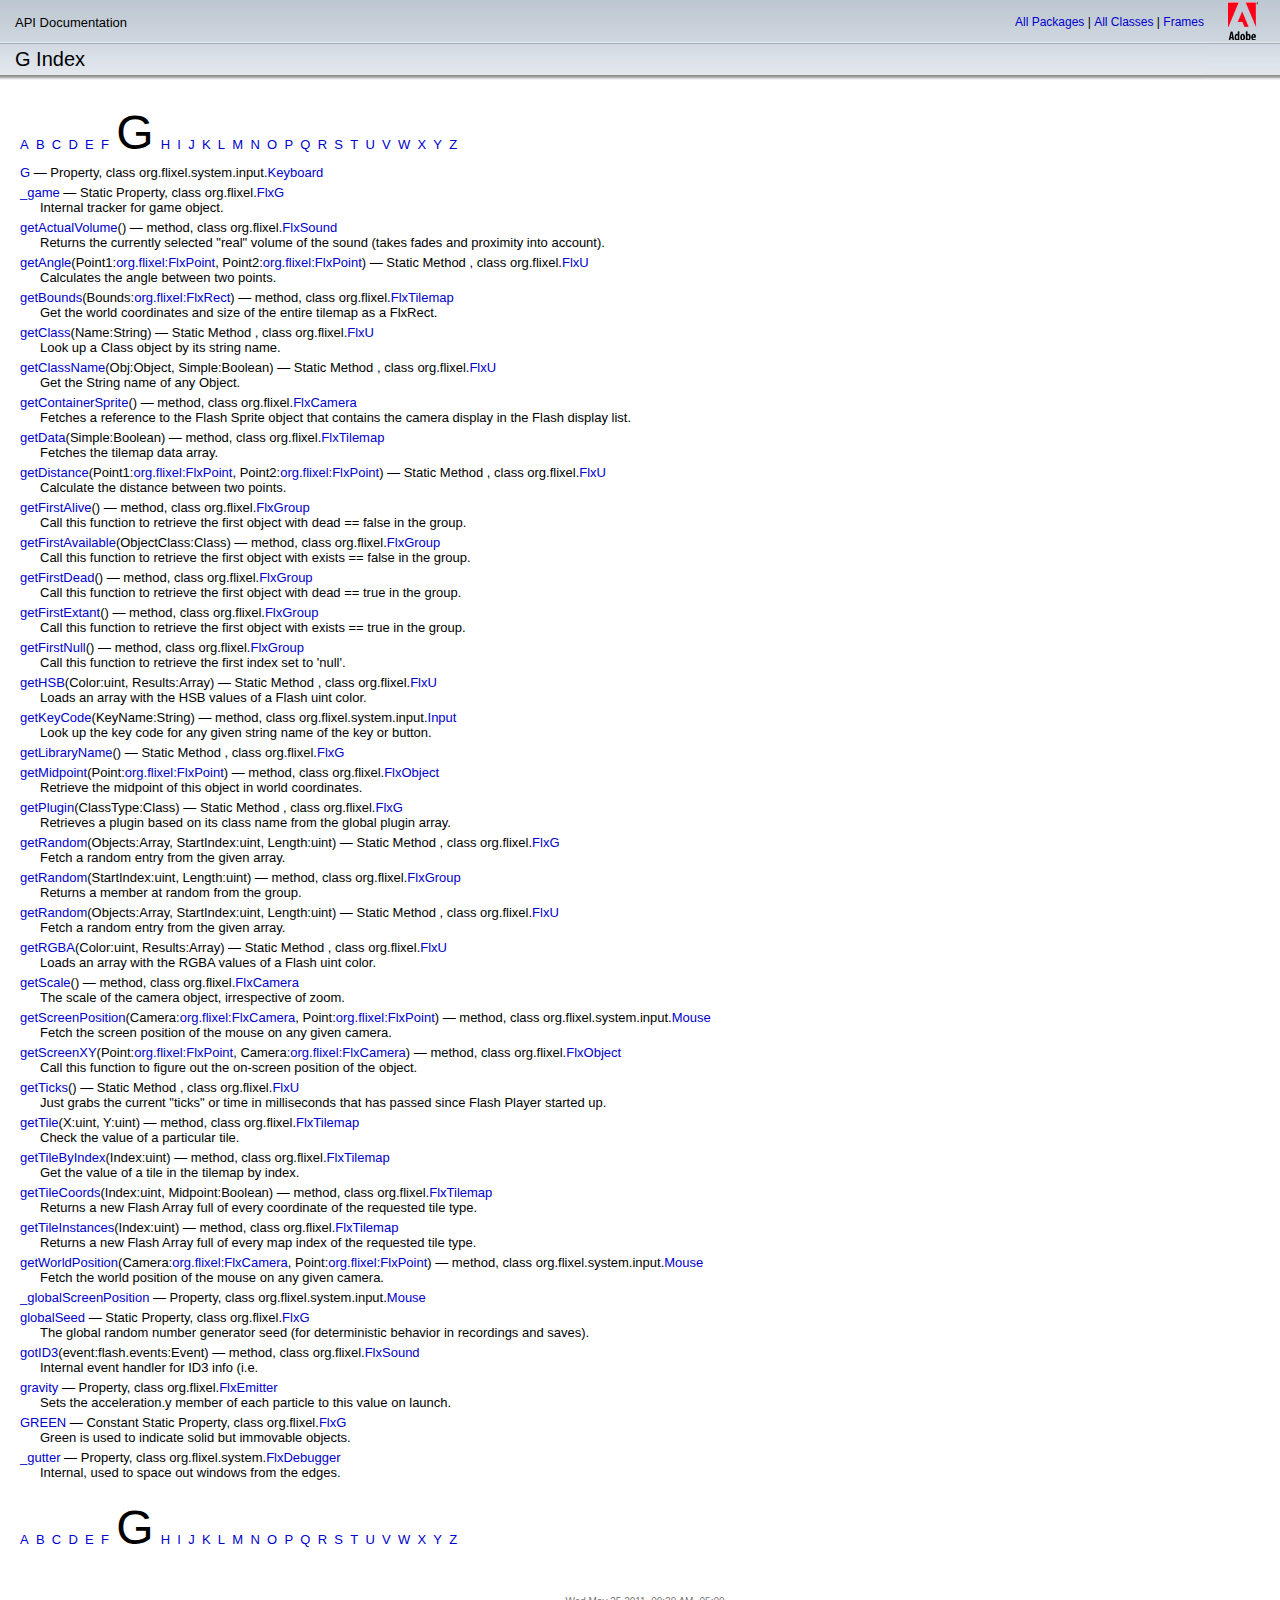
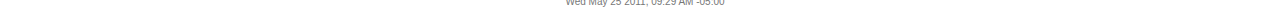
<file: docs/all-index-G.html>
<!DOCTYPE HTML PUBLIC "-//W3C//DTD HTML 4.01 Transitional//EN" "http://www.w3.org/TR/html4/loose.dtd"><!-- saved from url=(0014)about:internet --><html><head><meta http-equiv="Content-Type" content="text/html; charset=UTF-8"><title>G </title><link rel="stylesheet" href="style.css" type="text/css" media="screen"><link rel="stylesheet" href="print.css" type="text/css" media="print"><link rel="stylesheet" href="override.css" type="text/css"></head><body><script language="javascript" type="text/javascript" src="asdoc.js"></script><script language="javascript" type="text/javascript" src="help.js"></script><script language="javascript" type="text/javascript" src="cookies.js"></script><script language="javascript" type="text/javascript"><!--
				asdocTitle = 'G Index - API Documentation';
				var baseRef = '';
				window.onload = configPage;
			--></script>
<script type="text/javascript">
			scrollToNameAnchor();
		</script><table class="titleTable" cellpadding="0" cellspacing="0" id="titleTable" style="display:none"><tr><td class="titleTableTitle" align="left">API Documentation</td><td class="titleTableTopNav" align="right"><a href="package-summary.html" onclick="loadClassListFrame('all-classes.html')">All Packages</a>&nbsp;|&nbsp;<a href="class-summary.html" onclick="loadClassListFrame('all-classes.html')">All Classes</a>&nbsp;|&nbsp;<a id="framesLink1" href="index.html?all-index-G.html&amp;index-list.html">Frames</a><a id="noFramesLink1" style="display:none" href="" onclick="parent.location=document.location"> No Frames </a></td><td class="titleTableLogo" align="right" rowspan="3"><img src="images/logo.jpg" class="logoImage" alt=" Adobe Logo " title=" Adobe Logo "></td></tr><tr class="titleTableRow2"><td class="titleTableSubTitle" id="subTitle" align="left">G&nbsp;Index</td><td class="titleTableSubNav" id="subNav" align="right"></td></tr><tr class="titleTableRow3"><td colspan="3">&nbsp;</td></tr></table><script language="javascript" type="text/javascript" xml:space="preserve">
				<!--
				
					if (!isEclipse() || window.name != ECLIPSE_FRAME_NAME) {titleBar_setSubTitle("G Index"); titleBar_setSubNav(false,false,false,false,false,false,false,false,false,false,false	,false,false,false,false,false);}	
				-->
			</script><div class="MainContent"><br><table border="0" cellspacing="0" cellpadding="0"><tr><td colspan="2"><a name="G"></a><a href="all-index-A.html" onclick="javascript:loadClassListFrame('index-list.html');">A</a>&nbsp;&nbsp;<a href="all-index-B.html" onclick="javascript:loadClassListFrame('index-list.html');">B</a>&nbsp;&nbsp;<a href="all-index-C.html" onclick="javascript:loadClassListFrame('index-list.html');">C</a>&nbsp;&nbsp;<a href="all-index-D.html" onclick="javascript:loadClassListFrame('index-list.html');">D</a>&nbsp;&nbsp;<a href="all-index-E.html" onclick="javascript:loadClassListFrame('index-list.html');">E</a>&nbsp;&nbsp;<a href="all-index-F.html" onclick="javascript:loadClassListFrame('index-list.html');">F</a>&nbsp;&nbsp;<font color="black" size="10px" style="bold">G</font>&nbsp;&nbsp;<a href="all-index-H.html" onclick="javascript:loadClassListFrame('index-list.html');">H</a>&nbsp;&nbsp;<a href="all-index-I.html" onclick="javascript:loadClassListFrame('index-list.html');">I</a>&nbsp;&nbsp;<a href="all-index-J.html" onclick="javascript:loadClassListFrame('index-list.html');">J</a>&nbsp;&nbsp;<a href="all-index-K.html" onclick="javascript:loadClassListFrame('index-list.html');">K</a>&nbsp;&nbsp;<a href="all-index-L.html" onclick="javascript:loadClassListFrame('index-list.html');">L</a>&nbsp;&nbsp;<a href="all-index-M.html" onclick="javascript:loadClassListFrame('index-list.html');">M</a>&nbsp;&nbsp;<a href="all-index-N.html" onclick="javascript:loadClassListFrame('index-list.html');">N</a>&nbsp;&nbsp;<a href="all-index-O.html" onclick="javascript:loadClassListFrame('index-list.html');">O</a>&nbsp;&nbsp;<a href="all-index-P.html" onclick="javascript:loadClassListFrame('index-list.html');">P</a>&nbsp;&nbsp;<a href="all-index-Q.html" onclick="javascript:loadClassListFrame('index-list.html');">Q</a>&nbsp;&nbsp;<a href="all-index-R.html" onclick="javascript:loadClassListFrame('index-list.html');">R</a>&nbsp;&nbsp;<a href="all-index-S.html" onclick="javascript:loadClassListFrame('index-list.html');">S</a>&nbsp;&nbsp;<a href="all-index-T.html" onclick="javascript:loadClassListFrame('index-list.html');">T</a>&nbsp;&nbsp;<a href="all-index-U.html" onclick="javascript:loadClassListFrame('index-list.html');">U</a>&nbsp;&nbsp;<a href="all-index-V.html" onclick="javascript:loadClassListFrame('index-list.html');">V</a>&nbsp;&nbsp;<a href="all-index-W.html" onclick="javascript:loadClassListFrame('index-list.html');">W</a>&nbsp;&nbsp;<a href="all-index-X.html" onclick="javascript:loadClassListFrame('index-list.html');">X</a>&nbsp;&nbsp;<a href="all-index-Y.html" onclick="javascript:loadClassListFrame('index-list.html');">Y</a>&nbsp;&nbsp;<a href="all-index-Z.html" onclick="javascript:loadClassListFrame('index-list.html');">Z</a>&nbsp;&nbsp;</td></tr><tr><td class="idxrow" colspan="2"><a href="org/flixel/system/input/Keyboard.html#G" onclick="javascript:loadClassListFrame('org/flixel/system/input/class-list.html');">G</a> &mdash; Property, class org.flixel.system.input.<a href="org/flixel/system/input/Keyboard.html" onclick="javascript:loadClassListFrame('org/flixel/system/input/class-list.html');">Keyboard</a></td></tr><tr><td width="20"></td><td></td></tr><tr><td class="idxrow" colspan="2"><a href="org/flixel/FlxG.html#_game" onclick="javascript:loadClassListFrame('org/flixel/class-list.html');">_game</a> &mdash; Static Property, class org.flixel.<a href="org/flixel/FlxG.html" onclick="javascript:loadClassListFrame('org/flixel/class-list.html');">FlxG</a></td></tr><tr><td width="20"></td><td>
		 Internal tracker for game object.</td></tr><tr><td class="idxrow" colspan="2"><a href="org/flixel/FlxSound.html#getActualVolume()" onclick="javascript:loadClassListFrame('org/flixel/class-list.html');">getActualVolume</a>() &mdash; method,  class org.flixel.<a href="org/flixel/FlxSound.html" onclick="javascript:loadClassListFrame('org/flixel/class-list.html');">FlxSound</a></td></tr><tr><td width="20"></td><td>
		 Returns the currently selected "real" volume of the sound (takes fades and proximity into account).</td></tr><tr><td class="idxrow" colspan="2"><a href="org/flixel/FlxU.html#getAngle()" onclick="javascript:loadClassListFrame('org/flixel/class-list.html');">getAngle</a>(Point1:<a href="org/flixel/FlxPoint.html" onclick="javascript:loadClassListFrame('org/flixel./class-list.html');">org.flixel:FlxPoint</a>, Point2:<a href="org/flixel/FlxPoint.html" onclick="javascript:loadClassListFrame('org/flixel./class-list.html');">org.flixel:FlxPoint</a>) &mdash; Static Method                  ,  class org.flixel.<a href="org/flixel/FlxU.html" onclick="javascript:loadClassListFrame('org/flixel/class-list.html');">FlxU</a></td></tr><tr><td width="20"></td><td>
		 Calculates the angle between two points.</td></tr><tr><td class="idxrow" colspan="2"><a href="org/flixel/FlxTilemap.html#getBounds()" onclick="javascript:loadClassListFrame('org/flixel/class-list.html');">getBounds</a>(Bounds:<a href="org/flixel/FlxRect.html" onclick="javascript:loadClassListFrame('org/flixel./class-list.html');">org.flixel:FlxRect</a>) &mdash; method,  class org.flixel.<a href="org/flixel/FlxTilemap.html" onclick="javascript:loadClassListFrame('org/flixel/class-list.html');">FlxTilemap</a></td></tr><tr><td width="20"></td><td>
		 Get the world coordinates and size of the entire tilemap as a FlxRect.</td></tr><tr><td class="idxrow" colspan="2"><a href="org/flixel/FlxU.html#getClass()" onclick="javascript:loadClassListFrame('org/flixel/class-list.html');">getClass</a>(Name:String) &mdash; Static Method                  ,  class org.flixel.<a href="org/flixel/FlxU.html" onclick="javascript:loadClassListFrame('org/flixel/class-list.html');">FlxU</a></td></tr><tr><td width="20"></td><td>
		 Look up a Class object by its string name.</td></tr><tr><td class="idxrow" colspan="2"><a href="org/flixel/FlxU.html#getClassName()" onclick="javascript:loadClassListFrame('org/flixel/class-list.html');">getClassName</a>(Obj:Object, Simple:Boolean) &mdash; Static Method                  ,  class org.flixel.<a href="org/flixel/FlxU.html" onclick="javascript:loadClassListFrame('org/flixel/class-list.html');">FlxU</a></td></tr><tr><td width="20"></td><td>
		 Get the String name of any Object.</td></tr><tr><td class="idxrow" colspan="2"><a href="org/flixel/FlxCamera.html#getContainerSprite()" onclick="javascript:loadClassListFrame('org/flixel/class-list.html');">getContainerSprite</a>() &mdash; method,  class org.flixel.<a href="org/flixel/FlxCamera.html" onclick="javascript:loadClassListFrame('org/flixel/class-list.html');">FlxCamera</a></td></tr><tr><td width="20"></td><td>
		 Fetches a reference to the Flash Sprite object
		 that contains the camera display in the Flash display list.</td></tr><tr><td class="idxrow" colspan="2"><a href="org/flixel/FlxTilemap.html#getData()" onclick="javascript:loadClassListFrame('org/flixel/class-list.html');">getData</a>(Simple:Boolean) &mdash; method,  class org.flixel.<a href="org/flixel/FlxTilemap.html" onclick="javascript:loadClassListFrame('org/flixel/class-list.html');">FlxTilemap</a></td></tr><tr><td width="20"></td><td>
		 Fetches the tilemap data array.</td></tr><tr><td class="idxrow" colspan="2"><a href="org/flixel/FlxU.html#getDistance()" onclick="javascript:loadClassListFrame('org/flixel/class-list.html');">getDistance</a>(Point1:<a href="org/flixel/FlxPoint.html" onclick="javascript:loadClassListFrame('org/flixel./class-list.html');">org.flixel:FlxPoint</a>, Point2:<a href="org/flixel/FlxPoint.html" onclick="javascript:loadClassListFrame('org/flixel./class-list.html');">org.flixel:FlxPoint</a>) &mdash; Static Method                  ,  class org.flixel.<a href="org/flixel/FlxU.html" onclick="javascript:loadClassListFrame('org/flixel/class-list.html');">FlxU</a></td></tr><tr><td width="20"></td><td>
		 Calculate the distance between two points.</td></tr><tr><td class="idxrow" colspan="2"><a href="org/flixel/FlxGroup.html#getFirstAlive()" onclick="javascript:loadClassListFrame('org/flixel/class-list.html');">getFirstAlive</a>() &mdash; method,  class org.flixel.<a href="org/flixel/FlxGroup.html" onclick="javascript:loadClassListFrame('org/flixel/class-list.html');">FlxGroup</a></td></tr><tr><td width="20"></td><td>
		 Call this function to retrieve the first object with dead == false in the group.</td></tr><tr><td class="idxrow" colspan="2"><a href="org/flixel/FlxGroup.html#getFirstAvailable()" onclick="javascript:loadClassListFrame('org/flixel/class-list.html');">getFirstAvailable</a>(ObjectClass:Class) &mdash; method,  class org.flixel.<a href="org/flixel/FlxGroup.html" onclick="javascript:loadClassListFrame('org/flixel/class-list.html');">FlxGroup</a></td></tr><tr><td width="20"></td><td>
		 Call this function to retrieve the first object with exists == false in the group.</td></tr><tr><td class="idxrow" colspan="2"><a href="org/flixel/FlxGroup.html#getFirstDead()" onclick="javascript:loadClassListFrame('org/flixel/class-list.html');">getFirstDead</a>() &mdash; method,  class org.flixel.<a href="org/flixel/FlxGroup.html" onclick="javascript:loadClassListFrame('org/flixel/class-list.html');">FlxGroup</a></td></tr><tr><td width="20"></td><td>
		 Call this function to retrieve the first object with dead == true in the group.</td></tr><tr><td class="idxrow" colspan="2"><a href="org/flixel/FlxGroup.html#getFirstExtant()" onclick="javascript:loadClassListFrame('org/flixel/class-list.html');">getFirstExtant</a>() &mdash; method,  class org.flixel.<a href="org/flixel/FlxGroup.html" onclick="javascript:loadClassListFrame('org/flixel/class-list.html');">FlxGroup</a></td></tr><tr><td width="20"></td><td>
		 Call this function to retrieve the first object with exists == true in the group.</td></tr><tr><td class="idxrow" colspan="2"><a href="org/flixel/FlxGroup.html#getFirstNull()" onclick="javascript:loadClassListFrame('org/flixel/class-list.html');">getFirstNull</a>() &mdash; method,  class org.flixel.<a href="org/flixel/FlxGroup.html" onclick="javascript:loadClassListFrame('org/flixel/class-list.html');">FlxGroup</a></td></tr><tr><td width="20"></td><td>
		 Call this function to retrieve the first index set to 'null'.</td></tr><tr><td class="idxrow" colspan="2"><a href="org/flixel/FlxU.html#getHSB()" onclick="javascript:loadClassListFrame('org/flixel/class-list.html');">getHSB</a>(Color:uint, Results:Array) &mdash; Static Method                  ,  class org.flixel.<a href="org/flixel/FlxU.html" onclick="javascript:loadClassListFrame('org/flixel/class-list.html');">FlxU</a></td></tr><tr><td width="20"></td><td>
		 Loads an array with the HSB values of a Flash uint color.</td></tr><tr><td class="idxrow" colspan="2"><a href="org/flixel/system/input/Input.html#getKeyCode()" onclick="javascript:loadClassListFrame('org/flixel/system/input/class-list.html');">getKeyCode</a>(KeyName:String) &mdash; method,  class org.flixel.system.input.<a href="org/flixel/system/input/Input.html" onclick="javascript:loadClassListFrame('org/flixel/system/input/class-list.html');">Input</a></td></tr><tr><td width="20"></td><td>
		 Look up the key code for any given string name of the key or button.</td></tr><tr><td class="idxrow" colspan="2"><a href="org/flixel/FlxG.html#getLibraryName()" onclick="javascript:loadClassListFrame('org/flixel/class-list.html');">getLibraryName</a>() &mdash; Static Method                  ,  class org.flixel.<a href="org/flixel/FlxG.html" onclick="javascript:loadClassListFrame('org/flixel/class-list.html');">FlxG</a></td></tr><tr><td width="20"></td><td></td></tr><tr><td class="idxrow" colspan="2"><a href="org/flixel/FlxObject.html#getMidpoint()" onclick="javascript:loadClassListFrame('org/flixel/class-list.html');">getMidpoint</a>(Point:<a href="org/flixel/FlxPoint.html" onclick="javascript:loadClassListFrame('org/flixel./class-list.html');">org.flixel:FlxPoint</a>) &mdash; method,  class org.flixel.<a href="org/flixel/FlxObject.html" onclick="javascript:loadClassListFrame('org/flixel/class-list.html');">FlxObject</a></td></tr><tr><td width="20"></td><td>
		 Retrieve the midpoint of this object in world coordinates.</td></tr><tr><td class="idxrow" colspan="2"><a href="org/flixel/FlxG.html#getPlugin()" onclick="javascript:loadClassListFrame('org/flixel/class-list.html');">getPlugin</a>(ClassType:Class) &mdash; Static Method                  ,  class org.flixel.<a href="org/flixel/FlxG.html" onclick="javascript:loadClassListFrame('org/flixel/class-list.html');">FlxG</a></td></tr><tr><td width="20"></td><td>
		 Retrieves a plugin based on its class name from the global plugin array.</td></tr><tr><td class="idxrow" colspan="2"><a href="org/flixel/FlxG.html#getRandom()" onclick="javascript:loadClassListFrame('org/flixel/class-list.html');">getRandom</a>(Objects:Array, StartIndex:uint, Length:uint) &mdash; Static Method                  ,  class org.flixel.<a href="org/flixel/FlxG.html" onclick="javascript:loadClassListFrame('org/flixel/class-list.html');">FlxG</a></td></tr><tr><td width="20"></td><td>
		 Fetch a random entry from the given array.</td></tr><tr><td class="idxrow" colspan="2"><a href="org/flixel/FlxGroup.html#getRandom()" onclick="javascript:loadClassListFrame('org/flixel/class-list.html');">getRandom</a>(StartIndex:uint, Length:uint) &mdash; method,  class org.flixel.<a href="org/flixel/FlxGroup.html" onclick="javascript:loadClassListFrame('org/flixel/class-list.html');">FlxGroup</a></td></tr><tr><td width="20"></td><td>
		 Returns a member at random from the group.</td></tr><tr><td class="idxrow" colspan="2"><a href="org/flixel/FlxU.html#getRandom()" onclick="javascript:loadClassListFrame('org/flixel/class-list.html');">getRandom</a>(Objects:Array, StartIndex:uint, Length:uint) &mdash; Static Method                  ,  class org.flixel.<a href="org/flixel/FlxU.html" onclick="javascript:loadClassListFrame('org/flixel/class-list.html');">FlxU</a></td></tr><tr><td width="20"></td><td>
		 Fetch a random entry from the given array.</td></tr><tr><td class="idxrow" colspan="2"><a href="org/flixel/FlxU.html#getRGBA()" onclick="javascript:loadClassListFrame('org/flixel/class-list.html');">getRGBA</a>(Color:uint, Results:Array) &mdash; Static Method                  ,  class org.flixel.<a href="org/flixel/FlxU.html" onclick="javascript:loadClassListFrame('org/flixel/class-list.html');">FlxU</a></td></tr><tr><td width="20"></td><td>
		 Loads an array with the RGBA values of a Flash uint color.</td></tr><tr><td class="idxrow" colspan="2"><a href="org/flixel/FlxCamera.html#getScale()" onclick="javascript:loadClassListFrame('org/flixel/class-list.html');">getScale</a>() &mdash; method,  class org.flixel.<a href="org/flixel/FlxCamera.html" onclick="javascript:loadClassListFrame('org/flixel/class-list.html');">FlxCamera</a></td></tr><tr><td width="20"></td><td>
		 The scale of the camera object, irrespective of zoom.</td></tr><tr><td class="idxrow" colspan="2"><a href="org/flixel/system/input/Mouse.html#getScreenPosition()" onclick="javascript:loadClassListFrame('org/flixel/system/input/class-list.html');">getScreenPosition</a>(Camera:<a href="org/flixel/FlxCamera.html" onclick="javascript:loadClassListFrame('org/flixel./class-list.html');">org.flixel:FlxCamera</a>, Point:<a href="org/flixel/FlxPoint.html" onclick="javascript:loadClassListFrame('org/flixel./class-list.html');">org.flixel:FlxPoint</a>) &mdash; method,  class org.flixel.system.input.<a href="org/flixel/system/input/Mouse.html" onclick="javascript:loadClassListFrame('org/flixel/system/input/class-list.html');">Mouse</a></td></tr><tr><td width="20"></td><td>
		 Fetch the screen position of the mouse on any given camera.</td></tr><tr><td class="idxrow" colspan="2"><a href="org/flixel/FlxObject.html#getScreenXY()" onclick="javascript:loadClassListFrame('org/flixel/class-list.html');">getScreenXY</a>(Point:<a href="org/flixel/FlxPoint.html" onclick="javascript:loadClassListFrame('org/flixel./class-list.html');">org.flixel:FlxPoint</a>, Camera:<a href="org/flixel/FlxCamera.html" onclick="javascript:loadClassListFrame('org/flixel./class-list.html');">org.flixel:FlxCamera</a>) &mdash; method,  class org.flixel.<a href="org/flixel/FlxObject.html" onclick="javascript:loadClassListFrame('org/flixel/class-list.html');">FlxObject</a></td></tr><tr><td width="20"></td><td>
		 Call this function to figure out the on-screen position of the object.</td></tr><tr><td class="idxrow" colspan="2"><a href="org/flixel/FlxU.html#getTicks()" onclick="javascript:loadClassListFrame('org/flixel/class-list.html');">getTicks</a>() &mdash; Static Method                  ,  class org.flixel.<a href="org/flixel/FlxU.html" onclick="javascript:loadClassListFrame('org/flixel/class-list.html');">FlxU</a></td></tr><tr><td width="20"></td><td>
		 Just grabs the current "ticks" or time in milliseconds that has passed since Flash Player started up.</td></tr><tr><td class="idxrow" colspan="2"><a href="org/flixel/FlxTilemap.html#getTile()" onclick="javascript:loadClassListFrame('org/flixel/class-list.html');">getTile</a>(X:uint, Y:uint) &mdash; method,  class org.flixel.<a href="org/flixel/FlxTilemap.html" onclick="javascript:loadClassListFrame('org/flixel/class-list.html');">FlxTilemap</a></td></tr><tr><td width="20"></td><td>
		 Check the value of a particular tile.</td></tr><tr><td class="idxrow" colspan="2"><a href="org/flixel/FlxTilemap.html#getTileByIndex()" onclick="javascript:loadClassListFrame('org/flixel/class-list.html');">getTileByIndex</a>(Index:uint) &mdash; method,  class org.flixel.<a href="org/flixel/FlxTilemap.html" onclick="javascript:loadClassListFrame('org/flixel/class-list.html');">FlxTilemap</a></td></tr><tr><td width="20"></td><td>
		 Get the value of a tile in the tilemap by index.</td></tr><tr><td class="idxrow" colspan="2"><a href="org/flixel/FlxTilemap.html#getTileCoords()" onclick="javascript:loadClassListFrame('org/flixel/class-list.html');">getTileCoords</a>(Index:uint, Midpoint:Boolean) &mdash; method,  class org.flixel.<a href="org/flixel/FlxTilemap.html" onclick="javascript:loadClassListFrame('org/flixel/class-list.html');">FlxTilemap</a></td></tr><tr><td width="20"></td><td>
		 Returns a new Flash Array full of every coordinate of the requested tile type.</td></tr><tr><td class="idxrow" colspan="2"><a href="org/flixel/FlxTilemap.html#getTileInstances()" onclick="javascript:loadClassListFrame('org/flixel/class-list.html');">getTileInstances</a>(Index:uint) &mdash; method,  class org.flixel.<a href="org/flixel/FlxTilemap.html" onclick="javascript:loadClassListFrame('org/flixel/class-list.html');">FlxTilemap</a></td></tr><tr><td width="20"></td><td>
		 Returns a new Flash Array full of every map index of the requested tile type.</td></tr><tr><td class="idxrow" colspan="2"><a href="org/flixel/system/input/Mouse.html#getWorldPosition()" onclick="javascript:loadClassListFrame('org/flixel/system/input/class-list.html');">getWorldPosition</a>(Camera:<a href="org/flixel/FlxCamera.html" onclick="javascript:loadClassListFrame('org/flixel./class-list.html');">org.flixel:FlxCamera</a>, Point:<a href="org/flixel/FlxPoint.html" onclick="javascript:loadClassListFrame('org/flixel./class-list.html');">org.flixel:FlxPoint</a>) &mdash; method,  class org.flixel.system.input.<a href="org/flixel/system/input/Mouse.html" onclick="javascript:loadClassListFrame('org/flixel/system/input/class-list.html');">Mouse</a></td></tr><tr><td width="20"></td><td>
		 Fetch the world position of the mouse on any given camera.</td></tr><tr><td class="idxrow" colspan="2"><a href="org/flixel/system/input/Mouse.html#_globalScreenPosition" onclick="javascript:loadClassListFrame('org/flixel/system/input/class-list.html');">_globalScreenPosition</a> &mdash; Property, class org.flixel.system.input.<a href="org/flixel/system/input/Mouse.html" onclick="javascript:loadClassListFrame('org/flixel/system/input/class-list.html');">Mouse</a></td></tr><tr><td width="20"></td><td></td></tr><tr><td class="idxrow" colspan="2"><a href="org/flixel/FlxG.html#globalSeed" onclick="javascript:loadClassListFrame('org/flixel/class-list.html');">globalSeed</a> &mdash; Static Property, class org.flixel.<a href="org/flixel/FlxG.html" onclick="javascript:loadClassListFrame('org/flixel/class-list.html');">FlxG</a></td></tr><tr><td width="20"></td><td>
		 The global random number generator seed (for deterministic behavior in recordings and saves).</td></tr><tr><td class="idxrow" colspan="2"><a href="org/flixel/FlxSound.html#gotID3()" onclick="javascript:loadClassListFrame('org/flixel/class-list.html');">gotID3</a>(event:flash.events:Event) &mdash; method,  class org.flixel.<a href="org/flixel/FlxSound.html" onclick="javascript:loadClassListFrame('org/flixel/class-list.html');">FlxSound</a></td></tr><tr><td width="20"></td><td>
		 Internal event handler for ID3 info (i.e.</td></tr><tr><td class="idxrow" colspan="2"><a href="org/flixel/FlxEmitter.html#gravity" onclick="javascript:loadClassListFrame('org/flixel/class-list.html');">gravity</a> &mdash; Property, class org.flixel.<a href="org/flixel/FlxEmitter.html" onclick="javascript:loadClassListFrame('org/flixel/class-list.html');">FlxEmitter</a></td></tr><tr><td width="20"></td><td>
		 Sets the acceleration.y member of each particle to this value on launch.</td></tr><tr><td class="idxrow" colspan="2"><a href="org/flixel/FlxG.html#GREEN" onclick="javascript:loadClassListFrame('org/flixel/class-list.html');">GREEN</a> &mdash; Constant Static Property, class org.flixel.<a href="org/flixel/FlxG.html" onclick="javascript:loadClassListFrame('org/flixel/class-list.html');">FlxG</a></td></tr><tr><td width="20"></td><td>
		 Green is used to indicate solid but immovable objects.</td></tr><tr><td class="idxrow" colspan="2"><a href="org/flixel/system/FlxDebugger.html#_gutter" onclick="javascript:loadClassListFrame('org/flixel/system/class-list.html');">_gutter</a> &mdash; Property, class org.flixel.system.<a href="org/flixel/system/FlxDebugger.html" onclick="javascript:loadClassListFrame('org/flixel/system/class-list.html');">FlxDebugger</a></td></tr><tr><td width="20"></td><td>
		 Internal, used to space out windows from the edges.</td></tr><tr><td colspan="2" style="padding-bottom:20px"></td></tr><tr><td colspan="2"><a href="all-index-A.html" onclick="javascript:loadClassListFrame('index-list.html');">A</a>&nbsp;&nbsp;<a href="all-index-B.html" onclick="javascript:loadClassListFrame('index-list.html');">B</a>&nbsp;&nbsp;<a href="all-index-C.html" onclick="javascript:loadClassListFrame('index-list.html');">C</a>&nbsp;&nbsp;<a href="all-index-D.html" onclick="javascript:loadClassListFrame('index-list.html');">D</a>&nbsp;&nbsp;<a href="all-index-E.html" onclick="javascript:loadClassListFrame('index-list.html');">E</a>&nbsp;&nbsp;<a href="all-index-F.html" onclick="javascript:loadClassListFrame('index-list.html');">F</a>&nbsp;&nbsp;<font color="black" size="10px" style="bold">G</font>&nbsp;&nbsp;<a href="all-index-H.html" onclick="javascript:loadClassListFrame('index-list.html');">H</a>&nbsp;&nbsp;<a href="all-index-I.html" onclick="javascript:loadClassListFrame('index-list.html');">I</a>&nbsp;&nbsp;<a href="all-index-J.html" onclick="javascript:loadClassListFrame('index-list.html');">J</a>&nbsp;&nbsp;<a href="all-index-K.html" onclick="javascript:loadClassListFrame('index-list.html');">K</a>&nbsp;&nbsp;<a href="all-index-L.html" onclick="javascript:loadClassListFrame('index-list.html');">L</a>&nbsp;&nbsp;<a href="all-index-M.html" onclick="javascript:loadClassListFrame('index-list.html');">M</a>&nbsp;&nbsp;<a href="all-index-N.html" onclick="javascript:loadClassListFrame('index-list.html');">N</a>&nbsp;&nbsp;<a href="all-index-O.html" onclick="javascript:loadClassListFrame('index-list.html');">O</a>&nbsp;&nbsp;<a href="all-index-P.html" onclick="javascript:loadClassListFrame('index-list.html');">P</a>&nbsp;&nbsp;<a href="all-index-Q.html" onclick="javascript:loadClassListFrame('index-list.html');">Q</a>&nbsp;&nbsp;<a href="all-index-R.html" onclick="javascript:loadClassListFrame('index-list.html');">R</a>&nbsp;&nbsp;<a href="all-index-S.html" onclick="javascript:loadClassListFrame('index-list.html');">S</a>&nbsp;&nbsp;<a href="all-index-T.html" onclick="javascript:loadClassListFrame('index-list.html');">T</a>&nbsp;&nbsp;<a href="all-index-U.html" onclick="javascript:loadClassListFrame('index-list.html');">U</a>&nbsp;&nbsp;<a href="all-index-V.html" onclick="javascript:loadClassListFrame('index-list.html');">V</a>&nbsp;&nbsp;<a href="all-index-W.html" onclick="javascript:loadClassListFrame('index-list.html');">W</a>&nbsp;&nbsp;<a href="all-index-X.html" onclick="javascript:loadClassListFrame('index-list.html');">X</a>&nbsp;&nbsp;<a href="all-index-Y.html" onclick="javascript:loadClassListFrame('index-list.html');">Y</a>&nbsp;&nbsp;<a href="all-index-Z.html" onclick="javascript:loadClassListFrame('index-list.html');">Z</a>&nbsp;&nbsp;</td></tr></table><p></p><center class="copyright"><footer></footer><br/>Wed May 25 2011, 09:29 AM -05:00  </center></div></body></html><!--<br/>Wed May 25 2011, 09:29 AM -05:00  -->
</file>
<file: css/main.css>
/* ---------------------------------------------------------------------------------------------------
-----Info

Supernatural The Game
Designer/Developer:  
Nicole Aitchison
nlaitchison@gmail.com

-----Color Swatch


-----Sections

∆ General

----------------------------------------------------------------------------------------------------*/


/* ---------------------------------------------------------------------------------------------------
∆ General
---------------------------------------------------------------------------------------------------*/

html,body,div,form,fieldset,legend,label,h1,h2,h3,h4,h5,h6,p,ul,dl,dt,dd,figure,figcaption {
	margin: 0;
	padding: 0;
}

#vid{
	margin: 0 auto;
	width: 480px;
	padding: 35px 140px 0 0;
}

header{
	margin: 0 auto;
	/*padding-top: 4px;*/
	width: 850px;
}

#container{
	min-height: 100%;
	min-width: 100%;
	width: 100%;
	background: url(../img/site_bg.png) no-repeat fixed;
	background-size: cover;
	z-index: -1;
}

#frame{
	margin: 0 auto;
	padding: 0 15px 20px 0;
	width: 1250px;
	height:560px;
	/*padding: 0 80px 12px 0;*/
	background: url(../img/frame.png) no-repeat;
	background-size: auto;
}

footer{
	clear: both;
	margin-top: 20px;
	padding: 50px 0;
	min-width: 100%;
	background: rgba(91,74,61,0.3);
}

footer p{
	color: #1F1816;
	font: 14px Helvetica, Arial, sans-serif;
	padding: 0 100px 5px 100px;
	text-align: center;
}

footer a{
	font: 14px Helvetica, Arial, sans-serif;
	color: #1F1816;
}

#alt_content{
	width: 640px;
	/*height: 520px;*/
	margin: 33px 0 0 315px;
	background: url(../img/alt_content.png) no-repeat 0 33px;
}

#alt_content p{
	font: 22px Helvetica, Arial, sans-serif;
	color: #d4c7c1;
	margin: 10px auto 0 auto;
	text-align: center;
 	padding: 200px 0 0;
	height: 510px;
}

 #alt_content a{
	color: #d4c7c1;
}

#screenshots{
	margin: 18px auto;
    overflow: hidden;
    padding: 0 0 25px;
    width: 1200px;
}

.small_frame{
	width: 370px;
	height: 359px;
	margin: 0 15px; 
	float: left;
	overflow: hidden;
	background: url(../img/small-frame.png) no-repeat;
}

.small_frame img{
	padding: 20px 20px 10px 20px;
}
 
.small_frame p{
	padding: 0 20px 20px 20px;
	font: 14px Helvetica, Arial, sans-serif;
	color: #645850;
}

h1{
	padding: 0 20px 10px 20px;
	font: 18px Helvetica, Arial, sans-serif;
	color: #a7978d;
}
</file>
<file: docs/style.css>
/*
////////////////////////////////////////////////////////////////////////////////
//
//  ADOBE SYSTEMS INCORPORATED
//  Copyright 2005-2008 Adobe Systems Incorporated
//  All Rights Reserved.
//
//  NOTICE: Adobe permits you to use, modify, and distribute this file
//  in accordance with the terms of the license agreement accompanying it.
//
////////////////////////////////////////////////////////////////////////////////
*/

.titleTable {
	width: 100%;
}
.titleTableTitle {
	white-space: nowrap;
	padding-left: 15px;
	padding-right: 5px;
	font-size: 13px;
	height: 44px;
	background-image: url(images/titleTableTop.jpg);
	background-repeat: repeat-x;
}
.titleTableSearch {
	white-space: nowrap;
	background-image: url(images/titleTableTop.jpg);
	background-repeat: repeat-x;
	padding-right: 10px;
	width: 220;
}
.searchForm {
	margin-top: 0px;
	margin-bottom: 0px;
}
.titleTableTopNav {
	font-size: 12px;
	background-image: url(images/titleTableTop.jpg);
	background-repeat: repeat-x;
}
.titleTableLogo {
	width: 76px;
	height: 80px;
	vertical-align: top;
}
.titleTableRow2 {
	color: #000000;
	height: 31px;
	background-image: url(images/titleTableMiddle.jpg);
	background-repeat: repeat-x;
}
.titleTableSubTitle {
	font-size: 20px;
	padding-left: 15px;
	padding-right: 5px;
}
.titleTableSubNav {
	//white-space: nowrap;
	font-size: 12px;
}
.titleTableRow3 {
	height: 5px;
	background-image: url(images/titleTableBottom.jpg);
	background-repeat: repeat-x;
}
.logoImage {
	width: 76px;
	height: 80px;
}

.classHeaderTable {
	margin-top: 20px;
}
.classHeaderTable td {
	vertical-align: top;
	padding-bottom: 4px;
}
.classHeaderTableLabel {
	font-weight: bold;
	padding-right: 15px;
}
.classSignature {
	text-indent: -20px;
	padding-left: 20px;
}
.inheritanceList {
	text-indent: -20px;
	padding-left: 20px;
}
.inheritArrow {
	width: 15px;
	height: 9px;
}
.mxmlSyntax {
	margin-bottom: -13px;
}
.collapsedImage {
	width: 9px;
	height: 9px;
	border: 0;
}
.expandedImage {
	width: 9px;
	height: 9px;
	border: 0;
}
.classFrameContent {
	margin-right: 5px;
	margin-left: 10px;
	margin-top: 10px;
	margin-bottom: 10px;
}
.classFrameContent td {
	white-space: nowrap;
	padding-right: 5px;
}

.eclipseBody {
	display: none;
}
	
/** html {
	overflow-y:scroll;
}*/

img {
	border:0;
}

.annotation {
	font-size: 20px;
	margin-top: 20px;
}

.label {
	color: #444444;
	font-weight: bold;
}

strong {
	color: #444444;
}

.summarySection {
	margin-left: 20px;
	margin-right: 10px;
}
.summaryTableTitle {
	font-weight: bold;
	font-size: 18px;
	padding-top: 20px;
	padding-bottom: 5px;
}
* .summaryTable {
	margin-top: 10px;
	border: #999999 1px solid;
	width: 100%;
	margin-bottom: 20px;
}
html>body .summaryTable {
	margin-top: 10px;
	border: #999999 1px solid;
	width: 100%;
	margin-bottom: 20px;
	margin-right: 10px;
}
.summaryTable th {
	color: #FFFFFF;
	background-color: #627C9D;
	white-space: nowrap;
}
.summaryTable td {
	border-top: #999999 1px solid;
	vertical-align: top;
}
.summaryTablePaddingCol {
	width: 5px;
}
.summaryTableInheritanceCol {
	width: 14px;
}
.summaryTableSignatureCol {
	padding-right: 10px;
}
.summaryTableOperatorCol {
	padding-left: 10px;
	padding-right: 10px;
	font-weight: bold;
}
.summaryTableStatementCol {
	padding-left: 10px;
	padding-right: 10px;
	font-weight: bold;
	white-space: nowrap;
}
.summarySignature {
	text-indent: -20px;
	padding-left: 20px;
}
.summaryTableOwnerCol {
	padding-right: 10px;
	width: 10px;
}
.summaryTableCol, .summaryTableSecondCol {
}
.signatureLink {
	font-weight: bold;
}
.summaryTableDescription {
	color: #333333;
}
.summaryTableLastCol {
	padding-right: 10px;
}
.inheritedSummaryImage {
	width: 14px;
	height: 14px;
}

.showHideLink {
}
.showHideLinkImage {
	width: 9px;
	height: 9px;
}
.hideInheritedConstant {
	display: none;
}
.showInheritedConstant {
	display: inline;
}
.hideInheritedProtectedConstant {
	display: none;
}
.showInheritedProtectedConstant {
	display: inline;
}
.hideInheritedProperty {
	display: none;
}
.showInheritedProperty {
	display: inline;
}
.hideInheritedProtectedProperty {
	display: none;
}
.showInheritedProtectedProperty {
	display: inline;
}
.hideInheritedMethod {
	display: none;
}
.showInheritedMethod {
	display: inline;
}
.hideInheritedProtectedMethod {
	display: none;
}
.showInheritedProtectedMethod {
	display: inline;
}
.hideInheritedEvent {
	display: none;
}
.showInheritedEvent {
	display: inline;
}
.hideInheritedStyle {
	display: none;
}
.showInheritedStyle {
	display: inline;
}
.hideInheritedEffect {
	display: none;
}
.showInheritedEffect {
	display: inline;
}


.detailSectionHeader {
	color: #434343;
	font-size: 18px;
	padding-left: 10px;
	padding-top: 4px;
	padding-bottom: 4px;
	margin-top: 40px;
	margin-bottom: 3px;
	background-image: url(images/detailSectionHeader.jpg);
	background-repeat: repeat-x;
}
.detailHeader {
	margin-left: 20px;
	margin-top: 10px;
	margin-bottom: 3px;
}
.detailHeaderName {
	font-weight: bold;
	font-size: 16px;
	vertical-align: baseline;
	white-space: nowrap;
}
.detailHeaderType {
	font-size: 12px;
	vertical-align: baseline;
	padding-right: 10px;
	padding-left: 7px;
	white-space: nowrap;
}
.detailHeaderParens {
	font-size: 14px;
	font-weight: bold;
	padding-left: 1px;
	padding-bottom: 2px;
}
.detailHeaderRule {
	background-image: url(images/detailHeaderRule.jpg);
	background-repeat: repeat-x;
	width: 100%;
	background-position: 50%;
}
.detailBody {
	margin-left: 20px;
	margin-right: 15px;
	margin-bottom: 20px;
}
.exampleHeader {
	background-color: #C8D1DF;
	padding-left: 10px;
	padding-top: 3px;
	padding-bottom: 3px;
}

.seeAlso {
	margin-top: -13px;
	padding-left: 20px;
}

/*
#header {
	padding: 0;
	margin: 0;
	border: 2px solid
}
*/

body {
	font-family: Tahoma, Verdana, Arial, Helvetica, sans-serif;
	color: #000000;
	background-color:#FFFFFF;
	margin: 0px;
	padding: 0px;
}

body, td, th {
	font-size: 13px;
}

.MainContent {
	margin-left: 20px;
	margin-right: 10px;
	margin-bottom: 10px;
}

code {
	font-family: "Lucida Console", "Courier New", Courier, monospace; 
	font-size: 12px;
}
pre {
	font-family: "Lucida Console", "Courier New", Courier, monospace; 
	font-size: 12px;
}

th	{
	text-align: left;
	font-weight: bold;
	vertical-align: bottom;
}

table {
	background-color: white;
}

table.withBorder {
	border-color: #BBBBBB;
	border-width: 1px;
	border-style: solid;
}

.innertable {
	border-collapse: collapse; /* to eliminate the default table cellspacing=2 */
}

.innertable th {
	border: 1px solid #000000;
	background:#DDDDDD;
	padding: 2px 3px 2px 3px;
}

.innertable td {
	border: 1px solid #000000;
	padding: 2px 3px 2px 3px;
}

.paramSpacer {
	font-size: 5px;
}

/* Custom Classes */
.row0 {
	background-color: #F2F2F2;
}

.row1 {
	background-color: #FFFFFF;
}

.prow0 {
	background-color: #F2F2F2;
}

.prow1 {
	background-color: #FFFFFF;
}

.idxrow {
	padding-top: 5px;
}

.SummaryTableHeader {
    background-color: #CCCCCC;
}

.InheritedTableHeader {
    background-color: #EEEEEE;
}

.PackageTableHeader {
    background-color: #EEEEEE;
}


/* Links */
a:link {
	color: #0000CC;
	text-decoration: none;
}

a:visited {
    color: #0000CC;
	text-decoration: none;
}

a:hover {
	text-decoration: underline;
	color: #0000CC;
}

a:active {
	text-decoration: none;
	color: #CC0000;
}

/* Headings */
h1, h2, h3, h4, h5, h6	{
	font-family: "Trebuchet MS", "Bitstream Vera Sans", verdana, lucida, arial, helvetica, sans-serif;
	font-weight: bold;
	margin-top: 3px;
	margin-bottom: 3px;
	letter-spacing: 1px;
	width: 90%;
}

h1 {
	font-size: 18px;
}

h2 {
	font-size: 16px;
}

h3 {
	font-size: 14px;
}

h4 {
	font-size: 12px;
	color: #666666;
}

h5 {
	font-size: 11px;
}
.copyright {
   margin-top: 30px;
   color: #777777;
   font-size: 10px;
   padding-bottom: 5px;
}
.inheritanceList {
	line-height: 19px;
}
.private {
    color: #999999;
}
.flashonly {
    color: #000000;
}
.flexonly {
    display:none;
    color: #000000;
}
.hide {
	display:none;
}
.feedbackLink {
/*	display:none;  */
}

/* IE */
* html .listing {
   width: 93%;
   padding-left: 6%;
   padding-right: 5px;
   padding-top: 5px;
   padding-bottom: 5px;
   overflow-x: auto;	
   background-color: #F2F2F2;
   margin-bottom: 10px;
   margin-top: 10px;
   font-family: "Lucida Console", "Courier New", Courier, monospace;
   font-size: 12px;
}

/* Firefox, Netscape */
html>body .listing pre
{
   overflow: auto;
   padding-left: 40px;
   padding-right: 5px;
   padding-top: 5px;
   padding-bottom: 5px;
   background-color: #F2F2F2;
   margin-top: 10px;
   margin-bottom: 10px;
   font-family: "Lucida Console", "Courier New", Courier, monospace;
   font-size: 12px;
}   

.listingIcons
{
	padding: 0px;
	margin-top: 10px;
	height: 15px;
}  

.pageTop
{
	height:10px;
}

.hideInheritedSkinState {
	display: none;
}

.showInheritedSkinState {
	display: inline;
}

.hideInheritedSkinPart {
	display: none;
}

.showInheritedSkinPart {
	display: inline;
}
</file>
<file: docs/print.css>
/*
////////////////////////////////////////////////////////////////////////////////
//
//  ADOBE SYSTEMS INCORPORATED
//  Copyright 2005-2008 Adobe Systems Incorporated
//  All Rights Reserved.
//
//  NOTICE: Adobe permits you to use, modify, and distribute this file
//  in accordance with the terms of the license agreement accompanying it.
//
////////////////////////////////////////////////////////////////////////////////
*/

body {
  color: #000000;
  background: #ffffff;
  font-family: "Times New Roman", Times, serif;
  font-size: 12pt;
}
a {
  text-decoration: none;
  color: #000000;
}
pre {
  white-space: -moz-pre-wrap; /* Mozilla */
  white-space: -pre-wrap;     /* Opera 4-6 */
  white-space: -o-pre-wrap;   /* Opera 7 */
  word-wrap: break-word;      /* IE */
}
.titleTableTopNav, .titleTableSubNav, .logoImage {
  display: none;
}
.packageFrame {
  display: none;
}
.titleTableSubTitle {
  font-weight: bold;
}
.classHeaderTableLabel {
	padding-right: 10px;
	vertical-align: top;
}
.showHideLinks {
  display: none;
}
html>body code {
  font-size: 10pt;
}
.summaryTableTitle, .detailSectionHeader {
  font-size: 14pt;
  font-weight: bold;
  padding-top: 15px;
  padding-bottom: 5px;
}
.summaryTable {
  border: 1px solid #000000;
  border-collapse: collapse;
  width: 100%;
}
.summaryTableDescription {
  padding-bottom: 20px;
}
.summaryTableSignatureCol, .summaryTableOwnerCol, .summaryTableLastCol, .summaryTableCol {
  border: 1px solid #000000;
}
.summaryTablePaddingCol {
  border: 1px solid #000000;
  border-right: 0px;
}
.summaryTableInheritanceCol, .summaryTableOperatorCol, .summaryTableStatementCol, .summaryTableSecondCol {
  border: 1px solid #000000;
  border-left: 0px;
}
.summaryTableLastCol {
  vertical-align: top;
}
.detailHeader {
  font-size: 13pt;
  padding-top: 100px;
}
.detailHeaderName {
  font-weight: bold;
}
.detailHeaderType {
  padding-left: 5px;
}
.detailHeaderRule {
  background: #FF0000;
}
.seeAlso {
  padding-bottom: 20px;
  margin-top: -20px;
}
.innertable {
  border-collapse: collapse;
}
.innertable td,.innertable th {
  border: 1px solid #000000;
  padding-left: 5px;
  padding-right: 5px;
}
.listing {
  font-size: 10pt;
}
.feedbackLink {
  display: none;
}
.copyright {
  font-size: 10pt;
}
</file>
<file: docs/override.css>
/*
////////////////////////////////////////////////////////////////////////////////
//
//  ADOBE SYSTEMS INCORPORATED
//  Copyright 2008 Adobe Systems Incorporated
//  All Rights Reserved.
//
//  NOTICE: Adobe permits you to use, modify, and distribute this file
//  in accordance with the terms of the license agreement accompanying it.
//
////////////////////////////////////////////////////////////////////////////////
*/
</file>
